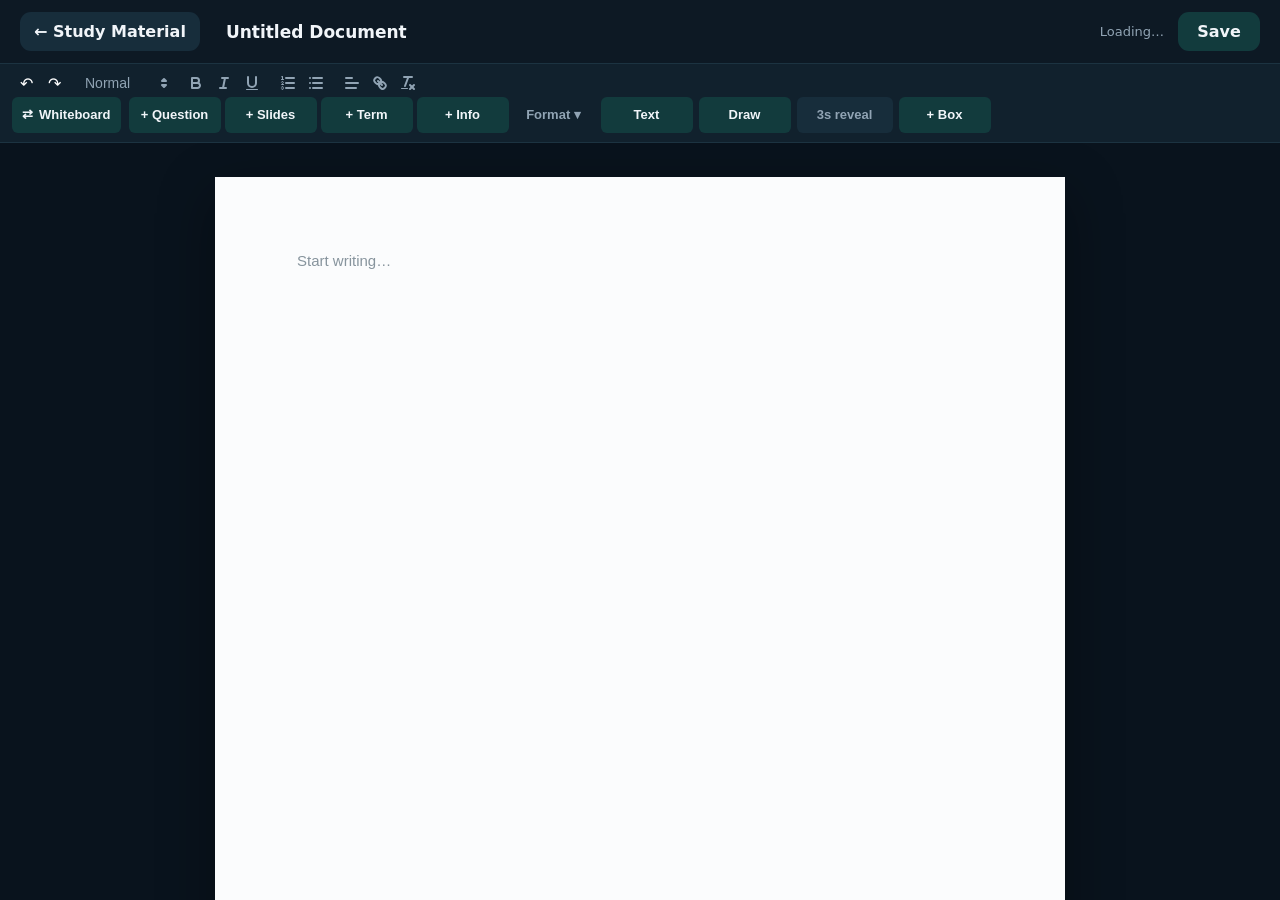
<file: editor/editor(20260909-134030).html>
<!doctype html>
<html lang="en">
<head>
  <meta charset="utf-8">
  <meta name="viewport" content="width=device-width, initial-scale=1, viewport-fit=cover, maximum-scale=1">
  <title>Study Material</title>
  <link rel="stylesheet" href="quill/quill.snow.css">
  <style>
    :root {
      color-scheme: dark;
      font-family: "Segoe UI", system-ui, sans-serif;
      --bg: #09131d;
      --bar: #0d1924;
      --card: #11212d;
      --inner: #172d3b;
      --accent: #26c8b8;
      --text: #f1f5f9;
      --muted: #91a4b4;
      --paper: #fbfcfd;
      --ink: #1c2730;
    }

    * { box-sizing: border-box; }

    html, body {
      margin: 0;
      width: 100%;
      height: 100%;
      overflow: hidden;
      background: var(--bg);
    }

    body { color: var(--text); }

    .app {
      display: grid;
      grid-template-rows: 64px auto minmax(0, 1fr);
      width: 100vw;
      max-width: 100vw;
      height: 100vh;
      min-width: 0;
      overflow: hidden;
    }

    .topbar {
      display: grid;
      grid-template-columns: auto minmax(240px, 1fr) auto auto;
      align-items: center;
      gap: 14px;
      padding: 10px 20px;
      background: var(--bar);
      border-bottom: 1px solid #1c3341;
    }

    button, input, textarea { font: inherit; }

    .nav-button, .save-button {
      border: 0;
      border-radius: 11px;
      padding: 10px 14px;
      color: var(--text);
      background: var(--inner);
      font-weight: 650;
      cursor: pointer;
    }

    .nav-button:hover { background: #1b3545; }

    .save-button {
      min-width: 82px;
      background: #123b3d;
    }

    .save-button:hover { background: var(--accent); color: #071314; }

    #title {
      width: 100%;
      border: 0;
      border-radius: 10px;
      outline: none;
      padding: 9px 12px;
      color: var(--text);
      background: transparent;
      font-size: 17px;
      font-weight: 700;
    }

    #title:focus { background: var(--inner); }

    #save-status {
      min-width: 82px;
      color: var(--muted);
      font-size: 13px;
      text-align: right;
    }

    #toolbar {
      display: flex;
      align-items: center;
      flex-wrap: wrap;
      gap: 2px;
      width: 100%;
      max-width: 100%;
      min-width: 0;
      min-height: 50px;
      padding: 7px 20px;
      overflow: visible;
      background: var(--card);
      border: 0;
      border-bottom: 1px solid #1c3341;
    }

    #toolbar .ql-formats { margin-right: 10px; }

    #toolbar .study-actions {
      display: flex !important;
      flex: 1 1 720px;
      align-items: center;
      flex-wrap: wrap;
      gap: 4px;
      max-width: 100%;
      min-width: 0;
      margin-right: 0;
    }
    #toolbar button, #toolbar .ql-picker-label { border-radius: 6px; }
    #toolbar button:hover, #toolbar button.ql-active,
    #toolbar .ql-picker-label:hover { background: var(--inner); }
    .ql-snow .ql-stroke { stroke: var(--muted); }
    .ql-snow .ql-fill { fill: var(--muted); }
    .ql-snow .ql-picker { color: var(--muted); }
    .ql-snow .ql-picker-options {
      background: var(--card);
      border-color: #284353;
    }

    .format-menu {
      position: relative;
      display: inline-flex;
      align-items: center;
      margin-left: 4px;
      margin-right: 8px;
      vertical-align: middle;
    }

    #format-menu-button {
      float: none;
      width: auto;
      min-width: 86px;
      height: 36px;
      padding: 0 12px;
      border: 0;
      border-radius: 7px;
      color: var(--muted);
      background: transparent;
      font-size: 13px;
      font-weight: 650;
      line-height: 36px;
      cursor: pointer;
    }

    #format-menu-button:hover,
    #format-menu-button[aria-expanded="true"] {
      color: var(--text);
      background: var(--inner);
    }

    #format-menu-button:disabled {
      opacity: 0.42;
      cursor: default;
      background: transparent;
    }

    .format-menu-popover[hidden] { display: none; }
    .format-menu-popover {
      position: absolute;
      z-index: 1250;
      left: 0;
      top: calc(100% + 7px);
      width: 142px;
      padding: 6px;
      border: 1px solid #284353;
      border-radius: 9px;
      background: var(--bar);
      box-shadow: 0 12px 30px rgba(0, 0, 0, 0.34);
    }

    .format-option {
      display: block !important;
      float: none !important;
      width: 100% !important;
      height: 34px !important;
      padding: 0 10px !important;
      border: 0;
      border-radius: 6px;
      color: var(--text);
      background: transparent;
      font-size: 13px;
      font-weight: 650;
      line-height: 34px;
      text-align: left;
      cursor: pointer;
      clear: both;
    }

    .format-option:hover, .format-option.selected {
      background: var(--inner);
    }

    .format-option.selected::after {
      content: "✓";
      float: right;
      color: var(--accent);
    }

    #whiteboard-toggle-button, #create-question-button, #slides-layout-button, #create-term-button, #create-info-button, #slide-label-button, #slide-text-button, #draw-menu-button, #create-box-button {
      float: none;
      width: auto;
      min-width: 116px;
      height: 36px;
      padding: 0 14px;
      color: var(--text);
      background: #123b3d;
      font-size: 13px;
      font-weight: 700;
      line-height: 36px;
    }

    #whiteboard-toggle-button:hover, #create-question-button:hover, #slides-layout-button:hover, #create-term-button:hover,
    #create-info-button:hover, #slide-label-button:hover, #slide-label-button.active, #slide-text-button:hover, #slide-text-button.active, #draw-menu-button:hover, #draw-menu-button.active, #create-box-button:hover, #create-box-button.active {
      color: #071314;
      background: var(--accent);
    }

    #whiteboard-toggle-button {
      display: inline-flex;
      flex: 0 0 auto;
      align-items: center;
      justify-content: center;
      gap: 6px;
      min-width: 126px;
      margin-right: 4px;
      white-space: nowrap;
    }

    .whiteboard-toggle-icon,
    .whiteboard-toggle-label {
      pointer-events: none;
    }

    .whiteboard-zoom-controls {
      display: inline-flex;
      flex: 0 0 auto;
      align-items: center;
      height: 34px;
      margin-left: 4px;
      border: 1px solid #284353;
      border-radius: 7px;
      overflow: hidden;
      background: #0d2630;
      color: var(--text);
      vertical-align: middle;
    }

    .whiteboard-zoom-controls[hidden] { display: none !important; }

    #toolbar .whiteboard-zoom-controls button {
      float: none;
      width: 30px;
      min-width: 30px;
      height: 32px;
      padding: 0;
      border-radius: 0;
      color: var(--text);
      background: transparent;
      font-size: 16px;
      font-weight: 800;
      line-height: 32px;
    }

    #toolbar .whiteboard-zoom-controls button:hover:not(:disabled) {
      color: #071314;
      background: var(--accent);
    }

    #toolbar .whiteboard-zoom-controls button:disabled {
      opacity: 0.38;
      cursor: default;
    }

    #whiteboard-zoom-value {
      min-width: 56px;
      padding: 0 7px;
      border-left: 1px solid #284353;
      border-right: 1px solid #284353;
      font-size: 13px;
      font-weight: 750;
      line-height: 32px;
      text-align: center;
      white-space: nowrap;
      user-select: none;
    }

    #toolbar #whiteboard-zoom-reset {
      width: auto;
      min-width: 48px;
      padding: 0 9px;
      border-left: 1px solid #284353;
      font-size: 11px;
      font-weight: 700;
    }

    #slide-label-button:disabled, #slide-text-button:disabled, #draw-menu-button:disabled, #create-box-button:disabled, #box-timer-button:disabled {
      opacity: 0.45;
      cursor: default;
    }

    .box-tool-stack {
      position: relative;
      display: inline-flex;
      flex: 0 1 auto;
      align-items: center;
      flex-wrap: wrap;
      gap: 6px;
      max-width: 100%;
      min-width: 0;
      margin-left: auto;
      vertical-align: middle;
    }

    .slide-annotation-tools {
      display: inline-flex;
      flex: 0 1 auto;
      align-items: center;
      flex-wrap: wrap;
      gap: 6px;
      max-width: 100%;
      min-width: 0;
    }

    .draw-tool-menu,
    .slide-label-menu {
      position: relative;
      display: inline-flex;
      align-items: center;
    }

    .slide-label-menu[hidden] { display: none !important; }

    #slide-label-button, #slide-text-button, #draw-menu-button {
      min-width: 100px;
    }

    .slide-label-popover[hidden] { display: none; }
    .slide-label-popover {
      position: absolute;
      z-index: 1550;
      left: 0;
      top: calc(100% + 7px);
      width: 132px;
      padding: 4px 0;
      border: 1px solid #315356;
      border-radius: 2px;
      background: #123b3d;
      box-shadow: 0 8px 24px rgba(3, 12, 16, 0.28);
    }
    #toolbar .slide-label-option {
      float: none;
      display: block;
      width: 100%;
      height: 34px;
      padding: 0 12px;
      border: 0;
      border-radius: 0;
      color: #ffffff;
      background: #123b3d;
      font-size: 13px;
      font-weight: 600;
      line-height: 34px;
      text-align: left;
      cursor: pointer;
    }
    #toolbar .slide-label-option:hover {
      color: #071314;
      background: var(--accent);
    }

    .draw-tool-popover[hidden], .draw-size-popover[hidden] { display: none; }
    .draw-tool-popover {
      position: absolute;
      z-index: 1500;
      left: 50%;
      top: calc(100% + 8px);
      transform: translateX(-50%);
      display: grid;
      grid-template-columns: repeat(3, 104px);
      overflow: visible;
      border: 1px solid #52616a;
      border-radius: 8px;
      background: #f7f8fa;
      box-shadow: 0 14px 32px rgba(0, 0, 0, 0.38);
    }

    .draw-tool-card {
      position: relative;
      min-height: 126px;
      padding: 10px 8px 8px;
      border: 0;
      border-right: 1px solid #aab1b8;
      color: #15191c;
      background: #ffffff;
      text-align: center;
    }
    .draw-tool-card:last-child { border-right: 0; }
    .draw-tool-card.selected { background: #e7ebff; }
    .draw-tool-card-main {
      display: flex !important;
      float: none !important;
      width: 100% !important;
      height: 74px !important;
      padding: 0 !important;
      align-items: center;
      justify-content: center;
      border: 0 !important;
      background: transparent !important;
      cursor: pointer;
    }
    .draw-tool-card-main svg { width: 58px; height: 58px; }
    .draw-tool-card.selected .draw-tool-card-main svg { color: #3457e5; }
    .draw-tool-controls {
      display: flex;
      align-items: center;
      justify-content: center;
      gap: 12px;
      height: 28px;
    }
    .draw-size-button, .draw-color-button {
      display: inline-grid !important;
      float: none !important;
      width: 26px !important;
      min-width: 26px !important;
      height: 26px !important;
      padding: 0 !important;
      place-items: center;
      border: 0 !important;
      border-radius: 5px !important;
      background: transparent !important;
      cursor: pointer;
    }
    .draw-size-button:hover, .draw-color-button:hover { background: #e8edf2 !important; }
    .draw-size-dot {
      display: block;
      width: var(--dot-size, 12px);
      height: var(--dot-size, 12px);
      border: 2px solid #5368ff;
      border-radius: 50%;
      background: var(--dot-color, #26c86f);
      box-shadow: 0 0 0 2px #fff inset;
    }
    .draw-color-wheel {
      display: block;
      width: 20px;
      height: 20px;
      border: 1px solid #7d8790;
      border-radius: 50%;
      background: conic-gradient(#ff0000, #ffff00, #00ff00, #00ffff, #0000ff, #ff00ff, #ff0000);
    }

    .draw-size-popover {
      position: fixed;
      z-index: 1700;
      width: 42px;
      padding: 5px;
      border: 1px solid #9aa4ad;
      border-radius: 7px;
      background: #ffffff;
      box-shadow: 0 10px 26px rgba(0, 0, 0, 0.3);
    }
    .draw-size-option {
      display: grid !important;
      float: none !important;
      width: 30px !important;
      min-width: 30px !important;
      height: 34px !important;
      padding: 0 !important;
      place-items: center;
      border: 0 !important;
      border-radius: 5px !important;
      background: transparent !important;
      cursor: pointer;
    }
    .draw-size-option:hover, .draw-size-option.selected { background: #eef2f6 !important; }
    .draw-size-option .draw-size-dot { --dot-color: #26c86f; }

    .slide-annotation-layer {
      position: absolute;
      z-index: 4;
      inset: 0;
      overflow: hidden;
      pointer-events: none;
      touch-action: none;
    }
    .slide-annotation-svg {
      position: absolute;
      inset: 0;
      width: 100%;
      height: 100%;
      overflow: visible;
      pointer-events: none;
    }
    .slide-annotation-stroke {
      fill: none;
      stroke-linecap: round;
      stroke-linejoin: round;
      vector-effect: non-scaling-stroke;
      pointer-events: none;
    }
    .slide-text-annotation {
      position: absolute;
      z-index: 6;
      box-sizing: border-box;
      min-width: 64px;
      min-height: 30px;
      padding: 4px 7px;
      border: 1px solid rgba(40, 53, 64, 0.28);
      border-radius: 2px;
      color: #111827;
      background: #ffffff;
      font-family: Arial, sans-serif;
      font-size: 18px;
      line-height: 1.28;
      white-space: pre-wrap;
      overflow-wrap: anywhere;
      overflow: hidden;
      cursor: text;
      pointer-events: auto;
      user-select: text;
    }
    .slide-text-annotation.selected {
      z-index: 9;
      border: 2px solid #1a73e8;
      overflow: visible;
    }
    .slide-text-content {
      display: block;
      width: 100%;
      height: 100%;
      overflow: hidden;
      pointer-events: none;
    }
    .slide-text-move-zone,
    .slide-text-resize-handle {
      display: none;
      position: absolute;
      z-index: 12;
      touch-action: none;
      user-select: none;
    }
    .slide-text-annotation.selected .slide-text-move-zone,
    .slide-text-annotation.selected .slide-text-resize-handle {
      display: block;
    }
    .slide-text-move-zone { cursor: move; }
    .slide-text-move-zone[data-edge="n"] { left: 9px; right: 9px; top: -6px; height: 10px; }
    .slide-text-move-zone[data-edge="e"] { top: 9px; bottom: 9px; right: -6px; width: 10px; }
    .slide-text-move-zone[data-edge="s"] { left: 9px; right: 9px; bottom: -6px; height: 10px; }
    .slide-text-move-zone[data-edge="w"] { top: 9px; bottom: 9px; left: -6px; width: 10px; }
    .slide-text-resize-handle {
      width: 10px;
      height: 10px;
      border: 2px solid #1a73e8;
      border-radius: 50%;
      background: #fff;
      box-sizing: border-box;
    }
    .slide-text-resize-handle[data-handle="nw"] { left: -6px; top: -6px; cursor: nwse-resize; }
    .slide-text-resize-handle[data-handle="n"] { left: 50%; top: -6px; transform: translateX(-50%); cursor: ns-resize; }
    .slide-text-resize-handle[data-handle="ne"] { right: -6px; top: -6px; cursor: nesw-resize; }
    .slide-text-resize-handle[data-handle="e"] { right: -6px; top: 50%; transform: translateY(-50%); cursor: ew-resize; }
    .slide-text-resize-handle[data-handle="se"] { right: -6px; bottom: -6px; cursor: nwse-resize; }
    .slide-text-resize-handle[data-handle="s"] { left: 50%; bottom: -6px; transform: translateX(-50%); cursor: ns-resize; }
    .slide-text-resize-handle[data-handle="sw"] { left: -6px; bottom: -6px; cursor: nesw-resize; }
    .slide-text-resize-handle[data-handle="w"] { left: -6px; top: 50%; transform: translateY(-50%); cursor: ew-resize; }
    .slide-text-editor {
      position: absolute;
      z-index: 10;
      box-sizing: border-box;
      min-width: 64px;
      min-height: 30px;
      padding: 4px 7px;
      border: 2px solid #1a73e8;
      border-radius: 2px;
      outline: none;
      color: #111827;
      background: #ffffff;
      font-family: Arial, sans-serif;
      font-size: 18px;
      line-height: 1.28;
      white-space: pre-wrap;
      overflow-wrap: anywhere;
      overflow: auto;
      resize: both;
      pointer-events: auto;
      user-select: text;
      caret-color: currentColor;
    }
    .slide-text-editor:empty::before {
      content: attr(data-placeholder);
      color: #8a939d;
      pointer-events: none;
    }

    .slide-label-annotation {
      position: absolute;
      z-index: 7;
      box-sizing: border-box;
      min-width: 34px;
      min-height: 22px;
      padding: 3px 8px;
      border: 1px solid transparent;
      border-radius: 1px;
      color: #ffffff;
      background: #123b3d;
      font-family: Arial, sans-serif;
      font-size: 16px;
      font-weight: 700;
      line-height: 1;
      white-space: nowrap;
      overflow: hidden;
      display: flex;
      align-items: center;
      justify-content: center;
      cursor: move;
      pointer-events: auto;
      user-select: none;
    }
    .slide-label-annotation.selected {
      z-index: 10;
      border: 2px solid #1a73e8;
      overflow: visible;
    }
    .slide-label-annotation.selected .slide-text-resize-handle { display: block; }
    .slide-text-format-toolbar[hidden] { display: none; }
    .slide-text-format-toolbar {
      position: fixed;
      z-index: 2100;
      display: flex;
      align-items: center;
      gap: 4px;
      padding: 5px;
      border: 1px solid #d7dce2;
      border-radius: 8px;
      background: #fff;
      box-shadow: 0 6px 22px rgba(20, 32, 45, 0.2);
      color: #202124;
      font-family: Arial, sans-serif;
      font-size: 13px;
    }
    .slide-text-format-toolbar button {
      height: 32px;
      padding: 0 10px;
      border: 0;
      border-radius: 5px;
      background: transparent;
      color: inherit;
      font: inherit;
      cursor: pointer;
      white-space: nowrap;
    }
    .slide-text-format-toolbar button:hover { background: #f1f3f4; }
    .slide-text-format-toolbar button:disabled {
      color: #9aa0a6;
      cursor: default;
      background: transparent;
    }
    .slide-text-format-toolbar .format-divider {
      width: 1px;
      height: 22px;
      background: #e4e7eb;
    }
    .slide-text-context-menu[hidden] { display: none; }
    .slide-text-context-menu {
      position: fixed;
      z-index: 2000;
      width: 250px;
      padding: 6px 0;
      border: 1px solid #d7dce2;
      border-radius: 7px;
      background: #fff;
      box-shadow: 0 8px 28px rgba(20, 32, 45, 0.22);
      color: #202124;
      font-family: Arial, sans-serif;
      font-size: 15px;
    }
    .slide-text-context-menu button {
      width: 100%;
      height: 38px;
      padding: 0 14px;
      border: 0;
      background: transparent;
      color: inherit;
      font: inherit;
      text-align: left;
      cursor: pointer;
    }
    .slide-text-context-menu button:hover { background: #f1f3f4; }
    .slide-text-context-menu .menu-separator {
      height: 1px;
      margin: 5px 0;
      background: #e4e7eb;
    }
    #slide-label-context-menu { width: 150px; }
    .slides-pdf-viewer.draw-mode .slide-annotation-layer,
    .slides-pdf-viewer.text-mode .slide-annotation-layer,
    .slides-pdf-viewer.label-mode .slide-annotation-layer {
      pointer-events: auto;
    }
    .slides-pdf-viewer.draw-mode .slide-annotation-layer,
    .slides-pdf-viewer.label-mode .slide-annotation-layer { cursor: crosshair; }
    .slides-pdf-viewer.text-mode .slide-annotation-layer { cursor: text; }
    .slides-pdf-viewer.draw-mode .slide-text-annotation,
    .slides-pdf-viewer.text-mode .slide-text-annotation,
    .slides-pdf-viewer.label-mode .slide-text-annotation,
    .slides-pdf-viewer.box-mode .slide-text-annotation,
    .slides-pdf-viewer.draw-mode .slide-label-annotation,
    .slides-pdf-viewer.text-mode .slide-label-annotation,
    .slides-pdf-viewer.label-mode .slide-label-annotation,
    .slides-pdf-viewer.box-mode .slide-label-annotation { pointer-events: none; }

    #box-timer-button {
      float: none;
      width: auto;
      min-width: 96px;
      height: 36px;
      padding: 0 12px;
      border: 0;
      border-radius: 7px;
      color: var(--muted);
      background: #172d3b;
      font-size: 13px;
      font-weight: 700;
      line-height: 36px;
      cursor: pointer;
    }

    #box-timer-button:hover { color: var(--text); background: #1b3545; }

    #create-box-button {
      width: auto;
      min-width: 116px;
      height: 36px;
    }

    .box-timer-popover[hidden] { display: none; }
    .box-timer-popover {
      position: absolute;
      z-index: 1250;
      right: 0;
      bottom: calc(100% + 8px);
      width: 260px;
      padding: 10px 12px;
      border: 1px solid #284353;
      border-radius: 10px;
      color: var(--text);
      background: var(--bar);
      box-shadow: 0 12px 30px rgba(0, 0, 0, 0.34);
      font-size: 12px;
      font-weight: 650;
      white-space: nowrap;
    }

    .box-timer-popover input {
      width: 42px;
      height: 26px;
      margin: 0 4px;
      padding: 2px 5px;
      border: 1px solid #284353;
      border-radius: 7px;
      outline: none;
      color: var(--text);
      background: var(--inner);
      text-align: center;
      font-weight: 700;
    }

    .box-timer-popover input:focus {
      border-color: var(--accent);
      box-shadow: 0 0 0 1px var(--accent);
    }

    .whiteboard-shell[hidden] { display: none; }
    .editor-stage.whiteboard-active {
      position: relative;
      overflow: hidden;
      padding: 0 !important;
    }
    .whiteboard-shell {
      position: absolute;
      inset: 0;
      overflow: hidden;
      background: #eef1f3;
    }
    .whiteboard-scrollport {
      position: absolute;
      inset: 0;
      overflow: scroll;
      overscroll-behavior: contain;
      scrollbar-gutter: stable;
      background: #eef1f3;
      touch-action: none;
    }
    .whiteboard-scrollport.grabbing,
    .whiteboard-scrollport.grabbing * {
      cursor: grabbing !important;
      user-select: none !important;
    }
    .whiteboard-surface {
      position: relative;
      min-width: 1px;
      min-height: 1px;
      overflow: visible;
    }
    .whiteboard-world {
      position: absolute;
      left: 0;
      top: 0;
      box-sizing: border-box;
      transform-origin: 0 0;
      min-width: 1px;
      min-height: 1px;
      overflow: hidden;
      background-color: #fbfbfa;
      background-image:
        linear-gradient(rgba(72, 91, 108, 0.09) 1px, transparent 1px),
        linear-gradient(90deg, rgba(72, 91, 108, 0.09) 1px, transparent 1px);
      background-size: 32px 32px;
      box-shadow: inset 0 0 0 1px rgba(65, 82, 98, 0.18);
      cursor: default;
      touch-action: none;
    }
    .whiteboard-world.draw-mode { cursor: crosshair; }
    .whiteboard-world.text-mode { cursor: text; }
    .whiteboard-svg {
      position: absolute;
      z-index: 2;
      inset: 0;
      overflow: visible;
      pointer-events: none;
    }
    .whiteboard-text-layer {
      position: absolute;
      z-index: 4;
      inset: 0;
      overflow: visible;
      pointer-events: none;
    }
    .whiteboard-text-annotation,
    .whiteboard-text-editor {
      pointer-events: auto;
    }
    .whiteboard-world.draw-mode .whiteboard-text-annotation,
    .whiteboard-world.text-mode .whiteboard-text-annotation {
      pointer-events: none;
    }
    .whiteboard-add-space {
      position: absolute;
      z-index: 25;
      width: 52px;
      height: 52px;
      padding: 0;
      border: 0;
      border-radius: 50%;
      background: transparent;
      filter: drop-shadow(0 4px 8px rgba(15, 28, 38, 0.28));
      cursor: pointer;
    }
    .whiteboard-add-space:hover { transform: scale(1.04); }
    .whiteboard-add-space:active { transform: scale(0.98); }
    .whiteboard-add-space img {
      display: block;
      width: 100%;
      height: 100%;
      object-fit: contain;
      pointer-events: none;
      user-select: none;
    }
    .whiteboard-add-right {
      right: 20px;
      top: 50%;
      transform: translateY(-50%);
    }
    .whiteboard-add-right:hover { transform: translateY(-50%) scale(1.04); }
    .whiteboard-add-right:active { transform: translateY(-50%) scale(0.98); }
    .whiteboard-add-bottom {
      left: 50%;
      bottom: 20px;
      transform: translateX(-50%);
    }
    .whiteboard-add-bottom:hover { transform: translateX(-50%) scale(1.04); }
    .whiteboard-add-bottom:active { transform: translateX(-50%) scale(0.98); }
    .whiteboard-toolbar-disabled {
      opacity: 0.45 !important;
      cursor: default !important;
    }

    .editor-workspace {
      display: flex;
      width: 100%;
      max-width: 100%;
      min-width: 0;
      min-height: 0;
      overflow: hidden;
      background: var(--bg);
    }

    .editor-stage {
      flex: 1 1 auto;
      min-width: 0;
      overflow: auto;
      padding: 34px 5vw 70px;
      background: var(--bg);
    }

    .split-divider {
      display: none;
      flex: 0 0 6px;
      background: #1c3341;
      border-left: 1px solid #284353;
      border-right: 1px solid #09131d;
      cursor: col-resize;
      touch-action: none;
      user-select: none;
    }

    .split-divider:hover,
    .editor-workspace.resizing .split-divider {
      background: var(--accent);
    }

    .slides-stage {
      display: none;
      flex: 1 1 0;
      width: 0;
      max-width: 100%;
      min-width: 0;
      overflow: auto;
      padding: 34px 24px 70px;
      background: #0b1620;
    }

    .editor-workspace.split-preview .editor-stage {
      flex: 0 0 calc((var(--notes-ratio, 0.5) * 100%) - 3px);
    }

    .editor-workspace.split-preview .split-divider {
      display: block;
    }

    .editor-workspace.split-preview .slides-stage {
      display: block;
    }

    .editor-workspace.full-width .editor-stage {
      padding: 0 0 70px;
    }

    .editor-workspace.full-width .paper {
      width: 100%;
      max-width: none;
      margin: 0;
      border-radius: 0;
      box-shadow: none;
    }

    .editor-workspace.full-width.split-preview .editor-stage {
      padding-right: 6px;
    }

    .slides-placeholder {
      display: grid;
      place-items: center;
      align-content: center;
      min-height: 100%;
      padding: 28px;
      border: 1px dashed #284353;
      border-radius: 14px;
      color: var(--muted);
      text-align: center;
    }

    .slides-placeholder strong {
      margin-bottom: 8px;
      color: var(--text);
      font-size: 18px;
    }

    .slides-placeholder span {
      max-width: 330px;
      font-size: 13px;
      line-height: 1.5;
    }

    .slides-pdf-viewer {
      display: flex;
      flex-direction: column;
      align-items: center;
      gap: 18px;
      width: 100%;
    }

    .slides-pdf-page {
      position: relative;
      width: 100%;
      background: #ffffff;
      border-radius: 3px;
      box-shadow: 0 10px 30px rgba(0, 0, 0, 0.34);
      overflow: hidden;
    }

    .slides-pdf-page canvas {
      display: block;
      width: 100%;
      height: auto;
      background: #ffffff;
    }

    .occlusion-layer {
      position: absolute;
      z-index: 2;
      inset: 0;
      overflow: hidden;
      pointer-events: none;
      touch-action: none;
    }

    .image-occlusion-box {
      position: absolute;
      z-index: 3;
      min-width: 2px;
      min-height: 2px;
      border: 2px solid #26c8b8;
      border-radius: 2px;
      background: rgba(9, 19, 29, 0.97);
      box-shadow: 0 2px 8px rgba(0, 0, 0, 0.32);
      cursor: pointer;
      pointer-events: auto;
      transition: opacity 100ms ease;
      user-select: none;
    }

    .image-occlusion-box.revealed {
      opacity: 0;
      pointer-events: none;
    }

    .image-occlusion-box.draft {
      border-style: dashed;
      background: rgba(9, 19, 29, 0.72);
      pointer-events: none;
    }

    .slides-pdf-viewer.box-mode .occlusion-layer {
      cursor: crosshair;
      pointer-events: auto;
    }

    .slides-pdf-viewer.box-mode .image-occlusion-box:not(.draft) {
      pointer-events: none;
    }

    .paper {
      width: min(850px, 100%);
      min-height: 1050px;
      margin: 0 auto;
      background: var(--paper);
      border-radius: 3px;
      box-shadow: 0 18px 55px rgba(0, 0, 0, 0.38);
    }

    #editor {
      min-height: 1050px;
      color: var(--ink);
      background: var(--paper);
      border: 0;
      font-family: Arial, sans-serif;
      font-size: 15px;
    }

    #editor .ql-editor {
      position: relative;
      min-height: 1050px;
      padding: 72px 82px;
      line-height: 1.65;
    }

    #editor .ql-editor.ql-blank::before {
      left: 82px;
      color: #87949d;
      font-style: normal;
    }

    #editor .ql-editor [data-term-id] {
      background: #b9efc5;
      border-radius: 3px;
      box-shadow: inset 0 -1px 0 rgba(42, 121, 66, 0.18);
      color: inherit;
      padding: 0 1px;
    }

    #editor .ql-editor [data-info-id] {
      color: inherit;
      background: #d9dde1 !important;
      background-color: #d9dde1 !important;
      border-radius: 3px;
      box-shadow: inset 0 -1px 0 rgba(78, 88, 97, 0.18) !important;
      padding: 0 1px;
    }

    .info-popover[hidden] { display: none; }
    .info-popover {
      --pointer-left: 50%;
      position: fixed;
      z-index: 1500;
      width: min(320px, calc(100vw - 24px));
      min-height: 76px;
      padding: 12px 14px;
      border: 2px solid #1f252b;
      border-radius: 2px;
      color: #f4f6f8;
      background: #5d5d5d;
      box-shadow: 0 10px 28px rgba(0, 0, 0, 0.28);
      font-family: Arial, sans-serif;
      font-size: 14px;
      line-height: 1.45;
      user-select: text;
    }

    .info-popover::before, .info-popover::after {
      content: "";
      position: absolute;
      left: var(--pointer-left);
      transform: translateX(-50%);
      width: 0;
      height: 0;
      pointer-events: none;
    }

    .info-popover::before {
      top: 100%;
      border-left: 11px solid transparent;
      border-right: 11px solid transparent;
      border-top: 20px solid #1f252b;
    }

    .info-popover::after {
      top: calc(100% - 2px);
      border-left: 8px solid transparent;
      border-right: 8px solid transparent;
      border-top: 16px solid #5d5d5d;
    }

    .info-popover.below::before {
      top: auto;
      bottom: 100%;
      border-top: 0;
      border-bottom: 20px solid #1f252b;
    }

    .info-popover.below::after {
      top: auto;
      bottom: calc(100% - 2px);
      border-top: 0;
      border-bottom: 16px solid #5d5d5d;
    }

    .info-popover-content {
      min-height: 48px;
      outline: none;
      white-space: pre-wrap;
      overflow-wrap: anywhere;
      cursor: text;
      user-select: text;
    }

    .info-popover-content.editing:empty::before {
      content: "Type information…";
      color: #d0d4d8;
      pointer-events: none;
    }

    #editor .ql-editor::after {
      content: "";
      display: table;
      clear: both;
    }

    #editor .ql-editor img {
      width: auto;
      max-width: 100%;
      height: auto;
      object-fit: fill;
      cursor: pointer;
      box-sizing: border-box;
    }

    #editor .ql-editor img:not([data-image-mode]),
    #editor .ql-editor img[data-image-mode="inline"] {
      position: static;
      z-index: auto;
      display: inline-block;
      float: none;
      clear: none;
      max-width: 100%;
      margin: 2px 4px;
      vertical-align: middle;
    }

    #editor .ql-editor img[data-image-mode="wrap"] {
      position: relative;
      z-index: 1;
      display: block;
      float: left;
      clear: none;
      max-width: min(70%, 100%);
      margin: 6px 14px 8px 0;
    }

    #editor .ql-editor img[data-image-mode="break"] {
      position: relative;
      z-index: 1;
      display: block;
      float: none;
      clear: both;
      max-width: 100%;
      margin: 14px 0;
    }

    #editor .ql-editor > *:has(img[data-image-mode="behind"]:not([data-image-anchor="fixed"])),
    #editor .ql-editor li:has(img[data-image-mode="behind"]:not([data-image-anchor="fixed"])),
    #editor .ql-editor > *:has(img[data-image-mode="front"]:not([data-image-anchor="fixed"])),
    #editor .ql-editor li:has(img[data-image-mode="front"]:not([data-image-anchor="fixed"])) {
      position: relative;
      isolation: isolate;
      min-height: 1.65em;
    }

    #editor .ql-editor img[data-image-mode="behind"],
    #editor .ql-editor img[data-image-mode="front"] {
      position: absolute;
      top: 0;
      left: 0;
      display: block;
      float: none;
      clear: none;
      max-width: 100%;
      margin: 0;
    }

    #editor .ql-editor img[data-image-mode="behind"] { z-index: -1; }
    #editor .ql-editor img[data-image-mode="front"] { z-index: 8; }

    #editor .ql-editor > *:has(img[data-image-anchor="fixed"]),
    #editor .ql-editor li:has(img[data-image-anchor="fixed"]) {
      position: static !important;
      isolation: auto !important;
    }

    /* A fixed image is visually positioned independently, but its Quill host still
       reserves document space so ordinary text cannot silently run underneath it. */
    #editor .ql-editor .study-fixed-image-flow-host {
      min-height: var(--study-fixed-flow-height, 1.65em) !important;
      box-sizing: border-box;
    }

    #editor .ql-editor .study-fixed-image-flow-host.study-fixed-image-flow-text {
      padding-top: var(--study-fixed-flow-height, 0px) !important;
    }

    #editor .ql-editor img[data-image-anchor="fixed"] {
      position: absolute !important;
      float: none !important;
      clear: none !important;
      margin: 0 !important;
      max-width: none !important;
      cursor: move;
      touch-action: none;
      user-select: none;
    }

    #editor .ql-editor img.study-image-selected[data-image-mode="behind"] {
      z-index: 8;
    }

    .image-selection-overlay[hidden] { display: none; }
    .image-selection-overlay {
      position: fixed;
      z-index: 1490;
      border: 2px solid #1a73e8;
      pointer-events: none;
      box-sizing: border-box;
    }

    .image-resize-handle {
      position: absolute;
      width: 10px;
      height: 10px;
      border: 1px solid #1a73e8;
      background: #ffffff;
      border-radius: 1px;
      pointer-events: auto;
      box-sizing: border-box;
    }

    .image-resize-handle[data-handle="nw"] { left: -6px; top: -6px; cursor: nwse-resize; }
    .image-resize-handle[data-handle="n"]  { left: 50%; top: -6px; transform: translateX(-50%); cursor: ns-resize; }
    .image-resize-handle[data-handle="ne"] { right: -6px; top: -6px; cursor: nesw-resize; }
    .image-resize-handle[data-handle="e"]  { right: -6px; top: 50%; transform: translateY(-50%); cursor: ew-resize; }
    .image-resize-handle[data-handle="se"] { right: -6px; bottom: -6px; cursor: nwse-resize; }
    .image-resize-handle[data-handle="s"]  { left: 50%; bottom: -6px; transform: translateX(-50%); cursor: ns-resize; }
    .image-resize-handle[data-handle="sw"] { left: -6px; bottom: -6px; cursor: nesw-resize; }
    .image-resize-handle[data-handle="w"]  { left: -6px; top: 50%; transform: translateY(-50%); cursor: ew-resize; }

    .image-layout-toolbar[hidden] { display: none; }
    .image-layout-toolbar {
      position: fixed;
      z-index: 1500;
      display: flex;
      align-items: center;
      gap: 6px;
      padding: 5px 7px;
      border: 1px solid #dadce0;
      border-radius: 22px;
      color: #3c4043;
      background: #ffffff;
      box-shadow: 0 2px 8px rgba(60, 64, 67, 0.30);
      user-select: none;
      font-family: Arial, sans-serif;
    }

    .image-toolbar-divider {
      width: 1px;
      height: 28px;
      background: #dadce0;
    }

    .image-control-dropdown { position: relative; }

    .image-control-menu-button {
      display: inline-flex;
      align-items: center;
      gap: 7px;
      height: 34px;
      padding: 0 10px;
      border: 0;
      border-radius: 17px;
      color: #3c4043;
      background: transparent;
      cursor: pointer;
      font: 500 13px/1 Arial, sans-serif;
      white-space: nowrap;
    }

    .image-control-menu-button:hover,
    .image-control-menu-button.open { background: #f1f3f4; }

    .image-control-menu-button svg {
      width: 26px;
      height: 22px;
      stroke: currentColor;
      fill: none;
      stroke-width: 1.6;
      stroke-linecap: round;
      stroke-linejoin: round;
    }

    .image-control-caret {
      width: 0;
      height: 0;
      border-left: 4px solid transparent;
      border-right: 4px solid transparent;
      border-top: 5px solid #5f6368;
    }

    .image-dropdown-menu[hidden] { display: none; }
    .image-dropdown-menu {
      position: absolute;
      left: 0;
      top: calc(100% + 7px);
      z-index: 1510;
      min-width: 210px;
      padding: 6px 0;
      border: 1px solid #dadce0;
      border-radius: 8px;
      color: #3c4043;
      background: #ffffff;
      box-shadow: 0 4px 12px rgba(60, 64, 67, 0.30);
    }

    .image-layout-option,
    .image-anchor-option {
      display: grid;
      grid-template-columns: 34px 1fr 22px;
      align-items: center;
      gap: 8px;
      width: 100%;
      min-height: 40px;
      padding: 6px 12px;
      border: 0;
      color: #3c4043;
      background: transparent;
      cursor: pointer;
      text-align: left;
      font: 500 13px/1.2 Arial, sans-serif;
    }

    .image-layout-option:hover,
    .image-anchor-option:hover { background: #f1f3f4; }

    .image-layout-option.selected,
    .image-anchor-option.selected { background: #e8f0fe; }

    .image-layout-option svg {
      width: 30px;
      height: 24px;
      overflow: visible;
      stroke: #5f6368;
      fill: none;
      stroke-width: 1.6;
      stroke-linecap: round;
      stroke-linejoin: round;
      pointer-events: none;
    }

    .image-option-check {
      color: #1a73e8;
      font-size: 18px;
      text-align: center;
      visibility: hidden;
    }

    .image-layout-option.selected .image-option-check,
    .image-anchor-option.selected .image-option-check { visibility: visible; }

    .ql-snow .ql-tooltip { z-index: 10; }

    .question-overlay[hidden], .question-toast[hidden] { display: none; }

    .question-overlay {
      position: fixed;
      inset: 0;
      z-index: 1000;
      background: transparent;
      pointer-events: none;
    }

    .question-dialog {
      position: fixed;
      width: min(340px, calc(100vw - 24px));
      max-height: calc(100vh - 24px);
      overflow: auto;
      padding: 14px;
      border: 1px solid #284353;
      border-radius: 14px;
      background: var(--bar);
      box-shadow: 0 12px 30px rgba(0, 0, 0, 0.32);
      pointer-events: auto;
    }

    .question-dialog h2 {
      margin: 0 0 12px;
      font-size: 16px;
    }

    .question-field {
      display: block;
      margin: 0 0 10px;
      color: var(--text);
      font-size: 13px;
      font-weight: 700;
    }

    .question-field textarea {
      display: block;
      width: 100%;
      height: 68px;
      min-height: 68px;
      margin-top: 5px;
      padding: 8px 10px;
      resize: vertical;
      border: 1px solid #284353;
      border-radius: 9px;
      outline: none;
      color: var(--text);
      background: var(--inner);
      font-size: 13px;
      font-weight: 400;
      line-height: 1.4;
    }

    .question-field.answer textarea { height: 96px; min-height: 96px; }
    .question-field textarea:focus {
      border-color: var(--accent);
      box-shadow: 0 0 0 1px var(--accent);
    }

    .question-error {
      min-height: 18px;
      margin: -2px 0 8px;
      color: #ff8c8c;
      font-size: 12px;
    }

    .question-actions {
      display: flex;
      justify-content: flex-end;
      gap: 8px;
    }

    .question-actions button {
      min-width: 74px;
      padding: 7px 12px;
      border: 1px solid #284353;
      border-radius: 9px;
      color: var(--text);
      background: var(--inner);
      font-size: 12px;
      font-weight: 700;
      cursor: pointer;
    }

    .question-actions .question-save { background: #123b3d; }
    .question-actions .question-save:hover { background: var(--accent); color: #071314; }
    .question-actions button:disabled { opacity: 0.55; cursor: default; }

    .question-toast {
      position: fixed;
      z-index: 1100;
      right: 24px;
      bottom: 24px;
      padding: 12px 16px;
      border: 1px solid #1f655f;
      border-radius: 12px;
      color: #c9fff9;
      background: #123b3d;
      box-shadow: 0 14px 35px rgba(0, 0, 0, 0.35);
      font-size: 14px;
      font-weight: 700;
    }

    /* Keep the lecture toolbar and split PDF view inside the native window on
       narrower displays and in macOS WKWebView, whose font metrics are wider
       than the Windows WebView defaults. */
    @media (max-width: 1900px) {
      #toolbar { padding-left: 12px; padding-right: 12px; }
      #toolbar .ql-formats { margin-right: 6px; }
      #whiteboard-toggle-button, #create-question-button, #slides-layout-button,
      #create-term-button, #create-info-button, #slide-label-button,
      #slide-text-button, #draw-menu-button, #create-box-button {
        min-width: 92px;
        padding-left: 10px;
        padding-right: 10px;
      }
      #whiteboard-toggle-button { min-width: 106px; }
      .format-menu { margin-left: 2px; margin-right: 4px; }
      #format-menu-button { min-width: 78px; padding-left: 8px; padding-right: 8px; }
      .slides-stage { padding-left: 16px; padding-right: 16px; }
    }

    @media (max-width: 1400px) {
      #toolbar .study-actions { flex-basis: 100%; }
      .box-tool-stack { margin-left: 0; }
      .editor-stage { padding-left: 3vw; padding-right: 3vw; }
      .slides-stage { padding-left: 12px; padding-right: 12px; }
    }

    @media (max-width: 760px) {
      .topbar { grid-template-columns: auto 1fr auto; }
      #save-status { display: none; }
      .editor-stage { padding: 18px 12px 48px; }
      #editor .ql-editor { padding: 46px 36px; }
    }
  </style>
</head>
<body>
  <main class="app">
    <header class="topbar">
      <button id="back-button" class="nav-button" type="button">← Study Material</button>
      <input id="title" value="Untitled Document" aria-label="Document title">
      <span id="save-status">Loading…</span>
      <button id="save-button" class="save-button" type="button">Save</button>
    </header>

    <div id="toolbar">
      <span class="ql-formats">
        <button class="ql-undo" type="button" title="Undo">↶</button>
        <button class="ql-redo" type="button" title="Redo">↷</button>
      </span>
      <span class="ql-formats">
        <select class="ql-header" title="Text style">
          <option selected></option>
          <option value="1"></option>
          <option value="2"></option>
        </select>
      </span>
      <span class="ql-formats">
        <button class="ql-bold" type="button" title="Bold"></button>
        <button class="ql-italic" type="button" title="Italic"></button>
        <button class="ql-underline" type="button" title="Underline"></button>
      </span>
      <span class="ql-formats">
        <button class="ql-list" value="ordered" type="button" title="Numbered list"></button>
        <button class="ql-list" value="bullet" type="button" title="Bullet list"></button>
      </span>
      <span class="ql-formats">
        <select class="ql-align" title="Alignment"></select>
        <button class="ql-link" type="button" title="Link"></button>
        <button class="ql-clean" type="button" title="Clear formatting"></button>
      </span>
      <span class="ql-formats study-actions">
        <button id="whiteboard-toggle-button" type="button" title="Switch this Lecture to Whiteboard mode"><span class="whiteboard-toggle-icon" aria-hidden="true">⇄</span><span id="whiteboard-toggle-label" class="whiteboard-toggle-label">Whiteboard</span></button>
        <button id="create-question-button" type="button" title="Create a question from selected text">+ Question</button>
        <button id="slides-layout-button" type="button" title="Assign one PDF slide deck to this lecture" aria-pressed="false">+ Slides</button>
        <button id="create-term-button" type="button" title="Save selected text as an important term">+ Term</button>
        <button id="create-info-button" type="button" title="Attach info to selected text">+ Info</button>
        <span class="format-menu">
          <button id="format-menu-button" type="button" title="Change Lecture document width" aria-haspopup="menu" aria-expanded="false">Format ▾</button>
          <span id="format-menu-popover" class="format-menu-popover" role="menu" hidden>
            <button class="format-option" type="button" role="menuitem" data-format="normal">Normal</button>
            <button class="format-option" type="button" role="menuitem" data-format="full_width">Full-width</button>
          </span>
        </span>
        <span id="whiteboard-zoom-controls" class="whiteboard-zoom-controls" aria-label="Whiteboard zoom controls" hidden>
          <button id="whiteboard-zoom-out" type="button" title="Zoom Whiteboard out (Ctrl+-)" aria-label="Zoom Whiteboard out">−</button>
          <span id="whiteboard-zoom-value" aria-live="polite">100%</span>
          <button id="whiteboard-zoom-in" type="button" title="Zoom Whiteboard in (Ctrl++)" aria-label="Zoom Whiteboard in">+</button>
          <button id="whiteboard-zoom-reset" type="button" title="Reset Whiteboard zoom to 100%">Reset</button>
        </span>
        <span class="box-tool-stack">
          <span class="slide-annotation-tools">
            <span id="slide-label-menu" class="slide-label-menu" hidden>
              <button id="slide-label-button" type="button" title="Place a label on a visible PDF slide" aria-haspopup="menu" aria-expanded="false">+ Label</button>
              <span id="slide-label-popover" class="slide-label-popover" role="menu" hidden>
                <button class="slide-label-option" type="button" role="menuitem" data-slide-label="Exam">Exam</button>
                <button class="slide-label-option" type="button" role="menuitem" data-slide-label="Important">Important</button>
                <button class="slide-label-option" type="button" role="menuitem" data-slide-label="Disregard">Disregard</button>
              </span>
            </span>
            <button id="slide-text-button" type="button" title="Add persistent text to a PDF slide" aria-pressed="false">Text</button>
            <span class="draw-tool-menu">
              <button id="draw-menu-button" type="button" title="Draw on PDF slides" aria-haspopup="menu" aria-expanded="false">Draw</button>
              <span id="draw-tool-popover" class="draw-tool-popover" role="menu" hidden>
                <span class="draw-tool-card" data-draw-card="marker">
                  <button class="draw-tool-card-main" type="button" data-draw-tool="marker" title="Drawing marker" aria-label="Drawing marker">
                    <svg viewBox="0 0 64 64" aria-hidden="true"><path d="M15 50c4-10 7-17 14-25 7-8 11-11 18-14-6 5-10 10-13 16-4 7-5 12-3 15 3 4 10 1 17-5-5 8-11 13-18 15-6 2-11 1-15-2Z" fill="none" stroke="currentColor" stroke-width="5" stroke-linecap="round" stroke-linejoin="round"/></svg>
                  </button>
                  <span class="draw-tool-controls">
                    <button class="draw-size-button" type="button" data-size-tool="marker" title="Marker size" aria-haspopup="menu"><span class="draw-size-dot"></span></button>
                    <button class="draw-color-button" type="button" data-color-tool="marker" title="Marker colour"><span class="draw-color-wheel"></span></button>
                  </span>
                </span>
                <span class="draw-tool-card" data-draw-card="highlighter">
                  <button class="draw-tool-card-main" type="button" data-draw-tool="highlighter" title="Highlight marker" aria-label="Highlight marker">
                    <svg viewBox="0 0 64 64" aria-hidden="true"><path d="M18 49 35 18l11 6-17 31-16 2 5-8Zm18-29 6-11 11 6-6 11" fill="none" stroke="currentColor" stroke-width="5" stroke-linecap="round" stroke-linejoin="round"/></svg>
                  </button>
                  <span class="draw-tool-controls">
                    <button class="draw-size-button" type="button" data-size-tool="highlighter" title="Highlighter size" aria-haspopup="menu"><span class="draw-size-dot"></span></button>
                    <button class="draw-color-button" type="button" data-color-tool="highlighter" title="Highlighter colour"><span class="draw-color-wheel"></span></button>
                  </span>
                </span>
                <span class="draw-tool-card" data-draw-card="eraser">
                  <button class="draw-tool-card-main" type="button" data-draw-tool="eraser" title="Eraser" aria-label="Eraser">
                    <svg viewBox="0 0 64 64" aria-hidden="true"><path d="m18 43 20-25a6 6 0 0 1 9-1l7 6a6 6 0 0 1 1 9L39 52H23l-5-4a4 4 0 0 1 0-5Zm12 9 9-11 10 8-3 3H30Z" fill="none" stroke="currentColor" stroke-width="5" stroke-linecap="round" stroke-linejoin="round"/><path d="M22 52h31" stroke="currentColor" stroke-width="5" stroke-linecap="round"/></svg>
                  </button>
                  <span class="draw-tool-controls">
                    <button class="draw-size-button" type="button" data-size-tool="eraser" title="Eraser size" aria-haspopup="menu"><span class="draw-size-dot"></span></button>
                  </span>
                </span>
              </span>
            </span>
          </span>
          <button id="box-timer-button" type="button" title="Set how long a box disappears after clicking it">3s reveal</button>
          <button id="create-box-button" type="button" title="Draw an image-occlusion box on a PDF slide">+ Box</button>
          <span id="box-timer-popover" class="box-timer-popover" hidden>
            Box disappears after click for
            <input id="box-timer-input" type="number" min="1" max="10" step="1" inputmode="numeric" aria-label="Box reveal seconds">
            seconds
          </span>
        </span>
        <span id="draw-size-popover" class="draw-size-popover" role="menu" hidden>
          <button class="draw-size-option" type="button" data-draw-size="small" title="Small"><span class="draw-size-dot" style="--dot-size:7px"></span></button>
          <button class="draw-size-option" type="button" data-draw-size="medium" title="Medium"><span class="draw-size-dot" style="--dot-size:12px"></span></button>
          <button class="draw-size-option" type="button" data-draw-size="large" title="Large"><span class="draw-size-dot" style="--dot-size:18px"></span></button>
        </span>
      </span>
    </div>

    <form
      id="slides-upload-form"
      action="/api/assign-slides-form?token=__STUDY_HUB_SLIDES_TOKEN__"
      method="post"
      enctype="multipart/form-data"
      target="slides-upload-frame"
      hidden
    >
      <input id="slides-file-input" name="slides_pdf" type="file" accept=".pdf,application/pdf">
    </form>
    <iframe id="slides-upload-frame" name="slides-upload-frame" title="Slides upload result" hidden></iframe>

    <section id="editor-workspace" class="editor-workspace">
      <section id="notes-stage" class="editor-stage">
        <div id="notes-paper" class="paper">
          <div id="editor" aria-label="Document content"></div>
        </div>
        <div id="whiteboard-shell" class="whiteboard-shell" hidden>
          <div id="whiteboard-scrollport" class="whiteboard-scrollport" aria-label="Whiteboard canvas">
            <div id="whiteboard-surface" class="whiteboard-surface">
              <div id="whiteboard-world" class="whiteboard-world">
                <svg id="whiteboard-svg" class="whiteboard-svg" aria-hidden="true"></svg>
                <div id="whiteboard-text-layer" class="whiteboard-text-layer"></div>
              </div>
            </div>
          </div>
          <button id="whiteboard-add-right" class="whiteboard-add-space whiteboard-add-right" type="button" title="Add one page-width to the right" aria-label="Add whiteboard space to the right"><img src="whiteboard_plus.webp" alt=""></button>
          <button id="whiteboard-add-bottom" class="whiteboard-add-space whiteboard-add-bottom" type="button" title="Add one page-height below" aria-label="Add whiteboard space below"><img src="whiteboard_plus.webp" alt=""></button>
        </div>
      </section>
      <div id="split-divider" class="split-divider" aria-hidden="true"></div>
      <aside id="slides-stage" class="slides-stage" aria-label="Slides" hidden>
        <div id="slides-placeholder" class="slides-placeholder">
          <strong id="slides-placeholder-title">Slides</strong>
          <span id="slides-placeholder-copy">Assign a PDF with + Slides.</span>
        </div>
        <div id="slides-pdf-viewer" class="slides-pdf-viewer" hidden></div>
      </aside>
    </section>
  </main>

  <aside id="info-popover" class="info-popover" role="note" hidden>
    <div id="info-popover-content" class="info-popover-content"></div>
  </aside>

  <div id="image-selection-overlay" class="image-selection-overlay" hidden aria-hidden="true">
    <span class="image-resize-handle" data-handle="nw"></span>
    <span class="image-resize-handle" data-handle="n"></span>
    <span class="image-resize-handle" data-handle="ne"></span>
    <span class="image-resize-handle" data-handle="e"></span>
    <span class="image-resize-handle" data-handle="se"></span>
    <span class="image-resize-handle" data-handle="s"></span>
    <span class="image-resize-handle" data-handle="sw"></span>
    <span class="image-resize-handle" data-handle="w"></span>
  </div>

  <div id="image-layout-toolbar" class="image-layout-toolbar" role="toolbar" aria-label="Image options" hidden>
    <div class="image-control-dropdown">
      <button id="image-mode-menu-button" class="image-control-menu-button" type="button" aria-haspopup="menu" aria-expanded="false">
        <svg viewBox="0 0 32 24" aria-hidden="true">
          <path d="M3 5h26M3 19h26M3 12h8M21 12h8"/>
          <rect x="12" y="8" width="8" height="8" rx="1"/>
        </svg>
        <span id="image-mode-menu-label">In line</span>
        <span class="image-control-caret" aria-hidden="true"></span>
      </button>
      <div id="image-mode-menu-popover" class="image-dropdown-menu" role="menu" hidden>
        <button class="image-layout-option" type="button" data-image-mode="inline" role="menuitem" title="In line">
          <svg viewBox="0 0 32 24" aria-hidden="true"><path d="M3 5h26M3 19h26M3 12h8M21 12h8"/><rect x="12" y="8" width="8" height="8" rx="1"/></svg>
          <span>In line</span><span class="image-option-check">✓</span>
        </button>
        <button class="image-layout-option" type="button" data-image-mode="wrap" role="menuitem" title="Wrap text">
          <svg viewBox="0 0 32 24" aria-hidden="true"><path d="M3 4h26M3 20h26M3 8h7M22 8h7M3 12h7M22 12h7M3 16h7M22 16h7"/><rect x="11" y="7" width="10" height="10" rx="1"/></svg>
          <span>Wrap text</span><span class="image-option-check">✓</span>
        </button>
        <button class="image-layout-option" type="button" data-image-mode="break" role="menuitem" title="Break text">
          <svg viewBox="0 0 32 24" aria-hidden="true"><path d="M3 4h26M3 8h26M3 16h26M3 20h26"/><rect x="11" y="9" width="10" height="6" rx="1"/></svg>
          <span>Break text</span><span class="image-option-check">✓</span>
        </button>
        <button class="image-layout-option" type="button" data-image-mode="behind" role="menuitem" title="Behind text">
          <svg viewBox="0 0 32 24" aria-hidden="true"><rect x="8" y="5" width="16" height="14" rx="1"/><path d="M3 8h26M3 12h26M3 16h26"/></svg>
          <span>Behind text</span><span class="image-option-check">✓</span>
        </button>
        <button class="image-layout-option" type="button" data-image-mode="front" role="menuitem" title="In front of text">
          <svg viewBox="0 0 32 24" aria-hidden="true"><path d="M3 7h26M3 12h26M3 17h26" opacity="0.55"/><rect x="9" y="5" width="14" height="14" rx="1" fill="#fff"/><rect x="9" y="5" width="14" height="14" rx="1"/></svg>
          <span>In front of text</span><span class="image-option-check">✓</span>
        </button>
      </div>
    </div>

    <div class="image-toolbar-divider" aria-hidden="true"></div>

    <div class="image-control-dropdown">
      <button id="image-anchor-menu-button" class="image-control-menu-button" type="button" aria-haspopup="menu" aria-expanded="false">
        <span id="image-anchor-menu-label">Move with text</span>
        <span class="image-control-caret" aria-hidden="true"></span>
      </button>
      <div id="image-anchor-menu-popover" class="image-dropdown-menu" role="menu" hidden>
        <button class="image-anchor-option" type="button" data-image-anchor="move" role="menuitem">
          <span></span><span>Move with text</span><span class="image-option-check">✓</span>
        </button>
        <button class="image-anchor-option" type="button" data-image-anchor="fixed" role="menuitem">
          <span></span><span>Fix position on page</span><span class="image-option-check">✓</span>
        </button>
      </div>
    </div>
  </div>

  <div id="slide-text-context-menu" class="slide-text-context-menu" role="menu" hidden>
    <button type="button" data-slide-text-action="font-color" role="menuitem">Font color</button>
    <button type="button" data-slide-text-action="box-color" role="menuitem">Box color</button>
    <div class="menu-separator" aria-hidden="true"></div>
    <button type="button" data-slide-text-action="cut" role="menuitem">Cut</button>
    <button type="button" data-slide-text-action="copy" role="menuitem">Copy</button>
    <button type="button" data-slide-text-action="paste" role="menuitem">Paste</button>
    <div class="menu-separator" aria-hidden="true"></div>
    <button type="button" data-slide-text-action="delete" role="menuitem">Delete</button>
  </div>

  <div id="slide-label-context-menu" class="slide-text-context-menu" role="menu" hidden>
    <button id="slide-label-delete-action" type="button" role="menuitem">Delete</button>
  </div>

  <div id="slide-text-format-toolbar" class="slide-text-format-toolbar" role="toolbar" aria-label="Selected text formatting" hidden>
    <button type="button" data-slide-text-format="font-color" title="Change the font color of the selected text">Font color</button>
    <button type="button" data-slide-text-format="highlight-color" title="Highlight only the selected text">Highlight</button>
    <div class="format-divider" aria-hidden="true"></div>
    <button type="button" data-slide-text-format="clear-highlight" title="Remove highlighting from the selected text">No highlight</button>
  </div>

  <div id="question-overlay" class="question-overlay" hidden>
    <section class="question-dialog" role="dialog" aria-labelledby="question-dialog-title">
      <h2 id="question-dialog-title">Create Question</h2>
      <label class="question-field">
        Question:
        <textarea id="question-input" rows="3" aria-label="Question"></textarea>
      </label>
      <label class="question-field answer">
        Answer:
        <textarea id="answer-input" rows="5" aria-label="Answer"></textarea>
      </label>
      <div id="question-error" class="question-error" role="alert"></div>
      <div class="question-actions">
        <button id="question-cancel" type="button">Cancel</button>
        <button id="question-save" class="question-save" type="button">Save</button>
      </div>
    </section>
  </div>
  <div id="question-toast" class="question-toast" role="status" hidden>✓ Question saved</div>

  <script src="quill/quill.js"></script>
  <script>
    const titleInput = document.getElementById('title');
    const statusLabel = document.getElementById('save-status');
    const saveButton = document.getElementById('save-button');
    const backButton = document.getElementById('back-button');
    const formatMenuButton = document.getElementById('format-menu-button');
    const formatMenuPopover = document.getElementById('format-menu-popover');
    const formatOptions = Array.from(document.querySelectorAll('.format-option'));
    const whiteboardToggleButton = document.getElementById('whiteboard-toggle-button');
    const whiteboardToggleLabel = document.getElementById('whiteboard-toggle-label');
    const whiteboardZoomControls = document.getElementById('whiteboard-zoom-controls');
    const whiteboardZoomOutButton = document.getElementById('whiteboard-zoom-out');
    const whiteboardZoomValue = document.getElementById('whiteboard-zoom-value');
    const whiteboardZoomInButton = document.getElementById('whiteboard-zoom-in');
    const whiteboardZoomResetButton = document.getElementById('whiteboard-zoom-reset');
    const createQuestionButton = document.getElementById('create-question-button');
    const slidesLayoutButton = document.getElementById('slides-layout-button');
    const createTermButton = document.getElementById('create-term-button');
    const createInfoButton = document.getElementById('create-info-button');
    const slideLabelMenu = document.getElementById('slide-label-menu');
    const slideLabelButton = document.getElementById('slide-label-button');
    const slideLabelPopover = document.getElementById('slide-label-popover');
    const slideLabelOptions = Array.from(document.querySelectorAll('[data-slide-label]'));
    const slideTextButton = document.getElementById('slide-text-button');
    const drawMenuButton = document.getElementById('draw-menu-button');
    const drawToolPopover = document.getElementById('draw-tool-popover');
    const drawSizePopover = document.getElementById('draw-size-popover');
    const drawToolButtons = Array.from(document.querySelectorAll('[data-draw-tool]'));
    const drawToolCards = Array.from(document.querySelectorAll('[data-draw-card]'));
    const drawSizeButtons = Array.from(document.querySelectorAll('[data-size-tool]'));
    const drawColorButtons = Array.from(document.querySelectorAll('[data-color-tool]'));
    const drawSizeOptions = Array.from(document.querySelectorAll('[data-draw-size]'));
    const createBoxButton = document.getElementById('create-box-button');
    const boxTimerButton = document.getElementById('box-timer-button');
    const boxTimerPopover = document.getElementById('box-timer-popover');
    const boxTimerInput = document.getElementById('box-timer-input');
    const slidesUploadForm = document.getElementById('slides-upload-form');
    const slidesFileInput = document.getElementById('slides-file-input');
    const slidesUploadFrame = document.getElementById('slides-upload-frame');
    const editorWorkspace = document.getElementById('editor-workspace');
    const notesStage = document.getElementById('notes-stage');
    const notesPaper = document.getElementById('notes-paper');
    const whiteboardShell = document.getElementById('whiteboard-shell');
    const whiteboardScrollport = document.getElementById('whiteboard-scrollport');
    const whiteboardSurface = document.getElementById('whiteboard-surface');
    const whiteboardWorld = document.getElementById('whiteboard-world');
    const whiteboardSvg = document.getElementById('whiteboard-svg');
    const whiteboardTextLayer = document.getElementById('whiteboard-text-layer');
    const whiteboardAddRight = document.getElementById('whiteboard-add-right');
    const whiteboardAddBottom = document.getElementById('whiteboard-add-bottom');
    const lectureOnlyToolbarControls = Array.from(document.querySelectorAll('#toolbar .ql-formats:not(.study-actions) button, #toolbar .ql-formats:not(.study-actions) select'));
    const splitDivider = document.getElementById('split-divider');
    const slidesStage = document.getElementById('slides-stage');
    const slidesPlaceholder = document.getElementById('slides-placeholder');
    const slidesPlaceholderTitle = document.getElementById('slides-placeholder-title');
    const slidesPlaceholderCopy = document.getElementById('slides-placeholder-copy');
    const slidesPdfViewer = document.getElementById('slides-pdf-viewer');
    const questionOverlay = document.getElementById('question-overlay');
    const questionDialog = questionOverlay.querySelector('.question-dialog');
    const questionInput = document.getElementById('question-input');
    const answerInput = document.getElementById('answer-input');
    const questionError = document.getElementById('question-error');
    const questionCancel = document.getElementById('question-cancel');
    const questionSave = document.getElementById('question-save');
    const questionToast = document.getElementById('question-toast');
    const imageLayoutToolbar = document.getElementById('image-layout-toolbar');
    const imageSelectionOverlay = document.getElementById('image-selection-overlay');
    const imageResizeHandles = Array.from(document.querySelectorAll('.image-resize-handle'));
    const imageModeMenuButton = document.getElementById('image-mode-menu-button');
    const imageModeMenuLabel = document.getElementById('image-mode-menu-label');
    const imageModeMenuPopover = document.getElementById('image-mode-menu-popover');
    const imageAnchorMenuButton = document.getElementById('image-anchor-menu-button');
    const imageAnchorMenuLabel = document.getElementById('image-anchor-menu-label');
    const imageAnchorMenuPopover = document.getElementById('image-anchor-menu-popover');
    const infoPopover = document.getElementById('info-popover');
    const infoPopoverContent = document.getElementById('info-popover-content');
    const slideTextContextMenu = document.getElementById('slide-text-context-menu');
    const slideTextContextActions = Array.from(slideTextContextMenu.querySelectorAll('[data-slide-text-action]'));
    const slideLabelContextMenu = document.getElementById('slide-label-context-menu');
    const slideLabelDeleteAction = document.getElementById('slide-label-delete-action');
    const slideTextFormatToolbar = document.getElementById('slide-text-format-toolbar');
    const slideTextFormatActions = Array.from(slideTextFormatToolbar.querySelectorAll('[data-slide-text-format]'));
    const imageLayoutOptions = Array.from(document.querySelectorAll('.image-layout-option'));
    const imageAnchorOptions = Array.from(document.querySelectorAll('.image-anchor-option'));

    const IMAGE_LAYOUT_MODES = new Set(['inline', 'wrap', 'break', 'behind', 'front']);
    const IMAGE_ANCHOR_MODES = new Set(['move', 'fixed']);

    function normalizeImageLayoutMode(value) {
      return IMAGE_LAYOUT_MODES.has(String(value || '')) ? String(value) : 'inline';
    }

    function normalizeImageAnchorMode(value) {
      return IMAGE_ANCHOR_MODES.has(String(value || '')) ? String(value) : 'move';
    }

    function finiteImageNumber(value, fallback = null) {
      // Missing geometry must stay missing. Number(null) and Number('') are 0,
      // which previously collapsed a newly selected image to the 1% minimum.
      if (value === null || value === undefined || String(value).trim() === '') {
        return fallback;
      }
      const numeric = Number(value);
      return Number.isFinite(numeric) ? numeric : fallback;
    }

    const BaseImageBlot = Quill.import('formats/image');
    class StudyImageBlot extends BaseImageBlot {
      static create(value) {
        const node = super.create(value);
        if (!node.hasAttribute('data-image-mode')) node.setAttribute('data-image-mode', 'inline');
        if (!node.hasAttribute('data-image-anchor')) node.setAttribute('data-image-anchor', 'move');
        return node;
      }

      static formats(node) {
        const formats = super.formats(node) || {};
        formats.imageMode = normalizeImageLayoutMode(node.getAttribute('data-image-mode'));
        formats.imageAnchor = normalizeImageAnchorMode(node.getAttribute('data-image-anchor'));
        for (const [format, attribute] of [
          ['imageWidthPx', 'data-image-width-px'],
          ['imageWidthPct', 'data-image-width-pct'],
          ['imageHeightRatio', 'data-image-height-ratio'],
          ['imageX', 'data-image-x'],
          ['imageY', 'data-image-y'],
        ]) {
          const value = node.getAttribute(attribute);
          if (value !== null && value !== '') formats[format] = value;
        }
        return formats;
      }

      format(name, value) {
        if (name === 'imageMode') {
          this.domNode.setAttribute('data-image-mode', normalizeImageLayoutMode(value));
          return;
        }
        if (name === 'imageAnchor') {
          this.domNode.setAttribute('data-image-anchor', normalizeImageAnchorMode(value));
          return;
        }
        const geometryAttributes = {
          imageWidthPx: 'data-image-width-px',
          imageWidthPct: 'data-image-width-pct',
          imageHeightRatio: 'data-image-height-ratio',
          imageX: 'data-image-x',
          imageY: 'data-image-y',
        };
        if (Object.prototype.hasOwnProperty.call(geometryAttributes, name)) {
          const attribute = geometryAttributes[name];
          const numeric = finiteImageNumber(value);
          if (numeric === null) this.domNode.removeAttribute(attribute);
          else this.domNode.setAttribute(attribute, String(numeric));
          return;
        }
        super.format(name, value);
      }
    }
    StudyImageBlot.blotName = 'image';
    StudyImageBlot.tagName = 'IMG';
    Quill.register(StudyImageBlot, true);

    const InlineBlot = Quill.import('blots/inline');
    class TermBlot extends InlineBlot {
      static create(value) {
        const node = super.create();
        node.setAttribute('data-term-id', String(value));
        return node;
      }

      static formats(node) {
        return node.getAttribute('data-term-id');
      }

      format(name, value) {
        if (name === 'term') {
          if (value) this.domNode.setAttribute('data-term-id', String(value));
          else this.domNode.removeAttribute('data-term-id');
          return;
        }
        super.format(name, value);
      }
    }
    TermBlot.blotName = 'term';
    TermBlot.tagName = 'SPAN';
    Quill.register(TermBlot);

    function normalizeInfoPayload(value) {
      if (value && typeof value === 'object') {
        return {
          id: String(value.id || ''),
          text: String(value.text || '')
        };
      }
      try {
        const parsed = JSON.parse(String(value || ''));
        if (parsed && typeof parsed === 'object') {
          return {
            id: String(parsed.id || ''),
            text: String(parsed.text || '')
          };
        }
      } catch (_error) {}
      return {id: '', text: ''};
    }

    function serializeInfoPayload(value) {
      const payload = normalizeInfoPayload(value);
      return JSON.stringify({id: payload.id, text: payload.text});
    }

    class InfoBlot extends InlineBlot {
      static create(value) {
        const node = super.create();
        const payload = normalizeInfoPayload(value);
        node.setAttribute('data-info-id', payload.id);
        node.setAttribute('data-info-text', payload.text);
        return node;
      }

      static formats(node) {
        return serializeInfoPayload({
          id: node.getAttribute('data-info-id') || '',
          text: node.getAttribute('data-info-text') || ''
        });
      }

      format(name, value) {
        if (name === 'info') {
          if (!value) {
            this.domNode.removeAttribute('data-info-id');
            this.domNode.removeAttribute('data-info-text');
          } else {
            const payload = normalizeInfoPayload(value);
            this.domNode.setAttribute('data-info-id', payload.id);
            this.domNode.setAttribute('data-info-text', payload.text);
          }
          return;
        }
        super.format(name, value);
      }
    }
    InfoBlot.blotName = 'info';
    InfoBlot.tagName = 'SPAN';
    Quill.register(InfoBlot);

    const quill = new Quill('#editor', {
      theme: 'snow',
      placeholder: 'Start writing…',
      modules: {
        history: { delay: 800, maxStack: 100, userOnly: true },
        toolbar: {
          container: '#toolbar',
          handlers: {
            undo() { this.quill.history.undo(); },
            redo() { this.quill.history.redo(); },
            clean() {
              const range = this.quill.getSelection();
              if (!range || !range.length) return;
              const fragment = this.quill.getContents(range.index, range.length);
              const preservedTerms = [];
              const preservedInfo = [];
              let offset = 0;
              for (const op of fragment.ops || []) {
                const length = typeof op.insert === 'string' ? op.insert.length : 1;
                const termId = op.attributes && op.attributes.term;
                const infoValue = op.attributes && op.attributes.info;
                if (termId) {
                  preservedTerms.push({
                    index: range.index + offset,
                    length,
                    termId
                  });
                }
                if (infoValue) {
                  preservedInfo.push({
                    index: range.index + offset,
                    length,
                    infoValue
                  });
                }
                offset += length;
              }
              this.quill.removeFormat(range.index, range.length, 'user');
              for (const term of preservedTerms) {
                this.quill.formatText(
                  term.index,
                  term.length,
                  'term',
                  term.termId,
                  'silent'
                );
              }
              for (const info of preservedInfo) {
                this.quill.formatText(
                  info.index,
                  info.length,
                  'info',
                  info.infoValue,
                  'silent'
                );
              }
            }
          }
        }
      }
    });

    let initialized = false;
    let saveTimer = null;
    let saveQueue = Promise.resolve();
    let editRevision = 0;
    let dirty = false;
    let closingRequested = false;
    let toastTimer = null;
    let slidesAttachment = null;
    let slidesBusy = false;
    let slidesUploadPending = false;
    let pdfServiceConfig = window.__studyHubPdfServiceConfig || null;
    let scrollSensitivity = 1.0;
    let clickAudio = null;
    let pdfJsModulePromise = null;
    let pdfRenderPromise = null;
    let renderedPdfPath = null;
    let splitRatio = 0.5;
    let documentFormat = 'normal';
    let dividerDrag = null;
    let layoutSaveTimer = null;
    let pendingLayoutPatch = {};
    let rememberedSlidesScrollTop = 0;
    let occlusionBoxes = [];
    let boxRevealSeconds = 3;
    let boxModeActive = false;
    let boxDrawState = null;
    let occlusionSaveQueue = Promise.resolve();
    let slideAnnotationStrokes = [];
    let slideAnnotationTexts = [];
    let slideAnnotationLabels = [];
    let slideAnnotationSettings = {
      marker_color: '#2457e6',
      highlighter_color: '#ffe14f',
      marker_size: 'medium',
      highlighter_size: 'medium',
      eraser_size: 'medium'
    };
    let slideAnnotationMode = null;
    let slideAnnotationDrawState = null;
    let slideAnnotationSaveQueue = Promise.resolve();
    let activeSizeTool = null;
    let activeTextEditor = null;
    let selectedSlideTextId = null;
    let slideTextTransformState = null;
    let selectedSlideLabelId = null;
    let slideLabelTransformState = null;
    let pendingSlideLabelType = null;
    let slideLabelContextId = null;
    let slideUndoStack = [];
    let slideUndoApplying = false;
    const SLIDE_UNDO_LIMIT = 100;
    let slideTextContextId = null;
    let slideTextContextKind = null;
    let selectedImage = null;
    let whiteboardModeActive = false;
    let whiteboardPageWidth = 0;
    let whiteboardPageHeight = 0;
    let whiteboardPagesX = 1;
    let whiteboardPagesY = 1;
    let whiteboardScrollX = 0;
    let whiteboardScrollY = 0;
    let whiteboardZoomPercent = 100;
    let whiteboardExists = false;
    let whiteboardStrokes = [];
    let whiteboardTexts = [];
    let whiteboardDrawState = null;
    let whiteboardPanState = null;
    let whiteboardSaveTimer = null;
    let whiteboardSaveQueue = Promise.resolve();
    let whiteboardViewportSaveTimer = null;
    let whiteboardViewportSaveQueue = Promise.resolve();
    let whiteboardViewportSaveStatusText = '';
    let activeWhiteboardTextEditor = null;
    let selectedWhiteboardTextId = null;
    let whiteboardTextTransformState = null;


    function clampSplitRatio(value) {
      const numeric = Number(value);
      if (!Number.isFinite(numeric)) return 0.5;
      return Math.max(0.25, Math.min(0.75, numeric));
    }

    function applySplitRatio(value) {
      splitRatio = clampSplitRatio(value);
      editorWorkspace.style.setProperty('--notes-ratio', String(splitRatio));
      window.requestAnimationFrame(() => {
        updateImageLayoutToolbarPosition();
        positionInfoPopover();
      });
    }

    function normalizeDocumentFormat(value) {
      return value === 'full_width' ? 'full_width' : 'normal';
    }

    function closeFormatMenu() {
      formatMenuPopover.hidden = true;
      formatMenuButton.setAttribute('aria-expanded', 'false');
    }

    function updateFormatMenu() {
      const slidesVisible = editorWorkspace.classList.contains('split-preview');
      const blocked = whiteboardModeActive || slidesVisible;
      formatMenuButton.disabled = blocked;
      formatMenuButton.title = whiteboardModeActive
        ? 'Format is unavailable in Whiteboard mode'
        : slidesVisible
          ? 'Hide Slides before changing the Lecture format'
          : 'Change Lecture document width';
      formatOptions.forEach((option) => {
        const selected = option.dataset.format === documentFormat;
        option.classList.toggle('selected', selected);
        option.setAttribute('aria-checked', selected ? 'true' : 'false');
      });
      if (slidesVisible) closeFormatMenu();
    }

    function applyDocumentFormat(value, persist = true) {
      const nextFormat = normalizeDocumentFormat(value);
      const previousScrollTop = notesStage.scrollTop;
      const changed = nextFormat !== documentFormat;
      documentFormat = nextFormat;
      editorWorkspace.classList.toggle('full-width', documentFormat === 'full_width');
      updateFormatMenu();
      window.requestAnimationFrame(() => {
        notesStage.scrollTop = previousScrollTop;
        updateImageLayoutToolbarPosition();
        positionInfoPopover();
      });
      if (persist && initialized && changed) {
        queueEditorLayoutPatch({document_format: documentFormat}, 0);
      }
    }

    function toggleFormatMenu(event) {
      event.preventDefault();
      event.stopPropagation();
      if (formatMenuButton.disabled) return;
      const opening = formatMenuPopover.hidden;
      formatMenuPopover.hidden = !opening;
      formatMenuButton.setAttribute('aria-expanded', opening ? 'true' : 'false');
    }

    async function persistEditorLayout(patch) {
      if (!pdfServiceConfig || !pdfServiceConfig.layoutUrl) return;
      try {
        const response = await fetch(pdfServiceConfig.layoutUrl, {
          method: 'POST',
          headers: {'Content-Type': 'application/json'},
          body: JSON.stringify(patch)
        });
        const result = await response.json();
        if (!response.ok || !result.ok) {
          throw new Error(result.error || 'Editor layout could not be saved.');
        }
      } catch (error) {
        console.error(error);
        setStatus('Editor layout was not saved', 'error');
      }
    }

    function queueEditorLayoutPatch(patch, delay = 350) {
      pendingLayoutPatch = {...pendingLayoutPatch, ...patch};
      window.clearTimeout(layoutSaveTimer);
      layoutSaveTimer = window.setTimeout(() => flushEditorLayoutPatch(), delay);
    }

    async function flushEditorLayoutPatch() {
      window.clearTimeout(layoutSaveTimer);
      layoutSaveTimer = null;
      const patch = pendingLayoutPatch;
      pendingLayoutPatch = {};
      if (!Object.keys(patch).length) return;
      await persistEditorLayout(patch);
    }

    const SLIDE_DRAW_TOOLS = new Set(['marker', 'highlighter', 'eraser']);
    const SLIDE_ANNOTATION_SIZES = new Set(['small', 'medium', 'large']);

    function normalizeAnnotationColor(value, fallback) {
      const text = String(value || '').trim();
      return /^#[0-9a-fA-F]{6}$/.test(text) ? text.toUpperCase() : fallback;
    }

    function normalizeOptionalAnnotationColor(value) {
      const text = String(value || '').trim();
      return /^#[0-9a-fA-F]{6}$/.test(text) ? text.toUpperCase() : null;
    }

    function normalizeSlideTextFormatRuns(rawRuns, textLength) {
      if (!Array.isArray(rawRuns) || !Number.isInteger(textLength) || textLength <= 0) return [];
      const normalized = [];
      for (const raw of rawRuns) {
        if (!raw || typeof raw !== 'object') continue;
        let start = Number(raw.start);
        let end = Number(raw.end);
        if (!Number.isInteger(start) || !Number.isInteger(end)) continue;
        start = Math.max(0, Math.min(textLength, start));
        end = Math.max(0, Math.min(textLength, end));
        if (end <= start) continue;
        const fontColor = normalizeOptionalAnnotationColor(raw.font_color);
        const highlightColor = normalizeOptionalAnnotationColor(raw.highlight_color);
        if (!fontColor && !highlightColor) continue;
        normalized.push({
          start,
          end,
          font_color: fontColor,
          highlight_color: highlightColor
        });
      }
      normalized.sort((a, b) => a.start - b.start || a.end - b.end);
      return normalized;
    }

    function renderSlideTextRichContent(container, item) {
      container.replaceChildren();
      const text = String(item && item.text || '');
      if (!text) return;
      const runs = normalizeSlideTextFormatRuns(item && item.format_runs, text.length);
      if (!runs.length) {
        container.appendChild(document.createTextNode(text));
        return;
      }
      const fontAt = new Array(text.length).fill(null);
      const highlightAt = new Array(text.length).fill(null);
      for (const run of runs) {
        for (let index = run.start; index < run.end; index += 1) {
          if (run.font_color) fontAt[index] = run.font_color;
          if (run.highlight_color) highlightAt[index] = run.highlight_color;
        }
      }
      let start = 0;
      while (start < text.length) {
        const fontColor = fontAt[start];
        const highlightColor = highlightAt[start];
        let end = start + 1;
        while (end < text.length && fontAt[end] === fontColor && highlightAt[end] === highlightColor) end += 1;
        const value = text.slice(start, end);
        if (fontColor || highlightColor) {
          const span = document.createElement('span');
          if (fontColor) span.style.color = fontColor;
          if (highlightColor) span.style.backgroundColor = highlightColor;
          span.textContent = value;
          container.appendChild(span);
        } else {
          container.appendChild(document.createTextNode(value));
        }
        start = end;
      }
    }

    function cssColorToHex(value) {
      const text = String(value || '').trim();
      if (!text || text === 'transparent' || text === 'rgba(0, 0, 0, 0)') return null;
      if (/^#[0-9a-fA-F]{6}$/.test(text)) return text.toUpperCase();
      const match = text.match(/^rgba?\(\s*(\d+(?:\.\d+)?)\s*,\s*(\d+(?:\.\d+)?)\s*,\s*(\d+(?:\.\d+)?)(?:\s*,\s*([0-9.]+))?\s*\)$/i);
      if (!match) return null;
      if (match[4] !== undefined && Number(match[4]) === 0) return null;
      const parts = match.slice(1, 4).map((part) => Math.max(0, Math.min(255, Math.round(Number(part)))));
      return `#${parts.map((part) => part.toString(16).padStart(2, '0')).join('').toUpperCase()}`;
    }

    function serializeSlideTextRichContent(editor, defaultFontColor) {
      const defaultColor = normalizeAnnotationColor(defaultFontColor, '#111827');
      const segments = [];
      let text = '';

      function append(value, fontColor, highlightColor) {
        if (!value) return;
        const start = text.length;
        text += value;
        const end = text.length;
        const normalizedFont = normalizeOptionalAnnotationColor(fontColor);
        const normalizedHighlight = normalizeOptionalAnnotationColor(highlightColor);
        const effectiveFont = normalizedFont && normalizedFont !== defaultColor ? normalizedFont : null;
        if (!effectiveFont && !normalizedHighlight) return;
        const previous = segments[segments.length - 1];
        if (previous && previous.end === start && previous.font_color === effectiveFont && previous.highlight_color === normalizedHighlight) {
          previous.end = end;
        } else {
          segments.push({start, end, font_color: effectiveFont, highlight_color: normalizedHighlight});
        }
      }

      function walk(node, inheritedFont = null, inheritedHighlight = null) {
        if (node.nodeType === Node.TEXT_NODE) {
          append(node.data, inheritedFont, inheritedHighlight);
          return;
        }
        if (node.nodeType !== Node.ELEMENT_NODE) return;
        if (node.tagName === 'BR') {
          append('\n', inheritedFont, inheritedHighlight);
          return;
        }
        const inlineFont = cssColorToHex(node.style && node.style.color);
        const inlineHighlight = cssColorToHex(node.style && node.style.backgroundColor);
        const nextFont = inlineFont || inheritedFont;
        const nextHighlight = inlineHighlight || inheritedHighlight;
        for (const child of node.childNodes) walk(child, nextFont, nextHighlight);
        if (node !== editor && (node.tagName === 'DIV' || node.tagName === 'P') && node.nextSibling) {
          append('\n', nextFont, nextHighlight);
        }
      }

      for (const child of editor.childNodes) walk(child, null, null);
      return {text, format_runs: normalizeSlideTextFormatRuns(segments, text.length)};
    }

    function normalizeAnnotationSize(value) {
      return SLIDE_ANNOTATION_SIZES.has(String(value || '')) ? String(value) : 'medium';
    }

    function annotationStrokeWidth(tool, size) {
      const normalized = normalizeAnnotationSize(size);
      if (tool === 'highlighter') {
        return {small: 12, medium: 22, large: 34}[normalized];
      }
      return {small: 2.5, medium: 5, large: 8}[normalized];
    }

    function annotationEraserRadius(size) {
      return {small: 10, medium: 18, large: 30}[normalizeAnnotationSize(size)];
    }

    function annotationSizeDotPixels(size) {
      return {small: 7, medium: 12, large: 18}[normalizeAnnotationSize(size)];
    }

    function normalizeSlideAnnotationStroke(raw) {
      if (!raw || typeof raw !== 'object') return null;
      const id = String(raw.id || '').trim();
      const pageNumber = Number(raw.page_number);
      const tool = String(raw.tool || '');
      const color = normalizeAnnotationColor(raw.color, tool === 'highlighter' ? '#FFE14F' : '#2457E6');
      const size = normalizeAnnotationSize(raw.size);
      const points = Array.isArray(raw.points)
        ? raw.points.map((point) => ({x: Number(point && point.x), y: Number(point && point.y)}))
          .filter((point) => Number.isFinite(point.x) && Number.isFinite(point.y) && point.x >= 0 && point.x <= 1 && point.y >= 0 && point.y <= 1)
        : [];
      if (!id || !Number.isInteger(pageNumber) || pageNumber <= 0) return null;
      if (tool !== 'marker' && tool !== 'highlighter') return null;
      if (!points.length) return null;
      return {id, page_number: pageNumber, tool, color, size, points};
    }

    function normalizeSlideAnnotationText(raw) {
      if (!raw || typeof raw !== 'object') return null;
      const id = String(raw.id || '').trim();
      const pageNumber = Number(raw.page_number);
      let x = Number(raw.x);
      let y = Number(raw.y);
      let width = Number(raw.width);
      let height = Number(raw.height);
      const text = String(raw.text || '');
      if (!id || !Number.isInteger(pageNumber) || pageNumber <= 0) return null;
      if (![x, y].every(Number.isFinite) || x < 0 || x > 1 || y < 0 || y > 1) return null;
      if (!Number.isFinite(width)) width = 0.28;
      if (!Number.isFinite(height)) height = 0.08;
      width = Math.max(0.06, Math.min(1, width));
      height = Math.max(0.03, Math.min(1, height));
      x = Math.max(0, Math.min(1 - width, x));
      y = Math.max(0, Math.min(1 - height, y));
      if (!text.trim()) return null;
      return {
        id,
        page_number: pageNumber,
        x,
        y,
        width,
        height,
        text,
        font_color: normalizeAnnotationColor(raw.font_color, '#111827'),
        box_color: normalizeAnnotationColor(raw.box_color, '#FFFFFF'),
        format_runs: normalizeSlideTextFormatRuns(raw.format_runs, text.length)
      };
    }

    function normalizeSlideAnnotationLabel(raw) {
      if (!raw || typeof raw !== 'object') return null;
      const id = String(raw.id || '').trim();
      const pageNumber = Number(raw.page_number);
      const label = String(raw.label || '').trim();
      let x = Number(raw.x);
      let y = Number(raw.y);
      let width = Number(raw.width);
      let height = Number(raw.height);
      if (!id || !Number.isInteger(pageNumber) || pageNumber <= 0) return null;
      if (!['Exam', 'Important', 'Disregard'].includes(label)) return null;
      if (![x, y, width, height].every(Number.isFinite)) return null;
      width = Math.max(0.035, Math.min(1, width));
      height = Math.max(0.022, Math.min(1, height));
      x = Math.max(0, Math.min(1 - width, x));
      y = Math.max(0, Math.min(1 - height, y));
      return {id, page_number: pageNumber, label, x, y, width, height};
    }

    function loadSlideAnnotationState(documentData) {
      const state = documentData && documentData.slide_annotations;
      const settings = state && state.settings && typeof state.settings === 'object'
        ? state.settings
        : {};
      slideAnnotationSettings = {
        marker_color: normalizeAnnotationColor(settings.marker_color, '#2457E6'),
        highlighter_color: normalizeAnnotationColor(settings.highlighter_color, '#FFE14F'),
        marker_size: normalizeAnnotationSize(settings.marker_size),
        highlighter_size: normalizeAnnotationSize(settings.highlighter_size),
        eraser_size: normalizeAnnotationSize(settings.eraser_size)
      };
      slideAnnotationStrokes = state && Array.isArray(state.strokes)
        ? state.strokes.map(normalizeSlideAnnotationStroke).filter(Boolean)
        : [];
      slideAnnotationTexts = state && Array.isArray(state.texts)
        ? state.texts.map(normalizeSlideAnnotationText).filter(Boolean)
        : [];
      slideAnnotationLabels = state && Array.isArray(state.labels)
        ? state.labels.map(normalizeSlideAnnotationLabel).filter(Boolean)
        : [];
      slideUndoStack = [];
      updateDrawMenuUi();
      refreshSlideAnnotations();
    }

    function snapshotSlideAnnotationState() {
      return {
        settings: {...slideAnnotationSettings},
        strokes: slideAnnotationStrokes.map((stroke) => ({
          id: stroke.id,
          page_number: stroke.page_number,
          tool: stroke.tool,
          color: stroke.color,
          size: stroke.size,
          points: stroke.points.map((point) => ({x: point.x, y: point.y}))
        })),
        texts: slideAnnotationTexts.map((item) => ({
          id: item.id,
          page_number: item.page_number,
          x: item.x,
          y: item.y,
          width: item.width,
          height: item.height,
          text: item.text,
          font_color: item.font_color,
          box_color: item.box_color,
          format_runs: normalizeSlideTextFormatRuns(item.format_runs, item.text.length).map((run) => ({
            start: run.start,
            end: run.end,
            font_color: run.font_color,
            highlight_color: run.highlight_color
          }))
        })),
        labels: slideAnnotationLabels.map((item) => ({
          id: item.id,
          page_number: item.page_number,
          label: item.label,
          x: item.x,
          y: item.y,
          width: item.width,
          height: item.height
        }))
      };
    }

    function cloneSlideUndoValue(value) {
      return JSON.parse(JSON.stringify(value));
    }

    function snapshotSlideUndoState() {
      return {
        annotations: snapshotSlideAnnotationState(),
        occlusion: {
          reveal_seconds: boxRevealSeconds,
          boxes: snapshotOcclusionBoxes()
        }
      };
    }

    function slideUndoSignature(snapshot) {
      try { return JSON.stringify(snapshot); } catch (_error) { return ''; }
    }

    function commitSlideUndoSnapshot(beforeSnapshot) {
      if (slideUndoApplying || !beforeSnapshot) return false;
      const currentSnapshot = snapshotSlideUndoState();
      if (slideUndoSignature(beforeSnapshot) === slideUndoSignature(currentSnapshot)) return false;
      const snapshotCopy = cloneSlideUndoValue(beforeSnapshot);
      const last = slideUndoStack[slideUndoStack.length - 1];
      if (!last || slideUndoSignature(last) !== slideUndoSignature(snapshotCopy)) {
        slideUndoStack.push(snapshotCopy);
        if (slideUndoStack.length > SLIDE_UNDO_LIMIT) slideUndoStack.splice(0, slideUndoStack.length - SLIDE_UNDO_LIMIT);
      }
      return true;
    }

    function applySlideUndoSnapshot(snapshot) {
      if (!snapshot || typeof snapshot !== 'object') return;
      const annotations = snapshot.annotations && typeof snapshot.annotations === 'object' ? snapshot.annotations : {};
      const settings = annotations.settings && typeof annotations.settings === 'object' ? annotations.settings : {};
      slideAnnotationSettings = {
        marker_color: normalizeAnnotationColor(settings.marker_color, '#2457E6'),
        highlighter_color: normalizeAnnotationColor(settings.highlighter_color, '#FFE14F'),
        marker_size: normalizeAnnotationSize(settings.marker_size),
        highlighter_size: normalizeAnnotationSize(settings.highlighter_size),
        eraser_size: normalizeAnnotationSize(settings.eraser_size)
      };
      slideAnnotationStrokes = Array.isArray(annotations.strokes)
        ? annotations.strokes.map(normalizeSlideAnnotationStroke).filter(Boolean) : [];
      slideAnnotationTexts = Array.isArray(annotations.texts)
        ? annotations.texts.map(normalizeSlideAnnotationText).filter(Boolean) : [];
      slideAnnotationLabels = Array.isArray(annotations.labels)
        ? annotations.labels.map(normalizeSlideAnnotationLabel).filter(Boolean) : [];

      const occlusion = snapshot.occlusion && typeof snapshot.occlusion === 'object' ? snapshot.occlusion : {};
      boxRevealSeconds = clampRevealSeconds(occlusion.reveal_seconds);
      occlusionBoxes = Array.isArray(occlusion.boxes)
        ? occlusion.boxes.map(normalizeOcclusionBox).filter(Boolean) : [];

      selectedSlideTextId = null;
      selectedSlideLabelId = null;
      slideTextTransformState = null;
      slideLabelTransformState = null;
      closeSlideTextContextMenu();
      closeSlideLabelContextMenu();
      updateDrawMenuUi();
      updateBoxTimerButton();
      refreshSlideAnnotations();
      refreshOcclusionBoxes();
    }

    async function undoLastSlideChange() {
      if (!slideUndoStack.length) return false;
      const snapshot = slideUndoStack.pop();
      slideUndoApplying = true;
      try {
        applySlideUndoSnapshot(snapshot);
        await Promise.all([saveSlideAnnotationState(), saveOcclusionState()]);
        setStatus('↶ Slide change undone', 'saved');
        return true;
      } catch (error) {
        console.error(error);
        setStatus(error.message || 'Slide change could not be undone.', 'error');
        return false;
      } finally {
        slideUndoApplying = false;
      }
    }

    function saveSlideAnnotationState(successText = '') {
      const state = snapshotSlideAnnotationState();
      slideAnnotationSaveQueue = slideAnnotationSaveQueue.then(async () => {
        const result = await window.pywebview.api.save_slide_annotations_state(state);
        if (!result.ok) throw new Error(result.error || 'Slide annotations could not be saved.');
        if (successText) setStatus(successText, 'saved');
      }).catch((error) => {
        console.error(error);
        setStatus(error.message || 'Slide annotations could not be saved.', 'error');
      });
      return slideAnnotationSaveQueue;
    }

    function makeSlideAnnotationId(prefix) {
      if (window.crypto && typeof window.crypto.randomUUID === 'function') {
        return `${prefix}_${window.crypto.randomUUID().replace(/-/g, '')}`;
      }
      return `${prefix}_${Date.now()}_${Math.random().toString(16).slice(2)}`;
    }

    function whiteboardWorldWidth() {
      return Math.max(1, whiteboardPageWidth * whiteboardPagesX);
    }

    function whiteboardWorldHeight() {
      return Math.max(1, whiteboardPageHeight * whiteboardPagesY);
    }

    function normalizeWhiteboardZoom(value) {
      const numeric = Number(value);
      if (!Number.isFinite(numeric)) return 100;
      return Math.max(10, Math.min(500, Math.round(numeric / 10) * 10));
    }

    function whiteboardZoomScale() {
      return whiteboardZoomPercent / 100;
    }

    function whiteboardLogicalScrollX() {
      return Math.max(0, whiteboardScrollport.scrollLeft / whiteboardZoomScale());
    }

    function whiteboardLogicalScrollY() {
      return Math.max(0, whiteboardScrollport.scrollTop / whiteboardZoomScale());
    }

    function updateWhiteboardZoomControls() {
      whiteboardZoomControls.hidden = !whiteboardModeActive;
      whiteboardZoomValue.textContent = `${whiteboardZoomPercent}%`;
      whiteboardZoomOutButton.disabled = !whiteboardModeActive || whiteboardZoomPercent <= 10;
      whiteboardZoomInButton.disabled = !whiteboardModeActive || whiteboardZoomPercent >= 500;
      whiteboardZoomResetButton.disabled = !whiteboardModeActive || whiteboardZoomPercent === 100;
    }

    function applyWhiteboardZoom(value, persist = true) {
      const nextZoom = normalizeWhiteboardZoom(value);
      if (nextZoom === whiteboardZoomPercent) {
        updateWhiteboardZoomControls();
        return;
      }
      const oldScale = whiteboardZoomScale();
      const viewportWidth = Math.max(0, whiteboardScrollport.clientWidth);
      const viewportHeight = Math.max(0, whiteboardScrollport.clientHeight);
      const visibleWorldWidth = Math.min(whiteboardWorldWidth(), viewportWidth / oldScale);
      const visibleWorldHeight = Math.min(whiteboardWorldHeight(), viewportHeight / oldScale);
      const centerWorldX = Math.min(whiteboardWorldWidth(), whiteboardLogicalScrollX() + visibleWorldWidth / 2);
      const centerWorldY = Math.min(whiteboardWorldHeight(), whiteboardLogicalScrollY() + visibleWorldHeight / 2);
      whiteboardZoomPercent = nextZoom;
      updateWhiteboardWorldSize();
      updateWhiteboardZoomControls();
      const newScale = whiteboardZoomScale();
      window.requestAnimationFrame(() => {
        whiteboardScrollport.scrollLeft = Math.max(0, centerWorldX * newScale - whiteboardScrollport.clientWidth / 2);
        whiteboardScrollport.scrollTop = Math.max(0, centerWorldY * newScale - whiteboardScrollport.clientHeight / 2);
        whiteboardScrollX = whiteboardLogicalScrollX();
        whiteboardScrollY = whiteboardLogicalScrollY();
        positionSlideTextFormatToolbar();
        if (persist && whiteboardExists) {
          setStatus('Saving…');
          queueWhiteboardViewportSave(180, `✓ Whiteboard zoom ${whiteboardZoomPercent}% saved`);
        }
      });
    }

    function changeWhiteboardZoom(delta) {
      if (!whiteboardModeActive) return;
      applyWhiteboardZoom(whiteboardZoomPercent + Number(delta || 0), true);
    }

    function normalizeWhiteboardText(raw) {
      if (!raw || typeof raw !== 'object') return null;
      const id = String(raw.id || '').trim();
      const text = String(raw.text || '');
      if (!id || !text.trim()) return null;
      const width = Math.max(64, Number(raw.width) || 260);
      const height = Math.max(30, Number(raw.height) || 90);
      const maxX = Math.max(0, whiteboardWorldWidth() - width);
      const maxY = Math.max(0, whiteboardWorldHeight() - height);
      return {
        id,
        x: Math.max(0, Math.min(maxX, Number(raw.x) || 0)),
        y: Math.max(0, Math.min(maxY, Number(raw.y) || 0)),
        width: Math.min(whiteboardWorldWidth(), width),
        height: Math.min(whiteboardWorldHeight(), height),
        text,
        font_color: normalizeAnnotationColor(raw.font_color, '#111827'),
        box_color: normalizeAnnotationColor(raw.box_color, '#FFFFFF'),
        format_runs: normalizeSlideTextFormatRuns(raw.format_runs, text.length)
      };
    }

    function loadWhiteboardState(documentData) {
      const raw = documentData && documentData.whiteboard && typeof documentData.whiteboard === 'object'
        ? documentData.whiteboard
        : null;
      whiteboardExists = Boolean(raw && raw.exists);
      whiteboardPageWidth = raw && Number.isFinite(Number(raw.page_width)) && Number(raw.page_width) >= 320
        ? Number(raw.page_width)
        : 0;
      whiteboardPageHeight = raw && Number.isFinite(Number(raw.page_height)) && Number(raw.page_height) >= 320
        ? Number(raw.page_height)
        : 0;
      whiteboardPagesX = raw ? Math.max(1, Math.floor(Number(raw.pages_x) || 1)) : 1;
      whiteboardPagesY = raw ? Math.max(1, Math.floor(Number(raw.pages_y) || 1)) : 1;
      whiteboardScrollX = raw ? Math.max(0, Number(raw.scroll_x) || 0) : 0;
      whiteboardScrollY = raw ? Math.max(0, Number(raw.scroll_y) || 0) : 0;
      whiteboardZoomPercent = normalizeWhiteboardZoom(raw && raw.zoom_percent);
      whiteboardStrokes = [];
      if (raw && Array.isArray(raw.drawings)) {
        for (const candidate of raw.drawings) {
          if (!candidate || typeof candidate !== 'object') continue;
          const tool = candidate.tool === 'highlighter' ? 'highlighter' : candidate.tool === 'marker' ? 'marker' : null;
          if (!tool || !Array.isArray(candidate.points) || !candidate.points.length) continue;
          const points = candidate.points.map((point) => ({
            x: Math.max(0, Number(point && point.x) || 0),
            y: Math.max(0, Number(point && point.y) || 0)
          }));
          whiteboardStrokes.push({
            id: String(candidate.id || makeSlideAnnotationId('wbstroke')),
            tool,
            color: normalizeAnnotationColor(candidate.color, tool === 'highlighter' ? '#FFE14F' : '#2457E6'),
            size: normalizeAnnotationSize(candidate.size),
            points
          });
        }
      }
      whiteboardTexts = raw && Array.isArray(raw.text_objects)
        ? raw.text_objects.map(normalizeWhiteboardText).filter(Boolean)
        : [];
      if (whiteboardExists && whiteboardPageWidth && whiteboardPageHeight) {
        updateWhiteboardWorldSize();
        renderWhiteboardStrokes();
        renderWhiteboardTexts();
      }
    }

    function ensureWhiteboardDimensions() {
      let created = false;
      if (!(whiteboardPageWidth >= 320) || !(whiteboardPageHeight >= 320)) {
        whiteboardPageWidth = Math.max(640, Math.round(notesStage.clientWidth || 850));
        whiteboardPageHeight = Math.max(720, Math.round(notesStage.clientHeight || 1050));
        whiteboardPagesX = 1;
        whiteboardPagesY = 1;
        whiteboardScrollX = 0;
        whiteboardScrollY = 0;
        whiteboardZoomPercent = 100;
        created = true;
      }
      if (!whiteboardExists) {
        whiteboardExists = true;
        created = true;
      }
      updateWhiteboardWorldSize();
      return created;
    }

    function updateWhiteboardWorldSize() {
      const width = whiteboardWorldWidth();
      const height = whiteboardWorldHeight();
      const scale = whiteboardZoomScale();
      whiteboardSurface.style.width = `${Math.max(1, width * scale)}px`;
      whiteboardSurface.style.height = `${Math.max(1, height * scale)}px`;
      whiteboardWorld.style.width = `${Math.round(width)}px`;
      whiteboardWorld.style.height = `${Math.round(height)}px`;
      whiteboardWorld.style.transform = `scale(${scale})`;
      whiteboardSvg.setAttribute('width', String(Math.round(width)));
      whiteboardSvg.setAttribute('height', String(Math.round(height)));
      whiteboardSvg.setAttribute('viewBox', `0 0 ${Math.round(width)} ${Math.round(height)}`);
    }

    function whiteboardPathData(points) {
      if (!Array.isArray(points) || !points.length) return '';
      return points.map((point, index) => `${index ? 'L' : 'M'} ${Number(point.x).toFixed(2)} ${Number(point.y).toFixed(2)}`).join(' ');
    }

    function createWhiteboardStrokeElement(stroke) {
      const path = document.createElementNS('http://www.w3.org/2000/svg', 'path');
      path.classList.add('slide-annotation-stroke', 'whiteboard-stroke');
      path.dataset.strokeId = stroke.id;
      path.setAttribute('d', whiteboardPathData(stroke.points));
      path.setAttribute('stroke', stroke.color);
      path.setAttribute('stroke-width', String(annotationStrokeWidth(stroke.tool, stroke.size)));
      path.setAttribute('opacity', stroke.tool === 'highlighter' ? '0.36' : '1');
      return path;
    }

    function renderWhiteboardStrokes() {
      whiteboardSvg.replaceChildren();
      for (const stroke of whiteboardStrokes) whiteboardSvg.appendChild(createWhiteboardStrokeElement(stroke));
    }

    function applyWhiteboardTextGeometry(element, item) {
      element.style.left = `${item.x}px`;
      element.style.top = `${item.y}px`;
      element.style.width = `${item.width}px`;
      element.style.height = `${item.height}px`;
      element.style.color = item.font_color;
      element.style.backgroundColor = item.box_color;
    }

    function whiteboardTextItemById(textId) {
      return whiteboardTexts.find((item) => item.id === textId) || null;
    }

    function updateWhiteboardTextSelectionUi() {
      for (const element of whiteboardTextLayer.querySelectorAll('.whiteboard-text-annotation')) {
        element.classList.toggle('selected', element.dataset.textId === selectedWhiteboardTextId);
      }
    }

    function selectWhiteboardText(textId) {
      selectedWhiteboardTextId = textId || null;
      updateWhiteboardTextSelectionUi();
    }

    function clearWhiteboardTextSelection() {
      if (!selectedWhiteboardTextId) return;
      selectedWhiteboardTextId = null;
      updateWhiteboardTextSelectionUi();
    }

    function beginWhiteboardTextTransform(event, item, element, mode, handle = '') {
      if (event.button !== 0 || slideAnnotationMode) return;
      event.preventDefault();
      event.stopPropagation();
      closeSlideTextContextMenu();
      selectWhiteboardText(item.id);
      const captureTarget = event.currentTarget;
      whiteboardTextTransformState = {
        pointerId: event.pointerId,
        mode,
        handle,
        item,
        element,
        captureTarget,
        startClientX: event.clientX,
        startClientY: event.clientY,
        start: {x: item.x, y: item.y, width: item.width, height: item.height},
        changed: false
      };
      try { captureTarget.setPointerCapture(event.pointerId); } catch (_error) {}
    }

    function moveWhiteboardTextTransform(event) {
      const state = whiteboardTextTransformState;
      if (!state || event.pointerId !== state.pointerId) return;
      event.preventDefault();
      event.stopPropagation();
      const scale = whiteboardZoomScale();
      const dx = (event.clientX - state.startClientX) / scale;
      const dy = (event.clientY - state.startClientY) / scale;
      const start = state.start;
      const worldWidth = whiteboardWorldWidth();
      const worldHeight = whiteboardWorldHeight();
      let x = start.x;
      let y = start.y;
      let width = start.width;
      let height = start.height;
      if (state.mode === 'move') {
        x = Math.max(0, Math.min(worldWidth - width, start.x + dx));
        y = Math.max(0, Math.min(worldHeight - height, start.y + dy));
      } else {
        const minWidth = 64;
        const minHeight = 30;
        let left = start.x;
        let top = start.y;
        let right = start.x + start.width;
        let bottom = start.y + start.height;
        if (state.handle.includes('w')) left = Math.max(0, Math.min(right - minWidth, start.x + dx));
        if (state.handle.includes('e')) right = Math.min(worldWidth, Math.max(left + minWidth, start.x + start.width + dx));
        if (state.handle.includes('n')) top = Math.max(0, Math.min(bottom - minHeight, start.y + dy));
        if (state.handle.includes('s')) bottom = Math.min(worldHeight, Math.max(top + minHeight, start.y + start.height + dy));
        x = left;
        y = top;
        width = right - left;
        height = bottom - top;
      }
      if (
        Math.abs(x - state.item.x) < 0.01 && Math.abs(y - state.item.y) < 0.01
        && Math.abs(width - state.item.width) < 0.01 && Math.abs(height - state.item.height) < 0.01
      ) return;
      state.changed = true;
      Object.assign(state.item, {x, y, width, height});
      applyWhiteboardTextGeometry(state.element, state.item);
    }

    function endWhiteboardTextTransform(event) {
      const state = whiteboardTextTransformState;
      if (!state || event.pointerId !== state.pointerId) return;
      moveWhiteboardTextTransform(event);
      whiteboardTextTransformState = null;
      try { state.captureTarget.releasePointerCapture(event.pointerId); } catch (_error) {}
      if (state.changed) scheduleWhiteboardSave(0, '✓ Whiteboard text position saved');
    }

    function cancelWhiteboardTextTransform(event) {
      const state = whiteboardTextTransformState;
      if (!state || event.pointerId !== state.pointerId) return;
      whiteboardTextTransformState = null;
      try { state.captureTarget.releasePointerCapture(event.pointerId); } catch (_error) {}
      Object.assign(state.item, state.start);
      applyWhiteboardTextGeometry(state.element, state.item);
    }

    function addWhiteboardTextSelectionControls(element, item) {
      for (const edge of ['n', 'e', 's', 'w']) {
        const zone = document.createElement('span');
        zone.className = 'slide-text-move-zone';
        zone.dataset.edge = edge;
        zone.title = 'Drag to move text box';
        zone.addEventListener('pointerdown', (event) => beginWhiteboardTextTransform(event, item, element, 'move'));
        zone.addEventListener('pointermove', moveWhiteboardTextTransform);
        zone.addEventListener('pointerup', endWhiteboardTextTransform);
        zone.addEventListener('pointercancel', cancelWhiteboardTextTransform);
        element.appendChild(zone);
      }
      for (const handle of ['nw', 'n', 'ne', 'e', 'se', 's', 'sw', 'w']) {
        const grip = document.createElement('span');
        grip.className = 'slide-text-resize-handle';
        grip.dataset.handle = handle;
        grip.title = `Resize ${handle.toUpperCase()}`;
        grip.addEventListener('pointerdown', (event) => beginWhiteboardTextTransform(event, item, element, 'resize', handle));
        grip.addEventListener('pointermove', moveWhiteboardTextTransform);
        grip.addEventListener('pointerup', endWhiteboardTextTransform);
        grip.addEventListener('pointercancel', cancelWhiteboardTextTransform);
        element.appendChild(grip);
      }
    }

    function openWhiteboardTextContextMenu(event, item) {
      closeSlideTextContextMenu();
      clearWhiteboardTextSelection();
      slideTextContextId = item.id;
      slideTextContextKind = 'whiteboard';
      slideTextContextMenu.hidden = false;
      const menuRect = slideTextContextMenu.getBoundingClientRect();
      const edge = 8;
      const left = Math.max(edge, Math.min(event.clientX, window.innerWidth - menuRect.width - edge));
      const top = Math.max(edge, Math.min(event.clientY, window.innerHeight - menuRect.height - edge));
      slideTextContextMenu.style.left = `${Math.round(left)}px`;
      slideTextContextMenu.style.top = `${Math.round(top)}px`;
    }

    function createWhiteboardTextElement(item) {
      const element = document.createElement('div');
      element.className = 'slide-text-annotation whiteboard-text-annotation';
      element.dataset.textId = item.id;
      applyWhiteboardTextGeometry(element, item);
      const textNode = document.createElement('span');
      textNode.className = 'slide-text-content';
      renderSlideTextRichContent(textNode, item);
      element.appendChild(textNode);
      addWhiteboardTextSelectionControls(element, item);
      element.classList.toggle('selected', selectedWhiteboardTextId === item.id);
      element.title = 'Click to select. Double-click to edit. Right-click for options.';
      element.addEventListener('click', (event) => {
        if (slideAnnotationMode || event.target.closest('.slide-text-resize-handle, .slide-text-move-zone')) return;
        event.preventDefault();
        event.stopPropagation();
        closeSlideTextContextMenu();
        selectWhiteboardText(item.id);
      });
      element.addEventListener('dblclick', (event) => {
        if (slideAnnotationMode || event.target.closest('.slide-text-resize-handle, .slide-text-move-zone')) return;
        event.preventDefault();
        event.stopPropagation();
        openWhiteboardTextEditor(item.x, item.y, item);
      });
      element.addEventListener('contextmenu', (event) => {
        if (slideAnnotationMode) return;
        event.preventDefault();
        event.stopPropagation();
        openWhiteboardTextContextMenu(event, item);
      });
      return element;
    }

    function renderWhiteboardTexts() {
      if (activeWhiteboardTextEditor) return;
      whiteboardTextLayer.replaceChildren();
      for (const item of whiteboardTexts) whiteboardTextLayer.appendChild(createWhiteboardTextElement(item));
    }

    function snapshotActiveWhiteboardText() {
      const state = activeWhiteboardTextEditor;
      if (!state) return null;
      const rich = serializeSlideTextRichContent(state.element, state.fontColor);
      if (!rich.text.trim()) return null;
      const width = Math.max(64, Math.min(whiteboardWorldWidth(), state.element.offsetWidth || state.width));
      const height = Math.max(30, Math.min(whiteboardWorldHeight(), state.element.offsetHeight || state.height));
      const x = Math.max(0, Math.min(whiteboardWorldWidth() - width, state.element.offsetLeft));
      const y = Math.max(0, Math.min(whiteboardWorldHeight() - height, state.element.offsetTop));
      return {
        id: state.id,
        x,
        y,
        width,
        height,
        text: rich.text,
        font_color: state.fontColor,
        box_color: state.boxColor,
        format_runs: rich.format_runs
      };
    }

    function snapshotWhiteboardState() {
      const active = snapshotActiveWhiteboardText();
      const texts = whiteboardTexts
        .filter((item) => !active || item.id !== active.id)
        .map((item) => ({
          id: item.id,
          x: item.x,
          y: item.y,
          width: item.width,
          height: item.height,
          text: item.text,
          font_color: item.font_color,
          box_color: item.box_color,
          format_runs: normalizeSlideTextFormatRuns(item.format_runs, item.text.length).map((run) => ({...run}))
        }));
      if (active) texts.push(active);
      return {
        exists: whiteboardExists,
        page_width: whiteboardPageWidth,
        page_height: whiteboardPageHeight,
        pages_x: whiteboardPagesX,
        pages_y: whiteboardPagesY,
        scroll_x: whiteboardLogicalScrollX(),
        scroll_y: whiteboardLogicalScrollY(),
        zoom_percent: whiteboardZoomPercent,
        drawings: whiteboardStrokes.map((stroke) => ({
          id: stroke.id,
          tool: stroke.tool,
          color: stroke.color,
          size: stroke.size,
          points: stroke.points.map((point) => ({x: point.x, y: point.y}))
        })),
        text_objects: texts
      };
    }

    async function saveWhiteboardState(successText = '') {
      if (!initialized || !whiteboardExists || !(window.pywebview && window.pywebview.api)) return;
      const state = snapshotWhiteboardState();
      whiteboardSaveQueue = whiteboardSaveQueue.then(async () => {
        const result = await window.pywebview.api.save_whiteboard_state(state);
        if (!result || !result.ok) throw new Error(result && result.error ? result.error : 'Whiteboard could not be saved.');
        if (successText) setStatus(successText, 'saved');
      }).catch((error) => {
        console.error(error);
        setStatus(error.message || 'Whiteboard could not be saved.', 'error');
      });
      return whiteboardSaveQueue;
    }

    function scheduleWhiteboardSave(delay = 550, successText = '') {
      if (!initialized || !whiteboardExists) return;
      setStatus('Saving…');
      window.clearTimeout(whiteboardSaveTimer);
      whiteboardSaveTimer = window.setTimeout(() => {
        whiteboardSaveTimer = null;
        saveWhiteboardState(successText || '✓ Saved');
      }, Math.max(0, delay));
    }

    async function flushWhiteboardSave() {
      if (whiteboardSaveTimer !== null) {
        window.clearTimeout(whiteboardSaveTimer);
        whiteboardSaveTimer = null;
        await saveWhiteboardState();
      }
      await whiteboardSaveQueue;
    }

    async function saveWhiteboardViewportNow(successText = '') {
      if (!initialized || !whiteboardExists || !(window.pywebview && window.pywebview.api)) return;
      const x = whiteboardLogicalScrollX();
      const y = whiteboardLogicalScrollY();
      const zoom = whiteboardZoomPercent;
      whiteboardScrollX = x;
      whiteboardScrollY = y;
      whiteboardViewportSaveQueue = whiteboardViewportSaveQueue.then(async () => {
        const result = await window.pywebview.api.save_whiteboard_viewport(x, y, zoom);
        if (!result || !result.ok) throw new Error(result && result.error ? result.error : 'Whiteboard position could not be saved.');
        if (successText) setStatus(successText, 'saved');
      }).catch((error) => {
        console.error(error);
      });
      return whiteboardViewportSaveQueue;
    }

    function queueWhiteboardViewportSave(delay = 350, successText = '') {
      if (!initialized || !whiteboardExists) return;
      whiteboardScrollX = whiteboardLogicalScrollX();
      whiteboardScrollY = whiteboardLogicalScrollY();
      if (successText) whiteboardViewportSaveStatusText = successText;
      window.clearTimeout(whiteboardViewportSaveTimer);
      whiteboardViewportSaveTimer = window.setTimeout(() => {
        whiteboardViewportSaveTimer = null;
        const statusText = whiteboardViewportSaveStatusText;
        whiteboardViewportSaveStatusText = '';
        saveWhiteboardViewportNow(statusText);
      }, Math.max(0, delay));
    }

    async function flushWhiteboardViewportSave() {
      if (whiteboardViewportSaveTimer !== null) {
        window.clearTimeout(whiteboardViewportSaveTimer);
        whiteboardViewportSaveTimer = null;
        const statusText = whiteboardViewportSaveStatusText;
        whiteboardViewportSaveStatusText = '';
        await saveWhiteboardViewportNow(statusText);
      }
      await whiteboardViewportSaveQueue;
    }

    function updateWhiteboardToolbarState() {
      whiteboardToggleLabel.textContent = whiteboardModeActive ? 'Lecture' : 'Whiteboard';
      whiteboardToggleButton.title = whiteboardModeActive
        ? 'Return to the normal Lecture document'
        : 'Switch this Lecture to Whiteboard mode';
      lectureOnlyToolbarControls.forEach((control) => {
        control.disabled = whiteboardModeActive;
        control.classList.toggle('whiteboard-toolbar-disabled', whiteboardModeActive);
      });
      for (const control of [createQuestionButton, createTermButton, createInfoButton]) {
        control.disabled = whiteboardModeActive;
        control.classList.toggle('whiteboard-toolbar-disabled', whiteboardModeActive);
      }
      updateFormatMenu();
      updateWhiteboardZoomControls();
    }

    function setWhiteboardMode(active) {
      const next = Boolean(active);
      if (next === whiteboardModeActive) return;
      if (next) {
        finishActiveTextEditor(true);
        clearSlideTextSelection();
        clearSelectedImage();
        if (!infoPopover.hidden) closeInfoPopover(true);
        const created = ensureWhiteboardDimensions();
        whiteboardModeActive = true;
        notesPaper.hidden = true;
        whiteboardShell.hidden = false;
        notesStage.classList.add('whiteboard-active');
        updateWhiteboardWorldSize();
        renderWhiteboardStrokes();
        renderWhiteboardTexts();
        updateWhiteboardToolbarState();
        updateSlidesButton(editorWorkspace.classList.contains('split-preview'));
        whiteboardWorld.classList.toggle('draw-mode', SLIDE_DRAW_TOOLS.has(slideAnnotationMode));
        whiteboardWorld.classList.toggle('text-mode', slideAnnotationMode === 'text');
        window.requestAnimationFrame(() => {
          const scale = whiteboardZoomScale();
          whiteboardScrollport.scrollLeft = Math.max(0, whiteboardScrollX * scale);
          whiteboardScrollport.scrollTop = Math.max(0, whiteboardScrollY * scale);
          updateWhiteboardZoomControls();
        });
        if (created) scheduleWhiteboardSave(0, '✓ Whiteboard created');
      } else {
        finishActiveWhiteboardTextEditor(true);
        whiteboardScrollX = whiteboardLogicalScrollX();
        whiteboardScrollY = whiteboardLogicalScrollY();
        queueWhiteboardViewportSave(0);
        closeSlideTextContextMenu();
        clearWhiteboardTextSelection();
        whiteboardModeActive = false;
        whiteboardShell.hidden = true;
        notesPaper.hidden = false;
        notesStage.classList.remove('whiteboard-active');
        whiteboardWorld.classList.remove('draw-mode', 'text-mode');
        updateWhiteboardToolbarState();
        updateSlidesButton(editorWorkspace.classList.contains('split-preview'));
        if (!editorWorkspace.classList.contains('split-preview')) setSlideAnnotationMode(null);
        window.requestAnimationFrame(() => {
          updateImageLayoutToolbarPosition();
          positionInfoPopover();
        });
      }
    }

    function toggleWhiteboardMode() {
      setWhiteboardMode(!whiteboardModeActive);
    }

    function addWhiteboardHorizontalPage() {
      if (!whiteboardModeActive) return;
      ensureWhiteboardDimensions();
      whiteboardPagesX += 1;
      updateWhiteboardWorldSize();
      scheduleWhiteboardSave(0, '✓ Whiteboard width expanded');
    }

    function addWhiteboardVerticalPage() {
      if (!whiteboardModeActive) return;
      ensureWhiteboardDimensions();
      whiteboardPagesY += 1;
      updateWhiteboardWorldSize();
      scheduleWhiteboardSave(0, '✓ Whiteboard height expanded');
    }

    function whiteboardPointerPosition(event) {
      const bounds = whiteboardWorld.getBoundingClientRect();
      if (!bounds.width || !bounds.height) return null;
      const scale = whiteboardZoomScale();
      return {
        x: Math.max(0, Math.min(whiteboardWorldWidth(), (event.clientX - bounds.left) / scale)),
        y: Math.max(0, Math.min(whiteboardWorldHeight(), (event.clientY - bounds.top) / scale))
      };
    }

    function eraseWhiteboardStrokesAt(position) {
      const radius = annotationEraserRadius(slideAnnotationSettings.eraser_size);
      const radiusSquared = radius * radius;
      let changed = false;
      for (let index = whiteboardStrokes.length - 1; index >= 0; index -= 1) {
        const stroke = whiteboardStrokes[index];
        const points = stroke.points;
        let touched = false;
        if (points.length === 1) {
          const dx = position.x - points[0].x;
          const dy = position.y - points[0].y;
          touched = dx * dx + dy * dy <= radiusSquared;
        } else {
          for (let pointIndex = 1; pointIndex < points.length; pointIndex += 1) {
            const a = points[pointIndex - 1];
            const b = points[pointIndex];
            if (distanceToSegmentSquared(position.x, position.y, a.x, a.y, b.x, b.y) <= radiusSquared) {
              touched = true;
              break;
            }
          }
        }
        if (!touched) continue;
        changed = true;
        whiteboardStrokes.splice(index, 1);
        const path = whiteboardSvg.querySelector(`[data-stroke-id="${CSS.escape(stroke.id)}"]`);
        if (path) path.remove();
      }
      return changed;
    }

    function beginWhiteboardAnnotationPointer(event) {
      if (!whiteboardModeActive || !slideAnnotationMode || event.button !== 0) return;
      if (slideAnnotationMode === 'label') return;
      if (event.target.closest('.whiteboard-text-editor')) return;
      if (slideAnnotationMode === 'text' && activeWhiteboardTextEditor) {
        event.preventDefault();
        event.stopPropagation();
        finishActiveWhiteboardTextEditor(true);
        return;
      }
      const position = whiteboardPointerPosition(event);
      if (!position) return;
      event.preventDefault();
      event.stopPropagation();
      if (slideAnnotationMode === 'text') {
        openWhiteboardTextEditor(position.x, position.y);
        return;
      }
      if (slideAnnotationMode === 'eraser') {
        whiteboardDrawState = {
          mode: 'eraser',
          pointerId: event.pointerId,
          changed: eraseWhiteboardStrokesAt(position)
        };
        try { whiteboardWorld.setPointerCapture(event.pointerId); } catch (_error) {}
        return;
      }
      const tool = slideAnnotationMode;
      const stroke = {
        id: makeSlideAnnotationId('wbstroke'),
        tool,
        color: slideAnnotationSettings[`${tool}_color`],
        size: slideAnnotationSettings[`${tool}_size`],
        points: [{x: position.x, y: position.y}]
      };
      const path = createWhiteboardStrokeElement(stroke);
      whiteboardSvg.appendChild(path);
      whiteboardDrawState = {mode: tool, pointerId: event.pointerId, stroke, path};
      try { whiteboardWorld.setPointerCapture(event.pointerId); } catch (_error) {}
    }

    function moveWhiteboardAnnotationPointer(event) {
      const state = whiteboardDrawState;
      if (!state || event.pointerId !== state.pointerId) return;
      const position = whiteboardPointerPosition(event);
      if (!position) return;
      event.preventDefault();
      event.stopPropagation();
      if (state.mode === 'eraser') {
        if (eraseWhiteboardStrokesAt(position)) state.changed = true;
        return;
      }
      const last = state.stroke.points[state.stroke.points.length - 1];
      const dx = position.x - last.x;
      const dy = position.y - last.y;
      if (dx * dx + dy * dy < 2.25) return;
      state.stroke.points.push({x: position.x, y: position.y});
      state.path.setAttribute('d', whiteboardPathData(state.stroke.points));
    }

    function endWhiteboardAnnotationPointer(event) {
      const state = whiteboardDrawState;
      if (!state || event.pointerId !== state.pointerId) return;
      event.preventDefault();
      event.stopPropagation();
      moveWhiteboardAnnotationPointer(event);
      whiteboardDrawState = null;
      try { whiteboardWorld.releasePointerCapture(event.pointerId); } catch (_error) {}
      if (state.mode === 'eraser') {
        if (state.changed) scheduleWhiteboardSave(0, '✓ Whiteboard drawing erased');
        return;
      }
      if (state.stroke.points.length === 1) {
        const point = state.stroke.points[0];
        state.stroke.points.push({x: Math.min(whiteboardWorldWidth(), point.x + 0.1), y: point.y});
        state.path.setAttribute('d', whiteboardPathData(state.stroke.points));
      }
      whiteboardStrokes.push(state.stroke);
      scheduleWhiteboardSave(0, '✓ Whiteboard drawing saved');
    }

    function cancelWhiteboardAnnotationPointer(event) {
      const state = whiteboardDrawState;
      if (!state || event.pointerId !== state.pointerId) return;
      whiteboardDrawState = null;
      try { whiteboardWorld.releasePointerCapture(event.pointerId); } catch (_error) {}
      if (state.mode === 'eraser') {
        if (state.changed) scheduleWhiteboardSave(0, '✓ Whiteboard drawing erased');
      } else if (state.path) {
        state.path.remove();
      }
    }

    function beginWhiteboardPan(event) {
      if (!whiteboardModeActive || event.button !== 2) return;
      if (event.target.closest('.whiteboard-text-annotation, .whiteboard-text-editor')) return;
      event.preventDefault();
      event.stopPropagation();
      whiteboardPanState = {
        pointerId: event.pointerId,
        startClientX: event.clientX,
        startClientY: event.clientY,
        startScrollLeft: whiteboardScrollport.scrollLeft,
        startScrollTop: whiteboardScrollport.scrollTop
      };
      whiteboardScrollport.classList.add('grabbing');
      try { whiteboardScrollport.setPointerCapture(event.pointerId); } catch (_error) {}
    }

    function moveWhiteboardPan(event) {
      const state = whiteboardPanState;
      if (!state || event.pointerId !== state.pointerId) return;
      event.preventDefault();
      event.stopPropagation();
      whiteboardScrollport.scrollLeft = state.startScrollLeft - (event.clientX - state.startClientX);
      whiteboardScrollport.scrollTop = state.startScrollTop - (event.clientY - state.startClientY);
    }

    function endWhiteboardPan(event) {
      const state = whiteboardPanState;
      if (!state || event.pointerId !== state.pointerId) return;
      moveWhiteboardPan(event);
      whiteboardPanState = null;
      whiteboardScrollport.classList.remove('grabbing');
      try { whiteboardScrollport.releasePointerCapture(event.pointerId); } catch (_error) {}
      queueWhiteboardViewportSave(0);
    }

    function cancelWhiteboardPan(event) {
      const state = whiteboardPanState;
      if (!state || event.pointerId !== state.pointerId) return;
      whiteboardPanState = null;
      whiteboardScrollport.classList.remove('grabbing');
      try { whiteboardScrollport.releasePointerCapture(event.pointerId); } catch (_error) {}
      queueWhiteboardViewportSave(0);
    }

    function finishActiveWhiteboardTextEditor(commit = true) {
      if (!activeWhiteboardTextEditor) return;
      const state = activeWhiteboardTextEditor;
      const exitTextCreationMode = commit && slideAnnotationMode === 'text' && !state.existing;
      const rich = serializeSlideTextRichContent(state.element, state.fontColor);
      const hasValue = Boolean(rich.text.trim());
      const width = Math.max(64, Math.min(whiteboardWorldWidth(), state.element.offsetWidth || state.width));
      const height = Math.max(30, Math.min(whiteboardWorldHeight(), state.element.offsetHeight || state.height));
      const x = Math.max(0, Math.min(whiteboardWorldWidth() - width, state.element.offsetLeft));
      const y = Math.max(0, Math.min(whiteboardWorldHeight() - height, state.element.offsetTop));
      activeWhiteboardTextEditor = null;
      closeSlideTextFormatToolbar();
      state.element.remove();
      selectedWhiteboardTextId = null;
      if (commit) {
        whiteboardTexts = whiteboardTexts.filter((item) => item.id !== state.id);
        if (hasValue) {
          whiteboardTexts.push({
            id: state.id,
            x,
            y,
            width,
            height,
            text: rich.text,
            font_color: state.fontColor,
            box_color: state.boxColor,
            format_runs: rich.format_runs
          });
        }
      }
      renderWhiteboardTexts();
      if (commit) {
        scheduleWhiteboardSave(0, hasValue ? '✓ Whiteboard text saved' : '✓ Whiteboard text deleted');
      } else {
        scheduleWhiteboardSave(0, '✓ Whiteboard edit cancelled');
      }
      if (exitTextCreationMode) setSlideAnnotationMode(null);
    }

    function openWhiteboardTextEditor(x, y, existing = null) {
      finishActiveTextEditor(true);
      finishActiveWhiteboardTextEditor(true);
      closeSlideTextContextMenu();
      clearWhiteboardTextSelection();
      const width = Math.min(whiteboardWorldWidth(), existing ? existing.width : 280);
      const height = Math.min(whiteboardWorldHeight(), existing ? existing.height : 100);
      x = Math.max(0, Math.min(whiteboardWorldWidth() - width, x));
      y = Math.max(0, Math.min(whiteboardWorldHeight() - height, y));
      const fontColor = existing ? existing.font_color : '#111827';
      const boxColor = existing ? existing.box_color : '#FFFFFF';
      const id = existing ? existing.id : makeSlideAnnotationId('wbtext');
      const editor = document.createElement('div');
      editor.className = 'slide-text-editor whiteboard-text-editor';
      editor.contentEditable = 'true';
      editor.spellcheck = true;
      editor.dataset.placeholder = 'Type on whiteboard…';
      editor.style.left = `${x}px`;
      editor.style.top = `${y}px`;
      editor.style.width = `${width}px`;
      editor.style.height = `${height}px`;
      editor.style.color = fontColor;
      editor.style.backgroundColor = boxColor;
      if (existing) renderSlideTextRichContent(editor, existing);
      if (existing) {
        const existingElement = whiteboardTextLayer.querySelector(`[data-text-id="${CSS.escape(existing.id)}"]`);
        if (existingElement) existingElement.remove();
      }
      whiteboardTextLayer.appendChild(editor);
      activeWhiteboardTextEditor = {
        kind: 'whiteboard',
        id,
        existing: Boolean(existing),
        element: editor,
        x,
        y,
        width,
        height,
        fontColor,
        boxColor,
        selectionStart: 0,
        selectionEnd: 0,
        suspendBlur: false
      };
      slideTextFormatToolbar.hidden = false;
      editor.addEventListener('pointerdown', (event) => event.stopPropagation());
      editor.addEventListener('mouseup', updateSlideTextFormatToolbarState);
      editor.addEventListener('keyup', updateSlideTextFormatToolbarState);
      editor.addEventListener('input', () => {
        updateSlideTextFormatToolbarState();
        scheduleWhiteboardSave(700);
      });
      editor.addEventListener('paste', (event) => {
        event.preventDefault();
        const text = event.clipboardData ? event.clipboardData.getData('text/plain') : '';
        insertPlainTextAtSlideSelection(editor, text);
        updateSlideTextFormatToolbarState();
        scheduleWhiteboardSave(700);
      });
      editor.addEventListener('keydown', (event) => {
        if (event.key === 'Escape') {
          event.preventDefault();
          finishActiveWhiteboardTextEditor(false);
        } else if (event.key === 'Enter' && (event.ctrlKey || event.metaKey)) {
          event.preventDefault();
          editor.blur();
        } else if (event.key === 'Enter') {
          event.preventDefault();
          insertPlainTextAtSlideSelection(editor, '\n');
          updateSlideTextFormatToolbarState();
          scheduleWhiteboardSave(700);
        }
      });
      editor.addEventListener('blur', () => {
        window.setTimeout(() => {
          if (!activeWhiteboardTextEditor || activeWhiteboardTextEditor.element !== editor) return;
          if (activeWhiteboardTextEditor.suspendBlur) return;
          if (slideTextFormatToolbar.contains(document.activeElement)) return;
          finishActiveWhiteboardTextEditor(true);
        }, 0);
      });
      window.setTimeout(() => {
        if (!activeWhiteboardTextEditor || activeWhiteboardTextEditor.element !== editor) return;
        editor.focus();
        const end = editor.textContent.length;
        setSlideTextSelectionOffsets(editor, end, end);
        activeWhiteboardTextEditor.selectionStart = end;
        activeWhiteboardTextEditor.selectionEnd = end;
        updateSlideTextFormatToolbarState();
      }, 0);
    }

    async function handleWhiteboardTextContextAction(action) {
      const textId = slideTextContextId;
      const item = whiteboardTextItemById(textId);
      if (!item) {
        closeSlideTextContextMenu();
        return;
      }
      closeSlideTextContextMenu();
      if (action === 'font-color' || action === 'box-color') {
        const key = action === 'font-color' ? 'font_color' : 'box_color';
        const title = action === 'font-color' ? 'Choose font colour' : 'Choose text box colour';
        try {
          const result = await window.pywebview.api.choose_slide_annotation_color(item[key], title);
          if (!result.ok) throw new Error(result.error || 'Colour picker could not be opened.');
          if (!result.color) return;
          item[key] = normalizeAnnotationColor(result.color, item[key]);
          renderWhiteboardTexts();
          scheduleWhiteboardSave(0, `✓ ${action === 'font-color' ? 'Font' : 'Box'} colour saved`);
        } catch (error) {
          console.error(error);
          setStatus(error.message || 'Colour picker could not be opened.', 'error');
        }
        return;
      }
      if (action === 'copy' || action === 'cut') {
        try {
          const result = await window.pywebview.api.copy_text_to_clipboard(item.text);
          if (!result.ok) throw new Error(result.error || 'Text could not be copied.');
          if (action === 'copy') {
            setStatus('✓ Text copied', 'saved');
            return;
          }
          openWhiteboardTextEditor(item.x, item.y, {...item, text: '', format_runs: []});
          setStatus('✓ Text cut — type replacement text', 'saved');
        } catch (error) {
          console.error(error);
          setStatus(error.message || 'Text could not be copied.', 'error');
        }
        return;
      }
      if (action === 'paste') {
        try {
          const result = await window.pywebview.api.read_text_from_clipboard();
          if (!result.ok) throw new Error(result.error || 'Clipboard text could not be read.');
          const pasted = String(result.text || '');
          if (!pasted) return;
          if (item.text.length + pasted.length > 5000) throw new Error('Pasted text would make this Whiteboard text box too long.');
          item.text += pasted;
          renderWhiteboardTexts();
          scheduleWhiteboardSave(0, '✓ Clipboard text appended');
        } catch (error) {
          console.error(error);
          setStatus(error.message || 'Clipboard text could not be read.', 'error');
        }
        return;
      }
      if (action === 'delete') {
        whiteboardTexts = whiteboardTexts.filter((candidate) => candidate.id !== item.id);
        if (selectedWhiteboardTextId === item.id) selectedWhiteboardTextId = null;
        renderWhiteboardTexts();
        scheduleWhiteboardSave(0, '✓ Whiteboard text deleted');
      }
    }

    function closeSlideLabelPopover() {
      slideLabelPopover.hidden = true;
      slideLabelButton.setAttribute('aria-expanded', 'false');
    }

    function openSlideLabelPopover() {
      if (slideLabelMenu.hidden || slideLabelButton.disabled) return;
      closeDrawToolPopover();
      slideLabelPopover.hidden = false;
      slideLabelButton.setAttribute('aria-expanded', 'true');
    }

    function toggleSlideLabelPopover() {
      if (slideLabelPopover.hidden) openSlideLabelPopover();
      else closeSlideLabelPopover();
    }

    function closeDrawSizePopover() {
      drawSizePopover.hidden = true;
      activeSizeTool = null;
    }

    function closeDrawToolPopover() {
      drawToolPopover.hidden = true;
      drawMenuButton.setAttribute('aria-expanded', 'false');
      closeDrawSizePopover();
    }

    function openDrawToolPopover() {
      if (drawMenuButton.disabled) return;
      drawToolPopover.hidden = false;
      drawMenuButton.setAttribute('aria-expanded', 'true');
      updateDrawMenuUi();
    }

    function toggleDrawToolPopover() {
      if (drawToolPopover.hidden) openDrawToolPopover();
      else closeDrawToolPopover();
    }

    function openDrawSizePopover(tool, anchorButton) {
      activeSizeTool = tool;
      for (const option of drawSizeOptions) {
        option.classList.toggle('selected', option.dataset.drawSize === slideAnnotationSettings[`${tool}_size`]);
      }
      drawSizePopover.hidden = false;
      const anchorRect = anchorButton.getBoundingClientRect();
      const menuRect = drawToolPopover.getBoundingClientRect();
      const popupRect = drawSizePopover.getBoundingClientRect();
      const edge = 8;
      let left = anchorRect.left + (anchorRect.width - popupRect.width) / 2;
      let top = menuRect.bottom + 7;
      if (top + popupRect.height > window.innerHeight - edge) {
        top = menuRect.top - popupRect.height - 7;
      }
      left = Math.max(edge, Math.min(left, window.innerWidth - popupRect.width - edge));
      top = Math.max(edge, Math.min(top, window.innerHeight - popupRect.height - edge));
      drawSizePopover.style.left = `${Math.round(left)}px`;
      drawSizePopover.style.top = `${Math.round(top)}px`;
    }

    function updateDrawMenuUi() {
      drawToolCards.forEach((card) => {
        card.classList.toggle('selected', card.dataset.drawCard === slideAnnotationMode);
      });
      drawSizeButtons.forEach((button) => {
        const tool = button.dataset.sizeTool;
        const size = normalizeAnnotationSize(slideAnnotationSettings[`${tool}_size`]);
        const dot = button.querySelector('.draw-size-dot');
        if (dot) {
          dot.style.setProperty('--dot-size', `${annotationSizeDotPixels(size)}px`);
          const color = tool === 'marker'
            ? slideAnnotationSettings.marker_color
            : tool === 'highlighter'
              ? slideAnnotationSettings.highlighter_color
              : '#26C86F';
          dot.style.setProperty('--dot-color', color);
        }
      });
      slideLabelButton.classList.toggle('active', slideAnnotationMode === 'label');
      slideTextButton.classList.toggle('active', slideAnnotationMode === 'text');
      slideTextButton.setAttribute('aria-pressed', slideAnnotationMode === 'text' ? 'true' : 'false');
      const drawing = SLIDE_DRAW_TOOLS.has(slideAnnotationMode);
      drawMenuButton.classList.toggle('active', drawing);
      drawMenuButton.setAttribute('aria-pressed', drawing ? 'true' : 'false');
    }

    function setSlideAnnotationMode(mode) {
      const allowed = mode === 'text' || mode === 'label' || SLIDE_DRAW_TOOLS.has(mode) ? mode : null;
      const canAnnotateSlides = hasSlidesAttachment() && editorWorkspace.classList.contains('split-preview');
      const canAnnotate = allowed === 'label' ? canAnnotateSlides : (whiteboardModeActive || canAnnotateSlides);
      slideAnnotationMode = canAnnotate ? allowed : null;
      if (slideAnnotationMode !== 'label') pendingSlideLabelType = null;
      closeSlideTextContextMenu();
      clearSlideTextSelection();
      clearSlideLabelSelection();
      clearWhiteboardTextSelection();
      if (slideAnnotationMode) setBoxMode(false);
      slidesPdfViewer.classList.toggle('draw-mode', SLIDE_DRAW_TOOLS.has(slideAnnotationMode));
      slidesPdfViewer.classList.toggle('text-mode', slideAnnotationMode === 'text');
      slidesPdfViewer.classList.toggle('label-mode', slideAnnotationMode === 'label');
      whiteboardWorld.classList.toggle('draw-mode', whiteboardModeActive && SLIDE_DRAW_TOOLS.has(slideAnnotationMode));
      whiteboardWorld.classList.toggle('text-mode', whiteboardModeActive && slideAnnotationMode === 'text');
      updateDrawMenuUi();
      if (!slideAnnotationMode) {
        closeSlideLabelPopover();
        finishActiveTextEditor(false);
        finishActiveWhiteboardTextEditor(false);
      }
    }

    async function chooseSlideAnnotationColor(tool) {
      if (tool !== 'marker' && tool !== 'highlighter') return;
      closeDrawSizePopover();
      const key = `${tool}_color`;
      const label = tool === 'marker' ? 'drawing marker' : 'highlight marker';
      try {
        const result = await window.pywebview.api.choose_slide_annotation_color(
          slideAnnotationSettings[key],
          `Choose ${label} colour`
        );
        if (!result || !result.ok) {
          if (result && result.error) throw new Error(result.error);
          return;
        }
        if (!result.color) return;
        slideAnnotationSettings[key] = normalizeAnnotationColor(result.color, slideAnnotationSettings[key]);
        updateDrawMenuUi();
        closeDrawToolPopover();
        saveSlideAnnotationState(`✓ ${tool === 'marker' ? 'Marker' : 'Highlighter'} colour saved`);
      } catch (error) {
        console.error(error);
        setStatus(error.message || 'Colour picker could not be opened.', 'error');
      }
    }

    function annotationPathData(points) {
      if (!points.length) return '';
      const scale = 1000;
      return points.map((point, index) => {
        const x = Math.max(0, Math.min(scale, point.x * scale));
        const y = Math.max(0, Math.min(scale, point.y * scale));
        return `${index ? 'L' : 'M'} ${x.toFixed(2)} ${y.toFixed(2)}`;
      }).join(' ');
    }

    function createAnnotationStrokeElement(stroke) {
      const path = document.createElementNS('http://www.w3.org/2000/svg', 'path');
      path.classList.add('slide-annotation-stroke');
      path.dataset.strokeId = stroke.id;
      path.setAttribute('d', annotationPathData(stroke.points));
      path.setAttribute('stroke', stroke.color);
      path.setAttribute('stroke-width', String(annotationStrokeWidth(stroke.tool, stroke.size)));
      path.setAttribute('opacity', stroke.tool === 'highlighter' ? '0.36' : '1');
      return path;
    }

    function ensureAnnotationSvg(layer) {
      let svg = layer.querySelector('.slide-annotation-svg');
      if (svg) return svg;
      svg = document.createElementNS('http://www.w3.org/2000/svg', 'svg');
      svg.classList.add('slide-annotation-svg');
      svg.setAttribute('viewBox', '0 0 1000 1000');
      svg.setAttribute('preserveAspectRatio', 'none');
      layer.prepend(svg);
      return svg;
    }

    function estimateSlideLabelGeometry(label, layer, centerX, centerY) {
      const bounds = layer.getBoundingClientRect();
      if (!bounds.width || !bounds.height) return null;
      const canvas = document.createElement('canvas');
      const context = canvas.getContext('2d');
      let textWidth = label.length * 9.5;
      if (context) {
        context.font = '700 16px Arial';
        textWidth = context.measureText(label).width;
      }
      const pixelWidth = Math.max(42, Math.ceil(textWidth + 18));
      const pixelHeight = 28;
      const width = Math.max(0.035, Math.min(0.5, pixelWidth / bounds.width));
      const height = Math.max(0.022, Math.min(0.25, pixelHeight / bounds.height));
      return {
        width,
        height,
        x: Math.max(0, Math.min(1 - width, centerX - width / 2)),
        y: Math.max(0, Math.min(1 - height, centerY - height / 2))
      };
    }

    function applySlideLabelGeometry(element, item, layer) {
      element.style.left = `${item.x * 100}%`;
      element.style.top = `${item.y * 100}%`;
      element.style.width = `${item.width * 100}%`;
      element.style.height = `${item.height * 100}%`;
      const bounds = layer.getBoundingClientRect();
      if (bounds.height) {
        const pixelHeight = item.height * bounds.height;
        element.style.fontSize = `${Math.max(9, Math.min(42, pixelHeight * 0.57))}px`;
        element.style.padding = `${Math.max(2, Math.min(8, pixelHeight * 0.11))}px ${Math.max(5, Math.min(16, pixelHeight * 0.28))}px`;
      }
    }

    function slideLabelItemById(labelId) {
      return slideAnnotationLabels.find((item) => item.id === labelId) || null;
    }

    function updateSlideLabelSelectionUi() {
      for (const element of slidesPdfViewer.querySelectorAll('.slide-label-annotation')) {
        element.classList.toggle('selected', element.dataset.labelId === selectedSlideLabelId);
      }
    }

    function selectSlideLabel(labelId) {
      clearSlideTextSelection();
      selectedSlideLabelId = labelId || null;
      updateSlideLabelSelectionUi();
    }

    function clearSlideLabelSelection() {
      if (!selectedSlideLabelId) return;
      selectedSlideLabelId = null;
      updateSlideLabelSelectionUi();
    }

    function beginSlideLabelTransform(event, item, layer, element, mode = 'move', handle = '') {
      if (event.button !== 0 || slideAnnotationMode) return;
      event.preventDefault();
      event.stopPropagation();
      closeSlideLabelContextMenu();
      selectSlideLabel(item.id);
      const bounds = layer.getBoundingClientRect();
      if (!bounds.width || !bounds.height) return;
      const captureTarget = event.currentTarget;
      slideLabelTransformState = {
        pointerId: event.pointerId,
        mode,
        handle,
        item,
        layer,
        element,
        captureTarget,
        bounds,
        undoSnapshot: snapshotSlideUndoState(),
        startClientX: event.clientX,
        startClientY: event.clientY,
        start: {x: item.x, y: item.y, width: item.width, height: item.height},
        changed: false
      };
      try { captureTarget.setPointerCapture(event.pointerId); } catch (_error) {}
    }

    function moveSlideLabelTransform(event) {
      const state = slideLabelTransformState;
      if (!state || event.pointerId !== state.pointerId) return;
      event.preventDefault();
      event.stopPropagation();
      const dx = (event.clientX - state.startClientX) / state.bounds.width;
      const dy = (event.clientY - state.startClientY) / state.bounds.height;
      const start = state.start;
      let x = start.x;
      let y = start.y;
      let width = start.width;
      let height = start.height;

      if (state.mode === 'move') {
        x = Math.max(0, Math.min(1 - width, start.x + dx));
        y = Math.max(0, Math.min(1 - height, start.y + dy));
      } else {
        const minWidth = Math.max(0.035, 34 / state.bounds.width);
        const minHeight = Math.max(0.022, 22 / state.bounds.height);
        let left = start.x;
        let top = start.y;
        let right = start.x + start.width;
        let bottom = start.y + start.height;
        if (state.handle.includes('w')) left = Math.max(0, Math.min(right - minWidth, start.x + dx));
        if (state.handle.includes('e')) right = Math.min(1, Math.max(left + minWidth, start.x + start.width + dx));
        if (state.handle.includes('n')) top = Math.max(0, Math.min(bottom - minHeight, start.y + dy));
        if (state.handle.includes('s')) bottom = Math.min(1, Math.max(top + minHeight, start.y + start.height + dy));
        x = left;
        y = top;
        width = right - left;
        height = bottom - top;
      }

      const changed = Math.abs(x - state.item.x) > 0.000001
        || Math.abs(y - state.item.y) > 0.000001
        || Math.abs(width - state.item.width) > 0.000001
        || Math.abs(height - state.item.height) > 0.000001;
      if (!changed) return;
      state.changed = true;
      state.item.x = x;
      state.item.y = y;
      state.item.width = width;
      state.item.height = height;
      applySlideLabelGeometry(state.element, state.item, state.layer);
    }

    function endSlideLabelTransform(event) {
      const state = slideLabelTransformState;
      if (!state || event.pointerId !== state.pointerId) return;
      moveSlideLabelTransform(event);
      slideLabelTransformState = null;
      try { state.captureTarget.releasePointerCapture(event.pointerId); } catch (_error) {}
      if (state.changed) {
        commitSlideUndoSnapshot(state.undoSnapshot);
        saveSlideAnnotationState(state.mode === 'move' ? '✓ Slide label position saved' : '✓ Slide label resized');
      }
    }

    function cancelSlideLabelTransform(event) {
      const state = slideLabelTransformState;
      if (!state || event.pointerId !== state.pointerId) return;
      slideLabelTransformState = null;
      try { state.captureTarget.releasePointerCapture(event.pointerId); } catch (_error) {}
      Object.assign(state.item, state.start);
      applySlideLabelGeometry(state.element, state.item, state.layer);
    }

    function addSlideLabelResizeHandles(element, item, layer) {
      for (const handle of ['nw', 'n', 'ne', 'e', 'se', 's', 'sw', 'w']) {
        const grip = document.createElement('span');
        grip.className = 'slide-text-resize-handle';
        grip.dataset.handle = handle;
        grip.title = `Resize ${handle.toUpperCase()}`;
        grip.addEventListener('pointerdown', (event) => beginSlideLabelTransform(event, item, layer, element, 'resize', handle));
        grip.addEventListener('pointermove', moveSlideLabelTransform);
        grip.addEventListener('pointerup', endSlideLabelTransform);
        grip.addEventListener('pointercancel', cancelSlideLabelTransform);
        element.appendChild(grip);
      }
    }

    function createSlideLabelElement(item, layer) {
      const element = document.createElement('div');
      element.className = 'slide-label-annotation';
      element.dataset.labelId = item.id;
      element.tabIndex = -1;
      element.textContent = item.label;
      applySlideLabelGeometry(element, item, layer);
      addSlideLabelResizeHandles(element, item, layer);
      element.classList.toggle('selected', selectedSlideLabelId === item.id);
      element.title = 'Click to select. Drag to move. Right-click to delete.';
      element.addEventListener('pointerdown', (event) => {
        if (slideAnnotationMode || event.target.closest('.slide-text-resize-handle')) return;
        try { element.focus({preventScroll: true}); } catch (_error) { element.focus(); }
        beginSlideLabelTransform(event, item, layer, element, 'move');
      });
      element.addEventListener('pointermove', moveSlideLabelTransform);
      element.addEventListener('pointerup', endSlideLabelTransform);
      element.addEventListener('pointercancel', cancelSlideLabelTransform);
      element.addEventListener('click', (event) => {
        if (slideAnnotationMode || event.target.closest('.slide-text-resize-handle')) return;
        event.preventDefault();
        event.stopPropagation();
        try { element.focus({preventScroll: true}); } catch (_error) { element.focus(); }
        selectSlideLabel(item.id);
      });
      element.addEventListener('contextmenu', (event) => {
        if (slideAnnotationMode) return;
        event.preventDefault();
        event.stopPropagation();
        openSlideLabelContextMenu(event, item);
      });
      return element;
    }

    function placeSlideLabel(layer, pageNumber, position) {
      if (!pendingSlideLabelType) return false;
      const undoSnapshot = snapshotSlideUndoState();
      const geometry = estimateSlideLabelGeometry(pendingSlideLabelType, layer, position.x, position.y);
      if (!geometry) return false;
      const item = {
        id: makeSlideAnnotationId('label'),
        page_number: pageNumber,
        label: pendingSlideLabelType,
        ...geometry
      };
      slideAnnotationLabels.push(item);
      pendingSlideLabelType = null;
      setSlideAnnotationMode(null);
      renderSlideAnnotationsForLayer(layer, pageNumber);
      selectSlideLabel(item.id);
      commitSlideUndoSnapshot(undoSnapshot);
      saveSlideAnnotationState(`✓ ${item.label} label placed`);
      return true;
    }

    function applySlideTextGeometry(element, item) {
      element.style.left = `${item.x * 100}%`;
      element.style.top = `${item.y * 100}%`;
      element.style.width = `${item.width * 100}%`;
      element.style.height = `${item.height * 100}%`;
      element.style.color = item.font_color;
      element.style.backgroundColor = item.box_color;
    }

    function slideTextItemById(textId) {
      return slideAnnotationTexts.find((item) => item.id === textId) || null;
    }

    function slideTextLayerForItem(item) {
      if (!item) return null;
      return slidesPdfViewer.querySelector(`.slide-annotation-layer[data-page-number="${item.page_number}"]`);
    }

    function updateSlideTextSelectionUi() {
      for (const element of slidesPdfViewer.querySelectorAll('.slide-text-annotation')) {
        element.classList.toggle('selected', element.dataset.textId === selectedSlideTextId);
      }
    }

    function selectSlideText(textId) {
      clearSlideLabelSelection();
      selectedSlideTextId = textId || null;
      updateSlideTextSelectionUi();
    }

    function clearSlideTextSelection() {
      if (!selectedSlideTextId) return;
      selectedSlideTextId = null;
      updateSlideTextSelectionUi();
    }

    function closeSlideLabelContextMenu() {
      slideLabelContextMenu.hidden = true;
      slideLabelContextId = null;
    }

    function openSlideLabelContextMenu(event, item) {
      closeSlideTextContextMenu();
      closeSlideLabelContextMenu();
      selectSlideLabel(item.id);
      slideLabelContextId = item.id;
      slideLabelContextMenu.hidden = false;
      const menuRect = slideLabelContextMenu.getBoundingClientRect();
      const edge = 8;
      const left = Math.max(edge, Math.min(event.clientX, window.innerWidth - menuRect.width - edge));
      const top = Math.max(edge, Math.min(event.clientY, window.innerHeight - menuRect.height - edge));
      slideLabelContextMenu.style.left = `${Math.round(left)}px`;
      slideLabelContextMenu.style.top = `${Math.round(top)}px`;
    }

    function deleteSlideLabelById(labelId, successText = '✓ Slide label deleted') {
      const item = slideLabelItemById(labelId);
      if (!item) {
        closeSlideLabelContextMenu();
        return false;
      }
      const undoSnapshot = snapshotSlideUndoState();
      slideAnnotationLabels = slideAnnotationLabels.filter((candidate) => candidate.id !== item.id);
      if (selectedSlideLabelId === item.id) selectedSlideLabelId = null;
      closeSlideLabelContextMenu();
      const layer = slidesPdfViewer.querySelector(`.slide-annotation-layer[data-page-number="${item.page_number}"]`);
      if (layer) renderSlideAnnotationsForLayer(layer, item.page_number);
      commitSlideUndoSnapshot(undoSnapshot);
      saveSlideAnnotationState(successText);
      return true;
    }

    function closeSlideTextContextMenu() {
      slideTextContextMenu.hidden = true;
      slideTextContextId = null;
      slideTextContextKind = null;
    }

    function openSlideTextContextMenu(event, item) {
      closeSlideTextContextMenu();
      clearSlideTextSelection();
      slideTextContextId = item.id;
      slideTextContextKind = 'slide';
      slideTextContextMenu.hidden = false;
      const menuRect = slideTextContextMenu.getBoundingClientRect();
      const edge = 8;
      const left = Math.max(edge, Math.min(event.clientX, window.innerWidth - menuRect.width - edge));
      const top = Math.max(edge, Math.min(event.clientY, window.innerHeight - menuRect.height - edge));
      slideTextContextMenu.style.left = `${Math.round(left)}px`;
      slideTextContextMenu.style.top = `${Math.round(top)}px`;
    }

    function beginSlideTextTransform(event, item, layer, element, mode, handle = '') {
      if (event.button !== 0 || slideAnnotationMode) return;
      event.preventDefault();
      event.stopPropagation();
      closeSlideTextContextMenu();
      selectSlideText(item.id);
      const bounds = layer.getBoundingClientRect();
      if (!bounds.width || !bounds.height) return;
      const captureTarget = event.currentTarget;
      slideTextTransformState = {
        pointerId: event.pointerId,
        mode,
        handle,
        item,
        layer,
        element,
        captureTarget,
        bounds,
        undoSnapshot: snapshotSlideUndoState(),
        startClientX: event.clientX,
        startClientY: event.clientY,
        start: {
          x: item.x,
          y: item.y,
          width: item.width,
          height: item.height
        },
        changed: false
      };
      try { captureTarget.setPointerCapture(event.pointerId); } catch (_error) {}
    }

    function moveSlideTextTransform(event) {
      const state = slideTextTransformState;
      if (!state || event.pointerId !== state.pointerId) return;
      event.preventDefault();
      event.stopPropagation();
      const dx = (event.clientX - state.startClientX) / state.bounds.width;
      const dy = (event.clientY - state.startClientY) / state.bounds.height;
      const start = state.start;
      let x = start.x;
      let y = start.y;
      let width = start.width;
      let height = start.height;

      if (state.mode === 'move') {
        x = Math.max(0, Math.min(1 - width, start.x + dx));
        y = Math.max(0, Math.min(1 - height, start.y + dy));
      } else {
        const minWidth = Math.max(0.06, 64 / state.bounds.width);
        const minHeight = Math.max(0.03, 30 / state.bounds.height);
        let left = start.x;
        let top = start.y;
        let right = start.x + start.width;
        let bottom = start.y + start.height;
        if (state.handle.includes('w')) left = Math.max(0, Math.min(right - minWidth, start.x + dx));
        if (state.handle.includes('e')) right = Math.min(1, Math.max(left + minWidth, start.x + start.width + dx));
        if (state.handle.includes('n')) top = Math.max(0, Math.min(bottom - minHeight, start.y + dy));
        if (state.handle.includes('s')) bottom = Math.min(1, Math.max(top + minHeight, start.y + start.height + dy));
        x = left;
        y = top;
        width = right - left;
        height = bottom - top;
      }

      const changed = Math.abs(x - state.item.x) > 0.000001
        || Math.abs(y - state.item.y) > 0.000001
        || Math.abs(width - state.item.width) > 0.000001
        || Math.abs(height - state.item.height) > 0.000001;
      if (!changed) return;
      state.changed = true;
      state.item.x = x;
      state.item.y = y;
      state.item.width = width;
      state.item.height = height;
      applySlideTextGeometry(state.element, state.item);
    }

    function endSlideTextTransform(event) {
      const state = slideTextTransformState;
      if (!state || event.pointerId !== state.pointerId) return;
      moveSlideTextTransform(event);
      slideTextTransformState = null;
      try { state.captureTarget.releasePointerCapture(event.pointerId); } catch (_error) {}
      if (state.changed) {
        commitSlideUndoSnapshot(state.undoSnapshot);
        saveSlideAnnotationState('✓ Slide text position saved');
      }
    }

    function cancelSlideTextTransform(event) {
      const state = slideTextTransformState;
      if (!state || event.pointerId !== state.pointerId) return;
      slideTextTransformState = null;
      try { state.captureTarget.releasePointerCapture(event.pointerId); } catch (_error) {}
      state.item.x = state.start.x;
      state.item.y = state.start.y;
      state.item.width = state.start.width;
      state.item.height = state.start.height;
      applySlideTextGeometry(state.element, state.item);
    }

    function addSlideTextSelectionControls(element, item, layer) {
      for (const edge of ['n', 'e', 's', 'w']) {
        const zone = document.createElement('span');
        zone.className = 'slide-text-move-zone';
        zone.dataset.edge = edge;
        zone.title = 'Drag to move text box';
        zone.addEventListener('pointerdown', (event) => beginSlideTextTransform(event, item, layer, element, 'move'));
        zone.addEventListener('pointermove', moveSlideTextTransform);
        zone.addEventListener('pointerup', endSlideTextTransform);
        zone.addEventListener('pointercancel', cancelSlideTextTransform);
        element.appendChild(zone);
      }
      for (const handle of ['nw', 'n', 'ne', 'e', 'se', 's', 'sw', 'w']) {
        const grip = document.createElement('span');
        grip.className = 'slide-text-resize-handle';
        grip.dataset.handle = handle;
        grip.title = `Resize ${handle.toUpperCase()}`;
        grip.addEventListener('pointerdown', (event) => beginSlideTextTransform(event, item, layer, element, 'resize', handle));
        grip.addEventListener('pointermove', moveSlideTextTransform);
        grip.addEventListener('pointerup', endSlideTextTransform);
        grip.addEventListener('pointercancel', cancelSlideTextTransform);
        element.appendChild(grip);
      }
    }

    function createSlideTextElement(item, layer) {
      const element = document.createElement('div');
      element.className = 'slide-text-annotation';
      element.dataset.textId = item.id;
      applySlideTextGeometry(element, item);
      const textNode = document.createElement('span');
      textNode.className = 'slide-text-content';
      renderSlideTextRichContent(textNode, item);
      element.appendChild(textNode);
      addSlideTextSelectionControls(element, item, layer);
      element.classList.toggle('selected', selectedSlideTextId === item.id);
      element.title = 'Click to select. Double-click to edit. Right-click for options.';
      element.addEventListener('click', (event) => {
        if (slideAnnotationMode || event.target.closest('.slide-text-resize-handle, .slide-text-move-zone')) return;
        event.preventDefault();
        event.stopPropagation();
        closeSlideTextContextMenu();
        selectSlideText(item.id);
      });
      element.addEventListener('dblclick', (event) => {
        if (slideAnnotationMode || event.target.closest('.slide-text-resize-handle, .slide-text-move-zone')) return;
        event.preventDefault();
        event.stopPropagation();
        openSlideTextEditor(layer, item.page_number, item.x, item.y, item);
      });
      element.addEventListener('contextmenu', (event) => {
        if (slideAnnotationMode) return;
        event.preventDefault();
        event.stopPropagation();
        openSlideTextContextMenu(event, item);
      });
      return element;
    }

    function renderSlideAnnotationsForLayer(layer, pageNumber) {
      if (!layer) return;
      if (activeTextEditor && activeTextEditor.layer === layer) return;
      layer.replaceChildren();
      const svg = ensureAnnotationSvg(layer);
      for (const stroke of slideAnnotationStrokes) {
        if (stroke.page_number === pageNumber) svg.appendChild(createAnnotationStrokeElement(stroke));
      }
      for (const item of slideAnnotationTexts) {
        if (item.page_number === pageNumber) layer.appendChild(createSlideTextElement(item, layer));
      }
      for (const item of slideAnnotationLabels) {
        if (item.page_number === pageNumber) layer.appendChild(createSlideLabelElement(item, layer));
      }
    }

    function refreshSlideAnnotations() {
      for (const layer of slidesPdfViewer.querySelectorAll('.slide-annotation-layer')) {
        const pageNumber = Number(layer.dataset.pageNumber);
        if (Number.isInteger(pageNumber)) renderSlideAnnotationsForLayer(layer, pageNumber);
      }
    }

    function annotationPointerPosition(event, layer) {
      const bounds = layer.getBoundingClientRect();
      if (!bounds.width || !bounds.height) return null;
      return {
        x: Math.max(0, Math.min(1, (event.clientX - bounds.left) / bounds.width)),
        y: Math.max(0, Math.min(1, (event.clientY - bounds.top) / bounds.height)),
        bounds
      };
    }

    function activeTextFormattingState() {
      return activeWhiteboardTextEditor || activeTextEditor;
    }

    function positionSlideTextFormatToolbar() {
      const activeState = activeTextFormattingState();
      if (!activeState || slideTextFormatToolbar.hidden) return;
      const editorRect = activeState.element.getBoundingClientRect();
      const toolbarRect = slideTextFormatToolbar.getBoundingClientRect();
      const edge = 8;
      let left = Math.max(edge, Math.min(editorRect.left, window.innerWidth - toolbarRect.width - edge));
      let top = editorRect.top - toolbarRect.height - 8;
      if (top < edge) top = Math.min(window.innerHeight - toolbarRect.height - edge, editorRect.bottom + 8);
      slideTextFormatToolbar.style.left = `${Math.round(left)}px`;
      slideTextFormatToolbar.style.top = `${Math.round(Math.max(edge, top))}px`;
    }

    function slideTextSelectionOffsets(editor) {
      const selection = window.getSelection();
      if (!selection || selection.rangeCount === 0) return null;
      const range = selection.getRangeAt(0);
      if (!editor.contains(range.startContainer) || !editor.contains(range.endContainer)) return null;
      try {
        const beforeStart = document.createRange();
        beforeStart.selectNodeContents(editor);
        beforeStart.setEnd(range.startContainer, range.startOffset);
        const beforeEnd = document.createRange();
        beforeEnd.selectNodeContents(editor);
        beforeEnd.setEnd(range.endContainer, range.endOffset);
        const start = beforeStart.toString().length;
        const end = beforeEnd.toString().length;
        return {start: Math.min(start, end), end: Math.max(start, end)};
      } catch (_error) {
        return null;
      }
    }

    function setSlideTextSelectionOffsets(editor, start, end) {
      const textLength = editor.textContent.length;
      const targetStart = Math.max(0, Math.min(textLength, Number(start) || 0));
      const targetEnd = Math.max(targetStart, Math.min(textLength, Number(end) || targetStart));
      const walker = document.createTreeWalker(editor, NodeFilter.SHOW_TEXT);
      let current = walker.nextNode();
      let offset = 0;
      let startNode = null;
      let startOffset = 0;
      let endNode = null;
      let endOffset = 0;
      while (current) {
        const nextOffset = offset + current.data.length;
        if (!startNode && targetStart >= offset && targetStart <= nextOffset) {
          startNode = current;
          startOffset = targetStart - offset;
        }
        if (!endNode && targetEnd >= offset && targetEnd <= nextOffset) {
          endNode = current;
          endOffset = targetEnd - offset;
        }
        if (startNode && endNode) break;
        offset = nextOffset;
        current = walker.nextNode();
      }
      if (!startNode || !endNode) {
        if (!editor.firstChild) editor.appendChild(document.createTextNode(''));
        const fallback = editor.lastChild.nodeType === Node.TEXT_NODE
          ? editor.lastChild
          : editor.appendChild(document.createTextNode(''));
        startNode = startNode || fallback;
        endNode = endNode || fallback;
        startOffset = startNode.data.length;
        endOffset = endNode.data.length;
      }
      const range = document.createRange();
      range.setStart(startNode, Math.min(startOffset, startNode.data.length));
      range.setEnd(endNode, Math.min(endOffset, endNode.data.length));
      const selection = window.getSelection();
      selection.removeAllRanges();
      selection.addRange(range);
    }

    function updateSlideTextFormatToolbarState() {
      const state = activeTextFormattingState();
      if (!state) {
        slideTextFormatToolbar.hidden = true;
        return;
      }
      const selection = slideTextSelectionOffsets(state.element);
      if (selection) {
        state.selectionStart = selection.start;
        state.selectionEnd = selection.end;
      }
      const hasSelection = Number.isInteger(state.selectionStart)
        && Number.isInteger(state.selectionEnd)
        && state.selectionEnd > state.selectionStart;
      for (const button of slideTextFormatActions) button.disabled = !hasSelection;
      slideTextFormatToolbar.hidden = false;
      positionSlideTextFormatToolbar();
    }

    function insertPlainTextAtSlideSelection(editor, text) {
      const selection = window.getSelection();
      if (!selection || selection.rangeCount === 0) return;
      const range = selection.getRangeAt(0);
      if (!editor.contains(range.startContainer) || !editor.contains(range.endContainer)) return;
      range.deleteContents();
      const node = document.createTextNode(String(text || ''));
      range.insertNode(node);
      range.setStartAfter(node);
      range.collapse(true);
      selection.removeAllRanges();
      selection.addRange(range);
    }

    function closeSlideTextFormatToolbar() {
      slideTextFormatToolbar.hidden = true;
    }

    function updateSlideTextRunsForSelection(text, rawRuns, defaultFontColor, start, end, action, color = null) {
      const length = text.length;
      const fontAt = new Array(length).fill(null);
      const highlightAt = new Array(length).fill(null);
      for (const run of normalizeSlideTextFormatRuns(rawRuns, length)) {
        for (let index = run.start; index < run.end; index += 1) {
          if (run.font_color) fontAt[index] = run.font_color;
          if (run.highlight_color) highlightAt[index] = run.highlight_color;
        }
      }
      const safeStart = Math.max(0, Math.min(length, start));
      const safeEnd = Math.max(safeStart, Math.min(length, end));
      const normalizedDefault = normalizeAnnotationColor(defaultFontColor, '#111827');
      const normalizedColor = normalizeOptionalAnnotationColor(color);
      for (let index = safeStart; index < safeEnd; index += 1) {
        if (action === 'font-color') {
          fontAt[index] = normalizedColor === normalizedDefault ? null : normalizedColor;
        } else if (action === 'highlight-color') {
          highlightAt[index] = normalizedColor;
        } else if (action === 'clear-highlight') {
          highlightAt[index] = null;
        }
      }
      const runs = [];
      let index = 0;
      while (index < length) {
        const fontColor = fontAt[index];
        const highlightColor = highlightAt[index];
        if (!fontColor && !highlightColor) {
          index += 1;
          continue;
        }
        let runEnd = index + 1;
        while (runEnd < length && fontAt[runEnd] === fontColor && highlightAt[runEnd] === highlightColor) runEnd += 1;
        runs.push({
          start: index,
          end: runEnd,
          font_color: fontColor,
          highlight_color: highlightColor
        });
        index = runEnd;
      }
      return runs;
    }

    async function applySlideTextSelectionFormat(action) {
      const state = activeTextFormattingState();
      if (!state) return;
      const editor = state.element;
      updateSlideTextFormatToolbarState();
      const start = state.selectionStart;
      const end = state.selectionEnd;
      if (!Number.isInteger(start) || !Number.isInteger(end) || end <= start) {
        setStatus('Select part of the text first.', 'error');
        return;
      }

      let color = null;
      if (action === 'font-color' || action === 'highlight-color') {
        state.suspendBlur = true;
        try {
          const initial = action === 'font-color' ? state.fontColor : '#FFE14F';
          const title = action === 'font-color'
            ? 'Choose selected text colour'
            : 'Choose selected text highlight colour';
          const result = await window.pywebview.api.choose_slide_annotation_color(initial, title);
          if (!result.ok) throw new Error(result.error || 'Colour picker could not be opened.');
          if (!result.color) return;
          color = normalizeAnnotationColor(result.color, initial);
        } catch (error) {
          console.error(error);
          setStatus(error.message || 'Colour picker could not be opened.', 'error');
          return;
        } finally {
          state.suspendBlur = false;
        }
      }

      const stillActive = activeTextFormattingState();
      if (!stillActive || stillActive.element !== editor) return;
      const rich = serializeSlideTextRichContent(editor, state.fontColor);
      const nextRuns = updateSlideTextRunsForSelection(
        rich.text,
        rich.format_runs,
        state.fontColor,
        start,
        end,
        action,
        color
      );
      renderSlideTextRichContent(editor, {text: rich.text, format_runs: nextRuns});
      editor.focus();
      state.selectionStart = start;
      state.selectionEnd = end;
      setSlideTextSelectionOffsets(editor, start, end);
      updateSlideTextFormatToolbarState();
      setStatus(action === 'font-color'
        ? '✓ Selected text colour changed'
        : action === 'highlight-color'
          ? '✓ Selected text highlighted'
          : '✓ Selected text highlight removed', 'saved');
      if (state.kind === 'whiteboard') scheduleWhiteboardSave(0);
    }

    function finishActiveTextEditor(commit = true) {
      if (!activeTextEditor) return;
      const state = activeTextEditor;
      const exitTextCreationMode = commit && slideAnnotationMode === 'text' && !state.existingId;
      const rich = serializeSlideTextRichContent(state.element, state.fontColor);
      const value = rich.text;
      const hasValue = Boolean(value.trim());
      activeTextEditor = null;
      closeSlideTextFormatToolbar();
      const layerBounds = state.layer.getBoundingClientRect();
      const editorBounds = state.element.getBoundingClientRect();
      let width = state.width;
      let height = state.height;
      let x = state.x;
      let y = state.y;
      if (layerBounds.width && layerBounds.height) {
        width = Math.max(0.06, Math.min(1, editorBounds.width / layerBounds.width));
        height = Math.max(0.03, Math.min(1, editorBounds.height / layerBounds.height));
        x = Math.max(0, Math.min(1 - width, (editorBounds.left - layerBounds.left) / layerBounds.width));
        y = Math.max(0, Math.min(1 - height, (editorBounds.top - layerBounds.top) / layerBounds.height));
      }
      state.element.remove();
      selectedSlideTextId = null;
      if (commit) {
        if (state.existingId) {
          slideAnnotationTexts = slideAnnotationTexts.filter((item) => item.id !== state.existingId);
        }
        if (hasValue) {
          slideAnnotationTexts.push({
            id: state.existingId || makeSlideAnnotationId('text'),
            page_number: state.pageNumber,
            x,
            y,
            width,
            height,
            text: value,
            font_color: state.fontColor,
            box_color: state.boxColor,
            format_runs: rich.format_runs
          });
        }
      }
      renderSlideAnnotationsForLayer(state.layer, state.pageNumber);
      if (commit) {
        commitSlideUndoSnapshot(state.undoSnapshot);
        saveSlideAnnotationState(hasValue ? '✓ Slide text saved' : '✓ Slide text deleted');
      }
      if (exitTextCreationMode) setSlideAnnotationMode(null);
    }

    function openSlideTextEditor(layer, pageNumber, x, y, existing = null) {
      finishActiveWhiteboardTextEditor(true);
      finishActiveTextEditor(true);
      closeSlideTextContextMenu();
      clearSlideTextSelection();
      const width = existing ? existing.width : 0.28;
      const height = existing ? existing.height : 0.08;
      x = Math.max(0, Math.min(1 - width, x));
      y = Math.max(0, Math.min(1 - height, y));
      const fontColor = existing ? existing.font_color : '#111827';
      const boxColor = existing ? existing.box_color : '#FFFFFF';
      const editor = document.createElement('div');
      editor.className = 'slide-text-editor';
      editor.contentEditable = 'true';
      editor.spellcheck = true;
      editor.dataset.placeholder = 'Type on slide…';
      editor.style.left = `${x * 100}%`;
      editor.style.top = `${y * 100}%`;
      editor.style.width = `${width * 100}%`;
      editor.style.height = `${height * 100}%`;
      editor.style.color = fontColor;
      editor.style.backgroundColor = boxColor;
      if (existing) renderSlideTextRichContent(editor, existing);
      if (existing) {
        const existingElement = layer.querySelector(`[data-text-id="${CSS.escape(existing.id)}"]`);
        if (existingElement) existingElement.remove();
      }
      layer.appendChild(editor);
      activeTextEditor = {
        kind: 'slide',
        element: editor,
        layer,
        pageNumber,
        x,
        y,
        width,
        height,
        fontColor,
        boxColor,
        undoSnapshot: snapshotSlideUndoState(),
        existingId: existing ? existing.id : null,
        selectionStart: 0,
        selectionEnd: 0,
        suspendBlur: false
      };
      slideTextFormatToolbar.hidden = false;
      editor.addEventListener('pointerdown', (event) => event.stopPropagation());
      editor.addEventListener('mouseup', updateSlideTextFormatToolbarState);
      editor.addEventListener('keyup', updateSlideTextFormatToolbarState);
      editor.addEventListener('input', updateSlideTextFormatToolbarState);
      editor.addEventListener('paste', (event) => {
        event.preventDefault();
        const text = event.clipboardData ? event.clipboardData.getData('text/plain') : '';
        insertPlainTextAtSlideSelection(editor, text);
        updateSlideTextFormatToolbarState();
      });
      editor.addEventListener('keydown', (event) => {
        if (event.key === 'Escape') {
          event.preventDefault();
          finishActiveTextEditor(false);
        } else if (event.key === 'Enter' && (event.ctrlKey || event.metaKey)) {
          event.preventDefault();
          editor.blur();
        } else if (event.key === 'Enter') {
          event.preventDefault();
          insertPlainTextAtSlideSelection(editor, '\n');
          updateSlideTextFormatToolbarState();
        }
      });
      editor.addEventListener('blur', () => {
        window.setTimeout(() => {
          if (!activeTextEditor || activeTextEditor.element !== editor) return;
          if (activeTextEditor.suspendBlur) return;
          if (slideTextFormatToolbar.contains(document.activeElement)) return;
          finishActiveTextEditor(true);
        }, 0);
      });
      window.setTimeout(() => {
        if (!activeTextEditor || activeTextEditor.element !== editor) return;
        editor.focus();
        const end = editor.textContent.length;
        setSlideTextSelectionOffsets(editor, end, end);
        activeTextEditor.selectionStart = end;
        activeTextEditor.selectionEnd = end;
        updateSlideTextFormatToolbarState();
      }, 0);
    }

    async function handleSlideTextContextAction(action) {
      if (slideTextContextKind === 'whiteboard') {
        await handleWhiteboardTextContextAction(action);
        return;
      }
      const textId = slideTextContextId;
      const item = slideTextItemById(textId);
      if (!item) {
        closeSlideTextContextMenu();
        return;
      }
      const layer = slideTextLayerForItem(item);
      closeSlideTextContextMenu();
      if (!layer) return;

      if (action === 'font-color' || action === 'box-color') {
        const key = action === 'font-color' ? 'font_color' : 'box_color';
        const title = action === 'font-color' ? 'Choose font colour' : 'Choose text box colour';
        try {
          const result = await window.pywebview.api.choose_slide_annotation_color(item[key], title);
          if (!result.ok) throw new Error(result.error || 'Colour picker could not be opened.');
          if (!result.color) return;
          const undoSnapshot = snapshotSlideUndoState();
          item[key] = normalizeAnnotationColor(result.color, item[key]);
          renderSlideAnnotationsForLayer(layer, item.page_number);
          commitSlideUndoSnapshot(undoSnapshot);
          saveSlideAnnotationState(`✓ ${action === 'font-color' ? 'Font' : 'Box'} colour saved`);
        } catch (error) {
          console.error(error);
          setStatus(error.message || 'Colour picker could not be opened.', 'error');
        }
        return;
      }

      if (action === 'copy' || action === 'cut') {
        try {
          const result = await window.pywebview.api.copy_text_to_clipboard(item.text);
          if (!result.ok) throw new Error(result.error || 'Text could not be copied.');
          if (action === 'copy') {
            setStatus('✓ Text copied', 'saved');
            return;
          }
          openSlideTextEditor(layer, item.page_number, item.x, item.y, {...item, text: ''});
          setStatus('✓ Text cut — type replacement text', 'saved');
        } catch (error) {
          console.error(error);
          setStatus(error.message || 'Text could not be copied.', 'error');
        }
        return;
      }

      if (action === 'paste') {
        try {
          const result = await window.pywebview.api.read_text_from_clipboard();
          if (!result.ok) throw new Error(result.error || 'Clipboard text could not be read.');
          const pasted = String(result.text || '');
          if (!pasted) return;
          if (item.text.length + pasted.length > 5000) {
            throw new Error('Pasted text would make this slide text box too long.');
          }
          const undoSnapshot = snapshotSlideUndoState();
          item.text += pasted;
          renderSlideAnnotationsForLayer(layer, item.page_number);
          commitSlideUndoSnapshot(undoSnapshot);
          saveSlideAnnotationState('✓ Clipboard text appended');
        } catch (error) {
          console.error(error);
          setStatus(error.message || 'Clipboard text could not be read.', 'error');
        }
        return;
      }

      if (action === 'delete') {
        const undoSnapshot = snapshotSlideUndoState();
        slideAnnotationTexts = slideAnnotationTexts.filter((candidate) => candidate.id !== item.id);
        if (selectedSlideTextId === item.id) selectedSlideTextId = null;
        renderSlideAnnotationsForLayer(layer, item.page_number);
        commitSlideUndoSnapshot(undoSnapshot);
        saveSlideAnnotationState('✓ Slide text deleted');
      }
    }

    slideTextContextActions.forEach((button) => {
      button.addEventListener('click', () => handleSlideTextContextAction(button.dataset.slideTextAction));
    });

    slideLabelDeleteAction.addEventListener('click', () => {
      if (slideLabelContextId) deleteSlideLabelById(slideLabelContextId);
    });

    slideTextFormatActions.forEach((button) => {
      button.addEventListener('pointerdown', (event) => event.preventDefault());
      button.addEventListener('click', () => applySlideTextSelectionFormat(button.dataset.slideTextFormat));
    });
    slidesStage.addEventListener('scroll', positionSlideTextFormatToolbar, {passive: true});
    window.addEventListener('resize', positionSlideTextFormatToolbar);
    document.addEventListener('selectionchange', () => {
      if (activeTextEditor || activeWhiteboardTextEditor) updateSlideTextFormatToolbarState();
    });


    function distanceToSegmentSquared(px, py, ax, ay, bx, by) {
      const abx = bx - ax;
      const aby = by - ay;
      const apx = px - ax;
      const apy = py - ay;
      const lengthSquared = abx * abx + aby * aby;
      if (!lengthSquared) return apx * apx + apy * apy;
      const t = Math.max(0, Math.min(1, (apx * abx + apy * aby) / lengthSquared));
      const dx = px - (ax + t * abx);
      const dy = py - (ay + t * aby);
      return dx * dx + dy * dy;
    }

    function eraseSlideStrokesAt(pageNumber, position, layer) {
      const radius = annotationEraserRadius(slideAnnotationSettings.eraser_size);
      const radiusSquared = radius * radius;
      const px = position.x * position.bounds.width;
      const py = position.y * position.bounds.height;
      let changed = false;
      slideAnnotationStrokes = slideAnnotationStrokes.filter((stroke) => {
        if (stroke.page_number !== pageNumber) return true;
        const points = stroke.points;
        let touched = false;
        if (points.length === 1) {
          const dx = px - points[0].x * position.bounds.width;
          const dy = py - points[0].y * position.bounds.height;
          touched = dx * dx + dy * dy <= radiusSquared;
        } else {
          for (let index = 1; index < points.length; index += 1) {
            const a = points[index - 1];
            const b = points[index];
            if (distanceToSegmentSquared(
              px, py,
              a.x * position.bounds.width, a.y * position.bounds.height,
              b.x * position.bounds.width, b.y * position.bounds.height
            ) <= radiusSquared) {
              touched = true;
              break;
            }
          }
        }
        if (touched) changed = true;
        return !touched;
      });
      if (changed) renderSlideAnnotationsForLayer(layer, pageNumber);
      return changed;
    }

    function beginSlideAnnotationPointer(event) {
      if (!slideAnnotationMode || event.button !== 0) return;
      const layer = event.currentTarget;
      const pageNumber = Number(layer.dataset.pageNumber);
      if (!Number.isInteger(pageNumber)) return;

      if (slideAnnotationMode === 'text' && activeTextEditor) {
        event.preventDefault();
        event.stopPropagation();
        finishActiveTextEditor(true);
        return;
      }

      const position = annotationPointerPosition(event, layer);
      if (!position) return;
      event.preventDefault();
      event.stopPropagation();

      if (slideAnnotationMode === 'text') {
        openSlideTextEditor(layer, pageNumber, position.x, position.y);
        return;
      }

      if (slideAnnotationMode === 'label') {
        placeSlideLabel(layer, pageNumber, position);
        return;
      }

      if (slideAnnotationMode === 'eraser') {
        slideAnnotationDrawState = {
          mode: 'eraser', pointerId: event.pointerId, layer, pageNumber,
          undoSnapshot: snapshotSlideUndoState(),
          changed: eraseSlideStrokesAt(pageNumber, position, layer)
        };
        try { layer.setPointerCapture(event.pointerId); } catch (_error) {}
        return;
      }

      const tool = slideAnnotationMode;
      const stroke = {
        id: makeSlideAnnotationId('stroke'),
        page_number: pageNumber,
        tool,
        color: slideAnnotationSettings[`${tool}_color`],
        size: slideAnnotationSettings[`${tool}_size`],
        points: [{x: position.x, y: position.y}]
      };
      const svg = ensureAnnotationSvg(layer);
      const path = createAnnotationStrokeElement(stroke);
      svg.appendChild(path);
      slideAnnotationDrawState = {
        mode: tool, pointerId: event.pointerId, layer, pageNumber, stroke, path, lastPosition: position,
        undoSnapshot: snapshotSlideUndoState()
      };
      try { layer.setPointerCapture(event.pointerId); } catch (_error) {}
    }

    function moveSlideAnnotationPointer(event) {
      const state = slideAnnotationDrawState;
      if (!state || event.pointerId !== state.pointerId) return;
      const position = annotationPointerPosition(event, state.layer);
      if (!position) return;
      event.preventDefault();
      event.stopPropagation();
      if (state.mode === 'eraser') {
        if (eraseSlideStrokesAt(state.pageNumber, position, state.layer)) state.changed = true;
        return;
      }
      const last = state.stroke.points[state.stroke.points.length - 1];
      const dx = (position.x - last.x) * position.bounds.width;
      const dy = (position.y - last.y) * position.bounds.height;
      if (dx * dx + dy * dy < 2.25) return;
      state.stroke.points.push({x: position.x, y: position.y});
      state.path.setAttribute('d', annotationPathData(state.stroke.points));
      state.lastPosition = position;
    }

    function endSlideAnnotationPointer(event) {
      const state = slideAnnotationDrawState;
      if (!state || event.pointerId !== state.pointerId) return;
      event.preventDefault();
      event.stopPropagation();
      moveSlideAnnotationPointer(event);
      slideAnnotationDrawState = null;
      try { state.layer.releasePointerCapture(event.pointerId); } catch (_error) {}
      if (state.mode === 'eraser') {
        if (state.changed) {
          commitSlideUndoSnapshot(state.undoSnapshot);
          saveSlideAnnotationState('✓ Slide drawing erased');
        }
        return;
      }
      if (state.stroke.points.length === 1) {
        const point = state.stroke.points[0];
        state.stroke.points.push({x: Math.min(1, point.x + 0.0001), y: point.y});
        state.path.setAttribute('d', annotationPathData(state.stroke.points));
      }
      slideAnnotationStrokes.push(state.stroke);
      commitSlideUndoSnapshot(state.undoSnapshot);
      saveSlideAnnotationState('✓ Slide drawing saved');
    }

    function cancelSlideAnnotationPointer(event) {
      const state = slideAnnotationDrawState;
      if (!state || event.pointerId !== state.pointerId) return;
      slideAnnotationDrawState = null;
      try { state.layer.releasePointerCapture(event.pointerId); } catch (_error) {}
      if (state.mode === 'eraser') {
        if (state.changed) {
          commitSlideUndoSnapshot(state.undoSnapshot);
          saveSlideAnnotationState('✓ Slide drawing erased');
        }
      } else {
        state.path.remove();
      }
    }

    function prepareSlideAnnotationLayer(layer, pageNumber) {
      layer.dataset.pageNumber = String(pageNumber);
      layer.addEventListener('pointerdown', beginSlideAnnotationPointer);
      layer.addEventListener('pointermove', moveSlideAnnotationPointer);
      layer.addEventListener('pointerup', endSlideAnnotationPointer);
      layer.addEventListener('pointercancel', cancelSlideAnnotationPointer);
      renderSlideAnnotationsForLayer(layer, pageNumber);
    }


    function clampRevealSeconds(value) {
      const numeric = Number(value);
      if (!Number.isInteger(numeric)) return 3;
      return Math.max(1, Math.min(10, numeric));
    }

    function normalizeOcclusionBox(raw) {
      if (!raw || typeof raw !== 'object') return null;
      const pageNumber = Number(raw.page_number);
      const x = Number(raw.x);
      const y = Number(raw.y);
      const width = Number(raw.width);
      const height = Number(raw.height);
      if (!Number.isInteger(pageNumber) || pageNumber <= 0) return null;
      if (![x, y, width, height].every(Number.isFinite)) return null;
      if (x < 0 || y < 0 || width <= 0 || height <= 0) return null;
      if (x + width > 1.000001 || y + height > 1.000001) return null;
      const id = String(raw.id || '').trim();
      if (!id) return null;
      return {id, page_number: pageNumber, x, y, width, height};
    }

    function loadOcclusionState(documentData) {
      const state = documentData && documentData.image_occlusion;
      boxRevealSeconds = clampRevealSeconds(state && state.reveal_seconds);
      const boxes = state && Array.isArray(state.boxes) ? state.boxes : [];
      occlusionBoxes = boxes.map(normalizeOcclusionBox).filter(Boolean);
      updateBoxTimerButton();
    }

    function makeOcclusionBoxId() {
      if (window.crypto && typeof window.crypto.randomUUID === 'function') {
        return `box_${window.crypto.randomUUID().replace(/-/g, '')}`;
      }
      return `box_${Date.now()}_${Math.random().toString(16).slice(2)}`;
    }

    function snapshotOcclusionBoxes() {
      return occlusionBoxes.map((box) => ({
        id: box.id,
        page_number: box.page_number,
        x: box.x,
        y: box.y,
        width: box.width,
        height: box.height
      }));
    }

    function saveOcclusionState(successText = '') {
      const boxes = snapshotOcclusionBoxes();
      const seconds = boxRevealSeconds;
      occlusionSaveQueue = occlusionSaveQueue.then(async () => {
        const result = await window.pywebview.api.save_image_occlusion_state(boxes, seconds);
        if (!result.ok) {
          throw new Error(result.error || 'Image occlusion could not be saved.');
        }
        if (successText) setStatus(successText, 'saved');
      }).catch((error) => {
        console.error(error);
        setStatus(error.message || 'Image occlusion could not be saved.', 'error');
      });
      return occlusionSaveQueue;
    }

    function updateBoxTimerButton() {
      boxTimerButton.textContent = `${boxRevealSeconds}s reveal`;
      boxTimerInput.value = String(boxRevealSeconds);
    }

    function closeBoxTimerPopover() {
      boxTimerPopover.hidden = true;
    }

    function openBoxTimerPopover() {
      if (boxTimerButton.disabled) return;
      boxTimerPopover.hidden = false;
      boxTimerInput.value = String(boxRevealSeconds);
      window.requestAnimationFrame(() => {
        boxTimerInput.focus();
        boxTimerInput.select();
      });
    }

    function commitBoxRevealSeconds(closeAfter = true) {
      const numeric = Number(boxTimerInput.value);
      if (!Number.isInteger(numeric) || numeric < 1 || numeric > 10) {
        boxTimerInput.value = String(boxRevealSeconds);
        setStatus('Box reveal time must be a whole number from 1 to 10.', 'error');
        boxTimerInput.focus();
        boxTimerInput.select();
        return false;
      }
      const changed = numeric !== boxRevealSeconds;
      const undoSnapshot = changed ? snapshotSlideUndoState() : null;
      boxRevealSeconds = numeric;
      updateBoxTimerButton();
      if (closeAfter) closeBoxTimerPopover();
      if (changed) {
        commitSlideUndoSnapshot(undoSnapshot);
        saveOcclusionState(`✓ Box reveal set to ${boxRevealSeconds}s`);
      }
      return true;
    }

    function applyOcclusionGeometry(element, box) {
      element.style.left = `${box.x * 100}%`;
      element.style.top = `${box.y * 100}%`;
      element.style.width = `${box.width * 100}%`;
      element.style.height = `${box.height * 100}%`;
    }

    function revealOcclusionBoxTemporarily(element) {
      if (boxModeActive || element.classList.contains('draft')) return;
      window.clearTimeout(element.__studyHubRevealTimer);
      element.classList.add('revealed');
      element.__studyHubRevealTimer = window.setTimeout(() => {
        if (element.isConnected) element.classList.remove('revealed');
      }, boxRevealSeconds * 1000);
    }

    function deleteOcclusionBox(boxId, element) {
      if (!window.confirm('Delete this image-occlusion box?')) return;
      const undoSnapshot = snapshotSlideUndoState();
      occlusionBoxes = occlusionBoxes.filter((box) => box.id !== boxId);
      element.remove();
      commitSlideUndoSnapshot(undoSnapshot);
      saveOcclusionState('✓ Box deleted');
    }

    function createOcclusionElement(box) {
      const element = document.createElement('div');
      element.className = 'image-occlusion-box';
      element.dataset.boxId = box.id;
      element.title = 'Click to reveal temporarily. Right-click to delete.';
      applyOcclusionGeometry(element, box);
      element.addEventListener('click', (event) => {
        event.preventDefault();
        event.stopPropagation();
        revealOcclusionBoxTemporarily(element);
      });
      element.addEventListener('contextmenu', (event) => {
        event.preventDefault();
        event.stopPropagation();
        deleteOcclusionBox(box.id, element);
      });
      return element;
    }

    function renderOcclusionBoxesForLayer(layer, pageNumber) {
      layer.replaceChildren();
      for (const box of occlusionBoxes) {
        if (box.page_number === pageNumber) {
          layer.appendChild(createOcclusionElement(box));
        }
      }
    }

    function refreshOcclusionBoxes() {
      for (const layer of slidesPdfViewer.querySelectorAll('.occlusion-layer')) {
        const pageNumber = Number(layer.dataset.pageNumber);
        if (Number.isInteger(pageNumber)) {
          renderOcclusionBoxesForLayer(layer, pageNumber);
        }
      }
    }

    function setBoxMode(active) {
      if (boxDrawState) {
        const state = boxDrawState;
        boxDrawState = null;
        state.draft.remove();
        try { state.layer.releasePointerCapture(state.pointerId); } catch (_error) {}
      }
      boxModeActive = Boolean(active) && hasSlidesAttachment();
      createBoxButton.classList.toggle('active', boxModeActive);
      createBoxButton.setAttribute('aria-pressed', boxModeActive ? 'true' : 'false');
      createBoxButton.title = boxModeActive
        ? 'Drag across a slide to create an image-occlusion box'
        : 'Draw an image-occlusion box on a PDF slide';
      slidesPdfViewer.classList.toggle('box-mode', boxModeActive);
      if (boxModeActive) {
        setSlideAnnotationMode(null);
        closeDrawToolPopover();
        closeBoxTimerPopover();
        setStatus('Box mode: drag across a slide.', 'saved');
      }
    }

    async function toggleBoxMode() {
      if (!hasSlidesAttachment()) {
        setStatus('Assign Slides before using + Box.', 'error');
        return;
      }
      if (!editorWorkspace.classList.contains('split-preview')) {
        await setSplitPreview(true);
      }
      setBoxMode(!boxModeActive);
    }

    function pointerPositionInLayer(event, layer) {
      const bounds = layer.getBoundingClientRect();
      if (!bounds.width || !bounds.height) return null;
      return {
        x: Math.max(0, Math.min(1, (event.clientX - bounds.left) / bounds.width)),
        y: Math.max(0, Math.min(1, (event.clientY - bounds.top) / bounds.height)),
        bounds
      };
    }

    function updateDraftBox(event) {
      if (!boxDrawState || event.pointerId !== boxDrawState.pointerId) return;
      const position = pointerPositionInLayer(event, boxDrawState.layer);
      if (!position) return;
      const x = Math.min(boxDrawState.startX, position.x);
      const y = Math.min(boxDrawState.startY, position.y);
      const width = Math.abs(position.x - boxDrawState.startX);
      const height = Math.abs(position.y - boxDrawState.startY);
      applyOcclusionGeometry(boxDrawState.draft, {x, y, width, height});
      boxDrawState.current = {x, y, width, height, bounds: position.bounds};
    }

    function beginBoxDraw(event) {
      if (!boxModeActive || event.button !== 0) return;
      const layer = event.currentTarget;
      const position = pointerPositionInLayer(event, layer);
      if (!position) return;
      event.preventDefault();
      event.stopPropagation();

      const draft = document.createElement('div');
      draft.className = 'image-occlusion-box draft';
      applyOcclusionGeometry(draft, {x: position.x, y: position.y, width: 0, height: 0});
      layer.appendChild(draft);
      boxDrawState = {
        pointerId: event.pointerId,
        undoSnapshot: snapshotSlideUndoState(),
        layer,
        draft,
        pageNumber: Number(layer.dataset.pageNumber),
        startX: position.x,
        startY: position.y,
        current: {x: position.x, y: position.y, width: 0, height: 0, bounds: position.bounds}
      };
      try { layer.setPointerCapture(event.pointerId); } catch (_error) {}
    }

    function moveBoxDraw(event) {
      if (!boxDrawState) return;
      event.preventDefault();
      updateDraftBox(event);
    }

    function endBoxDraw(event) {
      if (!boxDrawState || event.pointerId !== boxDrawState.pointerId) return;
      event.preventDefault();
      updateDraftBox(event);
      const state = boxDrawState;
      boxDrawState = null;
      try { state.layer.releasePointerCapture(event.pointerId); } catch (_error) {}

      const current = state.current;
      const pixelWidth = current.width * current.bounds.width;
      const pixelHeight = current.height * current.bounds.height;
      state.draft.remove();
      if (pixelWidth < 6 || pixelHeight < 6) {
        setBoxMode(false);
        setStatus('Box was too small to save.', 'error');
        return;
      }

      const box = {
        id: makeOcclusionBoxId(),
        page_number: state.pageNumber,
        x: current.x,
        y: current.y,
        width: current.width,
        height: current.height
      };
      occlusionBoxes.push(box);
      state.layer.appendChild(createOcclusionElement(box));
      setBoxMode(false);
      commitSlideUndoSnapshot(state.undoSnapshot);
      saveOcclusionState('✓ Box saved');
    }

    function cancelBoxDraw(event) {
      if (!boxDrawState || event.pointerId !== boxDrawState.pointerId) return;
      const state = boxDrawState;
      boxDrawState = null;
      state.draft.remove();
      setBoxMode(false);
    }

    function prepareOcclusionLayer(layer, pageNumber) {
      layer.dataset.pageNumber = String(pageNumber);
      layer.addEventListener('pointerdown', beginBoxDraw);
      layer.addEventListener('pointermove', moveBoxDraw);
      layer.addEventListener('pointerup', endBoxDraw);
      layer.addEventListener('pointercancel', cancelBoxDraw);
      renderOcclusionBoxesForLayer(layer, pageNumber);
    }

    function persistSplitRatio() {
      queueEditorLayoutPatch({split_ratio: splitRatio}, 0);
    }

    function beginDividerDrag(event) {
      if (!editorWorkspace.classList.contains('split-preview')) return;
      event.preventDefault();
      dividerDrag = {pointerId: event.pointerId};
      editorWorkspace.classList.add('resizing');
      splitDivider.setPointerCapture(event.pointerId);
    }

    function moveDivider(event) {
      if (!dividerDrag || event.pointerId !== dividerDrag.pointerId) return;
      const bounds = editorWorkspace.getBoundingClientRect();
      if (!bounds.width) return;
      applySplitRatio((event.clientX - bounds.left) / bounds.width);
    }

    function endDividerDrag(event) {
      if (!dividerDrag || event.pointerId !== dividerDrag.pointerId) return;
      dividerDrag = null;
      editorWorkspace.classList.remove('resizing');
      try { splitDivider.releasePointerCapture(event.pointerId); } catch (_error) {}
      persistSplitRatio();
    }

    function setStatus(text, state = '') {
      statusLabel.textContent = text;
      statusLabel.dataset.state = state;
      statusLabel.style.color = state === 'error' ? '#dc6666'
        : state === 'saving' ? '#d39147'
        : state === 'saved' ? '#31b77b'
        : '#91a4b4';
    }

    function snapshot() {
      return {
        title: titleInput.value.trim() || 'Untitled Document',
        delta: quill.getContents()
      };
    }

    function clipboardImageFiles(event) {
      const clipboard = event.clipboardData;
      if (!clipboard) return [];

      const images = [];
      const seen = new Set();
      const addImage = (file) => {
        if (!file || !String(file.type || '').toLowerCase().startsWith('image/')) return;
        // Windows screenshot clipboard data can expose the same bitmap through both
        // clipboard.items and clipboard.files with slightly different filenames/timestamps.
        const key = `${String(file.type || '').toLowerCase()}:${file.size || 0}`;
        if (seen.has(key)) return;
        seen.add(key);
        images.push(file);
      };

      for (const item of Array.from(clipboard.items || [])) {
        if (item.kind === 'file' && String(item.type || '').toLowerCase().startsWith('image/')) {
          addImage(item.getAsFile());
        }
      }
      for (const file of Array.from(clipboard.files || [])) addImage(file);
      return images;
    }

    function readImageAsDataUrl(file) {
      return new Promise((resolve, reject) => {
        const reader = new FileReader();
        reader.onload = () => resolve(String(reader.result || ''));
        reader.onerror = () => reject(reader.error || new Error('Clipboard image could not be read.'));
        reader.readAsDataURL(file);
      });
    }

    let lastImagePasteSignature = '';
    let lastImagePasteAt = 0;

    async function handleClipboardImagePaste(event) {
      const images = clipboardImageFiles(event);
      if (!images.length) return;
      const eventTarget = event.target instanceof Node ? event.target : null;
      if (eventTarget && !quill.root.contains(eventTarget) && !selectedImage) return;

      // Own image pastes at the document capture phase so Quill's native clipboard
      // path cannot also insert the same Windows+Shift+S bitmap a second time.
      event.preventDefault();
      event.stopImmediatePropagation();

      try {
        const uniqueDataUrls = [];
        const seenPayloads = new Set();
        for (const image of images) {
          const dataUrl = await readImageAsDataUrl(image);
          if (!dataUrl || seenPayloads.has(dataUrl)) continue;
          seenPayloads.add(dataUrl);
          uniqueDataUrls.push(dataUrl);
        }
        if (!uniqueDataUrls.length) return;

        const signature = uniqueDataUrls
          .map((value) => `${value.length}:${value.slice(-96)}`)
          .join('|');
        const now = performance.now();
        if (signature === lastImagePasteSignature && now - lastImagePasteAt < 650) return;
        lastImagePasteSignature = signature;
        lastImagePasteAt = now;

        let range = null;
        if (event.key === 'Escape' && selectedWhiteboardTextId) {
        event.preventDefault();
        clearWhiteboardTextSelection();
        return;
      }
      if (event.key === 'Escape' && activeWhiteboardTextEditor) {
        event.preventDefault();
        finishActiveWhiteboardTextEditor(false);
        return;
      }
      if (selectedImage && selectedImage.isConnected) {
          const blot = imageBlotForElement(selectedImage);
          if (blot) range = {index: quill.getIndex(blot) + 1, length: 0};
        }
        if (!range) range = quill.getSelection(true);
        if (!range) range = {index: Math.max(0, quill.getLength() - 1), length: 0};
        let insertAt = range.index;

        if (range.length) {
          quill.deleteText(insertAt, range.length, 'user');
        }

        for (const dataUrl of uniqueDataUrls) {
          quill.insertEmbed(insertAt, 'image', dataUrl, 'user');
          quill.insertText(insertAt + 1, '\n', 'user');
          insertAt += 2;
        }

        quill.setSelection(insertAt, 0, 'silent');
        quill.focus({preventScroll: true});
      } catch (error) {
        console.error(error);
        setStatus('Image paste failed', 'error');
      }
    }

    function imageBlotForElement(image) {
      if (!(image instanceof HTMLImageElement) || !quill.root.contains(image)) return null;
      const blot = Quill.find(image, true);
      return blot && blot.domNode === image ? blot : null;
    }

    function editorContentWidth() {
      const style = getComputedStyle(quill.root);
      const horizontalPadding = (parseFloat(style.paddingLeft) || 0) + (parseFloat(style.paddingRight) || 0);
      return Math.max(1, quill.root.clientWidth - horizontalPadding);
    }

    function selectedImageMode() {
      if (!selectedImage) return 'inline';
      return normalizeImageLayoutMode(selectedImage.getAttribute('data-image-mode'));
    }

    function selectedImageAnchor() {
      if (!selectedImage) return 'move';
      return normalizeImageAnchorMode(selectedImage.getAttribute('data-image-anchor'));
    }

    function imageModeLabel(mode) {
      return ({inline: 'In line', wrap: 'Wrap text', break: 'Break text', behind: 'Behind text', front: 'In front of text'})[mode] || 'In line';
    }

    function fixedImageParticipatesInTextFlow(image) {
      if (!(image instanceof HTMLImageElement)) return false;
      if (normalizeImageAnchorMode(image.getAttribute('data-image-anchor')) !== 'fixed') return false;
      const mode = normalizeImageLayoutMode(image.getAttribute('data-image-mode'));
      return mode !== 'behind' && mode !== 'front';
    }

    function clearFixedImageFlowHost(image) {
      const host = image && image.parentElement;
      if (!host) return;
      host.classList.remove('study-fixed-image-flow-host', 'study-fixed-image-flow-text');
      host.style.removeProperty('--study-fixed-flow-height');
      host.style.removeProperty('min-height');
      host.style.removeProperty('padding-top');
    }

    function syncFixedImageFlowSpace(image) {
      if (!(image instanceof HTMLImageElement) || !image.isConnected) return;
      const host = image.parentElement;
      if (!host) return;
      if (!fixedImageParticipatesInTextFlow(image)) {
        clearFixedImageFlowHost(image);
        return;
      }
      const rect = image.getBoundingClientRect();
      if (!(rect.height > 0)) return;
      const flowHeight = Math.max(24, Math.ceil(rect.height + 12));
      host.classList.add('study-fixed-image-flow-host');
      host.style.setProperty('--study-fixed-flow-height', `${flowHeight}px`);
      host.style.minHeight = `${flowHeight}px`;
      const hasText = Array.from(host.childNodes).some((node) => {
        if (node === image) return false;
        return String(node.textContent || '').trim().length > 0;
      });
      host.classList.toggle('study-fixed-image-flow-text', hasText);
      if (hasText) host.style.paddingTop = `${flowHeight}px`;
      else host.style.removeProperty('padding-top');
    }

    function syncAllFixedImageFlowSpaces() {
      quill.root.querySelectorAll('.study-fixed-image-flow-host').forEach((host) => {
        const image = host.querySelector('img[data-image-anchor="fixed"]');
        if (!image || !fixedImageParticipatesInTextFlow(image)) {
          host.classList.remove('study-fixed-image-flow-host', 'study-fixed-image-flow-text');
          host.style.removeProperty('--study-fixed-flow-height');
          host.style.removeProperty('min-height');
          host.style.removeProperty('padding-top');
        }
      });
      quill.root.querySelectorAll('img[data-image-anchor="fixed"]').forEach(syncFixedImageFlowSpace);
    }

    function refreshImageLayoutButtons() {
      const mode = selectedImageMode();
      const anchor = selectedImageAnchor();
      imageModeMenuLabel.textContent = imageModeLabel(mode);
      imageAnchorMenuLabel.textContent = anchor === 'fixed' ? 'Fix position on page' : 'Move with text';
      imageLayoutOptions.forEach((button) => {
        const active = button.dataset.imageMode === mode;
        button.classList.toggle('selected', active);
        button.setAttribute('aria-pressed', active ? 'true' : 'false');
      });
      imageAnchorOptions.forEach((button) => {
        const active = button.dataset.imageAnchor === anchor;
        button.classList.toggle('selected', active);
        button.setAttribute('aria-pressed', active ? 'true' : 'false');
      });
    }

    function closeImageControlMenus() {
      imageModeMenuPopover.hidden = true;
      imageAnchorMenuPopover.hidden = true;
      imageModeMenuButton.classList.remove('open');
      imageAnchorMenuButton.classList.remove('open');
      imageModeMenuButton.setAttribute('aria-expanded', 'false');
      imageAnchorMenuButton.setAttribute('aria-expanded', 'false');
    }

    function toggleImageControlMenu(which) {
      const openMode = which === 'mode' && imageModeMenuPopover.hidden;
      const openAnchor = which === 'anchor' && imageAnchorMenuPopover.hidden;
      closeImageControlMenus();
      if (openMode) {
        imageModeMenuPopover.hidden = false;
        imageModeMenuButton.classList.add('open');
        imageModeMenuButton.setAttribute('aria-expanded', 'true');
      } else if (openAnchor) {
        imageAnchorMenuPopover.hidden = false;
        imageAnchorMenuButton.classList.add('open');
        imageAnchorMenuButton.setAttribute('aria-expanded', 'true');
      }
    }

    function applyImageGeometry(image) {
      if (!(image instanceof HTMLImageElement) || !image.isConnected) return;
      const storedWidthPx = finiteImageNumber(image.getAttribute('data-image-width-px'));
      const widthPct = finiteImageNumber(image.getAttribute('data-image-width-pct'));
      const heightRatio = finiteImageNumber(image.getAttribute('data-image-height-ratio'));

      // Resized images are stored in screen pixels, not as a percentage of the
      // current lecture-paper width. This keeps their visible size unchanged
      // when switching Normal <-> Full-width or when the Slides pane appears.
      let renderedWidthPx = null;
      if (storedWidthPx !== null && storedWidthPx > 0) {
        renderedWidthPx = Math.max(1, storedWidthPx);
        image.style.width = `${renderedWidthPx}px`;
        image.style.maxWidth = 'none';
      } else if (widthPct !== null) {
        // Backward compatibility for documents saved by the older percentage-
        // based image system. These values are migrated to pixels after load.
        renderedWidthPx = editorContentWidth() * Math.max(1, Math.min(100, widthPct)) / 100;
        image.style.width = `${Math.max(1, renderedWidthPx)}px`;
        image.style.maxWidth = 'none';
      } else {
        image.style.removeProperty('width');
        image.style.removeProperty('height');
        image.style.removeProperty('max-width');
      }

      if (renderedWidthPx !== null) {
        if (heightRatio !== null && heightRatio > 0) {
          image.style.height = `${Math.max(12, renderedWidthPx * heightRatio)}px`;
        } else {
          image.style.height = 'auto';
        }
      }

      if (normalizeImageAnchorMode(image.getAttribute('data-image-anchor')) === 'fixed') {
        const x = finiteImageNumber(image.getAttribute('data-image-x'), 0);
        const y = finiteImageNumber(image.getAttribute('data-image-y'), 0);
        image.style.left = `${Math.max(0, Math.min(100, x))}%`;
        image.style.top = `${Math.max(0, y)}px`;
      } else {
        image.style.removeProperty('left');
        image.style.removeProperty('top');
      }
      syncFixedImageFlowSpace(image);
    }

    function migrateLegacyImageGeometryToPixels() {
      let changed = false;
      quill.root.querySelectorAll('img').forEach((image) => {
        if (!(image instanceof HTMLImageElement)) return;
        if (finiteImageNumber(image.getAttribute('data-image-width-px')) !== null) return;
        if (finiteImageNumber(image.getAttribute('data-image-width-pct')) === null) return;

        const blot = imageBlotForElement(image);
        if (!blot) return;
        const rect = image.getBoundingClientRect();
        if (!(rect.width > 0)) return;

        const index = quill.getIndex(blot);
        quill.formatText(index, 1, {
          imageWidthPx: rect.width,
          imageWidthPct: null,
          imageHeightRatio: rect.height / Math.max(1, rect.width),
        }, 'silent');
        changed = true;
      });
      return changed;
    }

    function refreshAllImageGeometry() {
      quill.root.querySelectorAll('img').forEach((image) => {
        if (imageResizeState && image === selectedImage) return;
        applyImageGeometry(image);
      });
      syncAllFixedImageFlowSpaces();
      if (selectedImage) window.requestAnimationFrame(updateImageLayoutToolbarPosition);
    }

    function updateImageSelectionOverlay() {
      if (!selectedImage || !selectedImage.isConnected || imageLayoutToolbar.hidden) {
        imageSelectionOverlay.hidden = true;
        return;
      }
      const rect = selectedImage.getBoundingClientRect();
      imageSelectionOverlay.hidden = false;
      imageSelectionOverlay.style.left = `${Math.round(rect.left - 2)}px`;
      imageSelectionOverlay.style.top = `${Math.round(rect.top - 2)}px`;
      imageSelectionOverlay.style.width = `${Math.max(4, Math.round(rect.width + 4))}px`;
      imageSelectionOverlay.style.height = `${Math.max(4, Math.round(rect.height + 4))}px`;
    }

    function updateImageLayoutToolbarPosition() {
      if (!selectedImage || !selectedImage.isConnected || imageLayoutToolbar.hidden) return;
      // Do not restore the last-saved geometry while a resize handle is being dragged.
      // The drag loop owns the image's live width/height until pointer-up persists them.
      if (!imageResizeState && !imageMoveState) applyImageGeometry(selectedImage);
      const imageRect = selectedImage.getBoundingClientRect();
      const stageRect = notesStage.getBoundingClientRect();
      if (
        imageRect.bottom < stageRect.top ||
        imageRect.top > stageRect.bottom ||
        imageRect.right < stageRect.left ||
        imageRect.left > stageRect.right
      ) {
        imageLayoutToolbar.style.visibility = 'hidden';
        imageSelectionOverlay.hidden = true;
        return;
      }

      updateImageSelectionOverlay();
      imageLayoutToolbar.style.visibility = 'hidden';
      const toolbarRect = imageLayoutToolbar.getBoundingClientRect();
      const edge = 8;
      const gap = 10;
      let left = imageRect.left + (imageRect.width - toolbarRect.width) / 2;
      let top = imageRect.bottom + gap;

      if (top + toolbarRect.height > window.innerHeight - edge) {
        top = imageRect.top - toolbarRect.height - gap;
      }
      left = Math.max(edge, Math.min(left, window.innerWidth - toolbarRect.width - edge));
      top = Math.max(edge, Math.min(top, window.innerHeight - toolbarRect.height - edge));
      imageLayoutToolbar.style.left = `${Math.round(left)}px`;
      imageLayoutToolbar.style.top = `${Math.round(top)}px`;
      imageLayoutToolbar.style.visibility = 'visible';
    }

    function clearSelectedImage() {
      if (selectedImage && selectedImage.isConnected) {
        selectedImage.classList.remove('study-image-selected');
      }
      selectedImage = null;
      closeImageControlMenus();
      imageLayoutToolbar.hidden = true;
      imageLayoutToolbar.style.visibility = 'hidden';
      imageSelectionOverlay.hidden = true;
    }

    function selectEditorImage(image) {
      if (!(image instanceof HTMLImageElement) || !quill.root.contains(image)) return;
      if (selectedImage && selectedImage !== image && selectedImage.isConnected) {
        selectedImage.classList.remove('study-image-selected');
      }
      selectedImage = image;
      selectedImage.setAttribute('data-image-mode', normalizeImageLayoutMode(selectedImage.getAttribute('data-image-mode')));
      selectedImage.setAttribute('data-image-anchor', normalizeImageAnchorMode(selectedImage.getAttribute('data-image-anchor')));
      selectedImage.classList.add('study-image-selected');
      applyImageGeometry(selectedImage);
      imageLayoutToolbar.hidden = false;
      refreshImageLayoutButtons();
      window.requestAnimationFrame(updateImageLayoutToolbarPosition);
    }

    function applySelectedImageMode(mode) {
      if (!selectedImage || !selectedImage.isConnected) {
        clearSelectedImage();
        return;
      }
      const normalized = normalizeImageLayoutMode(mode);
      const blot = imageBlotForElement(selectedImage);
      if (!blot) {
        clearSelectedImage();
        return;
      }
      const index = quill.getIndex(blot);
      clearFixedImageFlowHost(selectedImage);
      quill.formatText(index, 1, 'imageMode', normalized, 'user');
      if (blot.domNode instanceof HTMLImageElement) selectedImage = blot.domNode;
      selectedImage.classList.add('study-image-selected');
      applyImageGeometry(selectedImage);
      refreshImageLayoutButtons();
      window.requestAnimationFrame(updateImageLayoutToolbarPosition);
    }

    function applySelectedImageAnchor(anchor) {
      if (!selectedImage || !selectedImage.isConnected) {
        clearSelectedImage();
        return;
      }
      const normalized = normalizeImageAnchorMode(anchor);
      const blot = imageBlotForElement(selectedImage);
      if (!blot) {
        clearSelectedImage();
        return;
      }
      const index = quill.getIndex(blot);
      clearFixedImageFlowHost(selectedImage);
      const formats = {imageAnchor: normalized};
      if (normalized === 'fixed') {
        const imageRect = selectedImage.getBoundingClientRect();
        const rootRect = quill.root.getBoundingClientRect();
        formats.imageX = Math.max(0, Math.min(100, ((imageRect.left - rootRect.left) / Math.max(1, rootRect.width)) * 100));
        formats.imageY = Math.max(0, imageRect.top - rootRect.top);
      }
      quill.formatText(index, 1, formats, 'user');
      if (blot.domNode instanceof HTMLImageElement) selectedImage = blot.domNode;
      selectedImage.classList.add('study-image-selected');
      applyImageGeometry(selectedImage);
      refreshImageLayoutButtons();
      window.requestAnimationFrame(updateImageLayoutToolbarPosition);
    }

    function selectedImageBlotAndIndex() {
      if (!selectedImage || !selectedImage.isConnected) return null;
      const blot = imageBlotForElement(selectedImage);
      if (!blot) return null;
      return {blot, index: quill.getIndex(blot)};
    }

    function deleteSelectedImage() {
      const target = selectedImageBlotAndIndex();
      if (!target) {
        clearSelectedImage();
        return false;
      }
      const image = selectedImage;
      clearFixedImageFlowHost(image);
      const index = target.index;
      clearSelectedImage();
      quill.deleteText(index, 1, 'user');
      quill.setSelection(Math.min(index, Math.max(0, quill.getLength() - 1)), 0, 'silent');
      syncAllFixedImageFlowSpaces();
      return true;
    }

    function selectedImagePngBlob(image) {
      return new Promise((resolve, reject) => {
        if (!(image instanceof HTMLImageElement)) {
          reject(new Error('No image is selected.'));
          return;
        }
        const canvas = document.createElement('canvas');
        canvas.width = Math.max(1, image.naturalWidth || Math.round(image.getBoundingClientRect().width));
        canvas.height = Math.max(1, image.naturalHeight || Math.round(image.getBoundingClientRect().height));
        const context = canvas.getContext('2d');
        if (!context) {
          reject(new Error('Image clipboard is unavailable.'));
          return;
        }
        try {
          context.drawImage(image, 0, 0, canvas.width, canvas.height);
        } catch (error) {
          reject(error);
          return;
        }
        canvas.toBlob((blob) => {
          if (blob) resolve(blob);
          else reject(new Error('Image clipboard conversion failed.'));
        }, 'image/png');
      });
    }

    async function copySelectedImageToClipboard() {
      if (!selectedImage || !selectedImage.isConnected) return false;
      try {
        if (navigator.clipboard && typeof navigator.clipboard.write === 'function' && typeof ClipboardItem !== 'undefined') {
          const blob = await selectedImagePngBlob(selectedImage);
          await navigator.clipboard.write([new ClipboardItem({'image/png': blob})]);
          setStatus('✓ Image copied', 'saved');
          return true;
        }
      } catch (error) {
        console.warn('Clipboard API image copy failed; trying DOM copy.', error);
      }

      try {
        const nativeSelection = window.getSelection();
        const range = document.createRange();
        range.selectNode(selectedImage);
        nativeSelection.removeAllRanges();
        nativeSelection.addRange(range);
        const copied = document.execCommand('copy');
        nativeSelection.removeAllRanges();
        if (copied) {
          setStatus('✓ Image copied', 'saved');
          return true;
        }
      } catch (error) {
        console.warn('DOM image copy failed.', error);
      }
      setStatus('Image copy failed', 'error');
      return false;
    }

    function nearestQuillBlockIndex(clientY) {
      const children = Array.from(quill.root.children).filter((node) => node instanceof HTMLElement);
      if (!children.length) return Math.max(0, quill.getLength() - 1);
      let best = children[0];
      let bestDistance = Infinity;
      for (const child of children) {
        const rect = child.getBoundingClientRect();
        const center = (rect.top + rect.bottom) / 2;
        const distance = Math.abs(center - clientY);
        if (distance < bestDistance) {
          best = child;
          bestDistance = distance;
        }
      }
      const blot = Quill.find(best, true);
      if (!blot) return Math.max(0, quill.getLength() - 1);
      return Math.max(0, quill.getIndex(blot));
    }

    function selectedImageFormats(image) {
      return {
        imageMode: normalizeImageLayoutMode(image.getAttribute('data-image-mode')),
        imageAnchor: normalizeImageAnchorMode(image.getAttribute('data-image-anchor')),
        imageWidthPx: finiteImageNumber(image.getAttribute('data-image-width-px')),
        imageHeightRatio: finiteImageNumber(image.getAttribute('data-image-height-ratio')),
        imageX: finiteImageNumber(image.getAttribute('data-image-x')),
        imageY: finiteImageNumber(image.getAttribute('data-image-y')),
      };
    }

    function moveSelectedImageEmbed(targetIndex, formats) {
      const target = selectedImageBlotAndIndex();
      if (!target || !selectedImage) return null;
      const oldIndex = target.index;
      const src = selectedImage.getAttribute('src') || selectedImage.src;
      if (!src) return null;
      const maxIndex = Math.max(0, quill.getLength() - 1);
      targetIndex = Math.max(0, Math.min(maxIndex, Number(targetIndex) || 0));
      if (targetIndex === oldIndex || targetIndex === oldIndex + 1) return oldIndex;

      clearFixedImageFlowHost(selectedImage);
      let delta;
      let newIndex;
      if (targetIndex < oldIndex) {
        delta = {ops: [
          ...(targetIndex ? [{retain: targetIndex}] : []),
          {insert: {image: src}, attributes: formats},
          {retain: oldIndex - targetIndex},
          {delete: 1},
        ]};
        newIndex = targetIndex;
      } else {
        delta = {ops: [
          ...(oldIndex ? [{retain: oldIndex}] : []),
          {delete: 1},
          ...(targetIndex - oldIndex - 1 ? [{retain: targetIndex - oldIndex - 1}] : []),
          {insert: {image: src}, attributes: formats},
        ]};
        newIndex = targetIndex - 1;
      }
      quill.updateContents(delta, 'user');
      const leafInfo = quill.getLeaf(newIndex);
      const leaf = Array.isArray(leafInfo) ? leafInfo[0] : null;
      if (leaf && leaf.domNode instanceof HTMLImageElement) selectedImage = leaf.domNode;
      return newIndex;
    }

    let imageMoveState = null;

    function beginFixedImageMove(event) {
      const image = event.target instanceof HTMLImageElement ? event.target : null;
      if (!image || !quill.root.contains(image) || event.button !== 0) return;
      selectEditorImage(image);
      if (normalizeImageAnchorMode(image.getAttribute('data-image-anchor')) !== 'fixed') return;
      const rect = image.getBoundingClientRect();
      const rootRect = quill.root.getBoundingClientRect();
      imageMoveState = {
        pointerId: event.pointerId,
        startX: event.clientX,
        startY: event.clientY,
        left: rect.left,
        top: rect.top,
        width: rect.width,
        height: rect.height,
        rootLeft: rootRect.left,
        rootTop: rootRect.top,
      };
      try { image.setPointerCapture(event.pointerId); } catch (_error) {}
      event.preventDefault();
      event.stopPropagation();
    }

    function moveFixedImage(event) {
      if (!imageMoveState || imageMoveState.pointerId !== event.pointerId || !selectedImage) return;
      const state = imageMoveState;
      const rootRect = quill.root.getBoundingClientRect();
      const dx = event.clientX - state.startX;
      const dy = event.clientY - state.startY;
      const maxLeft = Math.max(0, rootRect.width - state.width);
      const maxTop = Math.max(0, quill.root.scrollHeight - state.height);
      const leftPx = Math.max(0, Math.min(maxLeft, state.left - state.rootLeft + dx));
      const topPx = Math.max(0, Math.min(maxTop, state.top - state.rootTop + dy));
      selectedImage.style.left = `${Math.max(0, Math.min(100, leftPx / Math.max(1, rootRect.width) * 100))}%`;
      selectedImage.style.top = `${topPx}px`;
      updateImageSelectionOverlay();
      updateImageLayoutToolbarPosition();
      event.preventDefault();
      event.stopPropagation();
    }

    function endFixedImageMove(event) {
      if (!imageMoveState || imageMoveState.pointerId !== event.pointerId || !selectedImage) return;
      const state = imageMoveState;
      imageMoveState = null;
      const image = selectedImage;
      try { image.releasePointerCapture(event.pointerId); } catch (_error) {}
      const rootRect = quill.root.getBoundingClientRect();
      const rect = image.getBoundingClientRect();
      const leftPct = Math.max(0, Math.min(100, (rect.left - rootRect.left) / Math.max(1, rootRect.width) * 100));
      const topPx = Math.max(0, rect.top - rootRect.top);
      const formats = selectedImageFormats(image);
      formats.imageX = leftPct;
      formats.imageY = topPx;
      formats.imageWidthPx = rect.width;
      formats.imageHeightRatio = rect.height / Math.max(1, rect.width);

      // Move the Quill embed to the nearest vertical text block as well. The image
      // remains absolutely positioned, but this host reserves space at the drop area,
      // preventing normal text from sitting invisibly behind a fixed image.
      const targetIndex = nearestQuillBlockIndex(event.clientY);
      const newIndex = moveSelectedImageEmbed(targetIndex, formats);
      if (newIndex !== null && selectedImage && selectedImage.isConnected) {
        const blot = imageBlotForElement(selectedImage);
        if (blot) {
          quill.formatText(quill.getIndex(blot), 1, formats, 'silent');
        }
        selectedImage.classList.add('study-image-selected');
        applyImageGeometry(selectedImage);
        syncFixedImageFlowSpace(selectedImage);
        refreshImageLayoutButtons();
        window.requestAnimationFrame(updateImageLayoutToolbarPosition);
      }
      event.preventDefault();
      event.stopPropagation();
    }

    let imageResizeState = null;

    function beginImageResize(event) {
      if (!selectedImage || !selectedImage.isConnected) return;
      const handle = event.currentTarget.dataset.handle;
      const rect = selectedImage.getBoundingClientRect();
      const rootRect = quill.root.getBoundingClientRect();
      imageResizeState = {
        pointerId: event.pointerId,
        handle,
        startX: event.clientX,
        startY: event.clientY,
        width: rect.width,
        height: rect.height,
        left: rect.left,
        top: rect.top,
        rootLeft: rootRect.left,
        rootTop: rootRect.top,
        fixed: selectedImageAnchor() === 'fixed',
        ratio: rect.height / Math.max(1, rect.width),
      };
      event.currentTarget.setPointerCapture(event.pointerId);
      event.preventDefault();
      event.stopPropagation();
    }

    function moveImageResize(event) {
      if (!imageResizeState || imageResizeState.pointerId !== event.pointerId || !selectedImage) return;
      const state = imageResizeState;
      const dx = event.clientX - state.startX;
      const dy = event.clientY - state.startY;
      const west = state.handle.includes('w');
      const east = state.handle.includes('e');
      const north = state.handle.includes('n');
      const south = state.handle.includes('s');
      const horizontal = west || east;
      const vertical = north || south;
      const corner = horizontal && vertical;
      const minWidth = 40;
      const minHeight = 30;
      // Width is measured in screen pixels so the result is independent of
      // Normal/Full-width paper geometry. Keep the same practical viewport cap
      // the user sees while dragging.
      const maxWidth = Math.max(minWidth, window.innerWidth - 24);

      let width = state.width;
      let height = state.height;

      if (corner) {
        // Google-Docs-style corner resizing: preserve the image's current aspect ratio.
        const rawWidth = state.width + (east ? dx : -dx);
        const rawHeight = state.height + (south ? dy : -dy);
        const ratio = Math.max(0.05, state.ratio);
        const heightDrivenWidth = rawHeight / ratio;

        if (Math.abs(rawWidth - state.width) >= Math.abs(rawHeight - state.height)) {
          width = Math.max(minWidth, Math.min(maxWidth, rawWidth));
          height = Math.max(minHeight, width * ratio);
        } else {
          height = Math.max(minHeight, rawHeight);
          width = Math.max(minWidth, Math.min(maxWidth, heightDrivenWidth));
          height = width * ratio;
        }
      } else if (horizontal) {
        // Side handles alter only width.
        width = state.width + (east ? dx : -dx);
        width = Math.max(minWidth, Math.min(maxWidth, width));
      } else if (vertical) {
        // Top/bottom handles alter only height.
        height = state.height + (south ? dy : -dy);
        height = Math.max(minHeight, height);
      }

      selectedImage.style.width = `${width}px`;
      selectedImage.style.height = `${height}px`;
      selectedImage.style.maxWidth = 'none';

      if (state.fixed) {
        // When resizing from the top or left, keep the opposite edge stationary.
        let left = state.left;
        let top = state.top;
        if (west) left = state.left + (state.width - width);
        if (north) top = state.top + (state.height - height);
        const rootWidth = Math.max(1, quill.root.getBoundingClientRect().width);
        selectedImage.style.left = `${Math.max(0, Math.min(100, (left - state.rootLeft) / rootWidth * 100))}%`;
        selectedImage.style.top = `${Math.max(0, top - state.rootTop)}px`;
      }

      updateImageSelectionOverlay();
      updateImageLayoutToolbarPosition();
      event.preventDefault();
      event.stopPropagation();
    }

    function endImageResize(event) {
      if (!imageResizeState || imageResizeState.pointerId !== event.pointerId || !selectedImage) return;
      const state = imageResizeState;
      imageResizeState = null;
      const blot = imageBlotForElement(selectedImage);
      if (!blot) return;
      const index = quill.getIndex(blot);
      const rect = selectedImage.getBoundingClientRect();
      const formats = {
        imageWidthPx: rect.width,
        imageWidthPct: null,
        imageHeightRatio: rect.height / Math.max(1, rect.width),
      };
      if (state.fixed) {
        const rootRect = quill.root.getBoundingClientRect();
        formats.imageX = Math.max(0, Math.min(100, (rect.left - rootRect.left) / Math.max(1, rootRect.width) * 100));
        formats.imageY = Math.max(0, rect.top - rootRect.top);
      }
      quill.formatText(index, 1, formats, 'user');
      if (blot.domNode instanceof HTMLImageElement) selectedImage = blot.domNode;
      selectedImage.classList.add('study-image-selected');
      applyImageGeometry(selectedImage);
      syncFixedImageFlowSpace(selectedImage);
      refreshImageLayoutButtons();
      window.requestAnimationFrame(updateImageLayoutToolbarPosition);
      event.preventDefault();
      event.stopPropagation();
    }

    function handleEditorImageClick(event) {
      const image = event.target instanceof HTMLImageElement ? event.target : null;
      if (!image || !quill.root.contains(image)) return;
      event.preventDefault();
      event.stopPropagation();
      selectEditorImage(image);
    }

    function markDirty() {
      if (!initialized) return;
      editRevision += 1;
      dirty = true;
      setStatus('Unsaved');
      window.clearTimeout(saveTimer);
      saveTimer = window.setTimeout(() => saveNow(), 750);
    }

    function saveNow() {
      window.clearTimeout(saveTimer);
      const revision = editRevision;
      const data = snapshot();
      saveQueue = saveQueue.then(async () => {
        setStatus('Saving…', 'saving');
        const result = await window.pywebview.api.save_document(data.title, data.delta);
        if (!result.ok) throw new Error(result.error || 'Save failed');
        if (revision === editRevision) {
          dirty = false;
          setStatus('✓ Saved', 'saved');
        }
      }).catch((error) => {
        console.error(error);
        setStatus('Save failed', 'error');
      });
      return saveQueue;
    }

    async function flushPendingSave() {
      window.clearTimeout(saveTimer);
      if (dirty) await saveNow();
      else await saveQueue;
    }

    async function requestClose() {
      if (closingRequested) return;
      if (!infoPopover.hidden) closeInfoPopover(true);
      if (!boxTimerPopover.hidden && !commitBoxRevealSeconds(true)) return;
      finishActiveTextEditor(true);
      finishActiveWhiteboardTextEditor(true);
      if (whiteboardExists) {
        whiteboardScrollX = whiteboardLogicalScrollX();
        whiteboardScrollY = whiteboardLogicalScrollY();
        queueWhiteboardViewportSave(0);
      }
      closeDrawToolPopover();
      setSlideAnnotationMode(null);
      setBoxMode(false);
      closingRequested = true;
      backButton.disabled = true;
      saveButton.disabled = true;
      queueEditorLayoutPatch({
        notes_scroll_top: Math.max(0, Math.round(notesStage.scrollTop)),
        slides_scroll_top: Math.max(0, Math.round(slidesStage.scrollTop)),
        slides_visible: editorWorkspace.classList.contains('split-preview'),
        split_ratio: splitRatio,
        document_format: documentFormat
      }, 0);
      await Promise.all([
        flushPendingSave(),
        flushEditorLayoutPatch(),
        flushWhiteboardSave(),
        flushWhiteboardViewportSave(),
        occlusionSaveQueue,
        slideAnnotationSaveQueue
      ]);
      await window.pywebview.api.request_close();
    }

    function hasSlidesAttachment() {
      return Boolean(slidesAttachment && slidesAttachment.relative_path);
    }

    function showSlidesPlaceholder(title, copy) {
      slidesPlaceholderTitle.textContent = title;
      slidesPlaceholderCopy.textContent = copy;
      slidesPlaceholder.hidden = false;
      slidesPdfViewer.hidden = true;
    }

    function renderSlidesAttachment() {
      if (!hasSlidesAttachment()) {
        renderedPdfPath = null;
        slidesPdfViewer.replaceChildren();
        showSlidesPlaceholder('Slides', 'Assign a PDF with + Slides.');
        return;
      }
      if (renderedPdfPath !== slidesAttachment.relative_path) {
        slidesPdfViewer.replaceChildren();
        showSlidesPlaceholder(
          slidesAttachment.display_name || 'Assigned PDF',
          'Loading PDF…'
        );
      }
    }

    async function loadPdfJs() {
      if (!pdfServiceConfig || !pdfServiceConfig.pdfJsUrl) {
        throw new Error('The local PDF service is not ready.');
      }
      if (!pdfJsModulePromise) {
        pdfJsModulePromise = import(pdfServiceConfig.pdfJsUrl);
      }
      const pdfjsLib = await pdfJsModulePromise;
      pdfjsLib.GlobalWorkerOptions.workerSrc = pdfServiceConfig.pdfWorkerUrl;
      return pdfjsLib;
    }

    async function renderAssignedPdf() {
      if (!hasSlidesAttachment()) return;
      if (!pdfServiceConfig || !pdfServiceConfig.pdfUrl) return;
      if (renderedPdfPath === slidesAttachment.relative_path && slidesPdfViewer.childElementCount) {
        refreshOcclusionBoxes();
        refreshSlideAnnotations();
        slidesPdfViewer.classList.toggle('box-mode', boxModeActive);
        slidesPdfViewer.classList.toggle('draw-mode', SLIDE_DRAW_TOOLS.has(slideAnnotationMode));
        slidesPdfViewer.classList.toggle('text-mode', slideAnnotationMode === 'text');
        slidesPdfViewer.classList.toggle('label-mode', slideAnnotationMode === 'label');
        slidesPlaceholder.hidden = true;
        slidesPdfViewer.hidden = false;
        return;
      }
      if (pdfRenderPromise) return pdfRenderPromise;

      const attachmentPath = slidesAttachment.relative_path;
      pdfRenderPromise = (async () => {
        showSlidesPlaceholder(
          slidesAttachment.display_name || 'Assigned PDF',
          'Loading PDF…'
        );
        try {
          const pdfjsLib = await loadPdfJs();
          const loadingTask = pdfjsLib.getDocument({ url: pdfServiceConfig.pdfUrl });
          const pdf = await loadingTask.promise;
          const viewerFragment = document.createDocumentFragment();
          const availableWidth = Math.max(320, slidesStage.clientWidth - 48);
          const outputScale = Math.min(window.devicePixelRatio || 1, 1.5);

          for (let pageNumber = 1; pageNumber <= pdf.numPages; pageNumber += 1) {
            const page = await pdf.getPage(pageNumber);
            const baseViewport = page.getViewport({ scale: 1 });
            const cssScale = availableWidth / baseViewport.width;
            const renderViewport = page.getViewport({ scale: cssScale * outputScale });

            const pageFrame = document.createElement('div');
            pageFrame.className = 'slides-pdf-page';
            pageFrame.dataset.pageNumber = String(pageNumber);
            const canvas = document.createElement('canvas');
            canvas.width = Math.max(1, Math.floor(renderViewport.width));
            canvas.height = Math.max(1, Math.floor(renderViewport.height));
            canvas.setAttribute('aria-label', `PDF page ${pageNumber}`);
            const occlusionLayer = document.createElement('div');
            occlusionLayer.className = 'occlusion-layer';
            prepareOcclusionLayer(occlusionLayer, pageNumber);
            const annotationLayer = document.createElement('div');
            annotationLayer.className = 'slide-annotation-layer';
            prepareSlideAnnotationLayer(annotationLayer, pageNumber);
            pageFrame.appendChild(canvas);
            pageFrame.appendChild(occlusionLayer);
            pageFrame.appendChild(annotationLayer);
            viewerFragment.appendChild(pageFrame);

            const context = canvas.getContext('2d', { alpha: false });
            await page.render({ canvasContext: context, viewport: renderViewport }).promise;
          }

          if (!slidesAttachment || slidesAttachment.relative_path !== attachmentPath) return;
          slidesPdfViewer.replaceChildren(viewerFragment);
          slidesPdfViewer.classList.toggle('box-mode', boxModeActive);
          slidesPdfViewer.classList.toggle('draw-mode', SLIDE_DRAW_TOOLS.has(slideAnnotationMode));
          slidesPdfViewer.classList.toggle('text-mode', slideAnnotationMode === 'text');
          slidesPdfViewer.classList.toggle('label-mode', slideAnnotationMode === 'label');
          renderedPdfPath = attachmentPath;
          slidesPlaceholder.hidden = true;
          slidesPdfViewer.hidden = false;
        } catch (error) {
          console.error(error);
          renderedPdfPath = null;
          const message = error && error.message ? error.message : 'PDF could not be rendered.';
          showSlidesPlaceholder(
            slidesAttachment && slidesAttachment.display_name ? slidesAttachment.display_name : 'Slides',
            `PDF rendering failed: ${message}`
          );
          setStatus(`PDF rendering failed: ${message}`, 'error');
        } finally {
          pdfRenderPromise = null;
        }
      })();
      return pdfRenderPromise;
    }

    function configureClickAudio() {
      clickAudio = null;
      if (!pdfServiceConfig || !pdfServiceConfig.clickAudioUrl) return;
      if (pdfServiceConfig.clickAudioEnabled === false) return;
      const audio = new Audio(pdfServiceConfig.clickAudioUrl);
      audio.preload = 'auto';
      const volume = Number(pdfServiceConfig.clickAudioVolume);
      audio.volume = Number.isFinite(volume)
        ? Math.max(0, Math.min(1, volume))
        : 0.55;
      clickAudio = audio;
    }

    function playInterfaceClick() {
      if (!clickAudio) return;
      try {
        clickAudio.pause();
        clickAudio.currentTime = 0;
        const playback = clickAudio.play();
        if (playback && typeof playback.catch === 'function') {
          playback.catch(() => {});
        }
      } catch (_error) {
        // Click audio is cosmetic; never interrupt the editor for it.
      }
    }

    function normalizeScrollSensitivity(value) {
      const numeric = Number(value);
      if (!Number.isFinite(numeric)) return 1.0;
      if (![0.5, 1.0, 1.5, 2.0, 2.5, 3.0, 3.5, 4.0].includes(numeric)) return 1.0;
      return numeric;
    }

    function scaledWheelDelta(stage, value, deltaMode) {
      if (deltaMode === 1) return value * 16;
      if (deltaMode === 2) return value * Math.max(1, stage.clientHeight);
      return value;
    }

    function handleSensitiveWheel(stage, event) {
      if (Math.abs(scrollSensitivity - 1.0) < 0.001) return;
      if (event.ctrlKey || event.metaKey || !stage || stage.scrollHeight <= stage.clientHeight) return;
      const deltaY = scaledWheelDelta(stage, event.deltaY, event.deltaMode);
      const deltaX = scaledWheelDelta(stage, event.deltaX, event.deltaMode);
      event.preventDefault();
      stage.scrollTop += deltaY * scrollSensitivity;
      if (deltaX) stage.scrollLeft += deltaX * scrollSensitivity;
    }

    async function refreshScrollSensitivityFromHost() {
      if (!(window.pywebview && window.pywebview.api)) return;
      if (typeof window.pywebview.api.get_scroll_sensitivity !== 'function') return;
      try {
        scrollSensitivity = normalizeScrollSensitivity(
          await window.pywebview.api.get_scroll_sensitivity()
        );
      } catch (_error) {
        // Keep the last known sensitivity if the host is temporarily unavailable.
      }
    }

    function setPdfServiceConfig(config) {
      pdfServiceConfig = config || null;
      scrollSensitivity = normalizeScrollSensitivity(
        pdfServiceConfig && pdfServiceConfig.scrollSensitivity
      );
      configureClickAudio();
      pdfJsModulePromise = null;
      if (editorWorkspace.classList.contains('split-preview')) {
        renderAssignedPdf();
      }
    }

    function updateSlidesButton(showSlides) {
      const hasSlides = hasSlidesAttachment();
      const canAnnotateSlides = hasSlides && showSlides;
      const canAnnotate = whiteboardModeActive || canAnnotateSlides;
      slideLabelMenu.hidden = !canAnnotateSlides;
      slideLabelButton.disabled = !canAnnotateSlides;
      if (!canAnnotateSlides) {
        closeSlideLabelPopover();
        if (slideAnnotationMode === 'label') setSlideAnnotationMode(null);
      }
      createBoxButton.disabled = !hasSlides;
      boxTimerButton.disabled = !hasSlides;
      slideTextButton.disabled = !canAnnotate;
      drawMenuButton.disabled = !canAnnotate;
      slideTextButton.title = whiteboardModeActive
        ? (hasSlides && showSlides ? 'Add persistent text to the Whiteboard or PDF slides' : 'Add persistent text to the Whiteboard')
        : 'Add persistent text to a PDF slide';
      drawMenuButton.title = whiteboardModeActive
        ? (hasSlides && showSlides ? 'Draw on the Whiteboard or PDF slides' : 'Draw on the Whiteboard')
        : 'Draw on PDF slides';
      if (!canAnnotate) {
        setSlideAnnotationMode(null);
        closeDrawToolPopover();
      }
      if (!hasSlides) {
        setBoxMode(false);
        closeBoxTimerPopover();
        slidesLayoutButton.textContent = '+ Slides';
        slidesLayoutButton.title = 'Assign one PDF slide deck to this lecture';
        slidesLayoutButton.setAttribute('aria-pressed', 'false');
        return;
      }
      slidesLayoutButton.textContent = showSlides ? 'Hide Slides' : 'Unhide Slides';
      slidesLayoutButton.title = showSlides ? 'Hide assigned slides' : 'Show assigned slides';
      slidesLayoutButton.setAttribute('aria-pressed', showSlides ? 'true' : 'false');
    }

    async function setSplitPreview(visible, persist = true) {
      const showSlides = Boolean(visible) && hasSlidesAttachment();
      const wasVisible = editorWorkspace.classList.contains('split-preview');
      if (wasVisible && !showSlides) {
        rememberedSlidesScrollTop = Math.max(0, Math.round(slidesStage.scrollTop));
      }
      if (!showSlides) {
        setBoxMode(false);
        if (!whiteboardModeActive) setSlideAnnotationMode(null);
      }
      editorWorkspace.classList.toggle('split-preview', showSlides);
      slidesStage.hidden = !showSlides;
      updateSlidesButton(showSlides);
      updateFormatMenu();
      if (persist && initialized && showSlides !== wasVisible) {
        queueEditorLayoutPatch({
          slides_visible: showSlides,
          slides_scroll_top: rememberedSlidesScrollTop
        });
      }
      if (showSlides) {
        await renderAssignedPdf();
        window.requestAnimationFrame(() => {
          slidesStage.scrollTop = rememberedSlidesScrollTop;
          updateImageLayoutToolbarPosition();
          positionInfoPopover();
        });
      } else {
        window.requestAnimationFrame(() => {
          updateImageLayoutToolbarPosition();
          positionInfoPopover();
        });
      }
    }

    function finishSlidesUpload() {
      slidesUploadPending = false;
      slidesBusy = false;
      slidesLayoutButton.disabled = false;
      slidesFileInput.value = '';
      updateSlidesButton(editorWorkspace.classList.contains('split-preview'));
    }

    async function processSlidesUploadResult() {
      if (!slidesUploadPending) return;

      try {
        let result = null;
        try {
          const body = slidesUploadFrame.contentDocument && slidesUploadFrame.contentDocument.body;
          const text = body ? body.textContent.trim() : '';
          if (text) result = JSON.parse(text);
        } catch (_parseError) {
          // The authoritative Lecture JSON below is the fallback/source of truth.
        }

        if (result && result.ok === false) {
          throw new Error(result.error || 'Slides could not be assigned.');
        }

        const documentData = await window.pywebview.api.load_document();
        slidesAttachment = documentData.slides_attachment || (result && result.attachment) || null;
        loadOcclusionState(documentData);
        loadSlideAnnotationState(documentData);
        renderedPdfPath = null;
        if (!hasSlidesAttachment()) {
          throw new Error(
            (result && result.error) || 'The PDF upload finished, but no attachment was saved.'
          );
        }

        renderSlidesAttachment();
        const layout = documentData.editor_layout || (result && result.editor_layout) || {};
        applySplitRatio(layout.split_ratio);
        applyDocumentFormat(layout.document_format, false);
        setSplitPreview(layout.slides_visible !== false);
        setStatus('✓ Slides assigned', 'saved');
      } catch (error) {
        console.error(error);
        const message = error && error.message ? error.message : 'Slides could not be assigned.';
        setStatus(`Slides import failed: ${message}`, 'error');
        slidesLayoutButton.title = `Slides import failed: ${message}`;
      } finally {
        finishSlidesUpload();
      }
    }

    async function importSelectedSlides() {
      const file = slidesFileInput.files && slidesFileInput.files[0]
        ? slidesFileInput.files[0]
        : null;
      if (!file) return;

      if (!file.name.toLowerCase().endsWith('.pdf')) {
        slidesFileInput.value = '';
        setStatus('Slides import failed: select a PDF file.', 'error');
        return;
      }

      slidesBusy = true;
      slidesLayoutButton.disabled = true;
      slidesLayoutButton.textContent = 'Importing…';
      try {
        await flushPendingSave();
        slidesUploadPending = true;
        slidesUploadForm.submit();
      } catch (error) {
        console.error(error);
        const message = error && error.message ? error.message : 'Slides could not be assigned.';
        setStatus(`Slides import failed: ${message}`, 'error');
        finishSlidesUpload();
      }
    }

    function handleSlidesButton() {
      if (slidesBusy) return;

      if (hasSlidesAttachment()) {
        setSplitPreview(!editorWorkspace.classList.contains('split-preview'));
        return;
      }

      slidesFileInput.value = '';
      slidesFileInput.click();
    }

    let selectedRangeBeforeInfo = null;
    let activeInfoId = null;
    let activeInfoEditing = false;

    function makeInfoId() {
      if (window.crypto && typeof window.crypto.randomUUID === 'function') {
        return `info_${window.crypto.randomUUID().replace(/-/g, '')}`;
      }
      return `info_${Date.now()}_${Math.random().toString(16).slice(2)}`;
    }

    function captureInfoSelection() {
      const selection = quill.getSelection();
      selectedRangeBeforeInfo = selection && selection.length
        ? {index: selection.index, length: selection.length}
        : null;
    }

    function infoNodes(infoId) {
      if (!infoId) return [];
      return Array.from(quill.root.querySelectorAll('[data-info-id]')).filter(
        (node) => node.getAttribute('data-info-id') === infoId
      );
    }

    function infoPayloadFromId(infoId) {
      const node = infoNodes(infoId)[0];
      return node
        ? {id: infoId, text: node.getAttribute('data-info-text') || ''}
        : {id: infoId, text: ''};
    }

    function infoRanges(infoId) {
      const ranges = [];
      let index = 0;
      for (const op of (quill.getContents().ops || [])) {
        const length = typeof op.insert === 'string' ? op.insert.length : 1;
        const payload = normalizeInfoPayload(op.attributes && op.attributes.info);
        if (payload.id === infoId) ranges.push({index, length});
        index += length;
      }
      return ranges;
    }

    function updateInfoValue(infoId, text, source = 'user') {
      const ranges = infoRanges(infoId);
      if (!ranges.length) return false;
      const normalizedText = String(text || '').trim();
      if (!normalizedText) {
        for (const range of ranges) {
          quill.formatText(range.index, range.length, 'info', false, source);
        }
        return false;
      }
      const value = serializeInfoPayload({id: infoId, text: normalizedText});
      for (const range of ranges) {
        quill.formatText(range.index, range.length, 'info', value, source);
      }
      return true;
    }

    function getInfoAnchorRect(infoId) {
      const nodes = infoNodes(infoId).filter((node) => {
        const rect = node.getBoundingClientRect();
        return rect.width > 0 && rect.height > 0;
      });
      if (!nodes.length) return null;
      const rects = nodes.map((node) => node.getBoundingClientRect());
      return {
        left: Math.min(...rects.map((rect) => rect.left)),
        right: Math.max(...rects.map((rect) => rect.right)),
        top: Math.min(...rects.map((rect) => rect.top)),
        bottom: Math.max(...rects.map((rect) => rect.bottom))
      };
    }

    function positionInfoPopover() {
      if (infoPopover.hidden || !activeInfoId) return;
      const anchor = getInfoAnchorRect(activeInfoId);
      if (!anchor) {
        closeInfoPopover(false);
        return;
      }

      const edge = 12;
      const gap = 18;
      const popoverRect = infoPopover.getBoundingClientRect();
      const anchorCenter = (anchor.left + anchor.right) / 2;
      let left = anchorCenter - (popoverRect.width / 2);
      left = Math.max(edge, Math.min(left, window.innerWidth - popoverRect.width - edge));

      let top = anchor.top - popoverRect.height - gap;
      let below = false;
      if (top < edge) {
        top = anchor.bottom + gap;
        below = true;
      }
      infoPopover.classList.toggle('below', below);
      infoPopover.style.left = `${Math.round(left)}px`;
      infoPopover.style.top = `${Math.round(top)}px`;
      const pointerLeft = Math.max(14, Math.min(popoverRect.width - 14, anchorCenter - left));
      infoPopover.style.setProperty('--pointer-left', `${Math.round(pointerLeft)}px`);
    }

    function openInfoPopover(infoId, editing = false) {
      const payload = infoPayloadFromId(infoId);
      activeInfoId = infoId;
      activeInfoEditing = Boolean(editing);
      infoPopoverContent.textContent = payload.text;
      infoPopoverContent.contentEditable = activeInfoEditing ? 'true' : 'false';
      infoPopoverContent.classList.toggle('editing', activeInfoEditing);
      infoPopover.hidden = false;
      window.requestAnimationFrame(() => {
        positionInfoPopover();
        if (activeInfoEditing) {
          infoPopoverContent.focus({preventScroll: true});
          const range = document.createRange();
          range.selectNodeContents(infoPopoverContent);
          range.collapse(false);
          const selection = window.getSelection();
          selection.removeAllRanges();
          selection.addRange(range);
        }
      });
    }

    function closeInfoPopover(commit = true) {
      if (infoPopover.hidden) return;
      const infoId = activeInfoId;
      const shouldCommit = commit && activeInfoEditing && infoId;
      const text = infoPopoverContent.textContent || '';
      infoPopover.hidden = true;
      infoPopover.classList.remove('below');
      infoPopoverContent.contentEditable = 'false';
      infoPopoverContent.classList.remove('editing');
      activeInfoId = null;
      activeInfoEditing = false;
      if (shouldCommit) {
        const kept = updateInfoValue(infoId, text, 'user');
        setStatus(kept ? '✓ Info saved' : 'Info removed', kept ? 'saved' : '');
      }
    }

    function createInfoFromSelection() {
      const selection = selectedRangeBeforeInfo || quill.getSelection();
      selectedRangeBeforeInfo = null;
      if (!selection || !selection.length) {
        setStatus('Select text before using + Info.', 'error');
        return;
      }

      const rawText = quill.getText(selection.index, selection.length);
      const leadingWhitespace = (rawText.match(/^\s*/) || [''])[0].length;
      const trailingWhitespace = (rawText.match(/\s*$/) || [''])[0].length;
      const infoLength = selection.length - leadingWhitespace - trailingWhitespace;
      if (infoLength <= 0) {
        setStatus('Select text before using + Info.', 'error');
        return;
      }

      const infoIndex = selection.index + leadingWhitespace;
      const existing = normalizeInfoPayload(quill.getFormat(infoIndex, Math.max(1, infoLength)).info);
      const infoId = existing.id || makeInfoId();
      const value = serializeInfoPayload({id: infoId, text: existing.text || ''});
      quill.formatText(infoIndex, infoLength, 'info', value, 'user');
      quill.setSelection(null, 'silent');
      if (typeof quill.blur === 'function') quill.blur();
      const nativeSelection = window.getSelection && window.getSelection();
      if (nativeSelection) nativeSelection.removeAllRanges();
      openInfoPopover(infoId, true);
    }

    function handleEditorInfoClick(event) {
      if (event.target.closest('img')) return;
      const node = event.target.closest('[data-info-id]');
      if (!node || !quill.root.contains(node)) return;
      const infoId = node.getAttribute('data-info-id');
      const text = node.getAttribute('data-info-text') || '';
      if (!infoId || !text.trim()) return;
      event.stopPropagation();
      openInfoPopover(infoId, false);
    }

    let selectedRangeBeforeTerm = null;

    function captureTermSelection() {
      const selection = quill.getSelection();
      selectedRangeBeforeTerm = selection && selection.length
        ? {index: selection.index, length: selection.length}
        : null;
    }

    function makeTermId() {
      if (window.crypto && typeof window.crypto.randomUUID === 'function') {
        return `term_${window.crypto.randomUUID().replace(/-/g, '')}`;
      }
      return `term_${Date.now()}_${Math.random().toString(16).slice(2)}`;
    }

    function createTermFromSelection() {
      const selection = selectedRangeBeforeTerm || quill.getSelection();
      selectedRangeBeforeTerm = null;
      if (!selection || !selection.length) {
        setStatus('Select text before using + Term.', 'error');
        return;
      }

      const rawText = quill.getText(selection.index, selection.length);
      const leadingWhitespace = (rawText.match(/^\s*/) || [''])[0].length;
      const trailingWhitespace = (rawText.match(/\s*$/) || [''])[0].length;
      const termLength = selection.length - leadingWhitespace - trailingWhitespace;
      if (termLength <= 0) {
        setStatus('Select text before using + Term.', 'error');
        return;
      }

      const termIndex = selection.index + leadingWhitespace;
      quill.formatText(termIndex, termLength, 'term', makeTermId(), 'user');
      quill.setSelection(termIndex, termLength, 'silent');
      setStatus('✓ Term saved', 'saved');
    }

    let selectedTextBeforeQuestion = '';

    function captureQuestionSelection() {
      const selection = quill.getSelection();
      selectedTextBeforeQuestion = selection && selection.length
        ? quill.getText(selection.index, selection.length).trim()
        : '';
    }

    function positionQuestionDialog() {
      if (questionOverlay.hidden) return;
      const edge = 12;
      const gap = 8;
      const buttonRect = createQuestionButton.getBoundingClientRect();
      const panelRect = questionDialog.getBoundingClientRect();

      let left = buttonRect.right + gap;
      let top = buttonRect.top;
      if (left + panelRect.width > window.innerWidth - edge) {
        left = buttonRect.left;
        top = buttonRect.bottom + gap;
      }

      left = Math.max(edge, Math.min(left, window.innerWidth - panelRect.width - edge));
      top = Math.max(edge, Math.min(top, window.innerHeight - panelRect.height - edge));
      questionDialog.style.left = `${Math.round(left)}px`;
      questionDialog.style.top = `${Math.round(top)}px`;
    }

    function openQuestionDialog() {
      if (!questionOverlay.hidden) {
        questionInput.focus();
        return;
      }
      const selection = quill.getSelection();
      const selectedText = selectedTextBeforeQuestion || (selection && selection.length
        ? quill.getText(selection.index, selection.length).trim()
        : '');
      questionInput.value = '';
      answerInput.value = selectedText;
      questionError.textContent = '';
      questionSave.disabled = false;
      questionOverlay.hidden = false;
      window.requestAnimationFrame(() => {
        positionQuestionDialog();
        questionInput.focus();
      });
    }

    function closeQuestionDialog() {
      questionOverlay.hidden = true;
      questionError.textContent = '';
      questionSave.disabled = false;
      selectedTextBeforeQuestion = '';
    }

    function showQuestionSaved() {
      window.clearTimeout(toastTimer);
      questionToast.hidden = false;
      toastTimer = window.setTimeout(() => {
        questionToast.hidden = true;
      }, 1800);
    }

    async function saveQuestion() {
      const prompt = questionInput.value.trim();
      const answer = answerInput.value.trim();
      if (!prompt) {
        questionError.textContent = 'Question cannot be empty.';
        questionInput.focus();
        return;
      }
      if (!answer) {
        questionError.textContent = 'Answer cannot be empty.';
        answerInput.focus();
        return;
      }

      questionError.textContent = '';
      questionSave.disabled = true;
      try {
        const result = await window.pywebview.api.create_question(
          prompt,
          answer,
          titleInput.value.trim() || 'Untitled Document'
        );
        if (!result.ok) throw new Error(result.error || 'Question could not be saved.');
        questionInput.value = '';
        answerInput.value = '';
        closeQuestionDialog();
        showQuestionSaved();
      } catch (error) {
        console.error(error);
        questionError.textContent = error.message || 'Question could not be saved.';
        questionSave.disabled = false;
      }
    }

    window.editorApp = {
      snapshot,
      saveNow,
      closeFromNative: requestClose,
      createQuestionFromSelection: openQuestionDialog,
      setSlidesPreview: setSplitPreview,
      setPdfServiceConfig,
      isReady() { return initialized; }
    };

    window.addEventListener('pywebviewready', async () => {
      try {
        const documentData = await window.pywebview.api.load_document();
        titleInput.value = documentData.title || 'Untitled Document';
        quill.setContents(documentData.delta || {ops: [{insert: '\n'}]});
        slidesAttachment = documentData.slides_attachment || null;
        loadOcclusionState(documentData);
        loadSlideAnnotationState(documentData);
        loadWhiteboardState(documentData);
        renderSlidesAttachment();
        const layout = documentData.editor_layout || {};
        applySplitRatio(layout.split_ratio);
        applyDocumentFormat(layout.document_format, false);
        rememberedSlidesScrollTop = Math.max(
          0,
          Number(layout.slides_scroll_top) || 0
        );
        const notesScrollTop = Math.max(0, Number(layout.notes_scroll_top) || 0);
        initialized = true;
        await setSplitPreview(layout.slides_visible === true, false);
        updateWhiteboardToolbarState();

        // First reproduce any old percentage-based image at the size it had in
        // the document's saved layout, then convert that exact visible size to
        // pixels. From this point on, paper-width changes cannot scale it.
        refreshAllImageGeometry();
        if (migrateLegacyImageGeometryToPixels()) {
          refreshAllImageGeometry();
          markDirty();
        }

        window.requestAnimationFrame(() => {
          notesStage.scrollTop = notesScrollTop;
          if (editorWorkspace.classList.contains('split-preview')) {
            slidesStage.scrollTop = rememberedSlidesScrollTop;
          }
        });
        setStatus('✓ Saved', 'saved');
        quill.focus();
      } catch (error) {
        console.error(error);
        setStatus('Load failed', 'error');
      }
    });

    document.addEventListener('paste', handleClipboardImagePaste, true);
    quill.root.addEventListener('pointerdown', beginFixedImageMove);
    quill.root.addEventListener('pointermove', moveFixedImage);
    quill.root.addEventListener('pointerup', endFixedImageMove);
    quill.root.addEventListener('pointercancel', endFixedImageMove);
    quill.root.addEventListener('click', handleEditorImageClick);
    quill.root.addEventListener('click', handleEditorInfoClick);
    imageModeMenuButton.addEventListener('pointerdown', (event) => {
      event.preventDefault();
      event.stopPropagation();
    });
    imageModeMenuButton.addEventListener('click', (event) => {
      event.preventDefault();
      event.stopPropagation();
      toggleImageControlMenu('mode');
    });
    imageAnchorMenuButton.addEventListener('pointerdown', (event) => {
      event.preventDefault();
      event.stopPropagation();
    });
    imageAnchorMenuButton.addEventListener('click', (event) => {
      event.preventDefault();
      event.stopPropagation();
      toggleImageControlMenu('anchor');
    });
    imageLayoutOptions.forEach((button) => {
      button.addEventListener('pointerdown', (event) => {
        event.preventDefault();
        event.stopPropagation();
      });
      button.addEventListener('click', (event) => {
        event.preventDefault();
        event.stopPropagation();
        applySelectedImageMode(button.dataset.imageMode);
        closeImageControlMenus();
      });
    });
    imageAnchorOptions.forEach((button) => {
      button.addEventListener('pointerdown', (event) => {
        event.preventDefault();
        event.stopPropagation();
      });
      button.addEventListener('click', (event) => {
        event.preventDefault();
        event.stopPropagation();
        applySelectedImageAnchor(button.dataset.imageAnchor);
        closeImageControlMenus();
      });
    });
    imageResizeHandles.forEach((handle) => {
      handle.addEventListener('pointerdown', beginImageResize);
      handle.addEventListener('pointermove', moveImageResize);
      handle.addEventListener('pointerup', endImageResize);
      handle.addEventListener('pointercancel', endImageResize);
    });
    quill.on('text-change', (_delta, _oldDelta, source) => {
      // Quill can remove an image while our selection overlay still points at the old DOM node.
      // Clear that UI immediately so Backspace/Delete cannot leave a floating blue outline behind.
      if (selectedImage && !selectedImage.isConnected) {
        clearSelectedImage();
      } else if (selectedImage) {
        window.requestAnimationFrame(updateImageLayoutToolbarPosition);
      }
      if (source === 'user') markDirty();
    });
    titleInput.addEventListener('input', markDirty);
    saveButton.addEventListener('click', async () => {
      if (activeWhiteboardTextEditor) finishActiveWhiteboardTextEditor(true);
      await Promise.all([saveNow(), flushWhiteboardSave(), flushWhiteboardViewportSave()]);
    });
    backButton.addEventListener('click', requestClose);
    formatMenuButton.addEventListener('click', toggleFormatMenu);
    formatOptions.forEach((option) => {
      option.addEventListener('click', (event) => {
        event.preventDefault();
        event.stopPropagation();
        if (formatMenuButton.disabled) return;
        applyDocumentFormat(option.dataset.format, true);
        closeFormatMenu();
      });
    });
    whiteboardToggleButton.addEventListener('click', (event) => {
      event.preventDefault();
      event.stopPropagation();
      toggleWhiteboardMode();
    });
    createQuestionButton.addEventListener('mousedown', (event) => {
      captureQuestionSelection();
      event.preventDefault();
    });
    createQuestionButton.addEventListener('click', openQuestionDialog);
    slidesLayoutButton.addEventListener('click', handleSlidesButton);
    createTermButton.addEventListener('mousedown', (event) => {
      captureTermSelection();
      event.preventDefault();
    });
    createTermButton.addEventListener('click', createTermFromSelection);
    createInfoButton.addEventListener('mousedown', (event) => {
      captureInfoSelection();
      event.preventDefault();
    });
    createInfoButton.addEventListener('click', createInfoFromSelection);
    slideLabelButton.addEventListener('click', (event) => {
      event.preventDefault();
      event.stopPropagation();
      if (slideLabelButton.disabled || slideLabelMenu.hidden) return;
      if (slideAnnotationMode === 'label') {
        setSlideAnnotationMode(null);
        closeSlideLabelPopover();
        return;
      }
      toggleSlideLabelPopover();
    });
    slideLabelOptions.forEach((option) => {
      option.addEventListener('click', (event) => {
        event.preventDefault();
        event.stopPropagation();
        if (slideLabelButton.disabled || slideLabelMenu.hidden) return;
        pendingSlideLabelType = option.dataset.slideLabel || null;
        closeSlideLabelPopover();
        closeDrawToolPopover();
        setSlideAnnotationMode('label');
        if (slideAnnotationMode === 'label' && pendingSlideLabelType) {
          setStatus(`${pendingSlideLabelType} label: click inside a visible PDF slide to place it.`, 'saved');
        }
      });
    });
    slideTextButton.addEventListener('click', (event) => {
      event.preventDefault();
      event.stopPropagation();
      if (slideTextButton.disabled) return;
      closeDrawToolPopover();
      setSlideAnnotationMode(slideAnnotationMode === 'text' ? null : 'text');
      if (slideAnnotationMode === 'text') {
        setStatus(whiteboardModeActive
          ? (editorWorkspace.classList.contains('split-preview') ? 'Text mode: click the Whiteboard or a slide to add text.' : 'Text mode: click the Whiteboard to add text.')
          : 'Text mode: click a slide to add text.', 'saved');
      }
    });
    drawMenuButton.addEventListener('click', (event) => {
      event.preventDefault();
      event.stopPropagation();
      if (drawMenuButton.disabled) return;
      toggleDrawToolPopover();
    });
    drawToolButtons.forEach((button) => {
      button.addEventListener('click', (event) => {
        event.preventDefault();
        event.stopPropagation();
        const tool = button.dataset.drawTool;
        setSlideAnnotationMode(slideAnnotationMode === tool ? null : tool);
        closeDrawToolPopover();
        if (slideAnnotationMode === 'marker') setStatus(whiteboardModeActive ? 'Marker mode: draw on the Whiteboard or visible slides.' : 'Marker mode: draw directly on a slide.', 'saved');
        else if (slideAnnotationMode === 'highlighter') setStatus(whiteboardModeActive ? 'Highlighter mode: draw on the Whiteboard or visible slides.' : 'Highlighter mode: draw directly on a slide.', 'saved');
        else if (slideAnnotationMode === 'eraser') setStatus('Eraser mode: drag across drawing or highlighting.', 'saved');
      });
    });
    drawSizeButtons.forEach((button) => {
      button.addEventListener('click', (event) => {
        event.preventDefault();
        event.stopPropagation();
        openDrawSizePopover(button.dataset.sizeTool, button);
      });
    });
    drawColorButtons.forEach((button) => {
      button.addEventListener('click', (event) => {
        event.preventDefault();
        event.stopPropagation();
        chooseSlideAnnotationColor(button.dataset.colorTool);
      });
    });
    drawSizeOptions.forEach((option) => {
      option.addEventListener('click', (event) => {
        event.preventDefault();
        event.stopPropagation();
        if (!activeSizeTool) return;
        const size = normalizeAnnotationSize(option.dataset.drawSize);
        slideAnnotationSettings[`${activeSizeTool}_size`] = size;
        updateDrawMenuUi();
        closeDrawSizePopover();
        saveSlideAnnotationState('✓ Drawing size saved');
      });
    });
    createBoxButton.addEventListener('click', toggleBoxMode);
    boxTimerButton.addEventListener('click', (event) => {
      event.preventDefault();
      event.stopPropagation();
      if (boxTimerPopover.hidden) openBoxTimerPopover();
      else commitBoxRevealSeconds(true);
    });
    boxTimerInput.addEventListener('input', () => {
      let cleaned = boxTimerInput.value.replace(/[^0-9]/g, '').slice(0, 2);
      if (!cleaned) {
        boxTimerInput.value = '';
        return;
      }
      const numeric = Math.max(1, Math.min(10, Number(cleaned)));
      boxTimerInput.value = String(numeric);
    });
    boxTimerInput.addEventListener('change', () => commitBoxRevealSeconds(true));
    boxTimerInput.addEventListener('keydown', (event) => {
      if (event.key === 'Enter') {
        event.preventDefault();
        commitBoxRevealSeconds(true);
      } else if (event.key === 'Escape') {
        event.preventDefault();
        updateBoxTimerButton();
        closeBoxTimerPopover();
      }
    });
    whiteboardZoomOutButton.addEventListener('click', (event) => {
      event.preventDefault();
      event.stopPropagation();
      changeWhiteboardZoom(-10);
    });
    whiteboardZoomInButton.addEventListener('click', (event) => {
      event.preventDefault();
      event.stopPropagation();
      changeWhiteboardZoom(10);
    });
    whiteboardZoomResetButton.addEventListener('click', (event) => {
      event.preventDefault();
      event.stopPropagation();
      if (whiteboardModeActive) applyWhiteboardZoom(100, true);
    });
    whiteboardAddRight.addEventListener('click', (event) => {
      event.preventDefault();
      event.stopPropagation();
      addWhiteboardHorizontalPage();
    });
    whiteboardAddBottom.addEventListener('click', (event) => {
      event.preventDefault();
      event.stopPropagation();
      addWhiteboardVerticalPage();
    });
    whiteboardWorld.addEventListener('pointerdown', beginWhiteboardAnnotationPointer);
    whiteboardWorld.addEventListener('pointermove', moveWhiteboardAnnotationPointer);
    whiteboardWorld.addEventListener('pointerup', endWhiteboardAnnotationPointer);
    whiteboardWorld.addEventListener('pointercancel', cancelWhiteboardAnnotationPointer);
    whiteboardScrollport.addEventListener('pointerdown', beginWhiteboardPan);
    whiteboardScrollport.addEventListener('pointermove', moveWhiteboardPan);
    whiteboardScrollport.addEventListener('pointerup', endWhiteboardPan);
    whiteboardScrollport.addEventListener('pointercancel', cancelWhiteboardPan);
    whiteboardScrollport.addEventListener('contextmenu', (event) => {
      if (!event.target.closest('.whiteboard-text-annotation, .whiteboard-text-editor')) event.preventDefault();
    });
    splitDivider.addEventListener('pointerdown', beginDividerDrag);
    splitDivider.addEventListener('pointermove', moveDivider);
    splitDivider.addEventListener('pointerup', endDividerDrag);
    splitDivider.addEventListener('pointercancel', endDividerDrag);
    whiteboardScrollport.addEventListener('wheel', (event) => {
      handleSensitiveWheel(whiteboardScrollport, event);
    }, {passive: false});
    notesStage.addEventListener('wheel', (event) => {
      handleSensitiveWheel(notesStage, event);
    }, {passive: false});
    slidesStage.addEventListener('wheel', (event) => {
      handleSensitiveWheel(slidesStage, event);
    }, {passive: false});
    whiteboardScrollport.addEventListener('scroll', () => {
      if (!whiteboardModeActive) return;
      whiteboardScrollX = whiteboardLogicalScrollX();
      whiteboardScrollY = whiteboardLogicalScrollY();
      positionSlideTextFormatToolbar();
      queueWhiteboardViewportSave();
    }, {passive: true});
    notesStage.addEventListener('scroll', () => {
      updateImageLayoutToolbarPosition();
      positionInfoPopover();
      if (!initialized) return;
      queueEditorLayoutPatch({
        notes_scroll_top: Math.max(0, Math.round(notesStage.scrollTop))
      });
    }, {passive: true});
    slidesStage.addEventListener('scroll', () => {
      if (!initialized) return;
      rememberedSlidesScrollTop = Math.max(0, Math.round(slidesStage.scrollTop));
      queueEditorLayoutPatch({slides_scroll_top: rememberedSlidesScrollTop});
    }, {passive: true});
    slidesFileInput.addEventListener('change', importSelectedSlides);
    slidesUploadFrame.addEventListener('load', processSlidesUploadResult);
    questionCancel.addEventListener('click', closeQuestionDialog);
    questionSave.addEventListener('click', saveQuestion);
    window.addEventListener('focus', () => {
      window.setTimeout(refreshScrollSensitivityFromHost, 350);
    });
    window.addEventListener('resize', () => {
      positionQuestionDialog();
      refreshAllImageGeometry();
      updateImageLayoutToolbarPosition();
      positionInfoPopover();
    });
    if ('ResizeObserver' in window) {
      const imageGeometryObserver = new ResizeObserver(() => refreshAllImageGeometry());
      imageGeometryObserver.observe(quill.root);
      imageGeometryObserver.observe(notesStage);
    }
    document.addEventListener('pointerdown', playInterfaceClick, true);
    document.addEventListener('pointerdown', (event) => {
      if (
        !infoPopover.hidden &&
        !event.target.closest('.info-popover')
      ) {
        closeInfoPopover(true);
      }
      if (
        !slideTextContextMenu.hidden &&
        !event.target.closest('#slide-text-context-menu')
      ) {
        closeSlideTextContextMenu();
      }
      if (
        !slideLabelContextMenu.hidden &&
        !event.target.closest('#slide-label-context-menu')
      ) {
        closeSlideLabelContextMenu();
      }
      if (selectedSlideTextId && !slideTextTransformState) {
        const textTarget = event.target.closest('.slide-text-annotation:not(.whiteboard-text-annotation)');
        if (!textTarget || textTarget.dataset.textId !== selectedSlideTextId) {
          clearSlideTextSelection();
        }
      }
      if (selectedSlideLabelId && !slideLabelTransformState) {
        const labelTarget = event.target.closest('.slide-label-annotation');
        if (!labelTarget || labelTarget.dataset.labelId !== selectedSlideLabelId) {
          clearSlideLabelSelection();
        }
      }
      if (selectedWhiteboardTextId && !whiteboardTextTransformState) {
        const textTarget = event.target.closest('.whiteboard-text-annotation');
        if (!textTarget || textTarget.dataset.textId !== selectedWhiteboardTextId) {
          clearWhiteboardTextSelection();
        }
      }
      if (
        selectedImage &&
        event.target !== selectedImage &&
        !event.target.closest('.image-layout-toolbar') &&
        !event.target.closest('.image-selection-overlay')
      ) {
        clearSelectedImage();
      }
      if (
        !formatMenuPopover.hidden &&
        !event.target.closest('.format-menu')
      ) {
        closeFormatMenu();
      }
      if (
        !slideLabelPopover.hidden &&
        !event.target.closest('.slide-label-menu')
      ) {
        closeSlideLabelPopover();
      }
      if (
        !drawToolPopover.hidden &&
        !event.target.closest('.draw-tool-menu') &&
        !event.target.closest('.draw-size-popover')
      ) {
        closeDrawToolPopover();
      }
      if (
        !drawSizePopover.hidden &&
        !event.target.closest('.draw-size-popover') &&
        !event.target.closest('.draw-size-button')
      ) {
        closeDrawSizePopover();
      }
      if (
        !boxTimerPopover.hidden &&
        !event.target.closest('.box-tool-stack')
      ) {
        commitBoxRevealSeconds(true);
      }
    }, true);

    document.addEventListener('keydown', (event) => {
      const target = event.target;
      const targetIsEditable = target instanceof HTMLElement && (
        target.isContentEditable || ['INPUT', 'TEXTAREA', 'SELECT'].includes(target.tagName)
      );
      const keyName = String(event.key || '').toLowerCase();
      const slideUndoShortcut = (event.ctrlKey || event.metaKey) && !event.altKey && !event.shiftKey && keyName === 'z';
      const canUseSlideUndo = editorWorkspace.classList.contains('split-preview') && (!targetIsEditable || Boolean(activeTextEditor));
      if (slideUndoShortcut && canUseSlideUndo && (slideUndoStack.length || activeTextEditor)) {
        event.preventDefault();
        event.stopPropagation();
        if (activeTextEditor) finishActiveTextEditor(true);
        undoLastSlideChange();
        return;
      }

      const whiteboardZoomShortcut = (event.ctrlKey || event.metaKey) && !event.altKey && (
        event.key === '+' || event.key === '=' || event.key === '-' || event.key === '_'
        || event.code === 'NumpadAdd' || event.code === 'NumpadSubtract'
      );
      if (whiteboardZoomShortcut) {
        event.preventDefault();
        event.stopPropagation();
        if (whiteboardModeActive) {
          const zoomIn = event.key === '+' || event.key === '=' || event.code === 'NumpadAdd';
          changeWhiteboardZoom(zoomIn ? 10 : -10);
        }
        return;
      }
      if (event.key === 'Escape' && !slideTextContextMenu.hidden) {
        event.preventDefault();
        closeSlideTextContextMenu();
        return;
      }
      if (event.key === 'Escape' && !slideLabelContextMenu.hidden) {
        event.preventDefault();
        closeSlideLabelContextMenu();
        return;
      }
      if (event.key === 'Escape' && selectedSlideTextId) {
        event.preventDefault();
        clearSlideTextSelection();
        return;
      }
      if (event.key === 'Escape' && selectedSlideLabelId) {
        event.preventDefault();
        clearSlideLabelSelection();
        return;
      }
      if (!targetIsEditable && selectedSlideLabelId && (event.key === 'Backspace' || event.key === 'Delete')) {
        event.preventDefault();
        event.stopPropagation();
        deleteSlideLabelById(selectedSlideLabelId);
        return;
      }
      if (selectedImage && selectedImage.isConnected) {
        const key = String(event.key || '').toLowerCase();
        if (event.key === 'Backspace' || event.key === 'Delete') {
          event.preventDefault();
          event.stopPropagation();
          deleteSelectedImage();
          return;
        }
        if ((event.ctrlKey || event.metaKey) && key === 'c') {
          event.preventDefault();
          event.stopPropagation();
          copySelectedImageToClipboard();
          return;
        }
        if ((event.ctrlKey || event.metaKey) && key === 'x') {
          event.preventDefault();
          event.stopPropagation();
          copySelectedImageToClipboard().then((copied) => {
            if (copied && selectedImage && selectedImage.isConnected) deleteSelectedImage();
          });
          return;
        }
      }
      if (event.key === 'Escape' && !infoPopover.hidden) {
        event.preventDefault();
        closeInfoPopover(true);
        return;
      }
      if (event.key === 'Escape' && selectedImage) {
        event.preventDefault();
        clearSelectedImage();
        return;
      }
      if (event.key === 'Escape' && !formatMenuPopover.hidden) {
        event.preventDefault();
        closeFormatMenu();
        return;
      }
      if (event.key === 'Escape' && !slideLabelPopover.hidden) {
        event.preventDefault();
        closeSlideLabelPopover();
        return;
      }
      if (event.key === 'Escape' && !drawSizePopover.hidden) {
        event.preventDefault();
        closeDrawSizePopover();
        return;
      }
      if (event.key === 'Escape' && !drawToolPopover.hidden) {
        event.preventDefault();
        closeDrawToolPopover();
        return;
      }
      if (event.key === 'Escape' && slideAnnotationMode) {
        event.preventDefault();
        finishActiveTextEditor(false);
        setSlideAnnotationMode(null);
        setStatus('Slide annotation mode cancelled.');
        return;
      }
      if (event.key === 'Escape' && !boxTimerPopover.hidden) {
        event.preventDefault();
        updateBoxTimerButton();
        closeBoxTimerPopover();
        return;
      }
      if (event.key === 'Escape' && boxModeActive) {
        event.preventDefault();
        setBoxMode(false);
        setStatus('Box mode cancelled.');
        return;
      }
      if (event.key === 'Escape' && !questionOverlay.hidden) {
        event.preventDefault();
        closeQuestionDialog();
        return;
      }
      if ((event.ctrlKey || event.metaKey) && event.key.toLowerCase() === 's') {
        event.preventDefault();
        if (activeWhiteboardTextEditor) finishActiveWhiteboardTextEditor(true);
        Promise.all([saveNow(), flushWhiteboardSave(), flushWhiteboardViewportSave()]);
      }
    });
  </script>
  <script src="../cloud_sync.js"></script>
  <script src="browser_editor_bridge.js"></script>
</body>
</html>
</file>
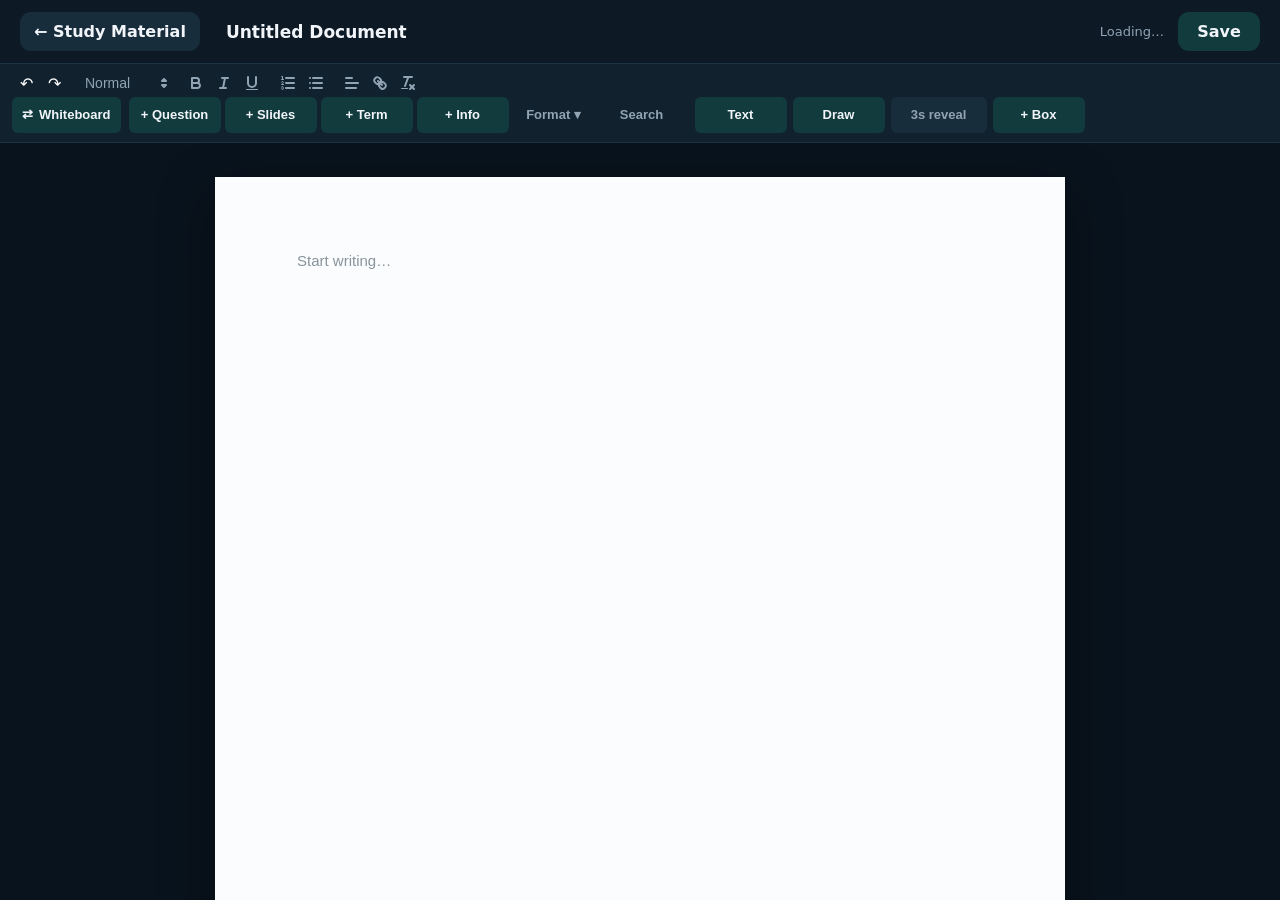
<file: editor/editor.html>
<!doctype html>
<html lang="en">
<head>
  <meta charset="utf-8">
  <meta name="viewport" content="width=device-width, initial-scale=1, viewport-fit=cover, maximum-scale=1">
  <title>Study Material</title>
  <link rel="stylesheet" href="quill/quill.snow.css">
  <style>
    :root {
      color-scheme: dark;
      font-family: "Segoe UI", system-ui, sans-serif;
      --bg: #09131d;
      --bar: #0d1924;
      --card: #11212d;
      --inner: #172d3b;
      --accent: #26c8b8;
      --text: #f1f5f9;
      --muted: #91a4b4;
      --paper: #fbfcfd;
      --ink: #1c2730;
    }

    * { box-sizing: border-box; }

    html, body {
      margin: 0;
      width: 100%;
      height: 100%;
      overflow: hidden;
      background: var(--bg);
    }

    body { color: var(--text); }

    .app {
      display: grid;
      grid-template-rows: 64px auto minmax(0, 1fr);
      width: 100vw;
      max-width: 100vw;
      height: 100vh;
      min-width: 0;
      overflow: hidden;
    }

    .topbar {
      display: grid;
      grid-template-columns: auto minmax(240px, 1fr) auto auto;
      align-items: center;
      gap: 14px;
      padding: 10px 20px;
      background: var(--bar);
      border-bottom: 1px solid #1c3341;
    }

    button, input, textarea { font: inherit; }

    .nav-button, .save-button {
      border: 0;
      border-radius: 11px;
      padding: 10px 14px;
      color: var(--text);
      background: var(--inner);
      font-weight: 650;
      cursor: pointer;
    }

    .nav-button:hover { background: #1b3545; }

    .save-button {
      min-width: 82px;
      background: #123b3d;
    }

    .save-button:hover { background: var(--accent); color: #071314; }

    #title {
      width: 100%;
      border: 0;
      border-radius: 10px;
      outline: none;
      padding: 9px 12px;
      color: var(--text);
      background: transparent;
      font-size: 17px;
      font-weight: 700;
    }

    #title:focus { background: var(--inner); }

    #save-status {
      min-width: 82px;
      color: var(--muted);
      font-size: 13px;
      text-align: right;
    }

    #toolbar {
      display: flex;
      align-items: center;
      flex-wrap: wrap;
      gap: 2px;
      width: 100%;
      max-width: 100%;
      min-width: 0;
      min-height: 50px;
      padding: 7px 20px;
      overflow: visible;
      background: var(--card);
      border: 0;
      border-bottom: 1px solid #1c3341;
    }

    #toolbar .ql-formats { margin-right: 10px; }

    #toolbar .study-actions {
      display: flex !important;
      flex: 1 1 720px;
      align-items: center;
      flex-wrap: wrap;
      gap: 4px;
      max-width: 100%;
      min-width: 0;
      margin-right: 0;
    }
    #toolbar button, #toolbar .ql-picker-label { border-radius: 6px; }
    #toolbar button:hover, #toolbar button.ql-active,
    #toolbar .ql-picker-label:hover { background: var(--inner); }
    .ql-snow .ql-stroke { stroke: var(--muted); }
    .ql-snow .ql-fill { fill: var(--muted); }
    .ql-snow .ql-picker { color: var(--muted); }
    .ql-snow .ql-picker-options {
      background: var(--card);
      border-color: #284353;
    }

    .format-menu {
      position: relative;
      display: inline-flex;
      align-items: center;
      margin-left: 4px;
      margin-right: 8px;
      vertical-align: middle;
    }

    #format-menu-button {
      float: none;
      width: auto;
      min-width: 86px;
      height: 36px;
      padding: 0 12px;
      border: 0;
      border-radius: 7px;
      color: var(--muted);
      background: transparent;
      font-size: 13px;
      font-weight: 650;
      line-height: 36px;
      cursor: pointer;
    }

    #format-menu-button:hover,
    #format-menu-button[aria-expanded="true"] {
      color: var(--text);
      background: var(--inner);
    }

    #format-menu-button:disabled {
      opacity: 0.42;
      cursor: default;
      background: transparent;
    }

    .format-menu-popover[hidden] { display: none; }
    .format-menu-popover {
      position: absolute;
      z-index: 1250;
      left: 0;
      top: calc(100% + 7px);
      width: 142px;
      padding: 6px;
      border: 1px solid #284353;
      border-radius: 9px;
      background: var(--bar);
      box-shadow: 0 12px 30px rgba(0, 0, 0, 0.34);
    }

    .format-option {
      display: block !important;
      float: none !important;
      width: 100% !important;
      height: 34px !important;
      padding: 0 10px !important;
      border: 0;
      border-radius: 6px;
      color: var(--text);
      background: transparent;
      font-size: 13px;
      font-weight: 650;
      line-height: 34px;
      text-align: left;
      cursor: pointer;
      clear: both;
    }

    .format-option:hover, .format-option.selected {
      background: var(--inner);
    }

    .format-option.selected::after {
      content: "✓";
      float: right;
      color: var(--accent);
    }

    .lecture-search-menu { position: relative; display: inline-flex; align-items: center; margin-right: 8px; vertical-align: middle; }
    #lecture-search-button { float:none; width:auto; min-width:82px; height:36px; padding:0 12px; border:0; border-radius:7px; color:var(--muted); background:transparent; font-size:13px; font-weight:650; line-height:36px; cursor:pointer; }
    #lecture-search-button:hover, #lecture-search-button[aria-expanded="true"] { color:var(--text); background:var(--inner); }
    .lecture-search-popover[hidden] { display:none; }
    .lecture-search-popover { position:absolute; z-index:1400; left:0; top:calc(100% + 7px); width:min(370px,78vw); padding:8px; border:1px solid #284353; border-radius:9px; background:var(--bar); box-shadow:0 12px 30px rgba(0,0,0,.34); }
    .lecture-search-row { display:grid; grid-template-columns:minmax(0,1fr) auto auto auto; align-items:center; gap:6px; }
    #lecture-search-input { width:100%; min-width:0; height:34px; padding:0 10px; border:1px solid #315060; border-radius:7px; outline:none; color:var(--text); background:#0a1620; font-size:13px; }
    #lecture-search-input:focus { border-color:var(--accent); box-shadow:0 0 0 2px rgba(38,200,184,.16); }
    #lecture-search-count { display:block; min-height:17px; margin-top:6px; color:var(--muted); font-size:11px; text-align:left; }
    #toolbar .lecture-search-nav { float:none; width:30px; min-width:30px; height:30px; padding:0; border-radius:6px; color:var(--text); background:var(--inner); font-size:14px; line-height:30px; }
    #toolbar .lecture-search-nav:hover:not(:disabled) { color:#071314; background:var(--accent); }
    #toolbar .lecture-search-nav:disabled { opacity:.42; cursor:default; }

    #whiteboard-toggle-button, #create-question-button, #slides-layout-button, #create-term-button, #create-info-button, #slide-label-button, #slide-text-button, #draw-menu-button, #create-box-button {
      float: none;
      width: auto;
      min-width: 116px;
      height: 36px;
      padding: 0 14px;
      color: var(--text);
      background: #123b3d;
      font-size: 13px;
      font-weight: 700;
      line-height: 36px;
    }

    #whiteboard-toggle-button:hover, #create-question-button:hover, #slides-layout-button:hover, #create-term-button:hover,
    #create-info-button:hover, #slide-label-button:hover, #slide-label-button.active, #slide-text-button:hover, #slide-text-button.active, #draw-menu-button:hover, #draw-menu-button.active, #create-box-button:hover, #create-box-button.active {
      color: #071314;
      background: var(--accent);
    }

    #whiteboard-toggle-button {
      display: inline-flex;
      flex: 0 0 auto;
      align-items: center;
      justify-content: center;
      gap: 6px;
      min-width: 126px;
      margin-right: 4px;
      white-space: nowrap;
    }

    .whiteboard-toggle-icon,
    .whiteboard-toggle-label {
      pointer-events: none;
    }

    .whiteboard-zoom-controls {
      display: inline-flex;
      flex: 0 0 auto;
      align-items: center;
      height: 34px;
      margin-left: 4px;
      border: 1px solid #284353;
      border-radius: 7px;
      overflow: hidden;
      background: #0d2630;
      color: var(--text);
      vertical-align: middle;
    }

    .whiteboard-zoom-controls[hidden] { display: none !important; }

    #toolbar .whiteboard-zoom-controls button {
      float: none;
      width: 30px;
      min-width: 30px;
      height: 32px;
      padding: 0;
      border-radius: 0;
      color: var(--text);
      background: transparent;
      font-size: 16px;
      font-weight: 800;
      line-height: 32px;
    }

    #toolbar .whiteboard-zoom-controls button:hover:not(:disabled) {
      color: #071314;
      background: var(--accent);
    }

    #toolbar .whiteboard-zoom-controls button:disabled {
      opacity: 0.38;
      cursor: default;
    }

    #whiteboard-zoom-value {
      min-width: 56px;
      padding: 0 7px;
      border-left: 1px solid #284353;
      border-right: 1px solid #284353;
      font-size: 13px;
      font-weight: 750;
      line-height: 32px;
      text-align: center;
      white-space: nowrap;
      user-select: none;
    }

    #toolbar #whiteboard-zoom-reset {
      width: auto;
      min-width: 48px;
      padding: 0 9px;
      border-left: 1px solid #284353;
      font-size: 11px;
      font-weight: 700;
    }

    #slide-label-button:disabled, #slide-text-button:disabled, #draw-menu-button:disabled, #create-box-button:disabled, #box-timer-button:disabled {
      opacity: 0.45;
      cursor: default;
    }

    .box-tool-stack {
      position: relative;
      display: inline-flex;
      flex: 0 1 auto;
      align-items: center;
      flex-wrap: wrap;
      gap: 6px;
      max-width: 100%;
      min-width: 0;
      margin-left: auto;
      vertical-align: middle;
    }

    .slide-annotation-tools {
      display: inline-flex;
      flex: 0 1 auto;
      align-items: center;
      flex-wrap: wrap;
      gap: 6px;
      max-width: 100%;
      min-width: 0;
    }

    .draw-tool-menu,
    .slide-label-menu {
      position: relative;
      display: inline-flex;
      align-items: center;
    }

    .slide-label-menu[hidden] { display: none !important; }

    #slide-label-button, #slide-text-button, #draw-menu-button {
      min-width: 100px;
    }

    .slide-label-popover[hidden] { display: none; }
    .slide-label-popover {
      position: absolute;
      z-index: 1550;
      left: 0;
      top: calc(100% + 7px);
      width: 132px;
      padding: 4px 0;
      border: 1px solid #315356;
      border-radius: 2px;
      background: #123b3d;
      box-shadow: 0 8px 24px rgba(3, 12, 16, 0.28);
    }
    #toolbar .slide-label-option {
      float: none;
      display: block;
      width: 100%;
      height: 34px;
      padding: 0 12px;
      border: 0;
      border-radius: 0;
      color: #ffffff;
      background: #123b3d;
      font-size: 13px;
      font-weight: 600;
      line-height: 34px;
      text-align: left;
      cursor: pointer;
    }
    #toolbar .slide-label-option:hover {
      color: #071314;
      background: var(--accent);
    }

    .draw-tool-popover[hidden], .draw-size-popover[hidden] { display: none; }
    .draw-tool-popover {
      position: absolute;
      z-index: 1500;
      left: 50%;
      top: calc(100% + 8px);
      transform: translateX(-50%);
      display: grid;
      grid-template-columns: repeat(3, 104px);
      overflow: visible;
      border: 1px solid #52616a;
      border-radius: 8px;
      background: #f7f8fa;
      box-shadow: 0 14px 32px rgba(0, 0, 0, 0.38);
    }

    .draw-tool-card {
      position: relative;
      min-height: 126px;
      padding: 10px 8px 8px;
      border: 0;
      border-right: 1px solid #aab1b8;
      color: #15191c;
      background: #ffffff;
      text-align: center;
    }
    .draw-tool-card:last-child { border-right: 0; }
    .draw-tool-card.selected { background: #e7ebff; }
    .draw-tool-card-main {
      display: flex !important;
      float: none !important;
      width: 100% !important;
      height: 74px !important;
      padding: 0 !important;
      align-items: center;
      justify-content: center;
      border: 0 !important;
      background: transparent !important;
      cursor: pointer;
    }
    .draw-tool-card-main svg { width: 58px; height: 58px; }
    .draw-tool-card.selected .draw-tool-card-main svg { color: #3457e5; }
    .draw-tool-controls {
      display: flex;
      align-items: center;
      justify-content: center;
      gap: 12px;
      height: 28px;
    }
    .draw-size-button, .draw-color-button {
      display: inline-grid !important;
      float: none !important;
      width: 26px !important;
      min-width: 26px !important;
      height: 26px !important;
      padding: 0 !important;
      place-items: center;
      border: 0 !important;
      border-radius: 5px !important;
      background: transparent !important;
      cursor: pointer;
    }
    .draw-size-button:hover, .draw-color-button:hover { background: #e8edf2 !important; }
    .draw-size-dot {
      display: block;
      width: var(--dot-size, 12px);
      height: var(--dot-size, 12px);
      border: 2px solid #5368ff;
      border-radius: 50%;
      background: var(--dot-color, #26c86f);
      box-shadow: 0 0 0 2px #fff inset;
    }
    .draw-color-wheel {
      display: block;
      width: 20px;
      height: 20px;
      border: 1px solid #7d8790;
      border-radius: 50%;
      background: conic-gradient(#ff0000, #ffff00, #00ff00, #00ffff, #0000ff, #ff00ff, #ff0000);
    }

    .draw-size-popover {
      position: fixed;
      z-index: 1700;
      width: 42px;
      padding: 5px;
      border: 1px solid #9aa4ad;
      border-radius: 7px;
      background: #ffffff;
      box-shadow: 0 10px 26px rgba(0, 0, 0, 0.3);
    }
    .draw-size-option {
      display: grid !important;
      float: none !important;
      width: 30px !important;
      min-width: 30px !important;
      height: 34px !important;
      padding: 0 !important;
      place-items: center;
      border: 0 !important;
      border-radius: 5px !important;
      background: transparent !important;
      cursor: pointer;
    }
    .draw-size-option:hover, .draw-size-option.selected { background: #eef2f6 !important; }
    .draw-size-option .draw-size-dot { --dot-color: #26c86f; }

    .slide-annotation-layer {
      position: absolute;
      z-index: 4;
      inset: 0;
      overflow: hidden;
      pointer-events: none;
      touch-action: none;
    }
    .slide-annotation-svg {
      position: absolute;
      inset: 0;
      width: 100%;
      height: 100%;
      overflow: visible;
      pointer-events: none;
    }
    .slide-annotation-stroke {
      fill: none;
      stroke-linecap: round;
      stroke-linejoin: round;
      vector-effect: non-scaling-stroke;
      pointer-events: none;
    }
    .slide-text-annotation {
      position: absolute;
      z-index: 6;
      box-sizing: border-box;
      min-width: 64px;
      min-height: 30px;
      padding: 4px 7px;
      border: 1px solid rgba(40, 53, 64, 0.28);
      border-radius: 2px;
      color: #111827;
      background: #ffffff;
      font-family: Arial, sans-serif;
      font-size: 18px;
      line-height: 1.28;
      white-space: pre-wrap;
      overflow-wrap: anywhere;
      overflow: hidden;
      cursor: text;
      pointer-events: auto;
      user-select: text;
    }
    .slide-text-annotation.selected {
      z-index: 9;
      border: 2px solid #1a73e8;
      overflow: visible;
    }
    .slide-text-content {
      display: block;
      width: 100%;
      height: 100%;
      overflow: hidden;
      pointer-events: none;
    }
    .slide-text-move-zone,
    .slide-text-resize-handle {
      display: none;
      position: absolute;
      z-index: 12;
      touch-action: none;
      user-select: none;
    }
    .slide-text-annotation.selected .slide-text-move-zone,
    .slide-text-annotation.selected .slide-text-resize-handle {
      display: block;
    }
    .slide-text-move-zone { cursor: move; }
    .slide-text-move-zone[data-edge="n"] { left: 9px; right: 9px; top: -6px; height: 10px; }
    .slide-text-move-zone[data-edge="e"] { top: 9px; bottom: 9px; right: -6px; width: 10px; }
    .slide-text-move-zone[data-edge="s"] { left: 9px; right: 9px; bottom: -6px; height: 10px; }
    .slide-text-move-zone[data-edge="w"] { top: 9px; bottom: 9px; left: -6px; width: 10px; }
    .slide-text-resize-handle {
      width: 10px;
      height: 10px;
      border: 2px solid #1a73e8;
      border-radius: 50%;
      background: #fff;
      box-sizing: border-box;
    }
    .slide-text-resize-handle[data-handle="nw"] { left: -6px; top: -6px; cursor: nwse-resize; }
    .slide-text-resize-handle[data-handle="n"] { left: 50%; top: -6px; transform: translateX(-50%); cursor: ns-resize; }
    .slide-text-resize-handle[data-handle="ne"] { right: -6px; top: -6px; cursor: nesw-resize; }
    .slide-text-resize-handle[data-handle="e"] { right: -6px; top: 50%; transform: translateY(-50%); cursor: ew-resize; }
    .slide-text-resize-handle[data-handle="se"] { right: -6px; bottom: -6px; cursor: nwse-resize; }
    .slide-text-resize-handle[data-handle="s"] { left: 50%; bottom: -6px; transform: translateX(-50%); cursor: ns-resize; }
    .slide-text-resize-handle[data-handle="sw"] { left: -6px; bottom: -6px; cursor: nesw-resize; }
    .slide-text-resize-handle[data-handle="w"] { left: -6px; top: 50%; transform: translateY(-50%); cursor: ew-resize; }
    .slide-text-editor {
      position: absolute;
      z-index: 10;
      box-sizing: border-box;
      min-width: 64px;
      min-height: 30px;
      padding: 4px 7px;
      border: 2px solid #1a73e8;
      border-radius: 2px;
      outline: none;
      color: #111827;
      background: #ffffff;
      font-family: Arial, sans-serif;
      font-size: 18px;
      line-height: 1.28;
      white-space: pre-wrap;
      overflow-wrap: anywhere;
      overflow: auto;
      resize: both;
      pointer-events: auto;
      user-select: text;
      caret-color: currentColor;
    }
    .slide-text-editor:empty::before {
      content: attr(data-placeholder);
      color: #8a939d;
      pointer-events: none;
    }

    .slide-label-annotation {
      position: absolute;
      z-index: 7;
      box-sizing: border-box;
      min-width: 34px;
      min-height: 22px;
      padding: 3px 8px;
      border: 1px solid transparent;
      border-radius: 1px;
      color: #ffffff;
      background: #123b3d;
      font-family: Arial, sans-serif;
      font-size: 16px;
      font-weight: 700;
      line-height: 1;
      white-space: nowrap;
      overflow: hidden;
      display: flex;
      align-items: center;
      justify-content: center;
      cursor: move;
      pointer-events: auto;
      user-select: none;
    }
    .slide-label-annotation.selected {
      z-index: 10;
      border: 2px solid #1a73e8;
      overflow: visible;
    }
    .slide-label-annotation.selected .slide-text-resize-handle { display: block; }
    .slide-text-format-toolbar[hidden] { display: none; }
    .slide-text-format-toolbar {
      position: fixed;
      z-index: 2100;
      display: flex;
      align-items: center;
      gap: 4px;
      padding: 5px;
      border: 1px solid #d7dce2;
      border-radius: 8px;
      background: #fff;
      box-shadow: 0 6px 22px rgba(20, 32, 45, 0.2);
      color: #202124;
      font-family: Arial, sans-serif;
      font-size: 13px;
    }
    .slide-text-format-toolbar button {
      height: 32px;
      padding: 0 10px;
      border: 0;
      border-radius: 5px;
      background: transparent;
      color: inherit;
      font: inherit;
      cursor: pointer;
      white-space: nowrap;
    }
    .slide-text-format-toolbar button:hover { background: #f1f3f4; }
    .slide-text-format-toolbar button:disabled {
      color: #9aa0a6;
      cursor: default;
      background: transparent;
    }
    .slide-text-format-toolbar .format-divider {
      width: 1px;
      height: 22px;
      background: #e4e7eb;
    }
    .slide-text-context-menu[hidden] { display: none; }
    .slide-text-context-menu {
      position: fixed;
      z-index: 2000;
      width: 250px;
      padding: 6px 0;
      border: 1px solid #d7dce2;
      border-radius: 7px;
      background: #fff;
      box-shadow: 0 8px 28px rgba(20, 32, 45, 0.22);
      color: #202124;
      font-family: Arial, sans-serif;
      font-size: 15px;
    }
    .slide-text-context-menu button {
      width: 100%;
      height: 38px;
      padding: 0 14px;
      border: 0;
      background: transparent;
      color: inherit;
      font: inherit;
      text-align: left;
      cursor: pointer;
    }
    .slide-text-context-menu button:hover { background: #f1f3f4; }
    .slide-text-context-menu .menu-separator {
      height: 1px;
      margin: 5px 0;
      background: #e4e7eb;
    }
    #slide-label-context-menu { width: 150px; }
    .slides-pdf-viewer.draw-mode .slide-annotation-layer,
    .slides-pdf-viewer.text-mode .slide-annotation-layer,
    .slides-pdf-viewer.label-mode .slide-annotation-layer {
      pointer-events: auto;
    }
    .slides-pdf-viewer.draw-mode .slide-annotation-layer,
    .slides-pdf-viewer.label-mode .slide-annotation-layer { cursor: crosshair; }
    .slides-pdf-viewer.text-mode .slide-annotation-layer { cursor: text; }
    .slides-pdf-viewer.draw-mode .slide-text-annotation,
    .slides-pdf-viewer.text-mode .slide-text-annotation,
    .slides-pdf-viewer.label-mode .slide-text-annotation,
    .slides-pdf-viewer.box-mode .slide-text-annotation,
    .slides-pdf-viewer.draw-mode .slide-label-annotation,
    .slides-pdf-viewer.text-mode .slide-label-annotation,
    .slides-pdf-viewer.label-mode .slide-label-annotation,
    .slides-pdf-viewer.box-mode .slide-label-annotation { pointer-events: none; }

    #box-timer-button {
      float: none;
      width: auto;
      min-width: 96px;
      height: 36px;
      padding: 0 12px;
      border: 0;
      border-radius: 7px;
      color: var(--muted);
      background: #172d3b;
      font-size: 13px;
      font-weight: 700;
      line-height: 36px;
      cursor: pointer;
    }

    #box-timer-button:hover { color: var(--text); background: #1b3545; }

    #create-box-button {
      width: auto;
      min-width: 116px;
      height: 36px;
    }

    .box-timer-popover[hidden] { display: none; }
    .box-timer-popover {
      position: absolute;
      z-index: 1250;
      right: 0;
      bottom: calc(100% + 8px);
      width: 260px;
      padding: 10px 12px;
      border: 1px solid #284353;
      border-radius: 10px;
      color: var(--text);
      background: var(--bar);
      box-shadow: 0 12px 30px rgba(0, 0, 0, 0.34);
      font-size: 12px;
      font-weight: 650;
      white-space: nowrap;
    }

    .box-timer-popover input {
      width: 42px;
      height: 26px;
      margin: 0 4px;
      padding: 2px 5px;
      border: 1px solid #284353;
      border-radius: 7px;
      outline: none;
      color: var(--text);
      background: var(--inner);
      text-align: center;
      font-weight: 700;
    }

    .box-timer-popover input:focus {
      border-color: var(--accent);
      box-shadow: 0 0 0 1px var(--accent);
    }

    .whiteboard-shell[hidden] { display: none; }
    .editor-stage.whiteboard-active {
      position: relative;
      overflow: hidden;
      padding: 0 !important;
    }
    .whiteboard-shell {
      position: absolute;
      inset: 0;
      overflow: hidden;
      background: #eef1f3;
    }
    .whiteboard-scrollport {
      position: absolute;
      inset: 0;
      overflow: scroll;
      overscroll-behavior: contain;
      scrollbar-gutter: stable;
      background: #eef1f3;
      touch-action: none;
    }
    .whiteboard-scrollport.grabbing,
    .whiteboard-scrollport.grabbing * {
      cursor: grabbing !important;
      user-select: none !important;
    }
    .whiteboard-surface {
      position: relative;
      min-width: 1px;
      min-height: 1px;
      overflow: visible;
    }
    .whiteboard-world {
      position: absolute;
      left: 0;
      top: 0;
      box-sizing: border-box;
      transform-origin: 0 0;
      min-width: 1px;
      min-height: 1px;
      overflow: hidden;
      background-color: #fbfbfa;
      background-image:
        linear-gradient(rgba(72, 91, 108, 0.09) 1px, transparent 1px),
        linear-gradient(90deg, rgba(72, 91, 108, 0.09) 1px, transparent 1px);
      background-size: 32px 32px;
      box-shadow: inset 0 0 0 1px rgba(65, 82, 98, 0.18);
      cursor: default;
      touch-action: none;
    }
    .whiteboard-world.draw-mode { cursor: crosshair; }
    .whiteboard-world.text-mode { cursor: text; }
    .whiteboard-svg {
      position: absolute;
      z-index: 2;
      inset: 0;
      overflow: visible;
      pointer-events: none;
    }
    .whiteboard-text-layer {
      position: absolute;
      z-index: 4;
      inset: 0;
      overflow: visible;
      pointer-events: none;
    }
    .whiteboard-text-annotation,
    .whiteboard-text-editor {
      pointer-events: auto;
    }
    .whiteboard-world.draw-mode .whiteboard-text-annotation,
    .whiteboard-world.text-mode .whiteboard-text-annotation {
      pointer-events: none;
    }
    .whiteboard-add-space {
      position: absolute;
      z-index: 25;
      width: 52px;
      height: 52px;
      padding: 0;
      border: 0;
      border-radius: 50%;
      background: transparent;
      filter: drop-shadow(0 4px 8px rgba(15, 28, 38, 0.28));
      cursor: pointer;
    }
    .whiteboard-add-space:hover { transform: scale(1.04); }
    .whiteboard-add-space:active { transform: scale(0.98); }
    .whiteboard-add-space img {
      display: block;
      width: 100%;
      height: 100%;
      object-fit: contain;
      pointer-events: none;
      user-select: none;
    }
    .whiteboard-add-right {
      right: 20px;
      top: 50%;
      transform: translateY(-50%);
    }
    .whiteboard-add-right:hover { transform: translateY(-50%) scale(1.04); }
    .whiteboard-add-right:active { transform: translateY(-50%) scale(0.98); }
    .whiteboard-add-bottom {
      left: 50%;
      bottom: 20px;
      transform: translateX(-50%);
    }
    .whiteboard-add-bottom:hover { transform: translateX(-50%) scale(1.04); }
    .whiteboard-add-bottom:active { transform: translateX(-50%) scale(0.98); }
    .whiteboard-toolbar-disabled {
      opacity: 0.45 !important;
      cursor: default !important;
    }

    .editor-workspace {
      display: flex;
      width: 100%;
      max-width: 100%;
      min-width: 0;
      min-height: 0;
      overflow: hidden;
      background: var(--bg);
    }

    .editor-stage {
      flex: 1 1 auto;
      min-width: 0;
      overflow: auto;
      padding: 34px 5vw 70px;
      background: var(--bg);
    }

    .split-divider {
      display: none;
      flex: 0 0 6px;
      background: #1c3341;
      border-left: 1px solid #284353;
      border-right: 1px solid #09131d;
      cursor: col-resize;
      touch-action: none;
      user-select: none;
    }

    .split-divider:hover,
    .editor-workspace.resizing .split-divider {
      background: var(--accent);
    }

    .slides-stage {
      display: none;
      flex: 1 1 0;
      width: 0;
      max-width: 100%;
      min-width: 0;
      overflow: auto;
      /* Divider resizing changes every PDF page's rendered CSS height.
         Disable the browser's own scroll anchoring so our page-relative
         viewport anchor below is the single source of truth. */
      overflow-anchor: none;
      padding: 34px 24px 70px;
      background: #0b1620;
    }

    .editor-workspace.split-preview .editor-stage {
      flex: 0 0 calc((var(--notes-ratio, 0.5) * 100%) - 3px);
    }

    .editor-workspace.split-preview .split-divider {
      display: block;
    }

    .editor-workspace.split-preview .slides-stage {
      display: block;
    }

    .editor-workspace.full-width .editor-stage {
      padding: 0 0 70px;
    }

    .editor-workspace.full-width .paper {
      width: 100%;
      max-width: none;
      margin: 0;
      border-radius: 0;
      box-shadow: none;
    }

    .editor-workspace.full-width.split-preview .editor-stage {
      padding-right: 6px;
    }

    .slides-placeholder {
      display: grid;
      place-items: center;
      align-content: center;
      min-height: 100%;
      padding: 28px;
      border: 1px dashed #284353;
      border-radius: 14px;
      color: var(--muted);
      text-align: center;
    }

    .slides-placeholder strong {
      margin-bottom: 8px;
      color: var(--text);
      font-size: 18px;
    }

    .slides-placeholder span {
      max-width: 330px;
      font-size: 13px;
      line-height: 1.5;
    }

    .slides-pdf-viewer {
      display: flex;
      flex-direction: column;
      align-items: center;
      gap: 18px;
      width: 100%;
    }

    .slides-pdf-page {
      position: relative;
      width: 100%;
      background: #ffffff;
      border-radius: 3px;
      box-shadow: 0 10px 30px rgba(0, 0, 0, 0.34);
      overflow: hidden;
    }

    .slides-pdf-page canvas {
      display: block;
      width: 100%;
      height: 100%;
      background: #ffffff;
    }

    .slides-pdf-page.pdf-page-placeholder canvas {
      opacity: 0;
    }

    .occlusion-layer {
      position: absolute;
      z-index: 2;
      inset: 0;
      overflow: hidden;
      pointer-events: none;
      touch-action: none;
    }

    .image-occlusion-box {
      position: absolute;
      z-index: 3;
      min-width: 2px;
      min-height: 2px;
      border: 2px solid #26c8b8;
      border-radius: 2px;
      background: rgba(9, 19, 29, 0.97);
      box-shadow: 0 2px 8px rgba(0, 0, 0, 0.32);
      cursor: pointer;
      pointer-events: auto;
      transition: opacity 100ms ease;
      user-select: none;
    }

    .image-occlusion-box.revealed {
      opacity: 0;
      pointer-events: none;
    }

    .image-occlusion-box.draft {
      border-style: dashed;
      background: rgba(9, 19, 29, 0.72);
      pointer-events: none;
    }

    .slides-pdf-viewer.box-mode .occlusion-layer {
      cursor: crosshair;
      pointer-events: auto;
    }

    .slides-pdf-viewer.box-mode .image-occlusion-box:not(.draft) {
      pointer-events: none;
    }

    .paper {
      width: min(850px, 100%);
      min-height: 1050px;
      margin: 0 auto;
      background: var(--paper);
      border-radius: 3px;
      box-shadow: 0 18px 55px rgba(0, 0, 0, 0.38);
    }

    #editor {
      min-height: 1050px;
      color: var(--ink);
      background: var(--paper);
      border: 0;
      font-family: Arial, sans-serif;
      font-size: 15px;
    }

    #editor .ql-editor {
      position: relative;
      min-height: 1050px;
      padding: 72px 82px;
      line-height: 1.65;
    }

    #editor .ql-editor.ql-blank::before {
      left: 82px;
      color: #87949d;
      font-style: normal;
    }

    #editor .ql-editor [data-term-id] {
      background: #b9efc5;
      border-radius: 3px;
      box-shadow: inset 0 -1px 0 rgba(42, 121, 66, 0.18);
      color: inherit;
      padding: 0 1px;
    }

    #editor .ql-editor [data-info-id] {
      color: inherit;
      background: #d9dde1 !important;
      background-color: #d9dde1 !important;
      border-radius: 3px;
      box-shadow: inset 0 -1px 0 rgba(78, 88, 97, 0.18) !important;
      padding: 0 1px;
    }

    .info-popover[hidden] { display: none; }
    .info-popover {
      --pointer-left: 50%;
      position: fixed;
      z-index: 1500;
      width: min(320px, calc(100vw - 24px));
      min-height: 76px;
      padding: 12px 14px;
      border: 2px solid #1f252b;
      border-radius: 2px;
      color: #f4f6f8;
      background: #5d5d5d;
      box-shadow: 0 10px 28px rgba(0, 0, 0, 0.28);
      font-family: Arial, sans-serif;
      font-size: 14px;
      line-height: 1.45;
      user-select: text;
    }

    .info-popover::before, .info-popover::after {
      content: "";
      position: absolute;
      left: var(--pointer-left);
      transform: translateX(-50%);
      width: 0;
      height: 0;
      pointer-events: none;
    }

    .info-popover::before {
      top: 100%;
      border-left: 11px solid transparent;
      border-right: 11px solid transparent;
      border-top: 20px solid #1f252b;
    }

    .info-popover::after {
      top: calc(100% - 2px);
      border-left: 8px solid transparent;
      border-right: 8px solid transparent;
      border-top: 16px solid #5d5d5d;
    }

    .info-popover.below::before {
      top: auto;
      bottom: 100%;
      border-top: 0;
      border-bottom: 20px solid #1f252b;
    }

    .info-popover.below::after {
      top: auto;
      bottom: calc(100% - 2px);
      border-top: 0;
      border-bottom: 16px solid #5d5d5d;
    }

    .info-popover-content {
      min-height: 48px;
      outline: none;
      white-space: pre-wrap;
      overflow-wrap: anywhere;
      cursor: text;
      user-select: text;
    }

    .info-popover-content.editing:empty::before {
      content: "Type information…";
      color: #d0d4d8;
      pointer-events: none;
    }

    #editor .ql-editor::after {
      content: "";
      display: table;
      clear: both;
    }

    #editor .ql-editor img {
      width: auto;
      max-width: 100%;
      height: auto;
      object-fit: fill;
      cursor: pointer;
      box-sizing: border-box;
    }

    #editor .ql-editor img:not([data-image-mode]),
    #editor .ql-editor img[data-image-mode="inline"] {
      position: static;
      z-index: auto;
      display: inline-block;
      float: none;
      clear: none;
      max-width: 100%;
      margin: 2px 4px;
      vertical-align: middle;
    }

    #editor .ql-editor img[data-image-mode="wrap"] {
      position: relative;
      z-index: 1;
      display: block;
      float: left;
      clear: none;
      max-width: min(70%, 100%);
      margin: 6px 14px 8px 0;
    }

    #editor .ql-editor img[data-image-mode="break"] {
      position: relative;
      z-index: 1;
      display: block;
      float: none;
      clear: both;
      max-width: 100%;
      margin: 14px 0;
    }

    #editor .ql-editor > *:has(img[data-image-mode="behind"]:not([data-image-anchor="fixed"])),
    #editor .ql-editor li:has(img[data-image-mode="behind"]:not([data-image-anchor="fixed"])),
    #editor .ql-editor > *:has(img[data-image-mode="front"]:not([data-image-anchor="fixed"])),
    #editor .ql-editor li:has(img[data-image-mode="front"]:not([data-image-anchor="fixed"])) {
      position: relative;
      isolation: isolate;
      min-height: 1.65em;
    }

    #editor .ql-editor img[data-image-mode="behind"],
    #editor .ql-editor img[data-image-mode="front"] {
      position: absolute;
      top: 0;
      left: 0;
      display: block;
      float: none;
      clear: none;
      max-width: 100%;
      margin: 0;
    }

    #editor .ql-editor img[data-image-mode="behind"] { z-index: -1; }
    #editor .ql-editor img[data-image-mode="front"] { z-index: 8; }

    #editor .ql-editor > *:has(img[data-image-anchor="fixed"]),
    #editor .ql-editor li:has(img[data-image-anchor="fixed"]) {
      position: static !important;
      isolation: auto !important;
    }

    /* A fixed image is visually positioned independently, but its Quill host still
       reserves document space so ordinary text cannot silently run underneath it. */
    #editor .ql-editor .study-fixed-image-flow-host {
      min-height: var(--study-fixed-flow-height, 1.65em) !important;
      box-sizing: border-box;
    }

    #editor .ql-editor .study-fixed-image-flow-host.study-fixed-image-flow-text {
      padding-top: var(--study-fixed-flow-height, 0px) !important;
    }

    #editor .ql-editor img[data-image-anchor="fixed"] {
      position: absolute !important;
      float: none !important;
      clear: none !important;
      margin: 0 !important;
      max-width: none !important;
      cursor: move;
      touch-action: none;
      user-select: none;
    }

    #editor .ql-editor img.study-image-selected[data-image-mode="behind"] {
      z-index: 8;
    }

    .image-selection-overlay[hidden] { display: none; }
    .image-selection-overlay {
      position: fixed;
      z-index: 1490;
      border: 2px solid #1a73e8;
      pointer-events: none;
      box-sizing: border-box;
    }

    .image-resize-handle {
      position: absolute;
      width: 10px;
      height: 10px;
      border: 1px solid #1a73e8;
      background: #ffffff;
      border-radius: 1px;
      pointer-events: auto;
      box-sizing: border-box;
    }

    .image-resize-handle[data-handle="nw"] { left: -6px; top: -6px; cursor: nwse-resize; }
    .image-resize-handle[data-handle="n"]  { left: 50%; top: -6px; transform: translateX(-50%); cursor: ns-resize; }
    .image-resize-handle[data-handle="ne"] { right: -6px; top: -6px; cursor: nesw-resize; }
    .image-resize-handle[data-handle="e"]  { right: -6px; top: 50%; transform: translateY(-50%); cursor: ew-resize; }
    .image-resize-handle[data-handle="se"] { right: -6px; bottom: -6px; cursor: nwse-resize; }
    .image-resize-handle[data-handle="s"]  { left: 50%; bottom: -6px; transform: translateX(-50%); cursor: ns-resize; }
    .image-resize-handle[data-handle="sw"] { left: -6px; bottom: -6px; cursor: nesw-resize; }
    .image-resize-handle[data-handle="w"]  { left: -6px; top: 50%; transform: translateY(-50%); cursor: ew-resize; }

    .image-layout-toolbar[hidden] { display: none; }
    .image-layout-toolbar {
      position: fixed;
      z-index: 1500;
      display: flex;
      align-items: center;
      gap: 6px;
      padding: 5px 7px;
      border: 1px solid #dadce0;
      border-radius: 22px;
      color: #3c4043;
      background: #ffffff;
      box-shadow: 0 2px 8px rgba(60, 64, 67, 0.30);
      user-select: none;
      font-family: Arial, sans-serif;
    }

    .image-toolbar-divider {
      width: 1px;
      height: 28px;
      background: #dadce0;
    }

    .image-control-dropdown { position: relative; }

    .image-control-menu-button {
      display: inline-flex;
      align-items: center;
      gap: 7px;
      height: 34px;
      padding: 0 10px;
      border: 0;
      border-radius: 17px;
      color: #3c4043;
      background: transparent;
      cursor: pointer;
      font: 500 13px/1 Arial, sans-serif;
      white-space: nowrap;
    }

    .image-control-menu-button:hover,
    .image-control-menu-button.open { background: #f1f3f4; }

    .image-control-menu-button svg {
      width: 26px;
      height: 22px;
      stroke: currentColor;
      fill: none;
      stroke-width: 1.6;
      stroke-linecap: round;
      stroke-linejoin: round;
    }

    .image-control-caret {
      width: 0;
      height: 0;
      border-left: 4px solid transparent;
      border-right: 4px solid transparent;
      border-top: 5px solid #5f6368;
    }

    .image-dropdown-menu[hidden] { display: none; }
    .image-dropdown-menu {
      position: absolute;
      left: 0;
      top: calc(100% + 7px);
      z-index: 1510;
      min-width: 210px;
      padding: 6px 0;
      border: 1px solid #dadce0;
      border-radius: 8px;
      color: #3c4043;
      background: #ffffff;
      box-shadow: 0 4px 12px rgba(60, 64, 67, 0.30);
    }

    .image-layout-option,
    .image-anchor-option {
      display: grid;
      grid-template-columns: 34px 1fr 22px;
      align-items: center;
      gap: 8px;
      width: 100%;
      min-height: 40px;
      padding: 6px 12px;
      border: 0;
      color: #3c4043;
      background: transparent;
      cursor: pointer;
      text-align: left;
      font: 500 13px/1.2 Arial, sans-serif;
    }

    .image-layout-option:hover,
    .image-anchor-option:hover { background: #f1f3f4; }

    .image-layout-option.selected,
    .image-anchor-option.selected { background: #e8f0fe; }

    .image-layout-option svg {
      width: 30px;
      height: 24px;
      overflow: visible;
      stroke: #5f6368;
      fill: none;
      stroke-width: 1.6;
      stroke-linecap: round;
      stroke-linejoin: round;
      pointer-events: none;
    }

    .image-option-check {
      color: #1a73e8;
      font-size: 18px;
      text-align: center;
      visibility: hidden;
    }

    .image-layout-option.selected .image-option-check,
    .image-anchor-option.selected .image-option-check { visibility: visible; }

    .ql-snow .ql-tooltip { z-index: 10; }

    .question-overlay[hidden], .question-toast[hidden] { display: none; }

    .question-overlay {
      position: fixed;
      inset: 0;
      z-index: 1000;
      background: transparent;
      pointer-events: none;
    }

    .question-dialog {
      position: fixed;
      width: min(340px, calc(100vw - 24px));
      max-height: calc(100vh - 24px);
      overflow: auto;
      padding: 14px;
      border: 1px solid #284353;
      border-radius: 14px;
      background: var(--bar);
      box-shadow: 0 12px 30px rgba(0, 0, 0, 0.32);
      pointer-events: auto;
    }

    .question-dialog h2 {
      margin: 0 0 12px;
      font-size: 16px;
    }

    .question-field {
      display: block;
      margin: 0 0 10px;
      color: var(--text);
      font-size: 13px;
      font-weight: 700;
    }

    .question-field textarea {
      display: block;
      width: 100%;
      height: 68px;
      min-height: 68px;
      margin-top: 5px;
      padding: 8px 10px;
      resize: vertical;
      border: 1px solid #284353;
      border-radius: 9px;
      outline: none;
      color: var(--text);
      background: var(--inner);
      font-size: 13px;
      font-weight: 400;
      line-height: 1.4;
    }

    .question-field.answer textarea { height: 96px; min-height: 96px; }
    .question-field textarea:focus {
      border-color: var(--accent);
      box-shadow: 0 0 0 1px var(--accent);
    }

    .question-error {
      min-height: 18px;
      margin: -2px 0 8px;
      color: #ff8c8c;
      font-size: 12px;
    }

    .question-actions {
      display: flex;
      justify-content: flex-end;
      gap: 8px;
    }

    .question-actions button {
      min-width: 74px;
      padding: 7px 12px;
      border: 1px solid #284353;
      border-radius: 9px;
      color: var(--text);
      background: var(--inner);
      font-size: 12px;
      font-weight: 700;
      cursor: pointer;
    }

    .question-actions .question-save { background: #123b3d; }
    .question-actions .question-save:hover { background: var(--accent); color: #071314; }
    .question-actions button:disabled { opacity: 0.55; cursor: default; }

    .question-toast {
      position: fixed;
      z-index: 1100;
      right: 24px;
      bottom: 24px;
      padding: 12px 16px;
      border: 1px solid #1f655f;
      border-radius: 12px;
      color: #c9fff9;
      background: #123b3d;
      box-shadow: 0 14px 35px rgba(0, 0, 0, 0.35);
      font-size: 14px;
      font-weight: 700;
    }

    /* Keep the lecture toolbar and split PDF view inside the native window on
       narrower displays and in macOS WKWebView, whose font metrics are wider
       than the Windows WebView defaults. */
    @media (max-width: 1900px) {
      #toolbar { padding-left: 12px; padding-right: 12px; }
      #toolbar .ql-formats { margin-right: 6px; }
      #whiteboard-toggle-button, #create-question-button, #slides-layout-button,
      #create-term-button, #create-info-button, #slide-label-button,
      #slide-text-button, #draw-menu-button, #create-box-button {
        min-width: 92px;
        padding-left: 10px;
        padding-right: 10px;
      }
      #whiteboard-toggle-button { min-width: 106px; }
      .format-menu { margin-left: 2px; margin-right: 4px; }
      #format-menu-button { min-width: 78px; padding-left: 8px; padding-right: 8px; }
      .slides-stage { padding-left: 16px; padding-right: 16px; }
    }

    @media (max-width: 1400px) {
      #toolbar .study-actions { flex-basis: 100%; }
      .box-tool-stack { margin-left: 0; }
      .editor-stage { padding-left: 3vw; padding-right: 3vw; }
      .slides-stage { padding-left: 12px; padding-right: 12px; }
    }

    @media (max-width: 760px) {
      .topbar { grid-template-columns: auto 1fr auto; }
      #save-status { display: none; }
      .editor-stage { padding: 18px 12px 48px; }
      #editor .ql-editor { padding: 46px 36px; }
    }
  
    /* Reliability Fix 13: Draw tool icons are permanent, not hover-dependent. */
    #toolbar .draw-tool-card-main { color: #15191c !important; }
    #toolbar .draw-tool-card-main svg,
    #toolbar .draw-tool-card-main svg path { opacity: 1 !important; visibility: visible !important; }
    #toolbar .draw-tool-card-main svg path { stroke: currentColor !important; }
    #toolbar .draw-tool-card.selected .draw-tool-card-main,
    #toolbar .draw-tool-card-main:hover { color: #3457e5 !important; }
  </style>
</head>
<body>
  <main class="app">
    <header class="topbar">
      <button id="back-button" class="nav-button" type="button">← Study Material</button>
      <input id="title" value="Untitled Document" aria-label="Document title">
      <span id="save-status">Loading…</span>
      <button id="save-button" class="save-button" type="button">Save</button>
    </header>

    <div id="toolbar">
      <span class="ql-formats">
        <button class="ql-undo" type="button" title="Undo">↶</button>
        <button class="ql-redo" type="button" title="Redo">↷</button>
      </span>
      <span class="ql-formats">
        <select class="ql-header" title="Text style">
          <option selected></option>
          <option value="1"></option>
          <option value="2"></option>
        </select>
      </span>
      <span class="ql-formats">
        <button class="ql-bold" type="button" title="Bold"></button>
        <button class="ql-italic" type="button" title="Italic"></button>
        <button class="ql-underline" type="button" title="Underline"></button>
      </span>
      <span class="ql-formats">
        <button class="ql-list" value="ordered" type="button" title="Numbered list"></button>
        <button class="ql-list" value="bullet" type="button" title="Bullet list"></button>
      </span>
      <span class="ql-formats">
        <select class="ql-align" title="Alignment"></select>
        <button class="ql-link" type="button" title="Link"></button>
        <button class="ql-clean" type="button" title="Clear formatting"></button>
      </span>
      <span class="ql-formats study-actions">
        <button id="whiteboard-toggle-button" type="button" title="Switch this Lecture to Whiteboard mode"><span class="whiteboard-toggle-icon" aria-hidden="true">⇄</span><span id="whiteboard-toggle-label" class="whiteboard-toggle-label">Whiteboard</span></button>
        <button id="create-question-button" type="button" title="Create a question from selected text">+ Question</button>
        <button id="slides-layout-button" type="button" title="Assign one PDF slide deck to this lecture" aria-pressed="false">+ Slides</button>
        <button id="create-term-button" type="button" title="Save selected text as an important term">+ Term</button>
        <button id="create-info-button" type="button" title="Attach info to selected text">+ Info</button>
        <span class="format-menu">
          <button id="format-menu-button" type="button" title="Change Lecture document width" aria-haspopup="menu" aria-expanded="false">Format ▾</button>
          <span id="format-menu-popover" class="format-menu-popover" role="menu" hidden>
            <button class="format-option" type="button" role="menuitem" data-format="normal">Normal</button>
            <button class="format-option" type="button" role="menuitem" data-format="full_width">Full-width</button>
          </span>
        </span>
        <span class="lecture-search-menu">
          <button id="lecture-search-button" type="button" title="Search this Lecture (Ctrl+F)" aria-haspopup="dialog" aria-expanded="false">Search</button>
          <span id="lecture-search-popover" class="lecture-search-popover" role="search" hidden>
            <span class="lecture-search-row">
              <input id="lecture-search-input" type="search" autocomplete="off" spellcheck="false" placeholder="Search this Lecture" aria-label="Search this Lecture">
              <button id="lecture-search-prev" class="lecture-search-nav" type="button" title="Previous match" aria-label="Previous match">↑</button>
              <button id="lecture-search-next" class="lecture-search-nav" type="button" title="Next match" aria-label="Next match">↓</button>
              <button id="lecture-search-close" class="lecture-search-nav" type="button" title="Close search" aria-label="Close search">×</button>
            </span>
            <span id="lecture-search-count" aria-live="polite"></span>
          </span>
        </span>
        <span id="whiteboard-zoom-controls" class="whiteboard-zoom-controls" aria-label="Whiteboard zoom controls" hidden>
          <button id="whiteboard-zoom-out" type="button" title="Zoom Whiteboard out (Ctrl+-)" aria-label="Zoom Whiteboard out">−</button>
          <span id="whiteboard-zoom-value" aria-live="polite">100%</span>
          <button id="whiteboard-zoom-in" type="button" title="Zoom Whiteboard in (Ctrl++)" aria-label="Zoom Whiteboard in">+</button>
          <button id="whiteboard-zoom-reset" type="button" title="Reset Whiteboard zoom to 100%">Reset</button>
        </span>
        <span class="box-tool-stack">
          <span class="slide-annotation-tools">
            <span id="slide-label-menu" class="slide-label-menu" hidden>
              <button id="slide-label-button" type="button" title="Place a label on a visible PDF slide" aria-haspopup="menu" aria-expanded="false">+ Label</button>
              <span id="slide-label-popover" class="slide-label-popover" role="menu" hidden>
                <button class="slide-label-option" type="button" role="menuitem" data-slide-label="Exam">Exam</button>
                <button class="slide-label-option" type="button" role="menuitem" data-slide-label="Important">Important</button>
                <button class="slide-label-option" type="button" role="menuitem" data-slide-label="Disregard">Disregard</button>
              </span>
            </span>
            <button id="slide-text-button" type="button" title="Add persistent text to a PDF slide" aria-pressed="false">Text</button>
            <span class="draw-tool-menu">
              <button id="draw-menu-button" type="button" title="Draw on PDF slides" aria-haspopup="menu" aria-expanded="false">Draw</button>
              <span id="draw-tool-popover" class="draw-tool-popover" role="menu" hidden>
                <span class="draw-tool-card" data-draw-card="marker">
                  <button class="draw-tool-card-main" type="button" data-draw-tool="marker" title="Drawing marker" aria-label="Drawing marker">
                    <svg viewBox="0 0 64 64" aria-hidden="true"><path d="M15 50c4-10 7-17 14-25 7-8 11-11 18-14-6 5-10 10-13 16-4 7-5 12-3 15 3 4 10 1 17-5-5 8-11 13-18 15-6 2-11 1-15-2Z" fill="none" stroke="currentColor" stroke-width="5" stroke-linecap="round" stroke-linejoin="round"/></svg>
                  </button>
                  <span class="draw-tool-controls">
                    <button class="draw-size-button" type="button" data-size-tool="marker" title="Marker size" aria-haspopup="menu"><span class="draw-size-dot"></span></button>
                    <button class="draw-color-button" type="button" data-color-tool="marker" title="Marker colour"><span class="draw-color-wheel"></span></button>
                  </span>
                </span>
                <span class="draw-tool-card" data-draw-card="highlighter">
                  <button class="draw-tool-card-main" type="button" data-draw-tool="highlighter" title="Highlight marker" aria-label="Highlight marker">
                    <svg viewBox="0 0 64 64" aria-hidden="true"><path d="M18 49 35 18l11 6-17 31-16 2 5-8Zm18-29 6-11 11 6-6 11" fill="none" stroke="currentColor" stroke-width="5" stroke-linecap="round" stroke-linejoin="round"/></svg>
                  </button>
                  <span class="draw-tool-controls">
                    <button class="draw-size-button" type="button" data-size-tool="highlighter" title="Highlighter size" aria-haspopup="menu"><span class="draw-size-dot"></span></button>
                    <button class="draw-color-button" type="button" data-color-tool="highlighter" title="Highlighter colour"><span class="draw-color-wheel"></span></button>
                  </span>
                </span>
                <span class="draw-tool-card" data-draw-card="eraser">
                  <button class="draw-tool-card-main" type="button" data-draw-tool="eraser" title="Eraser" aria-label="Eraser">
                    <svg viewBox="0 0 64 64" aria-hidden="true"><path d="m18 43 20-25a6 6 0 0 1 9-1l7 6a6 6 0 0 1 1 9L39 52H23l-5-4a4 4 0 0 1 0-5Zm12 9 9-11 10 8-3 3H30Z" fill="none" stroke="currentColor" stroke-width="5" stroke-linecap="round" stroke-linejoin="round"/><path d="M22 52h31" stroke="currentColor" stroke-width="5" stroke-linecap="round"/></svg>
                  </button>
                  <span class="draw-tool-controls">
                    <button class="draw-size-button" type="button" data-size-tool="eraser" title="Eraser size" aria-haspopup="menu"><span class="draw-size-dot"></span></button>
                  </span>
                </span>
              </span>
            </span>
          </span>
          <button id="box-timer-button" type="button" title="Set how long a box disappears after clicking it">3s reveal</button>
          <button id="create-box-button" type="button" title="Draw an image-occlusion box on a PDF slide">+ Box</button>
          <span id="box-timer-popover" class="box-timer-popover" hidden>
            Box disappears after click for
            <input id="box-timer-input" type="number" min="1" max="10" step="1" inputmode="numeric" aria-label="Box reveal seconds">
            seconds
          </span>
        </span>
        <span id="draw-size-popover" class="draw-size-popover" role="menu" hidden>
          <button class="draw-size-option" type="button" data-draw-size="small" title="Small"><span class="draw-size-dot" style="--dot-size:7px"></span></button>
          <button class="draw-size-option" type="button" data-draw-size="medium" title="Medium"><span class="draw-size-dot" style="--dot-size:12px"></span></button>
          <button class="draw-size-option" type="button" data-draw-size="large" title="Large"><span class="draw-size-dot" style="--dot-size:18px"></span></button>
        </span>
      </span>
    </div>

    <form
      id="slides-upload-form"
      action="/api/assign-slides-form?token=__STUDY_HUB_SLIDES_TOKEN__"
      method="post"
      enctype="multipart/form-data"
      target="slides-upload-frame"
      hidden
    >
      <input id="slides-file-input" name="slides_pdf" type="file" accept=".pdf,application/pdf">
    </form>
    <iframe id="slides-upload-frame" name="slides-upload-frame" title="Slides upload result" hidden></iframe>

    <section id="editor-workspace" class="editor-workspace">
      <section id="notes-stage" class="editor-stage">
        <div id="notes-paper" class="paper">
          <div id="editor" aria-label="Document content"></div>
        </div>
        <div id="whiteboard-shell" class="whiteboard-shell" hidden>
          <div id="whiteboard-scrollport" class="whiteboard-scrollport" aria-label="Whiteboard canvas">
            <div id="whiteboard-surface" class="whiteboard-surface">
              <div id="whiteboard-world" class="whiteboard-world">
                <svg id="whiteboard-svg" class="whiteboard-svg" aria-hidden="true"></svg>
                <div id="whiteboard-text-layer" class="whiteboard-text-layer"></div>
              </div>
            </div>
          </div>
          <button id="whiteboard-add-right" class="whiteboard-add-space whiteboard-add-right" type="button" title="Add one page-width to the right" aria-label="Add whiteboard space to the right"><img src="whiteboard_plus.webp" alt=""></button>
          <button id="whiteboard-add-bottom" class="whiteboard-add-space whiteboard-add-bottom" type="button" title="Add one page-height below" aria-label="Add whiteboard space below"><img src="whiteboard_plus.webp" alt=""></button>
        </div>
      </section>
      <div id="split-divider" class="split-divider" aria-hidden="true"></div>
      <aside id="slides-stage" class="slides-stage" aria-label="Slides" hidden>
        <div id="slides-placeholder" class="slides-placeholder">
          <strong id="slides-placeholder-title">Slides</strong>
          <span id="slides-placeholder-copy">Assign a PDF with + Slides.</span>
        </div>
        <div id="slides-pdf-viewer" class="slides-pdf-viewer" hidden></div>
      </aside>
    </section>
  </main>

  <aside id="info-popover" class="info-popover" role="note" hidden>
    <div id="info-popover-content" class="info-popover-content"></div>
  </aside>

  <div id="image-selection-overlay" class="image-selection-overlay" hidden aria-hidden="true">
    <span class="image-resize-handle" data-handle="nw"></span>
    <span class="image-resize-handle" data-handle="n"></span>
    <span class="image-resize-handle" data-handle="ne"></span>
    <span class="image-resize-handle" data-handle="e"></span>
    <span class="image-resize-handle" data-handle="se"></span>
    <span class="image-resize-handle" data-handle="s"></span>
    <span class="image-resize-handle" data-handle="sw"></span>
    <span class="image-resize-handle" data-handle="w"></span>
  </div>

  <div id="image-layout-toolbar" class="image-layout-toolbar" role="toolbar" aria-label="Image options" hidden>
    <div class="image-control-dropdown">
      <button id="image-mode-menu-button" class="image-control-menu-button" type="button" aria-haspopup="menu" aria-expanded="false">
        <svg viewBox="0 0 32 24" aria-hidden="true">
          <path d="M3 5h26M3 19h26M3 12h8M21 12h8"/>
          <rect x="12" y="8" width="8" height="8" rx="1"/>
        </svg>
        <span id="image-mode-menu-label">In line</span>
        <span class="image-control-caret" aria-hidden="true"></span>
      </button>
      <div id="image-mode-menu-popover" class="image-dropdown-menu" role="menu" hidden>
        <button class="image-layout-option" type="button" data-image-mode="inline" role="menuitem" title="In line">
          <svg viewBox="0 0 32 24" aria-hidden="true"><path d="M3 5h26M3 19h26M3 12h8M21 12h8"/><rect x="12" y="8" width="8" height="8" rx="1"/></svg>
          <span>In line</span><span class="image-option-check">✓</span>
        </button>
        <button class="image-layout-option" type="button" data-image-mode="wrap" role="menuitem" title="Wrap text">
          <svg viewBox="0 0 32 24" aria-hidden="true"><path d="M3 4h26M3 20h26M3 8h7M22 8h7M3 12h7M22 12h7M3 16h7M22 16h7"/><rect x="11" y="7" width="10" height="10" rx="1"/></svg>
          <span>Wrap text</span><span class="image-option-check">✓</span>
        </button>
        <button class="image-layout-option" type="button" data-image-mode="break" role="menuitem" title="Break text">
          <svg viewBox="0 0 32 24" aria-hidden="true"><path d="M3 4h26M3 8h26M3 16h26M3 20h26"/><rect x="11" y="9" width="10" height="6" rx="1"/></svg>
          <span>Break text</span><span class="image-option-check">✓</span>
        </button>
        <button class="image-layout-option" type="button" data-image-mode="behind" role="menuitem" title="Behind text">
          <svg viewBox="0 0 32 24" aria-hidden="true"><rect x="8" y="5" width="16" height="14" rx="1"/><path d="M3 8h26M3 12h26M3 16h26"/></svg>
          <span>Behind text</span><span class="image-option-check">✓</span>
        </button>
        <button class="image-layout-option" type="button" data-image-mode="front" role="menuitem" title="In front of text">
          <svg viewBox="0 0 32 24" aria-hidden="true"><path d="M3 7h26M3 12h26M3 17h26" opacity="0.55"/><rect x="9" y="5" width="14" height="14" rx="1" fill="#fff"/><rect x="9" y="5" width="14" height="14" rx="1"/></svg>
          <span>In front of text</span><span class="image-option-check">✓</span>
        </button>
      </div>
    </div>

    <div class="image-toolbar-divider" aria-hidden="true"></div>

    <div class="image-control-dropdown">
      <button id="image-anchor-menu-button" class="image-control-menu-button" type="button" aria-haspopup="menu" aria-expanded="false">
        <span id="image-anchor-menu-label">Move with text</span>
        <span class="image-control-caret" aria-hidden="true"></span>
      </button>
      <div id="image-anchor-menu-popover" class="image-dropdown-menu" role="menu" hidden>
        <button class="image-anchor-option" type="button" data-image-anchor="move" role="menuitem">
          <span></span><span>Move with text</span><span class="image-option-check">✓</span>
        </button>
        <button class="image-anchor-option" type="button" data-image-anchor="fixed" role="menuitem">
          <span></span><span>Fix position on page</span><span class="image-option-check">✓</span>
        </button>
      </div>
    </div>
  </div>

  <div id="slide-text-context-menu" class="slide-text-context-menu" role="menu" hidden>
    <button type="button" data-slide-text-action="font-color" role="menuitem">Font color</button>
    <button type="button" data-slide-text-action="box-color" role="menuitem">Box color</button>
    <div class="menu-separator" aria-hidden="true"></div>
    <button type="button" data-slide-text-action="cut" role="menuitem">Cut</button>
    <button type="button" data-slide-text-action="copy" role="menuitem">Copy</button>
    <button type="button" data-slide-text-action="paste" role="menuitem">Paste</button>
    <div class="menu-separator" aria-hidden="true"></div>
    <button type="button" data-slide-text-action="delete" role="menuitem">Delete</button>
  </div>

  <div id="slide-label-context-menu" class="slide-text-context-menu" role="menu" hidden>
    <button id="slide-label-delete-action" type="button" role="menuitem">Delete</button>
  </div>

  <div id="slide-text-format-toolbar" class="slide-text-format-toolbar" role="toolbar" aria-label="Selected text formatting" hidden>
    <button type="button" data-slide-text-format="font-color" title="Change the font color of the selected text">Font color</button>
    <button type="button" data-slide-text-format="highlight-color" title="Highlight only the selected text">Highlight</button>
    <div class="format-divider" aria-hidden="true"></div>
    <button type="button" data-slide-text-format="clear-highlight" title="Remove highlighting from the selected text">No highlight</button>
  </div>

  <div id="question-overlay" class="question-overlay" hidden>
    <section class="question-dialog" role="dialog" aria-labelledby="question-dialog-title">
      <h2 id="question-dialog-title">Create Question</h2>
      <label class="question-field">
        Question:
        <textarea id="question-input" rows="3" aria-label="Question"></textarea>
      </label>
      <label class="question-field answer">
        Answer:
        <textarea id="answer-input" rows="5" aria-label="Answer"></textarea>
      </label>
      <div id="question-error" class="question-error" role="alert"></div>
      <div class="question-actions">
        <button id="question-cancel" type="button">Cancel</button>
        <button id="question-save" class="question-save" type="button">Save</button>
      </div>
    </section>
  </div>
  <div id="question-toast" class="question-toast" role="status" hidden>✓ Question saved</div>

  <script src="quill/quill.js"></script>
  <script>
    const titleInput = document.getElementById('title');
    const statusLabel = document.getElementById('save-status');
    const saveButton = document.getElementById('save-button');
    const backButton = document.getElementById('back-button');
    const formatMenuButton = document.getElementById('format-menu-button');
    const formatMenuPopover = document.getElementById('format-menu-popover');
    const formatOptions = Array.from(document.querySelectorAll('.format-option'));
    const lectureSearchButton = document.getElementById('lecture-search-button');
    const lectureSearchPopover = document.getElementById('lecture-search-popover');
    const lectureSearchInput = document.getElementById('lecture-search-input');
    const lectureSearchCount = document.getElementById('lecture-search-count');
    const lectureSearchPrev = document.getElementById('lecture-search-prev');
    const lectureSearchNext = document.getElementById('lecture-search-next');
    const lectureSearchClose = document.getElementById('lecture-search-close');
    const whiteboardToggleButton = document.getElementById('whiteboard-toggle-button');
    const whiteboardToggleLabel = document.getElementById('whiteboard-toggle-label');
    const whiteboardZoomControls = document.getElementById('whiteboard-zoom-controls');
    const whiteboardZoomOutButton = document.getElementById('whiteboard-zoom-out');
    const whiteboardZoomValue = document.getElementById('whiteboard-zoom-value');
    const whiteboardZoomInButton = document.getElementById('whiteboard-zoom-in');
    const whiteboardZoomResetButton = document.getElementById('whiteboard-zoom-reset');
    const createQuestionButton = document.getElementById('create-question-button');
    const slidesLayoutButton = document.getElementById('slides-layout-button');
    const createTermButton = document.getElementById('create-term-button');
    const createInfoButton = document.getElementById('create-info-button');
    const slideLabelMenu = document.getElementById('slide-label-menu');
    const slideLabelButton = document.getElementById('slide-label-button');
    const slideLabelPopover = document.getElementById('slide-label-popover');
    const slideLabelOptions = Array.from(document.querySelectorAll('[data-slide-label]'));
    const slideTextButton = document.getElementById('slide-text-button');
    const drawMenuButton = document.getElementById('draw-menu-button');
    const drawToolPopover = document.getElementById('draw-tool-popover');
    const drawSizePopover = document.getElementById('draw-size-popover');
    const drawToolButtons = Array.from(document.querySelectorAll('[data-draw-tool]'));
    const drawToolCards = Array.from(document.querySelectorAll('[data-draw-card]'));
    const drawSizeButtons = Array.from(document.querySelectorAll('[data-size-tool]'));
    const drawColorButtons = Array.from(document.querySelectorAll('[data-color-tool]'));
    const drawSizeOptions = Array.from(document.querySelectorAll('[data-draw-size]'));
    const createBoxButton = document.getElementById('create-box-button');
    const boxTimerButton = document.getElementById('box-timer-button');
    const boxTimerPopover = document.getElementById('box-timer-popover');
    const boxTimerInput = document.getElementById('box-timer-input');
    const slidesUploadForm = document.getElementById('slides-upload-form');
    const slidesFileInput = document.getElementById('slides-file-input');
    const slidesUploadFrame = document.getElementById('slides-upload-frame');
    const editorWorkspace = document.getElementById('editor-workspace');
    const notesStage = document.getElementById('notes-stage');
    const notesPaper = document.getElementById('notes-paper');
    const whiteboardShell = document.getElementById('whiteboard-shell');
    const whiteboardScrollport = document.getElementById('whiteboard-scrollport');
    const whiteboardSurface = document.getElementById('whiteboard-surface');
    const whiteboardWorld = document.getElementById('whiteboard-world');
    const whiteboardSvg = document.getElementById('whiteboard-svg');
    const whiteboardTextLayer = document.getElementById('whiteboard-text-layer');
    const whiteboardAddRight = document.getElementById('whiteboard-add-right');
    const whiteboardAddBottom = document.getElementById('whiteboard-add-bottom');
    const lectureOnlyToolbarControls = Array.from(document.querySelectorAll('#toolbar .ql-formats:not(.study-actions) button, #toolbar .ql-formats:not(.study-actions) select'));
    const splitDivider = document.getElementById('split-divider');
    const slidesStage = document.getElementById('slides-stage');
    const slidesPlaceholder = document.getElementById('slides-placeholder');
    const slidesPlaceholderTitle = document.getElementById('slides-placeholder-title');
    const slidesPlaceholderCopy = document.getElementById('slides-placeholder-copy');
    const slidesPdfViewer = document.getElementById('slides-pdf-viewer');
    const questionOverlay = document.getElementById('question-overlay');
    const questionDialog = questionOverlay.querySelector('.question-dialog');
    const questionInput = document.getElementById('question-input');
    const answerInput = document.getElementById('answer-input');
    const questionError = document.getElementById('question-error');
    const questionCancel = document.getElementById('question-cancel');
    const questionSave = document.getElementById('question-save');
    const questionToast = document.getElementById('question-toast');
    const imageLayoutToolbar = document.getElementById('image-layout-toolbar');
    const imageSelectionOverlay = document.getElementById('image-selection-overlay');
    const imageResizeHandles = Array.from(document.querySelectorAll('.image-resize-handle'));
    const imageModeMenuButton = document.getElementById('image-mode-menu-button');
    const imageModeMenuLabel = document.getElementById('image-mode-menu-label');
    const imageModeMenuPopover = document.getElementById('image-mode-menu-popover');
    const imageAnchorMenuButton = document.getElementById('image-anchor-menu-button');
    const imageAnchorMenuLabel = document.getElementById('image-anchor-menu-label');
    const imageAnchorMenuPopover = document.getElementById('image-anchor-menu-popover');
    const infoPopover = document.getElementById('info-popover');
    const infoPopoverContent = document.getElementById('info-popover-content');
    const slideTextContextMenu = document.getElementById('slide-text-context-menu');
    const slideTextContextActions = Array.from(slideTextContextMenu.querySelectorAll('[data-slide-text-action]'));
    const slideLabelContextMenu = document.getElementById('slide-label-context-menu');
    const slideLabelDeleteAction = document.getElementById('slide-label-delete-action');
    const slideTextFormatToolbar = document.getElementById('slide-text-format-toolbar');
    const slideTextFormatActions = Array.from(slideTextFormatToolbar.querySelectorAll('[data-slide-text-format]'));
    const imageLayoutOptions = Array.from(document.querySelectorAll('.image-layout-option'));
    const imageAnchorOptions = Array.from(document.querySelectorAll('.image-anchor-option'));

    const IMAGE_LAYOUT_MODES = new Set(['inline', 'wrap', 'break', 'behind', 'front']);
    const IMAGE_ANCHOR_MODES = new Set(['move', 'fixed']);

    function normalizeImageLayoutMode(value) {
      return IMAGE_LAYOUT_MODES.has(String(value || '')) ? String(value) : 'inline';
    }

    function normalizeImageAnchorMode(value) {
      return IMAGE_ANCHOR_MODES.has(String(value || '')) ? String(value) : 'move';
    }

    function finiteImageNumber(value, fallback = null) {
      // Missing geometry must stay missing. Number(null) and Number('') are 0,
      // which previously collapsed a newly selected image to the 1% minimum.
      if (value === null || value === undefined || String(value).trim() === '') {
        return fallback;
      }
      const numeric = Number(value);
      return Number.isFinite(numeric) ? numeric : fallback;
    }

    const BaseImageBlot = Quill.import('formats/image');
    class StudyImageBlot extends BaseImageBlot {
      static create(value) {
        const node = super.create(value);
        if (!node.hasAttribute('data-image-mode')) node.setAttribute('data-image-mode', 'inline');
        if (!node.hasAttribute('data-image-anchor')) node.setAttribute('data-image-anchor', 'move');
        return node;
      }

      static formats(node) {
        const formats = super.formats(node) || {};
        formats.imageMode = normalizeImageLayoutMode(node.getAttribute('data-image-mode'));
        formats.imageAnchor = normalizeImageAnchorMode(node.getAttribute('data-image-anchor'));
        for (const [format, attribute] of [
          ['imageWidthPx', 'data-image-width-px'],
          ['imageWidthPct', 'data-image-width-pct'],
          ['imageHeightRatio', 'data-image-height-ratio'],
          ['imageX', 'data-image-x'],
          ['imageY', 'data-image-y'],
        ]) {
          const value = node.getAttribute(attribute);
          if (value !== null && value !== '') formats[format] = value;
        }
        return formats;
      }

      format(name, value) {
        if (name === 'imageMode') {
          this.domNode.setAttribute('data-image-mode', normalizeImageLayoutMode(value));
          return;
        }
        if (name === 'imageAnchor') {
          this.domNode.setAttribute('data-image-anchor', normalizeImageAnchorMode(value));
          return;
        }
        const geometryAttributes = {
          imageWidthPx: 'data-image-width-px',
          imageWidthPct: 'data-image-width-pct',
          imageHeightRatio: 'data-image-height-ratio',
          imageX: 'data-image-x',
          imageY: 'data-image-y',
        };
        if (Object.prototype.hasOwnProperty.call(geometryAttributes, name)) {
          const attribute = geometryAttributes[name];
          const numeric = finiteImageNumber(value);
          if (numeric === null) this.domNode.removeAttribute(attribute);
          else this.domNode.setAttribute(attribute, String(numeric));
          return;
        }
        super.format(name, value);
      }
    }
    StudyImageBlot.blotName = 'image';
    StudyImageBlot.tagName = 'IMG';
    Quill.register(StudyImageBlot, true);

    const InlineBlot = Quill.import('blots/inline');
    class TermBlot extends InlineBlot {
      static create(value) {
        const node = super.create();
        node.setAttribute('data-term-id', String(value));
        return node;
      }

      static formats(node) {
        return node.getAttribute('data-term-id');
      }

      format(name, value) {
        if (name === 'term') {
          if (value) this.domNode.setAttribute('data-term-id', String(value));
          else this.domNode.removeAttribute('data-term-id');
          return;
        }
        super.format(name, value);
      }
    }
    TermBlot.blotName = 'term';
    TermBlot.tagName = 'SPAN';
    Quill.register(TermBlot);

    function normalizeInfoPayload(value) {
      if (value && typeof value === 'object') {
        return {
          id: String(value.id || ''),
          text: String(value.text || '')
        };
      }
      try {
        const parsed = JSON.parse(String(value || ''));
        if (parsed && typeof parsed === 'object') {
          return {
            id: String(parsed.id || ''),
            text: String(parsed.text || '')
          };
        }
      } catch (_error) {}
      return {id: '', text: ''};
    }

    function serializeInfoPayload(value) {
      const payload = normalizeInfoPayload(value);
      return JSON.stringify({id: payload.id, text: payload.text});
    }

    class InfoBlot extends InlineBlot {
      static create(value) {
        const node = super.create();
        const payload = normalizeInfoPayload(value);
        node.setAttribute('data-info-id', payload.id);
        node.setAttribute('data-info-text', payload.text);
        return node;
      }

      static formats(node) {
        return serializeInfoPayload({
          id: node.getAttribute('data-info-id') || '',
          text: node.getAttribute('data-info-text') || ''
        });
      }

      format(name, value) {
        if (name === 'info') {
          if (!value) {
            this.domNode.removeAttribute('data-info-id');
            this.domNode.removeAttribute('data-info-text');
          } else {
            const payload = normalizeInfoPayload(value);
            this.domNode.setAttribute('data-info-id', payload.id);
            this.domNode.setAttribute('data-info-text', payload.text);
          }
          return;
        }
        super.format(name, value);
      }
    }
    InfoBlot.blotName = 'info';
    InfoBlot.tagName = 'SPAN';
    Quill.register(InfoBlot);

    const quill = new Quill('#editor', {
      theme: 'snow',
      placeholder: 'Start writing…',
      modules: {
        history: { delay: 800, maxStack: 100, userOnly: true },
        toolbar: {
          container: '#toolbar',
          handlers: {
            undo() { this.quill.history.undo(); },
            redo() { this.quill.history.redo(); },
            clean() {
              const range = this.quill.getSelection();
              if (!range || !range.length) return;
              const fragment = this.quill.getContents(range.index, range.length);
              const preservedTerms = [];
              const preservedInfo = [];
              let offset = 0;
              for (const op of fragment.ops || []) {
                const length = typeof op.insert === 'string' ? op.insert.length : 1;
                const termId = op.attributes && op.attributes.term;
                const infoValue = op.attributes && op.attributes.info;
                if (termId) {
                  preservedTerms.push({
                    index: range.index + offset,
                    length,
                    termId
                  });
                }
                if (infoValue) {
                  preservedInfo.push({
                    index: range.index + offset,
                    length,
                    infoValue
                  });
                }
                offset += length;
              }
              this.quill.removeFormat(range.index, range.length, 'user');
              for (const term of preservedTerms) {
                this.quill.formatText(
                  term.index,
                  term.length,
                  'term',
                  term.termId,
                  'silent'
                );
              }
              for (const info of preservedInfo) {
                this.quill.formatText(
                  info.index,
                  info.length,
                  'info',
                  info.infoValue,
                  'silent'
                );
              }
            }
          }
        }
      }
    });

    let initialized = false;
    let saveTimer = null;
    let saveQueue = Promise.resolve();
    let lastDocumentSaveError = null;
    let editRevision = 0;
    let dirty = false;
    let closingRequested = false;
    let toastTimer = null;
    let slidesAttachment = null;
    let slidesBusy = false;
    let slidesUploadPending = false;
    let pdfServiceConfig = window.__studyHubPdfServiceConfig || null;
    let scrollSensitivity = 1.0;
    let clickAudio = null;
    let pdfJsModulePromise = null;
    let pdfRenderPromise = null;
    let pdfFirstPagePromise = null;
    let pdfRenderGeneration = 0;
    let pdfDocumentHandle = null;
    let pdfLoadingTask = null;
    let pdfViewportRenderFrame = null;
    let pdfRenderQueue = [];
    let pdfActiveRenderWorkers = 0;
    const pdfPageRenderTasks = new Map();
    const pdfPageRendered = new Set();
    const pdfPageMetadata = new Map();
    const PDF_VIEWPORT_BUFFER_PAGES = 2;
    const PDF_RELEASE_DISTANCE_PAGES = 6;
    const PDF_MAX_RENDER_WORKERS = 2;
    let editorOpenStartedAt = performance.now();
    let editSaveStartedAt = null;
    let maxSaveTimer = null;
    const MAX_AUTOSAVE_INTERVAL_MS = 2000;
    let slidesUploadWatchdogTimer = null;
    const SLIDES_UPLOAD_TIMEOUT_MS = 45000;
    const PDF_MODULE_TIMEOUT_MS = 15000;
    const PDF_LOAD_TIMEOUT_MS = 25000;
    const PDF_PAGE_RENDER_TIMEOUT_MS = 20000;
    let renderedPdfPath = null;
    let splitRatio = 0.5;
    let documentFormat = 'normal';
    let dividerDrag = null;
    let layoutSaveTimer = null;
    let pendingLayoutPatch = {};
    let rememberedSlidesScrollTop = 0;
    let occlusionBoxes = [];
    let boxRevealSeconds = 3;
    let boxModeActive = false;
    let boxDrawState = null;
    let occlusionSaveQueue = Promise.resolve();
    let occlusionSaveError = null;
    let slideAnnotationStrokes = [];
    let slideAnnotationTexts = [];
    let slideAnnotationLabels = [];
    let slideAnnotationSettings = {
      marker_color: '#2457e6',
      highlighter_color: '#ffe14f',
      marker_size: 'medium',
      highlighter_size: 'medium',
      eraser_size: 'medium'
    };
    let slideAnnotationMode = null;
    let slideAnnotationDrawState = null;
    let slideAnnotationSaveQueue = Promise.resolve();
    let slideAnnotationSaveError = null;
    let activeSizeTool = null;
    let activeTextEditor = null;
    let selectedSlideTextId = null;
    let slideTextTransformState = null;
    let selectedSlideLabelId = null;
    let slideLabelTransformState = null;
    let pendingSlideLabelType = null;
    let slideLabelContextId = null;
    let slideUndoStack = [];
    let slideUndoApplying = false;
    const SLIDE_UNDO_LIMIT = 100;
    let slideTextContextId = null;
    let slideTextContextKind = null;
    let selectedImage = null;
    let whiteboardModeActive = false;
    let whiteboardPageWidth = 0;
    let whiteboardPageHeight = 0;
    let whiteboardPagesX = 1;
    let whiteboardPagesY = 1;
    let whiteboardScrollX = 0;
    let whiteboardScrollY = 0;
    let whiteboardZoomPercent = 100;
    let whiteboardExists = false;
    let whiteboardStrokes = [];
    let whiteboardTexts = [];
    let whiteboardDrawState = null;
    let whiteboardPanState = null;
    let whiteboardSaveTimer = null;
    let whiteboardSaveQueue = Promise.resolve();
    let whiteboardSaveError = null;
    let whiteboardViewportSaveTimer = null;
    let whiteboardViewportSaveQueue = Promise.resolve();
    let whiteboardViewportSaveError = null;
    let whiteboardViewportSaveStatusText = '';
    let activeWhiteboardTextEditor = null;
    let selectedWhiteboardTextId = null;
    let whiteboardTextTransformState = null;


    const EDITOR_PERF_KEY = 'ushub:performance-diagnostics:v26';
    function recordEditorPerformance(name, value, meta = {}) {
      const numeric = Number(value);
      if (!name || !Number.isFinite(numeric) || numeric < 0) return;
      try {
        const entries = JSON.parse(localStorage.getItem(EDITOR_PERF_KEY) || '[]');
        const list = Array.isArray(entries) ? entries : [];
        list.push({
          kind: 'timing',
          name: String(name),
          value: Math.round(numeric * 10) / 10,
          at: new Date().toISOString(),
          meta: meta && typeof meta === 'object' ? meta : {}
        });
        localStorage.setItem(EDITOR_PERF_KEY, JSON.stringify(list.slice(-240)));
      } catch (_error) {}
    }

    function recordEditorGauge(name, value, meta = {}) {
      const numeric = Number(value);
      if (!name || !Number.isFinite(numeric)) return;
      try {
        const entries = JSON.parse(localStorage.getItem(EDITOR_PERF_KEY) || '[]');
        const list = Array.isArray(entries) ? entries : [];
        list.push({kind:'gauge',name:String(name),value:numeric,at:new Date().toISOString(),meta});
        localStorage.setItem(EDITOR_PERF_KEY, JSON.stringify(list.slice(-240)));
      } catch (_error) {}
    }

    function clampSplitRatio(value) {
      const numeric = Number(value);
      if (!Number.isFinite(numeric)) return 0.5;
      return Math.max(0.25, Math.min(0.75, numeric));
    }

    function applySplitRatio(value) {
      splitRatio = clampSplitRatio(value);
      editorWorkspace.style.setProperty('--notes-ratio', String(splitRatio));
      window.requestAnimationFrame(() => {
        updateImageLayoutToolbarPosition();
        positionInfoPopover();
      });
    }

    function captureSlidesViewportAnchor() {
      if (!slidesStage || slidesStage.hidden || !editorWorkspace.classList.contains('split-preview')) return null;
      const pages = Array.from(slidesPdfViewer.querySelectorAll('.slides-pdf-page'));
      if (!pages.length || slidesStage.clientHeight <= 0) return null;

      // Keep the same point on the same PDF page at the centre of the slides
      // viewport while the divider is dragged. A raw scrollTop cannot do this
      // because changing pane width also changes every page's CSS height.
      const stageRect = slidesStage.getBoundingClientRect();
      const anchorClientY = stageRect.top + (stageRect.height / 2);
      let bestPage = null;
      let bestRect = null;
      let bestDistance = Number.POSITIVE_INFINITY;

      for (const page of pages) {
        const rect = page.getBoundingClientRect();
        if (rect.height <= 0) continue;
        if (anchorClientY >= rect.top && anchorClientY <= rect.bottom) {
          bestPage = page;
          bestRect = rect;
          break;
        }
        const distance = anchorClientY < rect.top
          ? rect.top - anchorClientY
          : anchorClientY - rect.bottom;
        if (distance < bestDistance) {
          bestDistance = distance;
          bestPage = page;
          bestRect = rect;
        }
      }

      if (!bestPage || !bestRect || bestRect.height <= 0) return null;
      return {
        pageNumber: String(bestPage.dataset.pageNumber || ''),
        fraction: Math.max(0, Math.min(1, (anchorClientY - bestRect.top) / bestRect.height))
      };
    }

    function restoreSlidesViewportAnchor(anchor) {
      if (!anchor || !anchor.pageNumber || slidesStage.hidden) return;
      const page = slidesPdfViewer.querySelector(`.slides-pdf-page[data-page-number="${anchor.pageNumber}"]`);
      if (!page) return;
      const stageRect = slidesStage.getBoundingClientRect();
      const pageRect = page.getBoundingClientRect();
      if (stageRect.height <= 0 || pageRect.height <= 0) return;

      const desiredClientY = stageRect.top + (stageRect.height / 2);
      const currentAnchorClientY = pageRect.top + (pageRect.height * anchor.fraction);
      const delta = currentAnchorClientY - desiredClientY;
      if (Math.abs(delta) > 0.25) {
        slidesStage.scrollTop = Math.max(0, slidesStage.scrollTop + delta);
      }
      rememberedSlidesScrollTop = Math.max(0, Math.round(slidesStage.scrollTop));
    }

    function normalizeDocumentFormat(value) {
      return value === 'full_width' ? 'full_width' : 'normal';
    }

    function closeFormatMenu() {
      formatMenuPopover.hidden = true;
      formatMenuButton.setAttribute('aria-expanded', 'false');
    }

    function updateFormatMenu() {
      const slidesVisible = editorWorkspace.classList.contains('split-preview');
      const blocked = whiteboardModeActive || slidesVisible;
      formatMenuButton.disabled = blocked;
      formatMenuButton.title = whiteboardModeActive
        ? 'Format is unavailable in Whiteboard mode'
        : slidesVisible
          ? 'Hide Slides before changing the Lecture format'
          : 'Change Lecture document width';
      formatOptions.forEach((option) => {
        const selected = option.dataset.format === documentFormat;
        option.classList.toggle('selected', selected);
        option.setAttribute('aria-checked', selected ? 'true' : 'false');
      });
      if (slidesVisible) closeFormatMenu();
    }

    function applyDocumentFormat(value, persist = true) {
      const nextFormat = normalizeDocumentFormat(value);
      const previousScrollTop = notesStage.scrollTop;
      const changed = nextFormat !== documentFormat;
      documentFormat = nextFormat;
      editorWorkspace.classList.toggle('full-width', documentFormat === 'full_width');
      updateFormatMenu();
      window.requestAnimationFrame(() => {
        notesStage.scrollTop = previousScrollTop;
        updateImageLayoutToolbarPosition();
        positionInfoPopover();
      });
      if (persist && initialized && changed) {
        queueEditorLayoutPatch({document_format: documentFormat}, 0);
      }
    }

    function toggleFormatMenu(event) {
      event.preventDefault();
      event.stopPropagation();
      if (formatMenuButton.disabled) return;
      const opening = formatMenuPopover.hidden;
      formatMenuPopover.hidden = !opening;
      formatMenuButton.setAttribute('aria-expanded', opening ? 'true' : 'false');
    }

    async function persistEditorLayout(patch) {
      if (!pdfServiceConfig || !pdfServiceConfig.layoutUrl) return;
      try {
        const response = await fetch(pdfServiceConfig.layoutUrl, {
          method: 'POST',
          headers: {'Content-Type': 'application/json'},
          body: JSON.stringify(patch)
        });
        const result = await response.json();
        if (!response.ok || !result.ok) {
          throw new Error(result.error || 'Editor layout could not be saved.');
        }
      } catch (error) {
        console.error(error);
        setStatus('Editor layout was not saved', 'error');
      }
    }

    function queueEditorLayoutPatch(patch, delay = 350) {
      pendingLayoutPatch = {...pendingLayoutPatch, ...patch};
      window.clearTimeout(layoutSaveTimer);
      layoutSaveTimer = window.setTimeout(() => flushEditorLayoutPatch(), delay);
    }

    async function flushEditorLayoutPatch() {
      window.clearTimeout(layoutSaveTimer);
      layoutSaveTimer = null;
      const patch = pendingLayoutPatch;
      pendingLayoutPatch = {};
      if (!Object.keys(patch).length) return;
      await persistEditorLayout(patch);
    }

    const SLIDE_DRAW_TOOLS = new Set(['marker', 'highlighter', 'eraser']);
    const SLIDE_ANNOTATION_SIZES = new Set(['small', 'medium', 'large']);

    function normalizeAnnotationColor(value, fallback) {
      const text = String(value || '').trim();
      return /^#[0-9a-fA-F]{6}$/.test(text) ? text.toUpperCase() : fallback;
    }

    function normalizeOptionalAnnotationColor(value) {
      const text = String(value || '').trim();
      return /^#[0-9a-fA-F]{6}$/.test(text) ? text.toUpperCase() : null;
    }

    function normalizeSlideTextFormatRuns(rawRuns, textLength) {
      if (!Array.isArray(rawRuns) || !Number.isInteger(textLength) || textLength <= 0) return [];
      const normalized = [];
      for (const raw of rawRuns) {
        if (!raw || typeof raw !== 'object') continue;
        let start = Number(raw.start);
        let end = Number(raw.end);
        if (!Number.isInteger(start) || !Number.isInteger(end)) continue;
        start = Math.max(0, Math.min(textLength, start));
        end = Math.max(0, Math.min(textLength, end));
        if (end <= start) continue;
        const fontColor = normalizeOptionalAnnotationColor(raw.font_color);
        const highlightColor = normalizeOptionalAnnotationColor(raw.highlight_color);
        if (!fontColor && !highlightColor) continue;
        normalized.push({
          start,
          end,
          font_color: fontColor,
          highlight_color: highlightColor
        });
      }
      normalized.sort((a, b) => a.start - b.start || a.end - b.end);
      return normalized;
    }

    function renderSlideTextRichContent(container, item) {
      container.replaceChildren();
      const text = String(item && item.text || '');
      if (!text) return;
      const runs = normalizeSlideTextFormatRuns(item && item.format_runs, text.length);
      if (!runs.length) {
        container.appendChild(document.createTextNode(text));
        return;
      }
      const fontAt = new Array(text.length).fill(null);
      const highlightAt = new Array(text.length).fill(null);
      for (const run of runs) {
        for (let index = run.start; index < run.end; index += 1) {
          if (run.font_color) fontAt[index] = run.font_color;
          if (run.highlight_color) highlightAt[index] = run.highlight_color;
        }
      }
      let start = 0;
      while (start < text.length) {
        const fontColor = fontAt[start];
        const highlightColor = highlightAt[start];
        let end = start + 1;
        while (end < text.length && fontAt[end] === fontColor && highlightAt[end] === highlightColor) end += 1;
        const value = text.slice(start, end);
        if (fontColor || highlightColor) {
          const span = document.createElement('span');
          if (fontColor) span.style.color = fontColor;
          if (highlightColor) span.style.backgroundColor = highlightColor;
          span.textContent = value;
          container.appendChild(span);
        } else {
          container.appendChild(document.createTextNode(value));
        }
        start = end;
      }
    }

    function cssColorToHex(value) {
      const text = String(value || '').trim();
      if (!text || text === 'transparent' || text === 'rgba(0, 0, 0, 0)') return null;
      if (/^#[0-9a-fA-F]{6}$/.test(text)) return text.toUpperCase();
      const match = text.match(/^rgba?\(\s*(\d+(?:\.\d+)?)\s*,\s*(\d+(?:\.\d+)?)\s*,\s*(\d+(?:\.\d+)?)(?:\s*,\s*([0-9.]+))?\s*\)$/i);
      if (!match) return null;
      if (match[4] !== undefined && Number(match[4]) === 0) return null;
      const parts = match.slice(1, 4).map((part) => Math.max(0, Math.min(255, Math.round(Number(part)))));
      return `#${parts.map((part) => part.toString(16).padStart(2, '0')).join('').toUpperCase()}`;
    }

    function serializeSlideTextRichContent(editor, defaultFontColor) {
      const defaultColor = normalizeAnnotationColor(defaultFontColor, '#111827');
      const segments = [];
      let text = '';

      function append(value, fontColor, highlightColor) {
        if (!value) return;
        const start = text.length;
        text += value;
        const end = text.length;
        const normalizedFont = normalizeOptionalAnnotationColor(fontColor);
        const normalizedHighlight = normalizeOptionalAnnotationColor(highlightColor);
        const effectiveFont = normalizedFont && normalizedFont !== defaultColor ? normalizedFont : null;
        if (!effectiveFont && !normalizedHighlight) return;
        const previous = segments[segments.length - 1];
        if (previous && previous.end === start && previous.font_color === effectiveFont && previous.highlight_color === normalizedHighlight) {
          previous.end = end;
        } else {
          segments.push({start, end, font_color: effectiveFont, highlight_color: normalizedHighlight});
        }
      }

      function walk(node, inheritedFont = null, inheritedHighlight = null) {
        if (node.nodeType === Node.TEXT_NODE) {
          append(node.data, inheritedFont, inheritedHighlight);
          return;
        }
        if (node.nodeType !== Node.ELEMENT_NODE) return;
        if (node.tagName === 'BR') {
          append('\n', inheritedFont, inheritedHighlight);
          return;
        }
        const inlineFont = cssColorToHex(node.style && node.style.color);
        const inlineHighlight = cssColorToHex(node.style && node.style.backgroundColor);
        const nextFont = inlineFont || inheritedFont;
        const nextHighlight = inlineHighlight || inheritedHighlight;
        for (const child of node.childNodes) walk(child, nextFont, nextHighlight);
        if (node !== editor && (node.tagName === 'DIV' || node.tagName === 'P') && node.nextSibling) {
          append('\n', nextFont, nextHighlight);
        }
      }

      for (const child of editor.childNodes) walk(child, null, null);
      return {text, format_runs: normalizeSlideTextFormatRuns(segments, text.length)};
    }

    function normalizeAnnotationSize(value) {
      return SLIDE_ANNOTATION_SIZES.has(String(value || '')) ? String(value) : 'medium';
    }

    function annotationStrokeWidth(tool, size) {
      const normalized = normalizeAnnotationSize(size);
      if (tool === 'highlighter') {
        return {small: 12, medium: 22, large: 34}[normalized];
      }
      return {small: 2.5, medium: 5, large: 8}[normalized];
    }

    function annotationEraserRadius(size) {
      return {small: 10, medium: 18, large: 30}[normalizeAnnotationSize(size)];
    }

    function annotationSizeDotPixels(size) {
      return {small: 7, medium: 12, large: 18}[normalizeAnnotationSize(size)];
    }

    function normalizeSlideAnnotationStroke(raw) {
      if (!raw || typeof raw !== 'object') return null;
      const id = String(raw.id || '').trim();
      const pageNumber = Number(raw.page_number);
      const tool = String(raw.tool || '');
      const color = normalizeAnnotationColor(raw.color, tool === 'highlighter' ? '#FFE14F' : '#2457E6');
      const size = normalizeAnnotationSize(raw.size);
      const points = Array.isArray(raw.points)
        ? raw.points.map((point) => ({x: Number(point && point.x), y: Number(point && point.y)}))
          .filter((point) => Number.isFinite(point.x) && Number.isFinite(point.y) && point.x >= 0 && point.x <= 1 && point.y >= 0 && point.y <= 1)
        : [];
      if (!id || !Number.isInteger(pageNumber) || pageNumber <= 0) return null;
      if (tool !== 'marker' && tool !== 'highlighter') return null;
      if (!points.length) return null;
      return {id, page_number: pageNumber, tool, color, size, points};
    }

    function normalizeSlideAnnotationText(raw) {
      if (!raw || typeof raw !== 'object') return null;
      const id = String(raw.id || '').trim();
      const pageNumber = Number(raw.page_number);
      let x = Number(raw.x);
      let y = Number(raw.y);
      let width = Number(raw.width);
      let height = Number(raw.height);
      const text = String(raw.text || '');
      if (!id || !Number.isInteger(pageNumber) || pageNumber <= 0) return null;
      if (![x, y].every(Number.isFinite) || x < 0 || x > 1 || y < 0 || y > 1) return null;
      if (!Number.isFinite(width)) width = 0.28;
      if (!Number.isFinite(height)) height = 0.08;
      width = Math.max(0.06, Math.min(1, width));
      height = Math.max(0.03, Math.min(1, height));
      x = Math.max(0, Math.min(1 - width, x));
      y = Math.max(0, Math.min(1 - height, y));
      if (!text.trim()) return null;
      return {
        id,
        page_number: pageNumber,
        x,
        y,
        width,
        height,
        text,
        font_color: normalizeAnnotationColor(raw.font_color, '#111827'),
        box_color: normalizeAnnotationColor(raw.box_color, '#FFFFFF'),
        format_runs: normalizeSlideTextFormatRuns(raw.format_runs, text.length)
      };
    }

    function normalizeSlideAnnotationLabel(raw) {
      if (!raw || typeof raw !== 'object') return null;
      const id = String(raw.id || '').trim();
      const pageNumber = Number(raw.page_number);
      const label = String(raw.label || '').trim();
      let x = Number(raw.x);
      let y = Number(raw.y);
      let width = Number(raw.width);
      let height = Number(raw.height);
      if (!id || !Number.isInteger(pageNumber) || pageNumber <= 0) return null;
      if (!['Exam', 'Important', 'Disregard'].includes(label)) return null;
      if (![x, y, width, height].every(Number.isFinite)) return null;
      width = Math.max(0.035, Math.min(1, width));
      height = Math.max(0.022, Math.min(1, height));
      x = Math.max(0, Math.min(1 - width, x));
      y = Math.max(0, Math.min(1 - height, y));
      return {id, page_number: pageNumber, label, x, y, width, height};
    }

    function loadSlideAnnotationState(documentData) {
      const state = documentData && documentData.slide_annotations;
      const settings = state && state.settings && typeof state.settings === 'object'
        ? state.settings
        : {};
      slideAnnotationSettings = {
        marker_color: normalizeAnnotationColor(settings.marker_color, '#2457E6'),
        highlighter_color: normalizeAnnotationColor(settings.highlighter_color, '#FFE14F'),
        marker_size: normalizeAnnotationSize(settings.marker_size),
        highlighter_size: normalizeAnnotationSize(settings.highlighter_size),
        eraser_size: normalizeAnnotationSize(settings.eraser_size)
      };
      slideAnnotationStrokes = state && Array.isArray(state.strokes)
        ? state.strokes.map(normalizeSlideAnnotationStroke).filter(Boolean)
        : [];
      slideAnnotationTexts = state && Array.isArray(state.texts)
        ? state.texts.map(normalizeSlideAnnotationText).filter(Boolean)
        : [];
      slideAnnotationLabels = state && Array.isArray(state.labels)
        ? state.labels.map(normalizeSlideAnnotationLabel).filter(Boolean)
        : [];
      slideUndoStack = [];
      updateDrawMenuUi();
      refreshSlideAnnotations();
    }

    function snapshotSlideAnnotationState() {
      return {
        settings: {...slideAnnotationSettings},
        strokes: slideAnnotationStrokes.map((stroke) => ({
          id: stroke.id,
          page_number: stroke.page_number,
          tool: stroke.tool,
          color: stroke.color,
          size: stroke.size,
          points: stroke.points.map((point) => ({x: point.x, y: point.y}))
        })),
        texts: slideAnnotationTexts.map((item) => ({
          id: item.id,
          page_number: item.page_number,
          x: item.x,
          y: item.y,
          width: item.width,
          height: item.height,
          text: item.text,
          font_color: item.font_color,
          box_color: item.box_color,
          format_runs: normalizeSlideTextFormatRuns(item.format_runs, item.text.length).map((run) => ({
            start: run.start,
            end: run.end,
            font_color: run.font_color,
            highlight_color: run.highlight_color
          }))
        })),
        labels: slideAnnotationLabels.map((item) => ({
          id: item.id,
          page_number: item.page_number,
          label: item.label,
          x: item.x,
          y: item.y,
          width: item.width,
          height: item.height
        }))
      };
    }

    function cloneSlideUndoValue(value) {
      return JSON.parse(JSON.stringify(value));
    }

    function snapshotSlideUndoState() {
      return {
        annotations: snapshotSlideAnnotationState(),
        occlusion: {
          reveal_seconds: boxRevealSeconds,
          boxes: snapshotOcclusionBoxes()
        }
      };
    }

    function slideUndoSignature(snapshot) {
      try { return JSON.stringify(snapshot); } catch (_error) { return ''; }
    }

    function commitSlideUndoSnapshot(beforeSnapshot) {
      if (slideUndoApplying || !beforeSnapshot) return false;
      const currentSnapshot = snapshotSlideUndoState();
      if (slideUndoSignature(beforeSnapshot) === slideUndoSignature(currentSnapshot)) return false;
      const snapshotCopy = cloneSlideUndoValue(beforeSnapshot);
      const last = slideUndoStack[slideUndoStack.length - 1];
      if (!last || slideUndoSignature(last) !== slideUndoSignature(snapshotCopy)) {
        slideUndoStack.push(snapshotCopy);
        if (slideUndoStack.length > SLIDE_UNDO_LIMIT) slideUndoStack.splice(0, slideUndoStack.length - SLIDE_UNDO_LIMIT);
      }
      return true;
    }

    function applySlideUndoSnapshot(snapshot) {
      if (!snapshot || typeof snapshot !== 'object') return;
      const annotations = snapshot.annotations && typeof snapshot.annotations === 'object' ? snapshot.annotations : {};
      const settings = annotations.settings && typeof annotations.settings === 'object' ? annotations.settings : {};
      slideAnnotationSettings = {
        marker_color: normalizeAnnotationColor(settings.marker_color, '#2457E6'),
        highlighter_color: normalizeAnnotationColor(settings.highlighter_color, '#FFE14F'),
        marker_size: normalizeAnnotationSize(settings.marker_size),
        highlighter_size: normalizeAnnotationSize(settings.highlighter_size),
        eraser_size: normalizeAnnotationSize(settings.eraser_size)
      };
      slideAnnotationStrokes = Array.isArray(annotations.strokes)
        ? annotations.strokes.map(normalizeSlideAnnotationStroke).filter(Boolean) : [];
      slideAnnotationTexts = Array.isArray(annotations.texts)
        ? annotations.texts.map(normalizeSlideAnnotationText).filter(Boolean) : [];
      slideAnnotationLabels = Array.isArray(annotations.labels)
        ? annotations.labels.map(normalizeSlideAnnotationLabel).filter(Boolean) : [];

      const occlusion = snapshot.occlusion && typeof snapshot.occlusion === 'object' ? snapshot.occlusion : {};
      boxRevealSeconds = clampRevealSeconds(occlusion.reveal_seconds);
      occlusionBoxes = Array.isArray(occlusion.boxes)
        ? occlusion.boxes.map(normalizeOcclusionBox).filter(Boolean) : [];

      selectedSlideTextId = null;
      selectedSlideLabelId = null;
      slideTextTransformState = null;
      slideLabelTransformState = null;
      closeSlideTextContextMenu();
      closeSlideLabelContextMenu();
      updateDrawMenuUi();
      updateBoxTimerButton();
      refreshSlideAnnotations();
      refreshOcclusionBoxes();
    }

    async function undoLastSlideChange() {
      if (!slideUndoStack.length) return false;
      const snapshot = slideUndoStack.pop();
      slideUndoApplying = true;
      try {
        applySlideUndoSnapshot(snapshot);
        await Promise.all([saveSlideAnnotationState(), saveOcclusionState()]);
        setStatus('↶ Slide change undone', 'saved');
        return true;
      } catch (error) {
        console.error(error);
        setStatus(error.message || 'Slide change could not be undone.', 'error');
        return false;
      } finally {
        slideUndoApplying = false;
      }
    }

    function saveSlideAnnotationState(successText = '') {
      const state = snapshotSlideAnnotationState();
      const operation = slideAnnotationSaveQueue.then(async () => {
        const result = await window.pywebview.api.save_slide_annotations_state(state);
        if (!result.ok) throw new Error(result.error || 'Slide annotations could not be saved.');
        slideAnnotationSaveError = null;
        if (successText) setStatus(successText, 'saved');
      });
      slideAnnotationSaveQueue = operation.catch((error) => {
        slideAnnotationSaveError = error;
        console.error(error);
        setStatus(error.message || 'Slide annotations could not be saved.', 'error');
      });
      return slideAnnotationSaveQueue;
    }

    function makeSlideAnnotationId(prefix) {
      if (window.crypto && typeof window.crypto.randomUUID === 'function') {
        return `${prefix}_${window.crypto.randomUUID().replace(/-/g, '')}`;
      }
      return `${prefix}_${Date.now()}_${Math.random().toString(16).slice(2)}`;
    }

    function whiteboardWorldWidth() {
      return Math.max(1, whiteboardPageWidth * whiteboardPagesX);
    }

    function whiteboardWorldHeight() {
      return Math.max(1, whiteboardPageHeight * whiteboardPagesY);
    }

    function normalizeWhiteboardZoom(value) {
      const numeric = Number(value);
      if (!Number.isFinite(numeric)) return 100;
      return Math.max(10, Math.min(500, Math.round(numeric / 10) * 10));
    }

    function whiteboardZoomScale() {
      return whiteboardZoomPercent / 100;
    }

    function whiteboardLogicalScrollX() {
      return Math.max(0, whiteboardScrollport.scrollLeft / whiteboardZoomScale());
    }

    function whiteboardLogicalScrollY() {
      return Math.max(0, whiteboardScrollport.scrollTop / whiteboardZoomScale());
    }

    function updateWhiteboardZoomControls() {
      whiteboardZoomControls.hidden = !whiteboardModeActive;
      whiteboardZoomValue.textContent = `${whiteboardZoomPercent}%`;
      whiteboardZoomOutButton.disabled = !whiteboardModeActive || whiteboardZoomPercent <= 10;
      whiteboardZoomInButton.disabled = !whiteboardModeActive || whiteboardZoomPercent >= 500;
      whiteboardZoomResetButton.disabled = !whiteboardModeActive || whiteboardZoomPercent === 100;
    }

    function applyWhiteboardZoom(value, persist = true) {
      const nextZoom = normalizeWhiteboardZoom(value);
      if (nextZoom === whiteboardZoomPercent) {
        updateWhiteboardZoomControls();
        return;
      }
      const oldScale = whiteboardZoomScale();
      const viewportWidth = Math.max(0, whiteboardScrollport.clientWidth);
      const viewportHeight = Math.max(0, whiteboardScrollport.clientHeight);
      const visibleWorldWidth = Math.min(whiteboardWorldWidth(), viewportWidth / oldScale);
      const visibleWorldHeight = Math.min(whiteboardWorldHeight(), viewportHeight / oldScale);
      const centerWorldX = Math.min(whiteboardWorldWidth(), whiteboardLogicalScrollX() + visibleWorldWidth / 2);
      const centerWorldY = Math.min(whiteboardWorldHeight(), whiteboardLogicalScrollY() + visibleWorldHeight / 2);
      whiteboardZoomPercent = nextZoom;
      updateWhiteboardWorldSize();
      updateWhiteboardZoomControls();
      const newScale = whiteboardZoomScale();
      window.requestAnimationFrame(() => {
        whiteboardScrollport.scrollLeft = Math.max(0, centerWorldX * newScale - whiteboardScrollport.clientWidth / 2);
        whiteboardScrollport.scrollTop = Math.max(0, centerWorldY * newScale - whiteboardScrollport.clientHeight / 2);
        whiteboardScrollX = whiteboardLogicalScrollX();
        whiteboardScrollY = whiteboardLogicalScrollY();
        positionSlideTextFormatToolbar();
        if (persist && whiteboardExists) {
          setStatus('Saving…');
          queueWhiteboardViewportSave(180, `✓ Whiteboard zoom ${whiteboardZoomPercent}% saved`);
        }
      });
    }

    function changeWhiteboardZoom(delta) {
      if (!whiteboardModeActive) return;
      applyWhiteboardZoom(whiteboardZoomPercent + Number(delta || 0), true);
    }

    function normalizeWhiteboardText(raw) {
      if (!raw || typeof raw !== 'object') return null;
      const id = String(raw.id || '').trim();
      const text = String(raw.text || '');
      if (!id || !text.trim()) return null;
      const width = Math.max(64, Number(raw.width) || 260);
      const height = Math.max(30, Number(raw.height) || 90);
      const maxX = Math.max(0, whiteboardWorldWidth() - width);
      const maxY = Math.max(0, whiteboardWorldHeight() - height);
      return {
        id,
        x: Math.max(0, Math.min(maxX, Number(raw.x) || 0)),
        y: Math.max(0, Math.min(maxY, Number(raw.y) || 0)),
        width: Math.min(whiteboardWorldWidth(), width),
        height: Math.min(whiteboardWorldHeight(), height),
        text,
        font_color: normalizeAnnotationColor(raw.font_color, '#111827'),
        box_color: normalizeAnnotationColor(raw.box_color, '#FFFFFF'),
        format_runs: normalizeSlideTextFormatRuns(raw.format_runs, text.length)
      };
    }

    function loadWhiteboardState(documentData) {
      const raw = documentData && documentData.whiteboard && typeof documentData.whiteboard === 'object'
        ? documentData.whiteboard
        : null;
      whiteboardExists = Boolean(raw && raw.exists);
      whiteboardPageWidth = raw && Number.isFinite(Number(raw.page_width)) && Number(raw.page_width) >= 320
        ? Number(raw.page_width)
        : 0;
      whiteboardPageHeight = raw && Number.isFinite(Number(raw.page_height)) && Number(raw.page_height) >= 320
        ? Number(raw.page_height)
        : 0;
      whiteboardPagesX = raw ? Math.max(1, Math.floor(Number(raw.pages_x) || 1)) : 1;
      whiteboardPagesY = raw ? Math.max(1, Math.floor(Number(raw.pages_y) || 1)) : 1;
      whiteboardScrollX = raw ? Math.max(0, Number(raw.scroll_x) || 0) : 0;
      whiteboardScrollY = raw ? Math.max(0, Number(raw.scroll_y) || 0) : 0;
      whiteboardZoomPercent = normalizeWhiteboardZoom(raw && raw.zoom_percent);
      whiteboardStrokes = [];
      if (raw && Array.isArray(raw.drawings)) {
        for (const candidate of raw.drawings) {
          if (!candidate || typeof candidate !== 'object') continue;
          const tool = candidate.tool === 'highlighter' ? 'highlighter' : candidate.tool === 'marker' ? 'marker' : null;
          if (!tool || !Array.isArray(candidate.points) || !candidate.points.length) continue;
          const points = candidate.points.map((point) => ({
            x: Math.max(0, Number(point && point.x) || 0),
            y: Math.max(0, Number(point && point.y) || 0)
          }));
          whiteboardStrokes.push({
            id: String(candidate.id || makeSlideAnnotationId('wbstroke')),
            tool,
            color: normalizeAnnotationColor(candidate.color, tool === 'highlighter' ? '#FFE14F' : '#2457E6'),
            size: normalizeAnnotationSize(candidate.size),
            points
          });
        }
      }
      whiteboardTexts = raw && Array.isArray(raw.text_objects)
        ? raw.text_objects.map(normalizeWhiteboardText).filter(Boolean)
        : [];
      if (whiteboardExists && whiteboardPageWidth && whiteboardPageHeight) {
        updateWhiteboardWorldSize();
        renderWhiteboardStrokes();
        renderWhiteboardTexts();
      }
    }

    function ensureWhiteboardDimensions() {
      let created = false;
      if (!(whiteboardPageWidth >= 320) || !(whiteboardPageHeight >= 320)) {
        whiteboardPageWidth = Math.max(640, Math.round(notesStage.clientWidth || 850));
        whiteboardPageHeight = Math.max(720, Math.round(notesStage.clientHeight || 1050));
        whiteboardPagesX = 1;
        whiteboardPagesY = 1;
        whiteboardScrollX = 0;
        whiteboardScrollY = 0;
        whiteboardZoomPercent = 100;
        created = true;
      }
      if (!whiteboardExists) {
        whiteboardExists = true;
        created = true;
      }
      updateWhiteboardWorldSize();
      return created;
    }

    function updateWhiteboardWorldSize() {
      const width = whiteboardWorldWidth();
      const height = whiteboardWorldHeight();
      const scale = whiteboardZoomScale();
      whiteboardSurface.style.width = `${Math.max(1, width * scale)}px`;
      whiteboardSurface.style.height = `${Math.max(1, height * scale)}px`;
      whiteboardWorld.style.width = `${Math.round(width)}px`;
      whiteboardWorld.style.height = `${Math.round(height)}px`;
      whiteboardWorld.style.transform = `scale(${scale})`;
      whiteboardSvg.setAttribute('width', String(Math.round(width)));
      whiteboardSvg.setAttribute('height', String(Math.round(height)));
      whiteboardSvg.setAttribute('viewBox', `0 0 ${Math.round(width)} ${Math.round(height)}`);
    }

    function whiteboardPathData(points) {
      if (!Array.isArray(points) || !points.length) return '';
      return points.map((point, index) => `${index ? 'L' : 'M'} ${Number(point.x).toFixed(2)} ${Number(point.y).toFixed(2)}`).join(' ');
    }

    function createWhiteboardStrokeElement(stroke) {
      const path = document.createElementNS('http://www.w3.org/2000/svg', 'path');
      path.classList.add('slide-annotation-stroke', 'whiteboard-stroke');
      path.dataset.strokeId = stroke.id;
      path.setAttribute('d', whiteboardPathData(stroke.points));
      path.setAttribute('stroke', stroke.color);
      path.setAttribute('stroke-width', String(annotationStrokeWidth(stroke.tool, stroke.size)));
      path.setAttribute('opacity', stroke.tool === 'highlighter' ? '0.36' : '1');
      return path;
    }

    function renderWhiteboardStrokes() {
      whiteboardSvg.replaceChildren();
      for (const stroke of whiteboardStrokes) whiteboardSvg.appendChild(createWhiteboardStrokeElement(stroke));
    }

    function applyWhiteboardTextGeometry(element, item) {
      element.style.left = `${item.x}px`;
      element.style.top = `${item.y}px`;
      element.style.width = `${item.width}px`;
      element.style.height = `${item.height}px`;
      element.style.color = item.font_color;
      element.style.backgroundColor = item.box_color;
    }

    function whiteboardTextItemById(textId) {
      return whiteboardTexts.find((item) => item.id === textId) || null;
    }

    function updateWhiteboardTextSelectionUi() {
      for (const element of whiteboardTextLayer.querySelectorAll('.whiteboard-text-annotation')) {
        element.classList.toggle('selected', element.dataset.textId === selectedWhiteboardTextId);
      }
    }

    function selectWhiteboardText(textId) {
      selectedWhiteboardTextId = textId || null;
      updateWhiteboardTextSelectionUi();
    }

    function clearWhiteboardTextSelection() {
      if (!selectedWhiteboardTextId) return;
      selectedWhiteboardTextId = null;
      updateWhiteboardTextSelectionUi();
    }

    function beginWhiteboardTextTransform(event, item, element, mode, handle = '') {
      if (event.button !== 0 || slideAnnotationMode) return;
      event.preventDefault();
      event.stopPropagation();
      closeSlideTextContextMenu();
      selectWhiteboardText(item.id);
      const captureTarget = event.currentTarget;
      whiteboardTextTransformState = {
        pointerId: event.pointerId,
        mode,
        handle,
        item,
        element,
        captureTarget,
        startClientX: event.clientX,
        startClientY: event.clientY,
        start: {x: item.x, y: item.y, width: item.width, height: item.height},
        changed: false
      };
      try { captureTarget.setPointerCapture(event.pointerId); } catch (_error) {}
    }

    function moveWhiteboardTextTransform(event) {
      const state = whiteboardTextTransformState;
      if (!state || event.pointerId !== state.pointerId) return;
      event.preventDefault();
      event.stopPropagation();
      const scale = whiteboardZoomScale();
      const dx = (event.clientX - state.startClientX) / scale;
      const dy = (event.clientY - state.startClientY) / scale;
      const start = state.start;
      const worldWidth = whiteboardWorldWidth();
      const worldHeight = whiteboardWorldHeight();
      let x = start.x;
      let y = start.y;
      let width = start.width;
      let height = start.height;
      if (state.mode === 'move') {
        x = Math.max(0, Math.min(worldWidth - width, start.x + dx));
        y = Math.max(0, Math.min(worldHeight - height, start.y + dy));
      } else {
        const minWidth = 64;
        const minHeight = 30;
        let left = start.x;
        let top = start.y;
        let right = start.x + start.width;
        let bottom = start.y + start.height;
        if (state.handle.includes('w')) left = Math.max(0, Math.min(right - minWidth, start.x + dx));
        if (state.handle.includes('e')) right = Math.min(worldWidth, Math.max(left + minWidth, start.x + start.width + dx));
        if (state.handle.includes('n')) top = Math.max(0, Math.min(bottom - minHeight, start.y + dy));
        if (state.handle.includes('s')) bottom = Math.min(worldHeight, Math.max(top + minHeight, start.y + start.height + dy));
        x = left;
        y = top;
        width = right - left;
        height = bottom - top;
      }
      if (
        Math.abs(x - state.item.x) < 0.01 && Math.abs(y - state.item.y) < 0.01
        && Math.abs(width - state.item.width) < 0.01 && Math.abs(height - state.item.height) < 0.01
      ) return;
      state.changed = true;
      Object.assign(state.item, {x, y, width, height});
      applyWhiteboardTextGeometry(state.element, state.item);
    }

    function endWhiteboardTextTransform(event) {
      const state = whiteboardTextTransformState;
      if (!state || event.pointerId !== state.pointerId) return;
      moveWhiteboardTextTransform(event);
      whiteboardTextTransformState = null;
      try { state.captureTarget.releasePointerCapture(event.pointerId); } catch (_error) {}
      if (state.changed) scheduleWhiteboardSave(0, '✓ Whiteboard text position saved');
    }

    function cancelWhiteboardTextTransform(event) {
      const state = whiteboardTextTransformState;
      if (!state || event.pointerId !== state.pointerId) return;
      whiteboardTextTransformState = null;
      try { state.captureTarget.releasePointerCapture(event.pointerId); } catch (_error) {}
      Object.assign(state.item, state.start);
      applyWhiteboardTextGeometry(state.element, state.item);
    }

    function addWhiteboardTextSelectionControls(element, item) {
      for (const edge of ['n', 'e', 's', 'w']) {
        const zone = document.createElement('span');
        zone.className = 'slide-text-move-zone';
        zone.dataset.edge = edge;
        zone.title = 'Drag to move text box';
        zone.addEventListener('pointerdown', (event) => beginWhiteboardTextTransform(event, item, element, 'move'));
        zone.addEventListener('pointermove', moveWhiteboardTextTransform);
        zone.addEventListener('pointerup', endWhiteboardTextTransform);
        zone.addEventListener('pointercancel', cancelWhiteboardTextTransform);
        element.appendChild(zone);
      }
      for (const handle of ['nw', 'n', 'ne', 'e', 'se', 's', 'sw', 'w']) {
        const grip = document.createElement('span');
        grip.className = 'slide-text-resize-handle';
        grip.dataset.handle = handle;
        grip.title = `Resize ${handle.toUpperCase()}`;
        grip.addEventListener('pointerdown', (event) => beginWhiteboardTextTransform(event, item, element, 'resize', handle));
        grip.addEventListener('pointermove', moveWhiteboardTextTransform);
        grip.addEventListener('pointerup', endWhiteboardTextTransform);
        grip.addEventListener('pointercancel', cancelWhiteboardTextTransform);
        element.appendChild(grip);
      }
    }

    function openWhiteboardTextContextMenu(event, item) {
      closeSlideTextContextMenu();
      clearWhiteboardTextSelection();
      slideTextContextId = item.id;
      slideTextContextKind = 'whiteboard';
      slideTextContextMenu.hidden = false;
      const menuRect = slideTextContextMenu.getBoundingClientRect();
      const edge = 8;
      const left = Math.max(edge, Math.min(event.clientX, window.innerWidth - menuRect.width - edge));
      const top = Math.max(edge, Math.min(event.clientY, window.innerHeight - menuRect.height - edge));
      slideTextContextMenu.style.left = `${Math.round(left)}px`;
      slideTextContextMenu.style.top = `${Math.round(top)}px`;
    }

    function createWhiteboardTextElement(item) {
      const element = document.createElement('div');
      element.className = 'slide-text-annotation whiteboard-text-annotation';
      element.dataset.textId = item.id;
      applyWhiteboardTextGeometry(element, item);
      const textNode = document.createElement('span');
      textNode.className = 'slide-text-content';
      renderSlideTextRichContent(textNode, item);
      element.appendChild(textNode);
      addWhiteboardTextSelectionControls(element, item);
      element.classList.toggle('selected', selectedWhiteboardTextId === item.id);
      element.title = 'Click to select. Double-click to edit. Right-click for options.';
      element.addEventListener('click', (event) => {
        if (slideAnnotationMode || event.target.closest('.slide-text-resize-handle, .slide-text-move-zone')) return;
        event.preventDefault();
        event.stopPropagation();
        closeSlideTextContextMenu();
        selectWhiteboardText(item.id);
      });
      element.addEventListener('dblclick', (event) => {
        if (slideAnnotationMode || event.target.closest('.slide-text-resize-handle, .slide-text-move-zone')) return;
        event.preventDefault();
        event.stopPropagation();
        openWhiteboardTextEditor(item.x, item.y, item);
      });
      element.addEventListener('contextmenu', (event) => {
        if (slideAnnotationMode) return;
        event.preventDefault();
        event.stopPropagation();
        openWhiteboardTextContextMenu(event, item);
      });
      return element;
    }

    function renderWhiteboardTexts() {
      if (activeWhiteboardTextEditor) return;
      whiteboardTextLayer.replaceChildren();
      for (const item of whiteboardTexts) whiteboardTextLayer.appendChild(createWhiteboardTextElement(item));
    }

    function snapshotActiveWhiteboardText() {
      const state = activeWhiteboardTextEditor;
      if (!state) return null;
      const rich = serializeSlideTextRichContent(state.element, state.fontColor);
      if (!rich.text.trim()) return null;
      const width = Math.max(64, Math.min(whiteboardWorldWidth(), state.element.offsetWidth || state.width));
      const height = Math.max(30, Math.min(whiteboardWorldHeight(), state.element.offsetHeight || state.height));
      const x = Math.max(0, Math.min(whiteboardWorldWidth() - width, state.element.offsetLeft));
      const y = Math.max(0, Math.min(whiteboardWorldHeight() - height, state.element.offsetTop));
      return {
        id: state.id,
        x,
        y,
        width,
        height,
        text: rich.text,
        font_color: state.fontColor,
        box_color: state.boxColor,
        format_runs: rich.format_runs
      };
    }

    function snapshotWhiteboardState() {
      const active = snapshotActiveWhiteboardText();
      const texts = whiteboardTexts
        .filter((item) => !active || item.id !== active.id)
        .map((item) => ({
          id: item.id,
          x: item.x,
          y: item.y,
          width: item.width,
          height: item.height,
          text: item.text,
          font_color: item.font_color,
          box_color: item.box_color,
          format_runs: normalizeSlideTextFormatRuns(item.format_runs, item.text.length).map((run) => ({...run}))
        }));
      if (active) texts.push(active);
      return {
        exists: whiteboardExists,
        page_width: whiteboardPageWidth,
        page_height: whiteboardPageHeight,
        pages_x: whiteboardPagesX,
        pages_y: whiteboardPagesY,
        scroll_x: whiteboardLogicalScrollX(),
        scroll_y: whiteboardLogicalScrollY(),
        zoom_percent: whiteboardZoomPercent,
        drawings: whiteboardStrokes.map((stroke) => ({
          id: stroke.id,
          tool: stroke.tool,
          color: stroke.color,
          size: stroke.size,
          points: stroke.points.map((point) => ({x: point.x, y: point.y}))
        })),
        text_objects: texts
      };
    }

    async function saveWhiteboardState(successText = '') {
      if (!initialized || !whiteboardExists || !(window.pywebview && window.pywebview.api)) return;
      const state = snapshotWhiteboardState();
      const operation = whiteboardSaveQueue.then(async () => {
        const result = await window.pywebview.api.save_whiteboard_state(state);
        if (!result || !result.ok) throw new Error(result && result.error ? result.error : 'Whiteboard could not be saved.');
        whiteboardSaveError = null;
        if (successText) setStatus(successText, 'saved');
      });
      whiteboardSaveQueue = operation.catch((error) => {
        whiteboardSaveError = error;
        console.error(error);
        setStatus(error.message || 'Whiteboard could not be saved.', 'error');
      });
      return whiteboardSaveQueue;
    }

    function scheduleWhiteboardSave(delay = 550, successText = '') {
      if (!initialized || !whiteboardExists) return;
      setStatus('Saving…');
      window.clearTimeout(whiteboardSaveTimer);
      whiteboardSaveTimer = window.setTimeout(() => {
        whiteboardSaveTimer = null;
        saveWhiteboardState(successText || '✓ Saved');
      }, Math.max(0, delay));
    }

    async function flushWhiteboardSave() {
      if (whiteboardSaveTimer !== null) {
        window.clearTimeout(whiteboardSaveTimer);
        whiteboardSaveTimer = null;
        await saveWhiteboardState();
      } else {
        await whiteboardSaveQueue;
      }
      if (whiteboardSaveError) throw whiteboardSaveError;
    }

    async function saveWhiteboardViewportNow(successText = '') {
      if (!initialized || !whiteboardExists || !(window.pywebview && window.pywebview.api)) return;
      const x = whiteboardLogicalScrollX();
      const y = whiteboardLogicalScrollY();
      const zoom = whiteboardZoomPercent;
      whiteboardScrollX = x;
      whiteboardScrollY = y;
      const operation = whiteboardViewportSaveQueue.then(async () => {
        const result = await window.pywebview.api.save_whiteboard_viewport(x, y, zoom);
        if (!result || !result.ok) throw new Error(result && result.error ? result.error : 'Whiteboard position could not be saved.');
        whiteboardViewportSaveError = null;
        if (successText) setStatus(successText, 'saved');
      });
      whiteboardViewportSaveQueue = operation.catch((error) => {
        whiteboardViewportSaveError = error;
        console.error(error);
      });
      return whiteboardViewportSaveQueue;
    }

    function queueWhiteboardViewportSave(delay = 350, successText = '') {
      if (!initialized || !whiteboardExists) return;
      whiteboardScrollX = whiteboardLogicalScrollX();
      whiteboardScrollY = whiteboardLogicalScrollY();
      if (successText) whiteboardViewportSaveStatusText = successText;
      window.clearTimeout(whiteboardViewportSaveTimer);
      whiteboardViewportSaveTimer = window.setTimeout(() => {
        whiteboardViewportSaveTimer = null;
        const statusText = whiteboardViewportSaveStatusText;
        whiteboardViewportSaveStatusText = '';
        saveWhiteboardViewportNow(statusText);
      }, Math.max(0, delay));
    }

    async function flushWhiteboardViewportSave() {
      if (whiteboardViewportSaveTimer !== null) {
        window.clearTimeout(whiteboardViewportSaveTimer);
        whiteboardViewportSaveTimer = null;
        const statusText = whiteboardViewportSaveStatusText;
        whiteboardViewportSaveStatusText = '';
        await saveWhiteboardViewportNow(statusText);
      } else {
        await whiteboardViewportSaveQueue;
      }
      if (whiteboardViewportSaveError) throw whiteboardViewportSaveError;
    }

    function updateWhiteboardToolbarState() {
      whiteboardToggleLabel.textContent = whiteboardModeActive ? 'Lecture' : 'Whiteboard';
      whiteboardToggleButton.title = whiteboardModeActive
        ? 'Return to the normal Lecture document'
        : 'Switch this Lecture to Whiteboard mode';
      lectureOnlyToolbarControls.forEach((control) => {
        control.disabled = whiteboardModeActive;
        control.classList.toggle('whiteboard-toolbar-disabled', whiteboardModeActive);
      });
      for (const control of [createQuestionButton, createTermButton, createInfoButton]) {
        control.disabled = whiteboardModeActive;
        control.classList.toggle('whiteboard-toolbar-disabled', whiteboardModeActive);
      }
      updateFormatMenu();
      updateWhiteboardZoomControls();
    }

    function setWhiteboardMode(active) {
      const next = Boolean(active);
      if (next === whiteboardModeActive) return;
      if (next) {
        finishActiveTextEditor(true);
        clearSlideTextSelection();
        clearSelectedImage();
        if (!infoPopover.hidden) closeInfoPopover(true);
        const created = ensureWhiteboardDimensions();
        whiteboardModeActive = true;
        notesPaper.hidden = true;
        whiteboardShell.hidden = false;
        notesStage.classList.add('whiteboard-active');
        updateWhiteboardWorldSize();
        renderWhiteboardStrokes();
        renderWhiteboardTexts();
        updateWhiteboardToolbarState();
        updateSlidesButton(editorWorkspace.classList.contains('split-preview'));
        whiteboardWorld.classList.toggle('draw-mode', SLIDE_DRAW_TOOLS.has(slideAnnotationMode));
        whiteboardWorld.classList.toggle('text-mode', slideAnnotationMode === 'text');
        window.requestAnimationFrame(() => {
          const scale = whiteboardZoomScale();
          whiteboardScrollport.scrollLeft = Math.max(0, whiteboardScrollX * scale);
          whiteboardScrollport.scrollTop = Math.max(0, whiteboardScrollY * scale);
          updateWhiteboardZoomControls();
        });
        if (created) scheduleWhiteboardSave(0, '✓ Whiteboard created');
      } else {
        finishActiveWhiteboardTextEditor(true);
        whiteboardScrollX = whiteboardLogicalScrollX();
        whiteboardScrollY = whiteboardLogicalScrollY();
        queueWhiteboardViewportSave(0);
        closeSlideTextContextMenu();
        clearWhiteboardTextSelection();
        whiteboardModeActive = false;
        whiteboardShell.hidden = true;
        notesPaper.hidden = false;
        notesStage.classList.remove('whiteboard-active');
        whiteboardWorld.classList.remove('draw-mode', 'text-mode');
        updateWhiteboardToolbarState();
        updateSlidesButton(editorWorkspace.classList.contains('split-preview'));
        if (!editorWorkspace.classList.contains('split-preview')) setSlideAnnotationMode(null);
        window.requestAnimationFrame(() => {
          updateImageLayoutToolbarPosition();
          positionInfoPopover();
        });
      }
    }

    function toggleWhiteboardMode() {
      setWhiteboardMode(!whiteboardModeActive);
    }

    function addWhiteboardHorizontalPage() {
      if (!whiteboardModeActive) return;
      ensureWhiteboardDimensions();
      whiteboardPagesX += 1;
      updateWhiteboardWorldSize();
      scheduleWhiteboardSave(0, '✓ Whiteboard width expanded');
    }

    function addWhiteboardVerticalPage() {
      if (!whiteboardModeActive) return;
      ensureWhiteboardDimensions();
      whiteboardPagesY += 1;
      updateWhiteboardWorldSize();
      scheduleWhiteboardSave(0, '✓ Whiteboard height expanded');
    }

    function whiteboardPointerPosition(event) {
      const bounds = whiteboardWorld.getBoundingClientRect();
      if (!bounds.width || !bounds.height) return null;
      const scale = whiteboardZoomScale();
      return {
        x: Math.max(0, Math.min(whiteboardWorldWidth(), (event.clientX - bounds.left) / scale)),
        y: Math.max(0, Math.min(whiteboardWorldHeight(), (event.clientY - bounds.top) / scale))
      };
    }

    function eraseWhiteboardStrokesAt(position) {
      const radius = annotationEraserRadius(slideAnnotationSettings.eraser_size);
      const radiusSquared = radius * radius;
      let changed = false;
      for (let index = whiteboardStrokes.length - 1; index >= 0; index -= 1) {
        const stroke = whiteboardStrokes[index];
        const points = stroke.points;
        let touched = false;
        if (points.length === 1) {
          const dx = position.x - points[0].x;
          const dy = position.y - points[0].y;
          touched = dx * dx + dy * dy <= radiusSquared;
        } else {
          for (let pointIndex = 1; pointIndex < points.length; pointIndex += 1) {
            const a = points[pointIndex - 1];
            const b = points[pointIndex];
            if (distanceToSegmentSquared(position.x, position.y, a.x, a.y, b.x, b.y) <= radiusSquared) {
              touched = true;
              break;
            }
          }
        }
        if (!touched) continue;
        changed = true;
        whiteboardStrokes.splice(index, 1);
        const path = whiteboardSvg.querySelector(`[data-stroke-id="${CSS.escape(stroke.id)}"]`);
        if (path) path.remove();
      }
      return changed;
    }

    function beginWhiteboardAnnotationPointer(event) {
      if (!whiteboardModeActive || !slideAnnotationMode || event.button !== 0) return;
      if (slideAnnotationMode === 'label') return;
      if (event.target.closest('.whiteboard-text-editor')) return;
      if (slideAnnotationMode === 'text' && activeWhiteboardTextEditor) {
        event.preventDefault();
        event.stopPropagation();
        finishActiveWhiteboardTextEditor(true);
        return;
      }
      const position = whiteboardPointerPosition(event);
      if (!position) return;
      event.preventDefault();
      event.stopPropagation();
      if (slideAnnotationMode === 'text') {
        openWhiteboardTextEditor(position.x, position.y);
        return;
      }
      if (slideAnnotationMode === 'eraser') {
        whiteboardDrawState = {
          mode: 'eraser',
          pointerId: event.pointerId,
          changed: eraseWhiteboardStrokesAt(position)
        };
        try { whiteboardWorld.setPointerCapture(event.pointerId); } catch (_error) {}
        return;
      }
      const tool = slideAnnotationMode;
      const stroke = {
        id: makeSlideAnnotationId('wbstroke'),
        tool,
        color: slideAnnotationSettings[`${tool}_color`],
        size: slideAnnotationSettings[`${tool}_size`],
        points: [{x: position.x, y: position.y}]
      };
      const path = createWhiteboardStrokeElement(stroke);
      whiteboardSvg.appendChild(path);
      whiteboardDrawState = {mode: tool, pointerId: event.pointerId, stroke, path};
      try { whiteboardWorld.setPointerCapture(event.pointerId); } catch (_error) {}
    }

    function moveWhiteboardAnnotationPointer(event) {
      const state = whiteboardDrawState;
      if (!state || event.pointerId !== state.pointerId) return;
      const position = whiteboardPointerPosition(event);
      if (!position) return;
      event.preventDefault();
      event.stopPropagation();
      if (state.mode === 'eraser') {
        if (eraseWhiteboardStrokesAt(position)) state.changed = true;
        return;
      }
      const last = state.stroke.points[state.stroke.points.length - 1];
      const dx = position.x - last.x;
      const dy = position.y - last.y;
      if (dx * dx + dy * dy < 2.25) return;
      state.stroke.points.push({x: position.x, y: position.y});
      state.path.setAttribute('d', whiteboardPathData(state.stroke.points));
    }

    function endWhiteboardAnnotationPointer(event) {
      const state = whiteboardDrawState;
      if (!state || event.pointerId !== state.pointerId) return;
      event.preventDefault();
      event.stopPropagation();
      moveWhiteboardAnnotationPointer(event);
      whiteboardDrawState = null;
      try { whiteboardWorld.releasePointerCapture(event.pointerId); } catch (_error) {}
      if (state.mode === 'eraser') {
        if (state.changed) scheduleWhiteboardSave(0, '✓ Whiteboard drawing erased');
        return;
      }
      if (state.stroke.points.length === 1) {
        const point = state.stroke.points[0];
        state.stroke.points.push({x: Math.min(whiteboardWorldWidth(), point.x + 0.1), y: point.y});
        state.path.setAttribute('d', whiteboardPathData(state.stroke.points));
      }
      whiteboardStrokes.push(state.stroke);
      scheduleWhiteboardSave(0, '✓ Whiteboard drawing saved');
    }

    function cancelWhiteboardAnnotationPointer(event) {
      const state = whiteboardDrawState;
      if (!state || event.pointerId !== state.pointerId) return;
      whiteboardDrawState = null;
      try { whiteboardWorld.releasePointerCapture(event.pointerId); } catch (_error) {}
      if (state.mode === 'eraser') {
        if (state.changed) scheduleWhiteboardSave(0, '✓ Whiteboard drawing erased');
      } else if (state.path) {
        state.path.remove();
      }
    }

    function beginWhiteboardPan(event) {
      if (!whiteboardModeActive || event.button !== 2) return;
      if (event.target.closest('.whiteboard-text-annotation, .whiteboard-text-editor')) return;
      event.preventDefault();
      event.stopPropagation();
      whiteboardPanState = {
        pointerId: event.pointerId,
        startClientX: event.clientX,
        startClientY: event.clientY,
        startScrollLeft: whiteboardScrollport.scrollLeft,
        startScrollTop: whiteboardScrollport.scrollTop
      };
      whiteboardScrollport.classList.add('grabbing');
      try { whiteboardScrollport.setPointerCapture(event.pointerId); } catch (_error) {}
    }

    function moveWhiteboardPan(event) {
      const state = whiteboardPanState;
      if (!state || event.pointerId !== state.pointerId) return;
      event.preventDefault();
      event.stopPropagation();
      whiteboardScrollport.scrollLeft = state.startScrollLeft - (event.clientX - state.startClientX);
      whiteboardScrollport.scrollTop = state.startScrollTop - (event.clientY - state.startClientY);
    }

    function endWhiteboardPan(event) {
      const state = whiteboardPanState;
      if (!state || event.pointerId !== state.pointerId) return;
      moveWhiteboardPan(event);
      whiteboardPanState = null;
      whiteboardScrollport.classList.remove('grabbing');
      try { whiteboardScrollport.releasePointerCapture(event.pointerId); } catch (_error) {}
      queueWhiteboardViewportSave(0);
    }

    function cancelWhiteboardPan(event) {
      const state = whiteboardPanState;
      if (!state || event.pointerId !== state.pointerId) return;
      whiteboardPanState = null;
      whiteboardScrollport.classList.remove('grabbing');
      try { whiteboardScrollport.releasePointerCapture(event.pointerId); } catch (_error) {}
      queueWhiteboardViewportSave(0);
    }

    function finishActiveWhiteboardTextEditor(commit = true) {
      if (!activeWhiteboardTextEditor) return;
      const state = activeWhiteboardTextEditor;
      const exitTextCreationMode = commit && slideAnnotationMode === 'text' && !state.existing;
      const rich = serializeSlideTextRichContent(state.element, state.fontColor);
      const hasValue = Boolean(rich.text.trim());
      const width = Math.max(64, Math.min(whiteboardWorldWidth(), state.element.offsetWidth || state.width));
      const height = Math.max(30, Math.min(whiteboardWorldHeight(), state.element.offsetHeight || state.height));
      const x = Math.max(0, Math.min(whiteboardWorldWidth() - width, state.element.offsetLeft));
      const y = Math.max(0, Math.min(whiteboardWorldHeight() - height, state.element.offsetTop));
      activeWhiteboardTextEditor = null;
      closeSlideTextFormatToolbar();
      state.element.remove();
      selectedWhiteboardTextId = null;
      if (commit) {
        whiteboardTexts = whiteboardTexts.filter((item) => item.id !== state.id);
        if (hasValue) {
          whiteboardTexts.push({
            id: state.id,
            x,
            y,
            width,
            height,
            text: rich.text,
            font_color: state.fontColor,
            box_color: state.boxColor,
            format_runs: rich.format_runs
          });
        }
      }
      renderWhiteboardTexts();
      if (commit) {
        scheduleWhiteboardSave(0, hasValue ? '✓ Whiteboard text saved' : '✓ Whiteboard text deleted');
      } else {
        scheduleWhiteboardSave(0, '✓ Whiteboard edit cancelled');
      }
      if (exitTextCreationMode) setSlideAnnotationMode(null);
    }

    function openWhiteboardTextEditor(x, y, existing = null) {
      finishActiveTextEditor(true);
      finishActiveWhiteboardTextEditor(true);
      closeSlideTextContextMenu();
      clearWhiteboardTextSelection();
      const width = Math.min(whiteboardWorldWidth(), existing ? existing.width : 280);
      const height = Math.min(whiteboardWorldHeight(), existing ? existing.height : 100);
      x = Math.max(0, Math.min(whiteboardWorldWidth() - width, x));
      y = Math.max(0, Math.min(whiteboardWorldHeight() - height, y));
      const fontColor = existing ? existing.font_color : '#111827';
      const boxColor = existing ? existing.box_color : '#FFFFFF';
      const id = existing ? existing.id : makeSlideAnnotationId('wbtext');
      const editor = document.createElement('div');
      editor.className = 'slide-text-editor whiteboard-text-editor';
      editor.contentEditable = 'true';
      editor.spellcheck = true;
      editor.dataset.placeholder = 'Type on whiteboard…';
      editor.style.left = `${x}px`;
      editor.style.top = `${y}px`;
      editor.style.width = `${width}px`;
      editor.style.height = `${height}px`;
      editor.style.color = fontColor;
      editor.style.backgroundColor = boxColor;
      if (existing) renderSlideTextRichContent(editor, existing);
      if (existing) {
        const existingElement = whiteboardTextLayer.querySelector(`[data-text-id="${CSS.escape(existing.id)}"]`);
        if (existingElement) existingElement.remove();
      }
      whiteboardTextLayer.appendChild(editor);
      activeWhiteboardTextEditor = {
        kind: 'whiteboard',
        id,
        existing: Boolean(existing),
        element: editor,
        x,
        y,
        width,
        height,
        fontColor,
        boxColor,
        selectionStart: 0,
        selectionEnd: 0,
        suspendBlur: false
      };
      slideTextFormatToolbar.hidden = false;
      editor.addEventListener('pointerdown', (event) => event.stopPropagation());
      editor.addEventListener('mouseup', updateSlideTextFormatToolbarState);
      editor.addEventListener('keyup', updateSlideTextFormatToolbarState);
      editor.addEventListener('input', () => {
        updateSlideTextFormatToolbarState();
        scheduleWhiteboardSave(700);
      });
      editor.addEventListener('paste', (event) => {
        event.preventDefault();
        const text = event.clipboardData ? event.clipboardData.getData('text/plain') : '';
        insertPlainTextAtSlideSelection(editor, text);
        updateSlideTextFormatToolbarState();
        scheduleWhiteboardSave(700);
      });
      editor.addEventListener('keydown', (event) => {
        if (event.key === 'Escape') {
          event.preventDefault();
          finishActiveWhiteboardTextEditor(false);
        } else if (event.key === 'Enter' && (event.ctrlKey || event.metaKey)) {
          event.preventDefault();
          editor.blur();
        } else if (event.key === 'Enter') {
          event.preventDefault();
          insertPlainTextAtSlideSelection(editor, '\n');
          updateSlideTextFormatToolbarState();
          scheduleWhiteboardSave(700);
        }
      });
      editor.addEventListener('blur', () => {
        window.setTimeout(() => {
          if (!activeWhiteboardTextEditor || activeWhiteboardTextEditor.element !== editor) return;
          if (activeWhiteboardTextEditor.suspendBlur) return;
          if (slideTextFormatToolbar.contains(document.activeElement)) return;
          finishActiveWhiteboardTextEditor(true);
        }, 0);
      });
      window.setTimeout(() => {
        if (!activeWhiteboardTextEditor || activeWhiteboardTextEditor.element !== editor) return;
        editor.focus();
        const end = editor.textContent.length;
        setSlideTextSelectionOffsets(editor, end, end);
        activeWhiteboardTextEditor.selectionStart = end;
        activeWhiteboardTextEditor.selectionEnd = end;
        updateSlideTextFormatToolbarState();
      }, 0);
    }

    async function handleWhiteboardTextContextAction(action) {
      const textId = slideTextContextId;
      const item = whiteboardTextItemById(textId);
      if (!item) {
        closeSlideTextContextMenu();
        return;
      }
      closeSlideTextContextMenu();
      if (action === 'font-color' || action === 'box-color') {
        const key = action === 'font-color' ? 'font_color' : 'box_color';
        const title = action === 'font-color' ? 'Choose font colour' : 'Choose text box colour';
        try {
          const result = await window.pywebview.api.choose_slide_annotation_color(item[key], title);
          if (!result.ok) throw new Error(result.error || 'Colour picker could not be opened.');
          if (!result.color) return;
          item[key] = normalizeAnnotationColor(result.color, item[key]);
          renderWhiteboardTexts();
          scheduleWhiteboardSave(0, `✓ ${action === 'font-color' ? 'Font' : 'Box'} colour saved`);
        } catch (error) {
          console.error(error);
          setStatus(error.message || 'Colour picker could not be opened.', 'error');
        }
        return;
      }
      if (action === 'copy' || action === 'cut') {
        try {
          const result = await window.pywebview.api.copy_text_to_clipboard(item.text);
          if (!result.ok) throw new Error(result.error || 'Text could not be copied.');
          if (action === 'copy') {
            setStatus('✓ Text copied', 'saved');
            return;
          }
          openWhiteboardTextEditor(item.x, item.y, {...item, text: '', format_runs: []});
          setStatus('✓ Text cut — type replacement text', 'saved');
        } catch (error) {
          console.error(error);
          setStatus(error.message || 'Text could not be copied.', 'error');
        }
        return;
      }
      if (action === 'paste') {
        try {
          const result = await window.pywebview.api.read_text_from_clipboard();
          if (!result.ok) throw new Error(result.error || 'Clipboard text could not be read.');
          const pasted = String(result.text || '');
          if (!pasted) return;
          if (item.text.length + pasted.length > 5000) throw new Error('Pasted text would make this Whiteboard text box too long.');
          item.text += pasted;
          renderWhiteboardTexts();
          scheduleWhiteboardSave(0, '✓ Clipboard text appended');
        } catch (error) {
          console.error(error);
          setStatus(error.message || 'Clipboard text could not be read.', 'error');
        }
        return;
      }
      if (action === 'delete') {
        whiteboardTexts = whiteboardTexts.filter((candidate) => candidate.id !== item.id);
        if (selectedWhiteboardTextId === item.id) selectedWhiteboardTextId = null;
        renderWhiteboardTexts();
        scheduleWhiteboardSave(0, '✓ Whiteboard text deleted');
      }
    }

    function closeSlideLabelPopover() {
      slideLabelPopover.hidden = true;
      slideLabelButton.setAttribute('aria-expanded', 'false');
    }

    function openSlideLabelPopover() {
      if (slideLabelMenu.hidden || slideLabelButton.disabled) return;
      closeDrawToolPopover();
      slideLabelPopover.hidden = false;
      slideLabelButton.setAttribute('aria-expanded', 'true');
    }

    function toggleSlideLabelPopover() {
      if (slideLabelPopover.hidden) openSlideLabelPopover();
      else closeSlideLabelPopover();
    }

    function closeDrawSizePopover() {
      drawSizePopover.hidden = true;
      activeSizeTool = null;
    }

    function closeDrawToolPopover() {
      drawToolPopover.hidden = true;
      drawMenuButton.setAttribute('aria-expanded', 'false');
      closeDrawSizePopover();
    }

    function openDrawToolPopover() {
      if (drawMenuButton.disabled) return;
      drawToolPopover.hidden = false;
      drawMenuButton.setAttribute('aria-expanded', 'true');
      updateDrawMenuUi();
    }

    function toggleDrawToolPopover() {
      if (drawToolPopover.hidden) openDrawToolPopover();
      else closeDrawToolPopover();
    }

    function openDrawSizePopover(tool, anchorButton) {
      activeSizeTool = tool;
      for (const option of drawSizeOptions) {
        option.classList.toggle('selected', option.dataset.drawSize === slideAnnotationSettings[`${tool}_size`]);
      }
      drawSizePopover.hidden = false;
      const anchorRect = anchorButton.getBoundingClientRect();
      const menuRect = drawToolPopover.getBoundingClientRect();
      const popupRect = drawSizePopover.getBoundingClientRect();
      const edge = 8;
      let left = anchorRect.left + (anchorRect.width - popupRect.width) / 2;
      let top = menuRect.bottom + 7;
      if (top + popupRect.height > window.innerHeight - edge) {
        top = menuRect.top - popupRect.height - 7;
      }
      left = Math.max(edge, Math.min(left, window.innerWidth - popupRect.width - edge));
      top = Math.max(edge, Math.min(top, window.innerHeight - popupRect.height - edge));
      drawSizePopover.style.left = `${Math.round(left)}px`;
      drawSizePopover.style.top = `${Math.round(top)}px`;
    }

    function updateDrawMenuUi() {
      drawToolCards.forEach((card) => {
        card.classList.toggle('selected', card.dataset.drawCard === slideAnnotationMode);
      });
      drawSizeButtons.forEach((button) => {
        const tool = button.dataset.sizeTool;
        const size = normalizeAnnotationSize(slideAnnotationSettings[`${tool}_size`]);
        const dot = button.querySelector('.draw-size-dot');
        if (dot) {
          dot.style.setProperty('--dot-size', `${annotationSizeDotPixels(size)}px`);
          const color = tool === 'marker'
            ? slideAnnotationSettings.marker_color
            : tool === 'highlighter'
              ? slideAnnotationSettings.highlighter_color
              : '#26C86F';
          dot.style.setProperty('--dot-color', color);
        }
      });
      slideLabelButton.classList.toggle('active', slideAnnotationMode === 'label');
      slideTextButton.classList.toggle('active', slideAnnotationMode === 'text');
      slideTextButton.setAttribute('aria-pressed', slideAnnotationMode === 'text' ? 'true' : 'false');
      const drawing = SLIDE_DRAW_TOOLS.has(slideAnnotationMode);
      drawMenuButton.classList.toggle('active', drawing);
      drawMenuButton.setAttribute('aria-pressed', drawing ? 'true' : 'false');
    }

    function setSlideAnnotationMode(mode) {
      const allowed = mode === 'text' || mode === 'label' || SLIDE_DRAW_TOOLS.has(mode) ? mode : null;
      const canAnnotateSlides = hasSlidesAttachment() && editorWorkspace.classList.contains('split-preview');
      const canAnnotate = allowed === 'label' ? canAnnotateSlides : (whiteboardModeActive || canAnnotateSlides);
      slideAnnotationMode = canAnnotate ? allowed : null;
      if (slideAnnotationMode !== 'label') pendingSlideLabelType = null;
      closeSlideTextContextMenu();
      clearSlideTextSelection();
      clearSlideLabelSelection();
      clearWhiteboardTextSelection();
      if (slideAnnotationMode) setBoxMode(false);
      slidesPdfViewer.classList.toggle('draw-mode', SLIDE_DRAW_TOOLS.has(slideAnnotationMode));
      slidesPdfViewer.classList.toggle('text-mode', slideAnnotationMode === 'text');
      slidesPdfViewer.classList.toggle('label-mode', slideAnnotationMode === 'label');
      whiteboardWorld.classList.toggle('draw-mode', whiteboardModeActive && SLIDE_DRAW_TOOLS.has(slideAnnotationMode));
      whiteboardWorld.classList.toggle('text-mode', whiteboardModeActive && slideAnnotationMode === 'text');
      updateDrawMenuUi();
      if (!slideAnnotationMode) {
        closeSlideLabelPopover();
        finishActiveTextEditor(false);
        finishActiveWhiteboardTextEditor(false);
      }
    }

    async function chooseSlideAnnotationColor(tool) {
      if (tool !== 'marker' && tool !== 'highlighter') return;
      closeDrawSizePopover();
      const key = `${tool}_color`;
      const label = tool === 'marker' ? 'drawing marker' : 'highlight marker';
      try {
        const result = await window.pywebview.api.choose_slide_annotation_color(
          slideAnnotationSettings[key],
          `Choose ${label} colour`
        );
        if (!result || !result.ok) {
          if (result && result.error) throw new Error(result.error);
          return;
        }
        if (!result.color) return;
        slideAnnotationSettings[key] = normalizeAnnotationColor(result.color, slideAnnotationSettings[key]);
        updateDrawMenuUi();
        closeDrawToolPopover();
        saveSlideAnnotationState(`✓ ${tool === 'marker' ? 'Marker' : 'Highlighter'} colour saved`);
      } catch (error) {
        console.error(error);
        setStatus(error.message || 'Colour picker could not be opened.', 'error');
      }
    }

    function annotationPathData(points) {
      if (!points.length) return '';
      const scale = 1000;
      return points.map((point, index) => {
        const x = Math.max(0, Math.min(scale, point.x * scale));
        const y = Math.max(0, Math.min(scale, point.y * scale));
        return `${index ? 'L' : 'M'} ${x.toFixed(2)} ${y.toFixed(2)}`;
      }).join(' ');
    }

    function createAnnotationStrokeElement(stroke) {
      const path = document.createElementNS('http://www.w3.org/2000/svg', 'path');
      path.classList.add('slide-annotation-stroke');
      path.dataset.strokeId = stroke.id;
      path.setAttribute('d', annotationPathData(stroke.points));
      path.setAttribute('stroke', stroke.color);
      path.setAttribute('stroke-width', String(annotationStrokeWidth(stroke.tool, stroke.size)));
      path.setAttribute('opacity', stroke.tool === 'highlighter' ? '0.36' : '1');
      return path;
    }

    function ensureAnnotationSvg(layer) {
      let svg = layer.querySelector('.slide-annotation-svg');
      if (svg) return svg;
      svg = document.createElementNS('http://www.w3.org/2000/svg', 'svg');
      svg.classList.add('slide-annotation-svg');
      svg.setAttribute('viewBox', '0 0 1000 1000');
      svg.setAttribute('preserveAspectRatio', 'none');
      layer.prepend(svg);
      return svg;
    }

    function estimateSlideLabelGeometry(label, layer, centerX, centerY) {
      const bounds = layer.getBoundingClientRect();
      if (!bounds.width || !bounds.height) return null;
      const canvas = document.createElement('canvas');
      const context = canvas.getContext('2d');
      let textWidth = label.length * 9.5;
      if (context) {
        context.font = '700 16px Arial';
        textWidth = context.measureText(label).width;
      }
      const pixelWidth = Math.max(42, Math.ceil(textWidth + 18));
      const pixelHeight = 28;
      const width = Math.max(0.035, Math.min(0.5, pixelWidth / bounds.width));
      const height = Math.max(0.022, Math.min(0.25, pixelHeight / bounds.height));
      return {
        width,
        height,
        x: Math.max(0, Math.min(1 - width, centerX - width / 2)),
        y: Math.max(0, Math.min(1 - height, centerY - height / 2))
      };
    }

    function applySlideLabelGeometry(element, item, layer) {
      element.style.left = `${item.x * 100}%`;
      element.style.top = `${item.y * 100}%`;
      element.style.width = `${item.width * 100}%`;
      element.style.height = `${item.height * 100}%`;
      const bounds = layer.getBoundingClientRect();
      if (bounds.height) {
        const pixelHeight = item.height * bounds.height;
        element.style.fontSize = `${Math.max(9, Math.min(42, pixelHeight * 0.57))}px`;
        element.style.padding = `${Math.max(2, Math.min(8, pixelHeight * 0.11))}px ${Math.max(5, Math.min(16, pixelHeight * 0.28))}px`;
      }
    }

    function slideLabelItemById(labelId) {
      return slideAnnotationLabels.find((item) => item.id === labelId) || null;
    }

    function updateSlideLabelSelectionUi() {
      for (const element of slidesPdfViewer.querySelectorAll('.slide-label-annotation')) {
        element.classList.toggle('selected', element.dataset.labelId === selectedSlideLabelId);
      }
    }

    function selectSlideLabel(labelId) {
      clearSlideTextSelection();
      selectedSlideLabelId = labelId || null;
      updateSlideLabelSelectionUi();
    }

    function clearSlideLabelSelection() {
      if (!selectedSlideLabelId) return;
      selectedSlideLabelId = null;
      updateSlideLabelSelectionUi();
    }

    function beginSlideLabelTransform(event, item, layer, element, mode = 'move', handle = '') {
      if (event.button !== 0 || slideAnnotationMode) return;
      event.preventDefault();
      event.stopPropagation();
      closeSlideLabelContextMenu();
      selectSlideLabel(item.id);
      const bounds = layer.getBoundingClientRect();
      if (!bounds.width || !bounds.height) return;
      const captureTarget = event.currentTarget;
      slideLabelTransformState = {
        pointerId: event.pointerId,
        mode,
        handle,
        item,
        layer,
        element,
        captureTarget,
        bounds,
        undoSnapshot: snapshotSlideUndoState(),
        startClientX: event.clientX,
        startClientY: event.clientY,
        start: {x: item.x, y: item.y, width: item.width, height: item.height},
        changed: false
      };
      try { captureTarget.setPointerCapture(event.pointerId); } catch (_error) {}
    }

    function moveSlideLabelTransform(event) {
      const state = slideLabelTransformState;
      if (!state || event.pointerId !== state.pointerId) return;
      event.preventDefault();
      event.stopPropagation();
      const dx = (event.clientX - state.startClientX) / state.bounds.width;
      const dy = (event.clientY - state.startClientY) / state.bounds.height;
      const start = state.start;
      let x = start.x;
      let y = start.y;
      let width = start.width;
      let height = start.height;

      if (state.mode === 'move') {
        x = Math.max(0, Math.min(1 - width, start.x + dx));
        y = Math.max(0, Math.min(1 - height, start.y + dy));
      } else {
        const minWidth = Math.max(0.035, 34 / state.bounds.width);
        const minHeight = Math.max(0.022, 22 / state.bounds.height);
        let left = start.x;
        let top = start.y;
        let right = start.x + start.width;
        let bottom = start.y + start.height;
        if (state.handle.includes('w')) left = Math.max(0, Math.min(right - minWidth, start.x + dx));
        if (state.handle.includes('e')) right = Math.min(1, Math.max(left + minWidth, start.x + start.width + dx));
        if (state.handle.includes('n')) top = Math.max(0, Math.min(bottom - minHeight, start.y + dy));
        if (state.handle.includes('s')) bottom = Math.min(1, Math.max(top + minHeight, start.y + start.height + dy));
        x = left;
        y = top;
        width = right - left;
        height = bottom - top;
      }

      const changed = Math.abs(x - state.item.x) > 0.000001
        || Math.abs(y - state.item.y) > 0.000001
        || Math.abs(width - state.item.width) > 0.000001
        || Math.abs(height - state.item.height) > 0.000001;
      if (!changed) return;
      state.changed = true;
      state.item.x = x;
      state.item.y = y;
      state.item.width = width;
      state.item.height = height;
      applySlideLabelGeometry(state.element, state.item, state.layer);
    }

    function endSlideLabelTransform(event) {
      const state = slideLabelTransformState;
      if (!state || event.pointerId !== state.pointerId) return;
      moveSlideLabelTransform(event);
      slideLabelTransformState = null;
      try { state.captureTarget.releasePointerCapture(event.pointerId); } catch (_error) {}
      if (state.changed) {
        commitSlideUndoSnapshot(state.undoSnapshot);
        saveSlideAnnotationState(state.mode === 'move' ? '✓ Slide label position saved' : '✓ Slide label resized');
      }
    }

    function cancelSlideLabelTransform(event) {
      const state = slideLabelTransformState;
      if (!state || event.pointerId !== state.pointerId) return;
      slideLabelTransformState = null;
      try { state.captureTarget.releasePointerCapture(event.pointerId); } catch (_error) {}
      Object.assign(state.item, state.start);
      applySlideLabelGeometry(state.element, state.item, state.layer);
    }

    function addSlideLabelResizeHandles(element, item, layer) {
      for (const handle of ['nw', 'n', 'ne', 'e', 'se', 's', 'sw', 'w']) {
        const grip = document.createElement('span');
        grip.className = 'slide-text-resize-handle';
        grip.dataset.handle = handle;
        grip.title = `Resize ${handle.toUpperCase()}`;
        grip.addEventListener('pointerdown', (event) => beginSlideLabelTransform(event, item, layer, element, 'resize', handle));
        grip.addEventListener('pointermove', moveSlideLabelTransform);
        grip.addEventListener('pointerup', endSlideLabelTransform);
        grip.addEventListener('pointercancel', cancelSlideLabelTransform);
        element.appendChild(grip);
      }
    }

    function createSlideLabelElement(item, layer) {
      const element = document.createElement('div');
      element.className = 'slide-label-annotation';
      element.dataset.labelId = item.id;
      element.tabIndex = -1;
      element.textContent = item.label;
      applySlideLabelGeometry(element, item, layer);
      addSlideLabelResizeHandles(element, item, layer);
      element.classList.toggle('selected', selectedSlideLabelId === item.id);
      element.title = 'Click to select. Drag to move. Right-click to delete.';
      element.addEventListener('pointerdown', (event) => {
        if (slideAnnotationMode || event.target.closest('.slide-text-resize-handle')) return;
        try { element.focus({preventScroll: true}); } catch (_error) { element.focus(); }
        beginSlideLabelTransform(event, item, layer, element, 'move');
      });
      element.addEventListener('pointermove', moveSlideLabelTransform);
      element.addEventListener('pointerup', endSlideLabelTransform);
      element.addEventListener('pointercancel', cancelSlideLabelTransform);
      element.addEventListener('click', (event) => {
        if (slideAnnotationMode || event.target.closest('.slide-text-resize-handle')) return;
        event.preventDefault();
        event.stopPropagation();
        try { element.focus({preventScroll: true}); } catch (_error) { element.focus(); }
        selectSlideLabel(item.id);
      });
      element.addEventListener('contextmenu', (event) => {
        if (slideAnnotationMode) return;
        event.preventDefault();
        event.stopPropagation();
        openSlideLabelContextMenu(event, item);
      });
      return element;
    }

    function placeSlideLabel(layer, pageNumber, position) {
      if (!pendingSlideLabelType) return false;
      const undoSnapshot = snapshotSlideUndoState();
      const geometry = estimateSlideLabelGeometry(pendingSlideLabelType, layer, position.x, position.y);
      if (!geometry) return false;
      const item = {
        id: makeSlideAnnotationId('label'),
        page_number: pageNumber,
        label: pendingSlideLabelType,
        ...geometry
      };
      slideAnnotationLabels.push(item);
      pendingSlideLabelType = null;
      setSlideAnnotationMode(null);
      renderSlideAnnotationsForLayer(layer, pageNumber);
      selectSlideLabel(item.id);
      commitSlideUndoSnapshot(undoSnapshot);
      saveSlideAnnotationState(`✓ ${item.label} label placed`);
      return true;
    }

    function applySlideTextGeometry(element, item) {
      element.style.left = `${item.x * 100}%`;
      element.style.top = `${item.y * 100}%`;
      element.style.width = `${item.width * 100}%`;
      element.style.height = `${item.height * 100}%`;
      element.style.color = item.font_color;
      element.style.backgroundColor = item.box_color;
    }

    function slideTextItemById(textId) {
      return slideAnnotationTexts.find((item) => item.id === textId) || null;
    }

    function slideTextLayerForItem(item) {
      if (!item) return null;
      return slidesPdfViewer.querySelector(`.slide-annotation-layer[data-page-number="${item.page_number}"]`);
    }

    function updateSlideTextSelectionUi() {
      for (const element of slidesPdfViewer.querySelectorAll('.slide-text-annotation')) {
        element.classList.toggle('selected', element.dataset.textId === selectedSlideTextId);
      }
    }

    function selectSlideText(textId) {
      clearSlideLabelSelection();
      selectedSlideTextId = textId || null;
      updateSlideTextSelectionUi();
    }

    function clearSlideTextSelection() {
      if (!selectedSlideTextId) return;
      selectedSlideTextId = null;
      updateSlideTextSelectionUi();
    }

    function closeSlideLabelContextMenu() {
      slideLabelContextMenu.hidden = true;
      slideLabelContextId = null;
    }

    function openSlideLabelContextMenu(event, item) {
      closeSlideTextContextMenu();
      closeSlideLabelContextMenu();
      selectSlideLabel(item.id);
      slideLabelContextId = item.id;
      slideLabelContextMenu.hidden = false;
      const menuRect = slideLabelContextMenu.getBoundingClientRect();
      const edge = 8;
      const left = Math.max(edge, Math.min(event.clientX, window.innerWidth - menuRect.width - edge));
      const top = Math.max(edge, Math.min(event.clientY, window.innerHeight - menuRect.height - edge));
      slideLabelContextMenu.style.left = `${Math.round(left)}px`;
      slideLabelContextMenu.style.top = `${Math.round(top)}px`;
    }

    function deleteSlideLabelById(labelId, successText = '✓ Slide label deleted') {
      const item = slideLabelItemById(labelId);
      if (!item) {
        closeSlideLabelContextMenu();
        return false;
      }
      const undoSnapshot = snapshotSlideUndoState();
      slideAnnotationLabels = slideAnnotationLabels.filter((candidate) => candidate.id !== item.id);
      if (selectedSlideLabelId === item.id) selectedSlideLabelId = null;
      closeSlideLabelContextMenu();
      const layer = slidesPdfViewer.querySelector(`.slide-annotation-layer[data-page-number="${item.page_number}"]`);
      if (layer) renderSlideAnnotationsForLayer(layer, item.page_number);
      commitSlideUndoSnapshot(undoSnapshot);
      saveSlideAnnotationState(successText);
      return true;
    }

    function closeSlideTextContextMenu() {
      slideTextContextMenu.hidden = true;
      slideTextContextId = null;
      slideTextContextKind = null;
    }

    function openSlideTextContextMenu(event, item) {
      closeSlideTextContextMenu();
      clearSlideTextSelection();
      slideTextContextId = item.id;
      slideTextContextKind = 'slide';
      slideTextContextMenu.hidden = false;
      const menuRect = slideTextContextMenu.getBoundingClientRect();
      const edge = 8;
      const left = Math.max(edge, Math.min(event.clientX, window.innerWidth - menuRect.width - edge));
      const top = Math.max(edge, Math.min(event.clientY, window.innerHeight - menuRect.height - edge));
      slideTextContextMenu.style.left = `${Math.round(left)}px`;
      slideTextContextMenu.style.top = `${Math.round(top)}px`;
    }

    function beginSlideTextTransform(event, item, layer, element, mode, handle = '') {
      if (event.button !== 0 || slideAnnotationMode) return;
      event.preventDefault();
      event.stopPropagation();
      closeSlideTextContextMenu();
      selectSlideText(item.id);
      const bounds = layer.getBoundingClientRect();
      if (!bounds.width || !bounds.height) return;
      const captureTarget = event.currentTarget;
      slideTextTransformState = {
        pointerId: event.pointerId,
        mode,
        handle,
        item,
        layer,
        element,
        captureTarget,
        bounds,
        undoSnapshot: snapshotSlideUndoState(),
        startClientX: event.clientX,
        startClientY: event.clientY,
        start: {
          x: item.x,
          y: item.y,
          width: item.width,
          height: item.height
        },
        changed: false
      };
      try { captureTarget.setPointerCapture(event.pointerId); } catch (_error) {}
    }

    function moveSlideTextTransform(event) {
      const state = slideTextTransformState;
      if (!state || event.pointerId !== state.pointerId) return;
      event.preventDefault();
      event.stopPropagation();
      const dx = (event.clientX - state.startClientX) / state.bounds.width;
      const dy = (event.clientY - state.startClientY) / state.bounds.height;
      const start = state.start;
      let x = start.x;
      let y = start.y;
      let width = start.width;
      let height = start.height;

      if (state.mode === 'move') {
        x = Math.max(0, Math.min(1 - width, start.x + dx));
        y = Math.max(0, Math.min(1 - height, start.y + dy));
      } else {
        const minWidth = Math.max(0.06, 64 / state.bounds.width);
        const minHeight = Math.max(0.03, 30 / state.bounds.height);
        let left = start.x;
        let top = start.y;
        let right = start.x + start.width;
        let bottom = start.y + start.height;
        if (state.handle.includes('w')) left = Math.max(0, Math.min(right - minWidth, start.x + dx));
        if (state.handle.includes('e')) right = Math.min(1, Math.max(left + minWidth, start.x + start.width + dx));
        if (state.handle.includes('n')) top = Math.max(0, Math.min(bottom - minHeight, start.y + dy));
        if (state.handle.includes('s')) bottom = Math.min(1, Math.max(top + minHeight, start.y + start.height + dy));
        x = left;
        y = top;
        width = right - left;
        height = bottom - top;
      }

      const changed = Math.abs(x - state.item.x) > 0.000001
        || Math.abs(y - state.item.y) > 0.000001
        || Math.abs(width - state.item.width) > 0.000001
        || Math.abs(height - state.item.height) > 0.000001;
      if (!changed) return;
      state.changed = true;
      state.item.x = x;
      state.item.y = y;
      state.item.width = width;
      state.item.height = height;
      applySlideTextGeometry(state.element, state.item);
    }

    function endSlideTextTransform(event) {
      const state = slideTextTransformState;
      if (!state || event.pointerId !== state.pointerId) return;
      moveSlideTextTransform(event);
      slideTextTransformState = null;
      try { state.captureTarget.releasePointerCapture(event.pointerId); } catch (_error) {}
      if (state.changed) {
        commitSlideUndoSnapshot(state.undoSnapshot);
        saveSlideAnnotationState('✓ Slide text position saved');
      }
    }

    function cancelSlideTextTransform(event) {
      const state = slideTextTransformState;
      if (!state || event.pointerId !== state.pointerId) return;
      slideTextTransformState = null;
      try { state.captureTarget.releasePointerCapture(event.pointerId); } catch (_error) {}
      state.item.x = state.start.x;
      state.item.y = state.start.y;
      state.item.width = state.start.width;
      state.item.height = state.start.height;
      applySlideTextGeometry(state.element, state.item);
    }

    function addSlideTextSelectionControls(element, item, layer) {
      for (const edge of ['n', 'e', 's', 'w']) {
        const zone = document.createElement('span');
        zone.className = 'slide-text-move-zone';
        zone.dataset.edge = edge;
        zone.title = 'Drag to move text box';
        zone.addEventListener('pointerdown', (event) => beginSlideTextTransform(event, item, layer, element, 'move'));
        zone.addEventListener('pointermove', moveSlideTextTransform);
        zone.addEventListener('pointerup', endSlideTextTransform);
        zone.addEventListener('pointercancel', cancelSlideTextTransform);
        element.appendChild(zone);
      }
      for (const handle of ['nw', 'n', 'ne', 'e', 'se', 's', 'sw', 'w']) {
        const grip = document.createElement('span');
        grip.className = 'slide-text-resize-handle';
        grip.dataset.handle = handle;
        grip.title = `Resize ${handle.toUpperCase()}`;
        grip.addEventListener('pointerdown', (event) => beginSlideTextTransform(event, item, layer, element, 'resize', handle));
        grip.addEventListener('pointermove', moveSlideTextTransform);
        grip.addEventListener('pointerup', endSlideTextTransform);
        grip.addEventListener('pointercancel', cancelSlideTextTransform);
        element.appendChild(grip);
      }
    }

    function createSlideTextElement(item, layer) {
      const element = document.createElement('div');
      element.className = 'slide-text-annotation';
      element.dataset.textId = item.id;
      applySlideTextGeometry(element, item);
      const textNode = document.createElement('span');
      textNode.className = 'slide-text-content';
      renderSlideTextRichContent(textNode, item);
      element.appendChild(textNode);
      addSlideTextSelectionControls(element, item, layer);
      element.classList.toggle('selected', selectedSlideTextId === item.id);
      element.title = 'Click to select. Double-click to edit. Right-click for options.';
      element.addEventListener('click', (event) => {
        if (slideAnnotationMode || event.target.closest('.slide-text-resize-handle, .slide-text-move-zone')) return;
        event.preventDefault();
        event.stopPropagation();
        closeSlideTextContextMenu();
        selectSlideText(item.id);
      });
      element.addEventListener('dblclick', (event) => {
        if (slideAnnotationMode || event.target.closest('.slide-text-resize-handle, .slide-text-move-zone')) return;
        event.preventDefault();
        event.stopPropagation();
        openSlideTextEditor(layer, item.page_number, item.x, item.y, item);
      });
      element.addEventListener('contextmenu', (event) => {
        if (slideAnnotationMode) return;
        event.preventDefault();
        event.stopPropagation();
        openSlideTextContextMenu(event, item);
      });
      return element;
    }

    function renderSlideAnnotationsForLayer(layer, pageNumber) {
      if (!layer) return;
      if (activeTextEditor && activeTextEditor.layer === layer) return;
      layer.replaceChildren();
      const svg = ensureAnnotationSvg(layer);
      for (const stroke of slideAnnotationStrokes) {
        if (stroke.page_number === pageNumber) svg.appendChild(createAnnotationStrokeElement(stroke));
      }
      for (const item of slideAnnotationTexts) {
        if (item.page_number === pageNumber) layer.appendChild(createSlideTextElement(item, layer));
      }
      for (const item of slideAnnotationLabels) {
        if (item.page_number === pageNumber) layer.appendChild(createSlideLabelElement(item, layer));
      }
    }

    function refreshSlideAnnotations() {
      for (const layer of slidesPdfViewer.querySelectorAll('.slide-annotation-layer')) {
        const pageNumber = Number(layer.dataset.pageNumber);
        if (Number.isInteger(pageNumber)) renderSlideAnnotationsForLayer(layer, pageNumber);
      }
    }

    function annotationPointerPosition(event, layer) {
      const bounds = layer.getBoundingClientRect();
      if (!bounds.width || !bounds.height) return null;
      return {
        x: Math.max(0, Math.min(1, (event.clientX - bounds.left) / bounds.width)),
        y: Math.max(0, Math.min(1, (event.clientY - bounds.top) / bounds.height)),
        bounds
      };
    }

    function activeTextFormattingState() {
      return activeWhiteboardTextEditor || activeTextEditor;
    }

    function positionSlideTextFormatToolbar() {
      const activeState = activeTextFormattingState();
      if (!activeState || slideTextFormatToolbar.hidden) return;
      const editorRect = activeState.element.getBoundingClientRect();
      const toolbarRect = slideTextFormatToolbar.getBoundingClientRect();
      const edge = 8;
      let left = Math.max(edge, Math.min(editorRect.left, window.innerWidth - toolbarRect.width - edge));
      let top = editorRect.top - toolbarRect.height - 8;
      if (top < edge) top = Math.min(window.innerHeight - toolbarRect.height - edge, editorRect.bottom + 8);
      slideTextFormatToolbar.style.left = `${Math.round(left)}px`;
      slideTextFormatToolbar.style.top = `${Math.round(Math.max(edge, top))}px`;
    }

    function slideTextSelectionOffsets(editor) {
      const selection = window.getSelection();
      if (!selection || selection.rangeCount === 0) return null;
      const range = selection.getRangeAt(0);
      if (!editor.contains(range.startContainer) || !editor.contains(range.endContainer)) return null;
      try {
        const beforeStart = document.createRange();
        beforeStart.selectNodeContents(editor);
        beforeStart.setEnd(range.startContainer, range.startOffset);
        const beforeEnd = document.createRange();
        beforeEnd.selectNodeContents(editor);
        beforeEnd.setEnd(range.endContainer, range.endOffset);
        const start = beforeStart.toString().length;
        const end = beforeEnd.toString().length;
        return {start: Math.min(start, end), end: Math.max(start, end)};
      } catch (_error) {
        return null;
      }
    }

    function setSlideTextSelectionOffsets(editor, start, end) {
      const textLength = editor.textContent.length;
      const targetStart = Math.max(0, Math.min(textLength, Number(start) || 0));
      const targetEnd = Math.max(targetStart, Math.min(textLength, Number(end) || targetStart));
      const walker = document.createTreeWalker(editor, NodeFilter.SHOW_TEXT);
      let current = walker.nextNode();
      let offset = 0;
      let startNode = null;
      let startOffset = 0;
      let endNode = null;
      let endOffset = 0;
      while (current) {
        const nextOffset = offset + current.data.length;
        if (!startNode && targetStart >= offset && targetStart <= nextOffset) {
          startNode = current;
          startOffset = targetStart - offset;
        }
        if (!endNode && targetEnd >= offset && targetEnd <= nextOffset) {
          endNode = current;
          endOffset = targetEnd - offset;
        }
        if (startNode && endNode) break;
        offset = nextOffset;
        current = walker.nextNode();
      }
      if (!startNode || !endNode) {
        if (!editor.firstChild) editor.appendChild(document.createTextNode(''));
        const fallback = editor.lastChild.nodeType === Node.TEXT_NODE
          ? editor.lastChild
          : editor.appendChild(document.createTextNode(''));
        startNode = startNode || fallback;
        endNode = endNode || fallback;
        startOffset = startNode.data.length;
        endOffset = endNode.data.length;
      }
      const range = document.createRange();
      range.setStart(startNode, Math.min(startOffset, startNode.data.length));
      range.setEnd(endNode, Math.min(endOffset, endNode.data.length));
      const selection = window.getSelection();
      selection.removeAllRanges();
      selection.addRange(range);
    }

    function updateSlideTextFormatToolbarState() {
      const state = activeTextFormattingState();
      if (!state) {
        slideTextFormatToolbar.hidden = true;
        return;
      }
      const selection = slideTextSelectionOffsets(state.element);
      if (selection) {
        state.selectionStart = selection.start;
        state.selectionEnd = selection.end;
      }
      const hasSelection = Number.isInteger(state.selectionStart)
        && Number.isInteger(state.selectionEnd)
        && state.selectionEnd > state.selectionStart;
      for (const button of slideTextFormatActions) button.disabled = !hasSelection;
      slideTextFormatToolbar.hidden = false;
      positionSlideTextFormatToolbar();
    }

    function insertPlainTextAtSlideSelection(editor, text) {
      const selection = window.getSelection();
      if (!selection || selection.rangeCount === 0) return;
      const range = selection.getRangeAt(0);
      if (!editor.contains(range.startContainer) || !editor.contains(range.endContainer)) return;
      range.deleteContents();
      const node = document.createTextNode(String(text || ''));
      range.insertNode(node);
      range.setStartAfter(node);
      range.collapse(true);
      selection.removeAllRanges();
      selection.addRange(range);
    }

    function closeSlideTextFormatToolbar() {
      slideTextFormatToolbar.hidden = true;
    }

    function updateSlideTextRunsForSelection(text, rawRuns, defaultFontColor, start, end, action, color = null) {
      const length = text.length;
      const fontAt = new Array(length).fill(null);
      const highlightAt = new Array(length).fill(null);
      for (const run of normalizeSlideTextFormatRuns(rawRuns, length)) {
        for (let index = run.start; index < run.end; index += 1) {
          if (run.font_color) fontAt[index] = run.font_color;
          if (run.highlight_color) highlightAt[index] = run.highlight_color;
        }
      }
      const safeStart = Math.max(0, Math.min(length, start));
      const safeEnd = Math.max(safeStart, Math.min(length, end));
      const normalizedDefault = normalizeAnnotationColor(defaultFontColor, '#111827');
      const normalizedColor = normalizeOptionalAnnotationColor(color);
      for (let index = safeStart; index < safeEnd; index += 1) {
        if (action === 'font-color') {
          fontAt[index] = normalizedColor === normalizedDefault ? null : normalizedColor;
        } else if (action === 'highlight-color') {
          highlightAt[index] = normalizedColor;
        } else if (action === 'clear-highlight') {
          highlightAt[index] = null;
        }
      }
      const runs = [];
      let index = 0;
      while (index < length) {
        const fontColor = fontAt[index];
        const highlightColor = highlightAt[index];
        if (!fontColor && !highlightColor) {
          index += 1;
          continue;
        }
        let runEnd = index + 1;
        while (runEnd < length && fontAt[runEnd] === fontColor && highlightAt[runEnd] === highlightColor) runEnd += 1;
        runs.push({
          start: index,
          end: runEnd,
          font_color: fontColor,
          highlight_color: highlightColor
        });
        index = runEnd;
      }
      return runs;
    }

    async function applySlideTextSelectionFormat(action) {
      const state = activeTextFormattingState();
      if (!state) return;
      const editor = state.element;
      updateSlideTextFormatToolbarState();
      const start = state.selectionStart;
      const end = state.selectionEnd;
      if (!Number.isInteger(start) || !Number.isInteger(end) || end <= start) {
        setStatus('Select part of the text first.', 'error');
        return;
      }

      let color = null;
      if (action === 'font-color' || action === 'highlight-color') {
        state.suspendBlur = true;
        try {
          const initial = action === 'font-color' ? state.fontColor : '#FFE14F';
          const title = action === 'font-color'
            ? 'Choose selected text colour'
            : 'Choose selected text highlight colour';
          const result = await window.pywebview.api.choose_slide_annotation_color(initial, title);
          if (!result.ok) throw new Error(result.error || 'Colour picker could not be opened.');
          if (!result.color) return;
          color = normalizeAnnotationColor(result.color, initial);
        } catch (error) {
          console.error(error);
          setStatus(error.message || 'Colour picker could not be opened.', 'error');
          return;
        } finally {
          state.suspendBlur = false;
        }
      }

      const stillActive = activeTextFormattingState();
      if (!stillActive || stillActive.element !== editor) return;
      const rich = serializeSlideTextRichContent(editor, state.fontColor);
      const nextRuns = updateSlideTextRunsForSelection(
        rich.text,
        rich.format_runs,
        state.fontColor,
        start,
        end,
        action,
        color
      );
      renderSlideTextRichContent(editor, {text: rich.text, format_runs: nextRuns});
      editor.focus();
      state.selectionStart = start;
      state.selectionEnd = end;
      setSlideTextSelectionOffsets(editor, start, end);
      updateSlideTextFormatToolbarState();
      setStatus(action === 'font-color'
        ? '✓ Selected text colour changed'
        : action === 'highlight-color'
          ? '✓ Selected text highlighted'
          : '✓ Selected text highlight removed', 'saved');
      if (state.kind === 'whiteboard') scheduleWhiteboardSave(0);
    }

    function finishActiveTextEditor(commit = true) {
      if (!activeTextEditor) return;
      const state = activeTextEditor;
      const exitTextCreationMode = commit && slideAnnotationMode === 'text' && !state.existingId;
      const rich = serializeSlideTextRichContent(state.element, state.fontColor);
      const value = rich.text;
      const hasValue = Boolean(value.trim());
      activeTextEditor = null;
      closeSlideTextFormatToolbar();
      const layerBounds = state.layer.getBoundingClientRect();
      const editorBounds = state.element.getBoundingClientRect();
      let width = state.width;
      let height = state.height;
      let x = state.x;
      let y = state.y;
      if (layerBounds.width && layerBounds.height) {
        width = Math.max(0.06, Math.min(1, editorBounds.width / layerBounds.width));
        height = Math.max(0.03, Math.min(1, editorBounds.height / layerBounds.height));
        x = Math.max(0, Math.min(1 - width, (editorBounds.left - layerBounds.left) / layerBounds.width));
        y = Math.max(0, Math.min(1 - height, (editorBounds.top - layerBounds.top) / layerBounds.height));
      }
      state.element.remove();
      selectedSlideTextId = null;
      if (commit) {
        if (state.existingId) {
          slideAnnotationTexts = slideAnnotationTexts.filter((item) => item.id !== state.existingId);
        }
        if (hasValue) {
          slideAnnotationTexts.push({
            id: state.existingId || makeSlideAnnotationId('text'),
            page_number: state.pageNumber,
            x,
            y,
            width,
            height,
            text: value,
            font_color: state.fontColor,
            box_color: state.boxColor,
            format_runs: rich.format_runs
          });
        }
      }
      renderSlideAnnotationsForLayer(state.layer, state.pageNumber);
      if (commit) {
        commitSlideUndoSnapshot(state.undoSnapshot);
        saveSlideAnnotationState(hasValue ? '✓ Slide text saved' : '✓ Slide text deleted');
      }
      if (exitTextCreationMode) setSlideAnnotationMode(null);
    }

    function openSlideTextEditor(layer, pageNumber, x, y, existing = null) {
      finishActiveWhiteboardTextEditor(true);
      finishActiveTextEditor(true);
      closeSlideTextContextMenu();
      clearSlideTextSelection();
      const width = existing ? existing.width : 0.28;
      const height = existing ? existing.height : 0.08;
      x = Math.max(0, Math.min(1 - width, x));
      y = Math.max(0, Math.min(1 - height, y));
      const fontColor = existing ? existing.font_color : '#111827';
      const boxColor = existing ? existing.box_color : '#FFFFFF';
      const editor = document.createElement('div');
      editor.className = 'slide-text-editor';
      editor.contentEditable = 'true';
      editor.spellcheck = true;
      editor.dataset.placeholder = 'Type on slide…';
      editor.style.left = `${x * 100}%`;
      editor.style.top = `${y * 100}%`;
      editor.style.width = `${width * 100}%`;
      editor.style.height = `${height * 100}%`;
      editor.style.color = fontColor;
      editor.style.backgroundColor = boxColor;
      if (existing) renderSlideTextRichContent(editor, existing);
      if (existing) {
        const existingElement = layer.querySelector(`[data-text-id="${CSS.escape(existing.id)}"]`);
        if (existingElement) existingElement.remove();
      }
      layer.appendChild(editor);
      activeTextEditor = {
        kind: 'slide',
        element: editor,
        layer,
        pageNumber,
        x,
        y,
        width,
        height,
        fontColor,
        boxColor,
        undoSnapshot: snapshotSlideUndoState(),
        existingId: existing ? existing.id : null,
        selectionStart: 0,
        selectionEnd: 0,
        suspendBlur: false
      };
      slideTextFormatToolbar.hidden = false;
      editor.addEventListener('pointerdown', (event) => event.stopPropagation());
      editor.addEventListener('mouseup', updateSlideTextFormatToolbarState);
      editor.addEventListener('keyup', updateSlideTextFormatToolbarState);
      editor.addEventListener('input', updateSlideTextFormatToolbarState);
      editor.addEventListener('paste', (event) => {
        event.preventDefault();
        const text = event.clipboardData ? event.clipboardData.getData('text/plain') : '';
        insertPlainTextAtSlideSelection(editor, text);
        updateSlideTextFormatToolbarState();
      });
      editor.addEventListener('keydown', (event) => {
        if (event.key === 'Escape') {
          event.preventDefault();
          finishActiveTextEditor(false);
        } else if (event.key === 'Enter' && (event.ctrlKey || event.metaKey)) {
          event.preventDefault();
          editor.blur();
        } else if (event.key === 'Enter') {
          event.preventDefault();
          insertPlainTextAtSlideSelection(editor, '\n');
          updateSlideTextFormatToolbarState();
        }
      });
      editor.addEventListener('blur', () => {
        window.setTimeout(() => {
          if (!activeTextEditor || activeTextEditor.element !== editor) return;
          if (activeTextEditor.suspendBlur) return;
          if (slideTextFormatToolbar.contains(document.activeElement)) return;
          finishActiveTextEditor(true);
        }, 0);
      });
      window.setTimeout(() => {
        if (!activeTextEditor || activeTextEditor.element !== editor) return;
        editor.focus();
        const end = editor.textContent.length;
        setSlideTextSelectionOffsets(editor, end, end);
        activeTextEditor.selectionStart = end;
        activeTextEditor.selectionEnd = end;
        updateSlideTextFormatToolbarState();
      }, 0);
    }

    async function handleSlideTextContextAction(action) {
      if (slideTextContextKind === 'whiteboard') {
        await handleWhiteboardTextContextAction(action);
        return;
      }
      const textId = slideTextContextId;
      const item = slideTextItemById(textId);
      if (!item) {
        closeSlideTextContextMenu();
        return;
      }
      const layer = slideTextLayerForItem(item);
      closeSlideTextContextMenu();
      if (!layer) return;

      if (action === 'font-color' || action === 'box-color') {
        const key = action === 'font-color' ? 'font_color' : 'box_color';
        const title = action === 'font-color' ? 'Choose font colour' : 'Choose text box colour';
        try {
          const result = await window.pywebview.api.choose_slide_annotation_color(item[key], title);
          if (!result.ok) throw new Error(result.error || 'Colour picker could not be opened.');
          if (!result.color) return;
          const undoSnapshot = snapshotSlideUndoState();
          item[key] = normalizeAnnotationColor(result.color, item[key]);
          renderSlideAnnotationsForLayer(layer, item.page_number);
          commitSlideUndoSnapshot(undoSnapshot);
          saveSlideAnnotationState(`✓ ${action === 'font-color' ? 'Font' : 'Box'} colour saved`);
        } catch (error) {
          console.error(error);
          setStatus(error.message || 'Colour picker could not be opened.', 'error');
        }
        return;
      }

      if (action === 'copy' || action === 'cut') {
        try {
          const result = await window.pywebview.api.copy_text_to_clipboard(item.text);
          if (!result.ok) throw new Error(result.error || 'Text could not be copied.');
          if (action === 'copy') {
            setStatus('✓ Text copied', 'saved');
            return;
          }
          openSlideTextEditor(layer, item.page_number, item.x, item.y, {...item, text: ''});
          setStatus('✓ Text cut — type replacement text', 'saved');
        } catch (error) {
          console.error(error);
          setStatus(error.message || 'Text could not be copied.', 'error');
        }
        return;
      }

      if (action === 'paste') {
        try {
          const result = await window.pywebview.api.read_text_from_clipboard();
          if (!result.ok) throw new Error(result.error || 'Clipboard text could not be read.');
          const pasted = String(result.text || '');
          if (!pasted) return;
          if (item.text.length + pasted.length > 5000) {
            throw new Error('Pasted text would make this slide text box too long.');
          }
          const undoSnapshot = snapshotSlideUndoState();
          item.text += pasted;
          renderSlideAnnotationsForLayer(layer, item.page_number);
          commitSlideUndoSnapshot(undoSnapshot);
          saveSlideAnnotationState('✓ Clipboard text appended');
        } catch (error) {
          console.error(error);
          setStatus(error.message || 'Clipboard text could not be read.', 'error');
        }
        return;
      }

      if (action === 'delete') {
        const undoSnapshot = snapshotSlideUndoState();
        slideAnnotationTexts = slideAnnotationTexts.filter((candidate) => candidate.id !== item.id);
        if (selectedSlideTextId === item.id) selectedSlideTextId = null;
        renderSlideAnnotationsForLayer(layer, item.page_number);
        commitSlideUndoSnapshot(undoSnapshot);
        saveSlideAnnotationState('✓ Slide text deleted');
      }
    }

    slideTextContextActions.forEach((button) => {
      button.addEventListener('click', () => handleSlideTextContextAction(button.dataset.slideTextAction));
    });

    slideLabelDeleteAction.addEventListener('click', () => {
      if (slideLabelContextId) deleteSlideLabelById(slideLabelContextId);
    });

    slideTextFormatActions.forEach((button) => {
      button.addEventListener('pointerdown', (event) => event.preventDefault());
      button.addEventListener('click', () => applySlideTextSelectionFormat(button.dataset.slideTextFormat));
    });
    slidesStage.addEventListener('scroll', positionSlideTextFormatToolbar, {passive: true});
    window.addEventListener('resize', positionSlideTextFormatToolbar);
    document.addEventListener('selectionchange', () => {
      if (activeTextEditor || activeWhiteboardTextEditor) updateSlideTextFormatToolbarState();
    });


    function distanceToSegmentSquared(px, py, ax, ay, bx, by) {
      const abx = bx - ax;
      const aby = by - ay;
      const apx = px - ax;
      const apy = py - ay;
      const lengthSquared = abx * abx + aby * aby;
      if (!lengthSquared) return apx * apx + apy * apy;
      const t = Math.max(0, Math.min(1, (apx * abx + apy * aby) / lengthSquared));
      const dx = px - (ax + t * abx);
      const dy = py - (ay + t * aby);
      return dx * dx + dy * dy;
    }

    function eraseSlideStrokesAt(pageNumber, position, layer) {
      const radius = annotationEraserRadius(slideAnnotationSettings.eraser_size);
      const radiusSquared = radius * radius;
      const px = position.x * position.bounds.width;
      const py = position.y * position.bounds.height;
      let changed = false;
      slideAnnotationStrokes = slideAnnotationStrokes.filter((stroke) => {
        if (stroke.page_number !== pageNumber) return true;
        const points = stroke.points;
        let touched = false;
        if (points.length === 1) {
          const dx = px - points[0].x * position.bounds.width;
          const dy = py - points[0].y * position.bounds.height;
          touched = dx * dx + dy * dy <= radiusSquared;
        } else {
          for (let index = 1; index < points.length; index += 1) {
            const a = points[index - 1];
            const b = points[index];
            if (distanceToSegmentSquared(
              px, py,
              a.x * position.bounds.width, a.y * position.bounds.height,
              b.x * position.bounds.width, b.y * position.bounds.height
            ) <= radiusSquared) {
              touched = true;
              break;
            }
          }
        }
        if (touched) changed = true;
        return !touched;
      });
      if (changed) renderSlideAnnotationsForLayer(layer, pageNumber);
      return changed;
    }

    function beginSlideAnnotationPointer(event) {
      if (!slideAnnotationMode || event.button !== 0) return;
      const layer = event.currentTarget;
      const pageNumber = Number(layer.dataset.pageNumber);
      if (!Number.isInteger(pageNumber)) return;

      if (slideAnnotationMode === 'text' && activeTextEditor) {
        event.preventDefault();
        event.stopPropagation();
        finishActiveTextEditor(true);
        return;
      }

      const position = annotationPointerPosition(event, layer);
      if (!position) return;
      event.preventDefault();
      event.stopPropagation();

      if (slideAnnotationMode === 'text') {
        openSlideTextEditor(layer, pageNumber, position.x, position.y);
        return;
      }

      if (slideAnnotationMode === 'label') {
        placeSlideLabel(layer, pageNumber, position);
        return;
      }

      if (slideAnnotationMode === 'eraser') {
        slideAnnotationDrawState = {
          mode: 'eraser', pointerId: event.pointerId, layer, pageNumber,
          undoSnapshot: snapshotSlideUndoState(),
          changed: eraseSlideStrokesAt(pageNumber, position, layer)
        };
        try { layer.setPointerCapture(event.pointerId); } catch (_error) {}
        return;
      }

      const tool = slideAnnotationMode;
      const stroke = {
        id: makeSlideAnnotationId('stroke'),
        page_number: pageNumber,
        tool,
        color: slideAnnotationSettings[`${tool}_color`],
        size: slideAnnotationSettings[`${tool}_size`],
        points: [{x: position.x, y: position.y}]
      };
      const svg = ensureAnnotationSvg(layer);
      const path = createAnnotationStrokeElement(stroke);
      svg.appendChild(path);
      slideAnnotationDrawState = {
        mode: tool, pointerId: event.pointerId, layer, pageNumber, stroke, path, lastPosition: position,
        undoSnapshot: snapshotSlideUndoState()
      };
      try { layer.setPointerCapture(event.pointerId); } catch (_error) {}
    }

    function moveSlideAnnotationPointer(event) {
      const state = slideAnnotationDrawState;
      if (!state || event.pointerId !== state.pointerId) return;
      const position = annotationPointerPosition(event, state.layer);
      if (!position) return;
      event.preventDefault();
      event.stopPropagation();
      if (state.mode === 'eraser') {
        if (eraseSlideStrokesAt(state.pageNumber, position, state.layer)) state.changed = true;
        return;
      }
      const last = state.stroke.points[state.stroke.points.length - 1];
      const dx = (position.x - last.x) * position.bounds.width;
      const dy = (position.y - last.y) * position.bounds.height;
      if (dx * dx + dy * dy < 2.25) return;
      state.stroke.points.push({x: position.x, y: position.y});
      state.path.setAttribute('d', annotationPathData(state.stroke.points));
      state.lastPosition = position;
    }

    function endSlideAnnotationPointer(event) {
      const state = slideAnnotationDrawState;
      if (!state || event.pointerId !== state.pointerId) return;
      event.preventDefault();
      event.stopPropagation();
      moveSlideAnnotationPointer(event);
      slideAnnotationDrawState = null;
      try { state.layer.releasePointerCapture(event.pointerId); } catch (_error) {}
      if (state.mode === 'eraser') {
        if (state.changed) {
          commitSlideUndoSnapshot(state.undoSnapshot);
          saveSlideAnnotationState('✓ Slide drawing erased');
        }
        return;
      }
      if (state.stroke.points.length === 1) {
        const point = state.stroke.points[0];
        state.stroke.points.push({x: Math.min(1, point.x + 0.0001), y: point.y});
        state.path.setAttribute('d', annotationPathData(state.stroke.points));
      }
      slideAnnotationStrokes.push(state.stroke);
      commitSlideUndoSnapshot(state.undoSnapshot);
      saveSlideAnnotationState('✓ Slide drawing saved');
    }

    function cancelSlideAnnotationPointer(event) {
      const state = slideAnnotationDrawState;
      if (!state || event.pointerId !== state.pointerId) return;
      slideAnnotationDrawState = null;
      try { state.layer.releasePointerCapture(event.pointerId); } catch (_error) {}
      if (state.mode === 'eraser') {
        if (state.changed) {
          commitSlideUndoSnapshot(state.undoSnapshot);
          saveSlideAnnotationState('✓ Slide drawing erased');
        }
      } else {
        state.path.remove();
      }
    }

    function prepareSlideAnnotationLayer(layer, pageNumber) {
      layer.dataset.pageNumber = String(pageNumber);
      layer.addEventListener('pointerdown', beginSlideAnnotationPointer);
      layer.addEventListener('pointermove', moveSlideAnnotationPointer);
      layer.addEventListener('pointerup', endSlideAnnotationPointer);
      layer.addEventListener('pointercancel', cancelSlideAnnotationPointer);
      renderSlideAnnotationsForLayer(layer, pageNumber);
    }


    function clampRevealSeconds(value) {
      const numeric = Number(value);
      if (!Number.isInteger(numeric)) return 3;
      return Math.max(1, Math.min(10, numeric));
    }

    function normalizeOcclusionBox(raw) {
      if (!raw || typeof raw !== 'object') return null;
      const pageNumber = Number(raw.page_number);
      const x = Number(raw.x);
      const y = Number(raw.y);
      const width = Number(raw.width);
      const height = Number(raw.height);
      if (!Number.isInteger(pageNumber) || pageNumber <= 0) return null;
      if (![x, y, width, height].every(Number.isFinite)) return null;
      if (x < 0 || y < 0 || width <= 0 || height <= 0) return null;
      if (x + width > 1.000001 || y + height > 1.000001) return null;
      const id = String(raw.id || '').trim();
      if (!id) return null;
      return {id, page_number: pageNumber, x, y, width, height};
    }

    function loadOcclusionState(documentData) {
      const state = documentData && documentData.image_occlusion;
      boxRevealSeconds = clampRevealSeconds(state && state.reveal_seconds);
      const boxes = state && Array.isArray(state.boxes) ? state.boxes : [];
      occlusionBoxes = boxes.map(normalizeOcclusionBox).filter(Boolean);
      updateBoxTimerButton();
    }

    function makeOcclusionBoxId() {
      if (window.crypto && typeof window.crypto.randomUUID === 'function') {
        return `box_${window.crypto.randomUUID().replace(/-/g, '')}`;
      }
      return `box_${Date.now()}_${Math.random().toString(16).slice(2)}`;
    }

    function snapshotOcclusionBoxes() {
      return occlusionBoxes.map((box) => ({
        id: box.id,
        page_number: box.page_number,
        x: box.x,
        y: box.y,
        width: box.width,
        height: box.height
      }));
    }

    function saveOcclusionState(successText = '') {
      const boxes = snapshotOcclusionBoxes();
      const seconds = boxRevealSeconds;
      const operation = occlusionSaveQueue.then(async () => {
        const result = await window.pywebview.api.save_image_occlusion_state(boxes, seconds);
        if (!result.ok) {
          throw new Error(result.error || 'Image occlusion could not be saved.');
        }
        occlusionSaveError = null;
        if (successText) setStatus(successText, 'saved');
      });
      occlusionSaveQueue = operation.catch((error) => {
        occlusionSaveError = error;
        console.error(error);
        setStatus(error.message || 'Image occlusion could not be saved.', 'error');
      });
      return occlusionSaveQueue;
    }

    function updateBoxTimerButton() {
      boxTimerButton.textContent = `${boxRevealSeconds}s reveal`;
      boxTimerInput.value = String(boxRevealSeconds);
    }

    function closeBoxTimerPopover() {
      boxTimerPopover.hidden = true;
    }

    function openBoxTimerPopover() {
      if (boxTimerButton.disabled) return;
      boxTimerPopover.hidden = false;
      boxTimerInput.value = String(boxRevealSeconds);
      window.requestAnimationFrame(() => {
        boxTimerInput.focus();
        boxTimerInput.select();
      });
    }

    function commitBoxRevealSeconds(closeAfter = true) {
      const numeric = Number(boxTimerInput.value);
      if (!Number.isInteger(numeric) || numeric < 1 || numeric > 10) {
        boxTimerInput.value = String(boxRevealSeconds);
        setStatus('Box reveal time must be a whole number from 1 to 10.', 'error');
        boxTimerInput.focus();
        boxTimerInput.select();
        return false;
      }
      const changed = numeric !== boxRevealSeconds;
      const undoSnapshot = changed ? snapshotSlideUndoState() : null;
      boxRevealSeconds = numeric;
      updateBoxTimerButton();
      if (closeAfter) closeBoxTimerPopover();
      if (changed) {
        commitSlideUndoSnapshot(undoSnapshot);
        saveOcclusionState(`✓ Box reveal set to ${boxRevealSeconds}s`);
      }
      return true;
    }

    function applyOcclusionGeometry(element, box) {
      element.style.left = `${box.x * 100}%`;
      element.style.top = `${box.y * 100}%`;
      element.style.width = `${box.width * 100}%`;
      element.style.height = `${box.height * 100}%`;
    }

    function revealOcclusionBoxTemporarily(element) {
      if (boxModeActive || element.classList.contains('draft')) return;
      window.clearTimeout(element.__studyHubRevealTimer);
      element.classList.add('revealed');
      element.__studyHubRevealTimer = window.setTimeout(() => {
        if (element.isConnected) element.classList.remove('revealed');
      }, boxRevealSeconds * 1000);
    }

    function deleteOcclusionBox(boxId, element) {
      if (!window.confirm('Delete this image-occlusion box?')) return;
      const undoSnapshot = snapshotSlideUndoState();
      occlusionBoxes = occlusionBoxes.filter((box) => box.id !== boxId);
      element.remove();
      commitSlideUndoSnapshot(undoSnapshot);
      saveOcclusionState('✓ Box deleted');
    }

    function createOcclusionElement(box) {
      const element = document.createElement('div');
      element.className = 'image-occlusion-box';
      element.dataset.boxId = box.id;
      element.title = 'Click to reveal temporarily. Right-click to delete.';
      applyOcclusionGeometry(element, box);
      element.addEventListener('click', (event) => {
        event.preventDefault();
        event.stopPropagation();
        revealOcclusionBoxTemporarily(element);
      });
      element.addEventListener('contextmenu', (event) => {
        event.preventDefault();
        event.stopPropagation();
        deleteOcclusionBox(box.id, element);
      });
      return element;
    }

    function renderOcclusionBoxesForLayer(layer, pageNumber) {
      layer.replaceChildren();
      for (const box of occlusionBoxes) {
        if (box.page_number === pageNumber) {
          layer.appendChild(createOcclusionElement(box));
        }
      }
    }

    function refreshOcclusionBoxes() {
      for (const layer of slidesPdfViewer.querySelectorAll('.occlusion-layer')) {
        const pageNumber = Number(layer.dataset.pageNumber);
        if (Number.isInteger(pageNumber)) {
          renderOcclusionBoxesForLayer(layer, pageNumber);
        }
      }
    }

    function setBoxMode(active) {
      if (boxDrawState) {
        const state = boxDrawState;
        boxDrawState = null;
        state.draft.remove();
        try { state.layer.releasePointerCapture(state.pointerId); } catch (_error) {}
      }
      boxModeActive = Boolean(active) && hasSlidesAttachment();
      createBoxButton.classList.toggle('active', boxModeActive);
      createBoxButton.setAttribute('aria-pressed', boxModeActive ? 'true' : 'false');
      createBoxButton.title = boxModeActive
        ? 'Drag across a slide to create an image-occlusion box'
        : 'Draw an image-occlusion box on a PDF slide';
      slidesPdfViewer.classList.toggle('box-mode', boxModeActive);
      if (boxModeActive) {
        setSlideAnnotationMode(null);
        closeDrawToolPopover();
        closeBoxTimerPopover();
        setStatus('Box mode: drag across a slide.', 'saved');
      }
    }

    async function toggleBoxMode() {
      if (!hasSlidesAttachment()) {
        setStatus('Assign Slides before using + Box.', 'error');
        return;
      }
      if (!editorWorkspace.classList.contains('split-preview')) {
        await setSplitPreview(true);
      }
      setBoxMode(!boxModeActive);
    }

    function pointerPositionInLayer(event, layer) {
      const bounds = layer.getBoundingClientRect();
      if (!bounds.width || !bounds.height) return null;
      return {
        x: Math.max(0, Math.min(1, (event.clientX - bounds.left) / bounds.width)),
        y: Math.max(0, Math.min(1, (event.clientY - bounds.top) / bounds.height)),
        bounds
      };
    }

    function updateDraftBox(event) {
      if (!boxDrawState || event.pointerId !== boxDrawState.pointerId) return;
      const position = pointerPositionInLayer(event, boxDrawState.layer);
      if (!position) return;
      const x = Math.min(boxDrawState.startX, position.x);
      const y = Math.min(boxDrawState.startY, position.y);
      const width = Math.abs(position.x - boxDrawState.startX);
      const height = Math.abs(position.y - boxDrawState.startY);
      applyOcclusionGeometry(boxDrawState.draft, {x, y, width, height});
      boxDrawState.current = {x, y, width, height, bounds: position.bounds};
    }

    function beginBoxDraw(event) {
      if (!boxModeActive || event.button !== 0) return;
      const layer = event.currentTarget;
      const position = pointerPositionInLayer(event, layer);
      if (!position) return;
      event.preventDefault();
      event.stopPropagation();

      const draft = document.createElement('div');
      draft.className = 'image-occlusion-box draft';
      applyOcclusionGeometry(draft, {x: position.x, y: position.y, width: 0, height: 0});
      layer.appendChild(draft);
      boxDrawState = {
        pointerId: event.pointerId,
        undoSnapshot: snapshotSlideUndoState(),
        layer,
        draft,
        pageNumber: Number(layer.dataset.pageNumber),
        startX: position.x,
        startY: position.y,
        current: {x: position.x, y: position.y, width: 0, height: 0, bounds: position.bounds}
      };
      try { layer.setPointerCapture(event.pointerId); } catch (_error) {}
    }

    function moveBoxDraw(event) {
      if (!boxDrawState) return;
      event.preventDefault();
      updateDraftBox(event);
    }

    function endBoxDraw(event) {
      if (!boxDrawState || event.pointerId !== boxDrawState.pointerId) return;
      event.preventDefault();
      updateDraftBox(event);
      const state = boxDrawState;
      boxDrawState = null;
      try { state.layer.releasePointerCapture(event.pointerId); } catch (_error) {}

      const current = state.current;
      const pixelWidth = current.width * current.bounds.width;
      const pixelHeight = current.height * current.bounds.height;
      state.draft.remove();
      if (pixelWidth < 6 || pixelHeight < 6) {
        setBoxMode(false);
        setStatus('Box was too small to save.', 'error');
        return;
      }

      const box = {
        id: makeOcclusionBoxId(),
        page_number: state.pageNumber,
        x: current.x,
        y: current.y,
        width: current.width,
        height: current.height
      };
      occlusionBoxes.push(box);
      state.layer.appendChild(createOcclusionElement(box));
      setBoxMode(false);
      commitSlideUndoSnapshot(state.undoSnapshot);
      saveOcclusionState('✓ Box saved');
    }

    function cancelBoxDraw(event) {
      if (!boxDrawState || event.pointerId !== boxDrawState.pointerId) return;
      const state = boxDrawState;
      boxDrawState = null;
      state.draft.remove();
      setBoxMode(false);
    }

    function prepareOcclusionLayer(layer, pageNumber) {
      layer.dataset.pageNumber = String(pageNumber);
      layer.addEventListener('pointerdown', beginBoxDraw);
      layer.addEventListener('pointermove', moveBoxDraw);
      layer.addEventListener('pointerup', endBoxDraw);
      layer.addEventListener('pointercancel', cancelBoxDraw);
      renderOcclusionBoxesForLayer(layer, pageNumber);
    }

    function persistSplitRatio() {
      queueEditorLayoutPatch({split_ratio: splitRatio}, 0);
    }

    function beginDividerDrag(event) {
      if (!editorWorkspace.classList.contains('split-preview')) return;
      event.preventDefault();
      dividerDrag = {
        pointerId: event.pointerId,
        slidesAnchor: captureSlidesViewportAnchor()
      };
      editorWorkspace.classList.add('resizing');
      splitDivider.setPointerCapture(event.pointerId);
    }

    function moveDivider(event) {
      if (!dividerDrag || event.pointerId !== dividerDrag.pointerId) return;
      const bounds = editorWorkspace.getBoundingClientRect();
      if (!bounds.width) return;
      applySplitRatio((event.clientX - bounds.left) / bounds.width);
      restoreSlidesViewportAnchor(dividerDrag.slidesAnchor);
    }

    function endDividerDrag(event) {
      if (!dividerDrag || event.pointerId !== dividerDrag.pointerId) return;
      const slidesAnchor = dividerDrag.slidesAnchor;
      dividerDrag = null;
      editorWorkspace.classList.remove('resizing');
      try { splitDivider.releasePointerCapture(event.pointerId); } catch (_error) {}
      // One final correction after the browser settles the flex widths ensures
      // the same slide/page position remains visible at pointer-up as well.
      window.requestAnimationFrame(() => {
        restoreSlidesViewportAnchor(slidesAnchor);
        if (pdfDocumentHandle && editorWorkspace.classList.contains('split-preview')) {
          for (const pageNumber of [...pdfPageRendered]) releasePdfPageCanvas(pageNumber);
          schedulePdfViewportRendering();
        }
      });
      persistSplitRatio();
    }

    function setStatus(text, state = '') {
      statusLabel.textContent = text;
      statusLabel.dataset.state = state;
      const localSaveFailure = state === 'error' && /(?:local\s+)?save\s+failed|could not be saved locally|local lecture save/i.test(String(text || ''));
      if (localSaveFailure) statusLabel.dataset.localSaveError = 'true';
      else if (state === 'saving' || state === 'saved') delete statusLabel.dataset.localSaveError;
      statusLabel.style.color = state === 'error' ? '#dc6666'
        : state === 'saving' ? '#d39147'
        : state === 'saved' ? '#31b77b'
        : '#91a4b4';
    }

    function snapshot() {
      return {
        title: titleInput.value.trim() || 'Untitled Document',
        delta: quill.getContents()
      };
    }

    function clipboardImageFiles(event) {
      const clipboard = event.clipboardData;
      if (!clipboard) return [];

      const images = [];
      const seen = new Set();
      const addImage = (file) => {
        if (!file || !String(file.type || '').toLowerCase().startsWith('image/')) return;
        // Windows screenshot clipboard data can expose the same bitmap through both
        // clipboard.items and clipboard.files with slightly different filenames/timestamps.
        const key = `${String(file.type || '').toLowerCase()}:${file.size || 0}`;
        if (seen.has(key)) return;
        seen.add(key);
        images.push(file);
      };

      for (const item of Array.from(clipboard.items || [])) {
        if (item.kind === 'file' && String(item.type || '').toLowerCase().startsWith('image/')) {
          addImage(item.getAsFile());
        }
      }
      for (const file of Array.from(clipboard.files || [])) addImage(file);
      return images;
    }

    function readImageAsDataUrl(file) {
      return new Promise((resolve, reject) => {
        const reader = new FileReader();
        reader.onload = () => resolve(String(reader.result || ''));
        reader.onerror = () => reject(reader.error || new Error('Clipboard image could not be read.'));
        reader.readAsDataURL(file);
      });
    }

    let lastImagePasteSignature = '';
    let lastImagePasteAt = 0;

    async function handleClipboardImagePaste(event) {
      const images = clipboardImageFiles(event);
      if (!images.length) return;
      const eventTarget = event.target instanceof Node ? event.target : null;
      if (eventTarget && !quill.root.contains(eventTarget) && !selectedImage) return;

      // Own image pastes at the document capture phase so Quill's native clipboard
      // path cannot also insert the same Windows+Shift+S bitmap a second time.
      event.preventDefault();
      event.stopImmediatePropagation();

      try {
        const uniqueDataUrls = [];
        const seenPayloads = new Set();
        for (const image of images) {
          const dataUrl = await readImageAsDataUrl(image);
          if (!dataUrl || seenPayloads.has(dataUrl)) continue;
          seenPayloads.add(dataUrl);
          uniqueDataUrls.push(dataUrl);
        }
        if (!uniqueDataUrls.length) return;

        const signature = uniqueDataUrls
          .map((value) => `${value.length}:${value.slice(-96)}`)
          .join('|');
        const now = performance.now();
        if (signature === lastImagePasteSignature && now - lastImagePasteAt < 650) return;
        lastImagePasteSignature = signature;
        lastImagePasteAt = now;

        let range = null;
        if (event.key === 'Escape' && selectedWhiteboardTextId) {
        event.preventDefault();
        clearWhiteboardTextSelection();
        return;
      }
      if (event.key === 'Escape' && activeWhiteboardTextEditor) {
        event.preventDefault();
        finishActiveWhiteboardTextEditor(false);
        return;
      }
      if (selectedImage && selectedImage.isConnected) {
          const blot = imageBlotForElement(selectedImage);
          if (blot) range = {index: quill.getIndex(blot) + 1, length: 0};
        }
        if (!range) range = quill.getSelection(true);
        if (!range) range = {index: Math.max(0, quill.getLength() - 1), length: 0};
        let insertAt = range.index;

        if (range.length) {
          quill.deleteText(insertAt, range.length, 'user');
        }

        for (const dataUrl of uniqueDataUrls) {
          quill.insertEmbed(insertAt, 'image', dataUrl, 'user');
          quill.insertText(insertAt + 1, '\n', 'user');
          insertAt += 2;
        }

        quill.setSelection(insertAt, 0, 'silent');
        quill.focus({preventScroll: true});
      } catch (error) {
        console.error(error);
        setStatus('Image paste failed', 'error');
      }
    }

    function imageBlotForElement(image) {
      if (!(image instanceof HTMLImageElement) || !quill.root.contains(image)) return null;
      const blot = Quill.find(image, true);
      return blot && blot.domNode === image ? blot : null;
    }

    function editorContentWidth() {
      const style = getComputedStyle(quill.root);
      const horizontalPadding = (parseFloat(style.paddingLeft) || 0) + (parseFloat(style.paddingRight) || 0);
      return Math.max(1, quill.root.clientWidth - horizontalPadding);
    }

    function selectedImageMode() {
      if (!selectedImage) return 'inline';
      return normalizeImageLayoutMode(selectedImage.getAttribute('data-image-mode'));
    }

    function selectedImageAnchor() {
      if (!selectedImage) return 'move';
      return normalizeImageAnchorMode(selectedImage.getAttribute('data-image-anchor'));
    }

    function imageModeLabel(mode) {
      return ({inline: 'In line', wrap: 'Wrap text', break: 'Break text', behind: 'Behind text', front: 'In front of text'})[mode] || 'In line';
    }

    function fixedImageParticipatesInTextFlow(image) {
      if (!(image instanceof HTMLImageElement)) return false;
      if (normalizeImageAnchorMode(image.getAttribute('data-image-anchor')) !== 'fixed') return false;
      const mode = normalizeImageLayoutMode(image.getAttribute('data-image-mode'));
      return mode !== 'behind' && mode !== 'front';
    }

    function clearFixedImageFlowHost(image) {
      const host = image && image.parentElement;
      if (!host) return;
      host.classList.remove('study-fixed-image-flow-host', 'study-fixed-image-flow-text');
      host.style.removeProperty('--study-fixed-flow-height');
      host.style.removeProperty('min-height');
      host.style.removeProperty('padding-top');
    }

    function syncFixedImageFlowSpace(image) {
      if (!(image instanceof HTMLImageElement) || !image.isConnected) return;
      const host = image.parentElement;
      if (!host) return;
      if (!fixedImageParticipatesInTextFlow(image)) {
        clearFixedImageFlowHost(image);
        return;
      }
      const rect = image.getBoundingClientRect();
      if (!(rect.height > 0)) return;
      const flowHeight = Math.max(24, Math.ceil(rect.height + 12));
      host.classList.add('study-fixed-image-flow-host');
      host.style.setProperty('--study-fixed-flow-height', `${flowHeight}px`);
      host.style.minHeight = `${flowHeight}px`;
      const hasText = Array.from(host.childNodes).some((node) => {
        if (node === image) return false;
        return String(node.textContent || '').trim().length > 0;
      });
      host.classList.toggle('study-fixed-image-flow-text', hasText);
      if (hasText) host.style.paddingTop = `${flowHeight}px`;
      else host.style.removeProperty('padding-top');
    }

    function syncAllFixedImageFlowSpaces() {
      quill.root.querySelectorAll('.study-fixed-image-flow-host').forEach((host) => {
        const image = host.querySelector('img[data-image-anchor="fixed"]');
        if (!image || !fixedImageParticipatesInTextFlow(image)) {
          host.classList.remove('study-fixed-image-flow-host', 'study-fixed-image-flow-text');
          host.style.removeProperty('--study-fixed-flow-height');
          host.style.removeProperty('min-height');
          host.style.removeProperty('padding-top');
        }
      });
      quill.root.querySelectorAll('img[data-image-anchor="fixed"]').forEach(syncFixedImageFlowSpace);
    }

    function refreshImageLayoutButtons() {
      const mode = selectedImageMode();
      const anchor = selectedImageAnchor();
      imageModeMenuLabel.textContent = imageModeLabel(mode);
      imageAnchorMenuLabel.textContent = anchor === 'fixed' ? 'Fix position on page' : 'Move with text';
      imageLayoutOptions.forEach((button) => {
        const active = button.dataset.imageMode === mode;
        button.classList.toggle('selected', active);
        button.setAttribute('aria-pressed', active ? 'true' : 'false');
      });
      imageAnchorOptions.forEach((button) => {
        const active = button.dataset.imageAnchor === anchor;
        button.classList.toggle('selected', active);
        button.setAttribute('aria-pressed', active ? 'true' : 'false');
      });
    }

    function closeImageControlMenus() {
      imageModeMenuPopover.hidden = true;
      imageAnchorMenuPopover.hidden = true;
      imageModeMenuButton.classList.remove('open');
      imageAnchorMenuButton.classList.remove('open');
      imageModeMenuButton.setAttribute('aria-expanded', 'false');
      imageAnchorMenuButton.setAttribute('aria-expanded', 'false');
    }

    function toggleImageControlMenu(which) {
      const openMode = which === 'mode' && imageModeMenuPopover.hidden;
      const openAnchor = which === 'anchor' && imageAnchorMenuPopover.hidden;
      closeImageControlMenus();
      if (openMode) {
        imageModeMenuPopover.hidden = false;
        imageModeMenuButton.classList.add('open');
        imageModeMenuButton.setAttribute('aria-expanded', 'true');
      } else if (openAnchor) {
        imageAnchorMenuPopover.hidden = false;
        imageAnchorMenuButton.classList.add('open');
        imageAnchorMenuButton.setAttribute('aria-expanded', 'true');
      }
    }

    function applyImageGeometry(image) {
      if (!(image instanceof HTMLImageElement) || !image.isConnected) return;
      const storedWidthPx = finiteImageNumber(image.getAttribute('data-image-width-px'));
      const widthPct = finiteImageNumber(image.getAttribute('data-image-width-pct'));
      const heightRatio = finiteImageNumber(image.getAttribute('data-image-height-ratio'));

      // Resized images are stored in screen pixels, not as a percentage of the
      // current lecture-paper width. This keeps their visible size unchanged
      // when switching Normal <-> Full-width or when the Slides pane appears.
      let renderedWidthPx = null;
      if (storedWidthPx !== null && storedWidthPx > 0) {
        renderedWidthPx = Math.max(1, storedWidthPx);
        image.style.width = `${renderedWidthPx}px`;
        image.style.maxWidth = 'none';
      } else if (widthPct !== null) {
        // Backward compatibility for documents saved by the older percentage-
        // based image system. These values are migrated to pixels after load.
        renderedWidthPx = editorContentWidth() * Math.max(1, Math.min(100, widthPct)) / 100;
        image.style.width = `${Math.max(1, renderedWidthPx)}px`;
        image.style.maxWidth = 'none';
      } else {
        image.style.removeProperty('width');
        image.style.removeProperty('height');
        image.style.removeProperty('max-width');
      }

      if (renderedWidthPx !== null) {
        if (heightRatio !== null && heightRatio > 0) {
          image.style.height = `${Math.max(12, renderedWidthPx * heightRatio)}px`;
        } else {
          image.style.height = 'auto';
        }
      }

      if (normalizeImageAnchorMode(image.getAttribute('data-image-anchor')) === 'fixed') {
        const x = finiteImageNumber(image.getAttribute('data-image-x'), 0);
        const y = finiteImageNumber(image.getAttribute('data-image-y'), 0);
        image.style.left = `${Math.max(0, Math.min(100, x))}%`;
        image.style.top = `${Math.max(0, y)}px`;
      } else {
        image.style.removeProperty('left');
        image.style.removeProperty('top');
      }
      syncFixedImageFlowSpace(image);
    }

    function migrateLegacyImageGeometryToPixels() {
      let changed = false;
      quill.root.querySelectorAll('img').forEach((image) => {
        if (!(image instanceof HTMLImageElement)) return;
        if (finiteImageNumber(image.getAttribute('data-image-width-px')) !== null) return;
        if (finiteImageNumber(image.getAttribute('data-image-width-pct')) === null) return;

        const blot = imageBlotForElement(image);
        if (!blot) return;
        const rect = image.getBoundingClientRect();
        if (!(rect.width > 0)) return;

        const index = quill.getIndex(blot);
        quill.formatText(index, 1, {
          imageWidthPx: rect.width,
          imageWidthPct: null,
          imageHeightRatio: rect.height / Math.max(1, rect.width),
        }, 'silent');
        changed = true;
      });
      return changed;
    }

    function refreshAllImageGeometry() {
      quill.root.querySelectorAll('img').forEach((image) => {
        if (imageResizeState && image === selectedImage) return;
        applyImageGeometry(image);
      });
      syncAllFixedImageFlowSpaces();
      if (selectedImage) window.requestAnimationFrame(updateImageLayoutToolbarPosition);
    }

    function updateImageSelectionOverlay() {
      if (!selectedImage || !selectedImage.isConnected || imageLayoutToolbar.hidden) {
        imageSelectionOverlay.hidden = true;
        return;
      }
      const rect = selectedImage.getBoundingClientRect();
      imageSelectionOverlay.hidden = false;
      imageSelectionOverlay.style.left = `${Math.round(rect.left - 2)}px`;
      imageSelectionOverlay.style.top = `${Math.round(rect.top - 2)}px`;
      imageSelectionOverlay.style.width = `${Math.max(4, Math.round(rect.width + 4))}px`;
      imageSelectionOverlay.style.height = `${Math.max(4, Math.round(rect.height + 4))}px`;
    }

    function updateImageLayoutToolbarPosition() {
      if (!selectedImage || !selectedImage.isConnected || imageLayoutToolbar.hidden) return;
      // Do not restore the last-saved geometry while a resize handle is being dragged.
      // The drag loop owns the image's live width/height until pointer-up persists them.
      if (!imageResizeState && !imageMoveState) applyImageGeometry(selectedImage);
      const imageRect = selectedImage.getBoundingClientRect();
      const stageRect = notesStage.getBoundingClientRect();
      if (
        imageRect.bottom < stageRect.top ||
        imageRect.top > stageRect.bottom ||
        imageRect.right < stageRect.left ||
        imageRect.left > stageRect.right
      ) {
        imageLayoutToolbar.style.visibility = 'hidden';
        imageSelectionOverlay.hidden = true;
        return;
      }

      updateImageSelectionOverlay();
      imageLayoutToolbar.style.visibility = 'hidden';
      const toolbarRect = imageLayoutToolbar.getBoundingClientRect();
      const edge = 8;
      const gap = 10;
      let left = imageRect.left + (imageRect.width - toolbarRect.width) / 2;
      let top = imageRect.bottom + gap;

      if (top + toolbarRect.height > window.innerHeight - edge) {
        top = imageRect.top - toolbarRect.height - gap;
      }
      left = Math.max(edge, Math.min(left, window.innerWidth - toolbarRect.width - edge));
      top = Math.max(edge, Math.min(top, window.innerHeight - toolbarRect.height - edge));
      imageLayoutToolbar.style.left = `${Math.round(left)}px`;
      imageLayoutToolbar.style.top = `${Math.round(top)}px`;
      imageLayoutToolbar.style.visibility = 'visible';
    }

    function clearSelectedImage() {
      if (selectedImage && selectedImage.isConnected) {
        selectedImage.classList.remove('study-image-selected');
      }
      selectedImage = null;
      closeImageControlMenus();
      imageLayoutToolbar.hidden = true;
      imageLayoutToolbar.style.visibility = 'hidden';
      imageSelectionOverlay.hidden = true;
    }

    function selectEditorImage(image) {
      if (!(image instanceof HTMLImageElement) || !quill.root.contains(image)) return;
      if (selectedImage && selectedImage !== image && selectedImage.isConnected) {
        selectedImage.classList.remove('study-image-selected');
      }
      selectedImage = image;
      selectedImage.setAttribute('data-image-mode', normalizeImageLayoutMode(selectedImage.getAttribute('data-image-mode')));
      selectedImage.setAttribute('data-image-anchor', normalizeImageAnchorMode(selectedImage.getAttribute('data-image-anchor')));
      selectedImage.classList.add('study-image-selected');
      applyImageGeometry(selectedImage);
      imageLayoutToolbar.hidden = false;
      refreshImageLayoutButtons();
      window.requestAnimationFrame(updateImageLayoutToolbarPosition);
    }

    function applySelectedImageMode(mode) {
      if (!selectedImage || !selectedImage.isConnected) {
        clearSelectedImage();
        return;
      }
      const normalized = normalizeImageLayoutMode(mode);
      const blot = imageBlotForElement(selectedImage);
      if (!blot) {
        clearSelectedImage();
        return;
      }
      const index = quill.getIndex(blot);
      clearFixedImageFlowHost(selectedImage);
      quill.formatText(index, 1, 'imageMode', normalized, 'user');
      if (blot.domNode instanceof HTMLImageElement) selectedImage = blot.domNode;
      selectedImage.classList.add('study-image-selected');
      applyImageGeometry(selectedImage);
      refreshImageLayoutButtons();
      window.requestAnimationFrame(updateImageLayoutToolbarPosition);
    }

    function applySelectedImageAnchor(anchor) {
      if (!selectedImage || !selectedImage.isConnected) {
        clearSelectedImage();
        return;
      }
      const normalized = normalizeImageAnchorMode(anchor);
      const blot = imageBlotForElement(selectedImage);
      if (!blot) {
        clearSelectedImage();
        return;
      }
      const index = quill.getIndex(blot);
      clearFixedImageFlowHost(selectedImage);
      const formats = {imageAnchor: normalized};
      if (normalized === 'fixed') {
        const imageRect = selectedImage.getBoundingClientRect();
        const rootRect = quill.root.getBoundingClientRect();
        formats.imageX = Math.max(0, Math.min(100, ((imageRect.left - rootRect.left) / Math.max(1, rootRect.width)) * 100));
        formats.imageY = Math.max(0, imageRect.top - rootRect.top);
      }
      quill.formatText(index, 1, formats, 'user');
      if (blot.domNode instanceof HTMLImageElement) selectedImage = blot.domNode;
      selectedImage.classList.add('study-image-selected');
      applyImageGeometry(selectedImage);
      refreshImageLayoutButtons();
      window.requestAnimationFrame(updateImageLayoutToolbarPosition);
    }

    function selectedImageBlotAndIndex() {
      if (!selectedImage || !selectedImage.isConnected) return null;
      const blot = imageBlotForElement(selectedImage);
      if (!blot) return null;
      return {blot, index: quill.getIndex(blot)};
    }

    function deleteSelectedImage() {
      const target = selectedImageBlotAndIndex();
      if (!target) {
        clearSelectedImage();
        return false;
      }
      const image = selectedImage;
      clearFixedImageFlowHost(image);
      const index = target.index;
      clearSelectedImage();
      quill.deleteText(index, 1, 'user');
      quill.setSelection(Math.min(index, Math.max(0, quill.getLength() - 1)), 0, 'silent');
      syncAllFixedImageFlowSpaces();
      return true;
    }

    function selectedImagePngBlob(image) {
      return new Promise((resolve, reject) => {
        if (!(image instanceof HTMLImageElement)) {
          reject(new Error('No image is selected.'));
          return;
        }
        const canvas = document.createElement('canvas');
        canvas.width = Math.max(1, image.naturalWidth || Math.round(image.getBoundingClientRect().width));
        canvas.height = Math.max(1, image.naturalHeight || Math.round(image.getBoundingClientRect().height));
        const context = canvas.getContext('2d');
        if (!context) {
          reject(new Error('Image clipboard is unavailable.'));
          return;
        }
        try {
          context.drawImage(image, 0, 0, canvas.width, canvas.height);
        } catch (error) {
          reject(error);
          return;
        }
        canvas.toBlob((blob) => {
          if (blob) resolve(blob);
          else reject(new Error('Image clipboard conversion failed.'));
        }, 'image/png');
      });
    }

    async function copySelectedImageToClipboard() {
      if (!selectedImage || !selectedImage.isConnected) return false;
      try {
        if (navigator.clipboard && typeof navigator.clipboard.write === 'function' && typeof ClipboardItem !== 'undefined') {
          const blob = await selectedImagePngBlob(selectedImage);
          await navigator.clipboard.write([new ClipboardItem({'image/png': blob})]);
          setStatus('✓ Image copied', 'saved');
          return true;
        }
      } catch (error) {
        console.warn('Clipboard API image copy failed; trying DOM copy.', error);
      }

      try {
        const nativeSelection = window.getSelection();
        const range = document.createRange();
        range.selectNode(selectedImage);
        nativeSelection.removeAllRanges();
        nativeSelection.addRange(range);
        const copied = document.execCommand('copy');
        nativeSelection.removeAllRanges();
        if (copied) {
          setStatus('✓ Image copied', 'saved');
          return true;
        }
      } catch (error) {
        console.warn('DOM image copy failed.', error);
      }
      setStatus('Image copy failed', 'error');
      return false;
    }

    function nearestQuillBlockIndex(clientY) {
      const children = Array.from(quill.root.children).filter((node) => node instanceof HTMLElement);
      if (!children.length) return Math.max(0, quill.getLength() - 1);
      let best = children[0];
      let bestDistance = Infinity;
      for (const child of children) {
        const rect = child.getBoundingClientRect();
        const center = (rect.top + rect.bottom) / 2;
        const distance = Math.abs(center - clientY);
        if (distance < bestDistance) {
          best = child;
          bestDistance = distance;
        }
      }
      const blot = Quill.find(best, true);
      if (!blot) return Math.max(0, quill.getLength() - 1);
      return Math.max(0, quill.getIndex(blot));
    }

    function selectedImageFormats(image) {
      return {
        imageMode: normalizeImageLayoutMode(image.getAttribute('data-image-mode')),
        imageAnchor: normalizeImageAnchorMode(image.getAttribute('data-image-anchor')),
        imageWidthPx: finiteImageNumber(image.getAttribute('data-image-width-px')),
        imageHeightRatio: finiteImageNumber(image.getAttribute('data-image-height-ratio')),
        imageX: finiteImageNumber(image.getAttribute('data-image-x')),
        imageY: finiteImageNumber(image.getAttribute('data-image-y')),
      };
    }

    function moveSelectedImageEmbed(targetIndex, formats) {
      const target = selectedImageBlotAndIndex();
      if (!target || !selectedImage) return null;
      const oldIndex = target.index;
      const src = selectedImage.getAttribute('src') || selectedImage.src;
      if (!src) return null;
      const maxIndex = Math.max(0, quill.getLength() - 1);
      targetIndex = Math.max(0, Math.min(maxIndex, Number(targetIndex) || 0));
      if (targetIndex === oldIndex || targetIndex === oldIndex + 1) return oldIndex;

      clearFixedImageFlowHost(selectedImage);
      let delta;
      let newIndex;
      if (targetIndex < oldIndex) {
        delta = {ops: [
          ...(targetIndex ? [{retain: targetIndex}] : []),
          {insert: {image: src}, attributes: formats},
          {retain: oldIndex - targetIndex},
          {delete: 1},
        ]};
        newIndex = targetIndex;
      } else {
        delta = {ops: [
          ...(oldIndex ? [{retain: oldIndex}] : []),
          {delete: 1},
          ...(targetIndex - oldIndex - 1 ? [{retain: targetIndex - oldIndex - 1}] : []),
          {insert: {image: src}, attributes: formats},
        ]};
        newIndex = targetIndex - 1;
      }
      quill.updateContents(delta, 'user');
      const leafInfo = quill.getLeaf(newIndex);
      const leaf = Array.isArray(leafInfo) ? leafInfo[0] : null;
      if (leaf && leaf.domNode instanceof HTMLImageElement) selectedImage = leaf.domNode;
      return newIndex;
    }

    let imageMoveState = null;

    function beginFixedImageMove(event) {
      const image = event.target instanceof HTMLImageElement ? event.target : null;
      if (!image || !quill.root.contains(image) || event.button !== 0) return;
      selectEditorImage(image);
      if (normalizeImageAnchorMode(image.getAttribute('data-image-anchor')) !== 'fixed') return;
      const rect = image.getBoundingClientRect();
      const rootRect = quill.root.getBoundingClientRect();
      imageMoveState = {
        pointerId: event.pointerId,
        startX: event.clientX,
        startY: event.clientY,
        left: rect.left,
        top: rect.top,
        width: rect.width,
        height: rect.height,
        rootLeft: rootRect.left,
        rootTop: rootRect.top,
      };
      try { image.setPointerCapture(event.pointerId); } catch (_error) {}
      event.preventDefault();
      event.stopPropagation();
    }

    function moveFixedImage(event) {
      if (!imageMoveState || imageMoveState.pointerId !== event.pointerId || !selectedImage) return;
      const state = imageMoveState;
      const rootRect = quill.root.getBoundingClientRect();
      const dx = event.clientX - state.startX;
      const dy = event.clientY - state.startY;
      const maxLeft = Math.max(0, rootRect.width - state.width);
      const maxTop = Math.max(0, quill.root.scrollHeight - state.height);
      const leftPx = Math.max(0, Math.min(maxLeft, state.left - state.rootLeft + dx));
      const topPx = Math.max(0, Math.min(maxTop, state.top - state.rootTop + dy));
      selectedImage.style.left = `${Math.max(0, Math.min(100, leftPx / Math.max(1, rootRect.width) * 100))}%`;
      selectedImage.style.top = `${topPx}px`;
      updateImageSelectionOverlay();
      updateImageLayoutToolbarPosition();
      event.preventDefault();
      event.stopPropagation();
    }

    function endFixedImageMove(event) {
      if (!imageMoveState || imageMoveState.pointerId !== event.pointerId || !selectedImage) return;
      const state = imageMoveState;
      imageMoveState = null;
      const image = selectedImage;
      try { image.releasePointerCapture(event.pointerId); } catch (_error) {}
      const rootRect = quill.root.getBoundingClientRect();
      const rect = image.getBoundingClientRect();
      const leftPct = Math.max(0, Math.min(100, (rect.left - rootRect.left) / Math.max(1, rootRect.width) * 100));
      const topPx = Math.max(0, rect.top - rootRect.top);
      const formats = selectedImageFormats(image);
      formats.imageX = leftPct;
      formats.imageY = topPx;
      formats.imageWidthPx = rect.width;
      formats.imageHeightRatio = rect.height / Math.max(1, rect.width);

      // Move the Quill embed to the nearest vertical text block as well. The image
      // remains absolutely positioned, but this host reserves space at the drop area,
      // preventing normal text from sitting invisibly behind a fixed image.
      const targetIndex = nearestQuillBlockIndex(event.clientY);
      const newIndex = moveSelectedImageEmbed(targetIndex, formats);
      if (newIndex !== null && selectedImage && selectedImage.isConnected) {
        const blot = imageBlotForElement(selectedImage);
        if (blot) {
          quill.formatText(quill.getIndex(blot), 1, formats, 'silent');
        }
        selectedImage.classList.add('study-image-selected');
        applyImageGeometry(selectedImage);
        syncFixedImageFlowSpace(selectedImage);
        refreshImageLayoutButtons();
        window.requestAnimationFrame(updateImageLayoutToolbarPosition);
      }
      event.preventDefault();
      event.stopPropagation();
    }

    let imageResizeState = null;

    function beginImageResize(event) {
      if (!selectedImage || !selectedImage.isConnected) return;
      const handle = event.currentTarget.dataset.handle;
      const rect = selectedImage.getBoundingClientRect();
      const rootRect = quill.root.getBoundingClientRect();
      imageResizeState = {
        pointerId: event.pointerId,
        handle,
        startX: event.clientX,
        startY: event.clientY,
        width: rect.width,
        height: rect.height,
        left: rect.left,
        top: rect.top,
        rootLeft: rootRect.left,
        rootTop: rootRect.top,
        fixed: selectedImageAnchor() === 'fixed',
        ratio: rect.height / Math.max(1, rect.width),
      };
      event.currentTarget.setPointerCapture(event.pointerId);
      event.preventDefault();
      event.stopPropagation();
    }

    function moveImageResize(event) {
      if (!imageResizeState || imageResizeState.pointerId !== event.pointerId || !selectedImage) return;
      const state = imageResizeState;
      const dx = event.clientX - state.startX;
      const dy = event.clientY - state.startY;
      const west = state.handle.includes('w');
      const east = state.handle.includes('e');
      const north = state.handle.includes('n');
      const south = state.handle.includes('s');
      const horizontal = west || east;
      const vertical = north || south;
      const corner = horizontal && vertical;
      const minWidth = 40;
      const minHeight = 30;
      // Width is measured in screen pixels so the result is independent of
      // Normal/Full-width paper geometry. Keep the same practical viewport cap
      // the user sees while dragging.
      const maxWidth = Math.max(minWidth, window.innerWidth - 24);

      let width = state.width;
      let height = state.height;

      if (corner) {
        // Google-Docs-style corner resizing: preserve the image's current aspect ratio.
        const rawWidth = state.width + (east ? dx : -dx);
        const rawHeight = state.height + (south ? dy : -dy);
        const ratio = Math.max(0.05, state.ratio);
        const heightDrivenWidth = rawHeight / ratio;

        if (Math.abs(rawWidth - state.width) >= Math.abs(rawHeight - state.height)) {
          width = Math.max(minWidth, Math.min(maxWidth, rawWidth));
          height = Math.max(minHeight, width * ratio);
        } else {
          height = Math.max(minHeight, rawHeight);
          width = Math.max(minWidth, Math.min(maxWidth, heightDrivenWidth));
          height = width * ratio;
        }
      } else if (horizontal) {
        // Side handles alter only width.
        width = state.width + (east ? dx : -dx);
        width = Math.max(minWidth, Math.min(maxWidth, width));
      } else if (vertical) {
        // Top/bottom handles alter only height.
        height = state.height + (south ? dy : -dy);
        height = Math.max(minHeight, height);
      }

      selectedImage.style.width = `${width}px`;
      selectedImage.style.height = `${height}px`;
      selectedImage.style.maxWidth = 'none';

      if (state.fixed) {
        // When resizing from the top or left, keep the opposite edge stationary.
        let left = state.left;
        let top = state.top;
        if (west) left = state.left + (state.width - width);
        if (north) top = state.top + (state.height - height);
        const rootWidth = Math.max(1, quill.root.getBoundingClientRect().width);
        selectedImage.style.left = `${Math.max(0, Math.min(100, (left - state.rootLeft) / rootWidth * 100))}%`;
        selectedImage.style.top = `${Math.max(0, top - state.rootTop)}px`;
      }

      updateImageSelectionOverlay();
      updateImageLayoutToolbarPosition();
      event.preventDefault();
      event.stopPropagation();
    }

    function endImageResize(event) {
      if (!imageResizeState || imageResizeState.pointerId !== event.pointerId || !selectedImage) return;
      const state = imageResizeState;
      imageResizeState = null;
      const blot = imageBlotForElement(selectedImage);
      if (!blot) return;
      const index = quill.getIndex(blot);
      const rect = selectedImage.getBoundingClientRect();
      const formats = {
        imageWidthPx: rect.width,
        imageWidthPct: null,
        imageHeightRatio: rect.height / Math.max(1, rect.width),
      };
      if (state.fixed) {
        const rootRect = quill.root.getBoundingClientRect();
        formats.imageX = Math.max(0, Math.min(100, (rect.left - rootRect.left) / Math.max(1, rootRect.width) * 100));
        formats.imageY = Math.max(0, rect.top - rootRect.top);
      }
      quill.formatText(index, 1, formats, 'user');
      if (blot.domNode instanceof HTMLImageElement) selectedImage = blot.domNode;
      selectedImage.classList.add('study-image-selected');
      applyImageGeometry(selectedImage);
      syncFixedImageFlowSpace(selectedImage);
      refreshImageLayoutButtons();
      window.requestAnimationFrame(updateImageLayoutToolbarPosition);
      event.preventDefault();
      event.stopPropagation();
    }

    function handleEditorImageClick(event) {
      const image = event.target instanceof HTMLImageElement ? event.target : null;
      if (!image || !quill.root.contains(image)) return;
      event.preventDefault();
      event.stopPropagation();
      selectEditorImage(image);
    }

    function markDirty() {
      if (!initialized) return;
      editRevision += 1;
      dirty = true;
      if (editSaveStartedAt === null) editSaveStartedAt = performance.now();
      setStatus('Unsaved');
      window.clearTimeout(saveTimer);
      saveTimer = window.setTimeout(() => {
        saveNow().catch(() => {});
      }, 350);
      // Continuous typing must not postpone durable local saving forever.
      if (maxSaveTimer === null) {
        maxSaveTimer = window.setTimeout(() => {
          maxSaveTimer = null;
          if (dirty) saveNow().catch(() => {});
        }, MAX_AUTOSAVE_INTERVAL_MS);
      }
    }

    function saveNow() {
      window.clearTimeout(saveTimer);
      saveTimer = null;
      window.clearTimeout(maxSaveTimer);
      maxSaveTimer = null;
      const revision = editRevision;
      const data = snapshot();
      const operation = saveQueue.then(async () => {
        setStatus('Saving…', 'saving');
        const result = await window.pywebview.api.save_document(data.title, data.delta);
        if (!result.ok) throw new Error(result.error || 'Save failed');
        lastDocumentSaveError = null;
        if (revision === editRevision) {
          dirty = false;
          setStatus('✓ Saved on this device', 'saved');
          if (editSaveStartedAt !== null) {
            recordEditorPerformance('edit-to-local-save', performance.now() - editSaveStartedAt, { material_id: new URLSearchParams(location.search).get('material') || '' });
            editSaveStartedAt = null;
          }
        } else if (maxSaveTimer === null) {
          // Newer edits arrived while this save was in flight. Bound the next one too.
          maxSaveTimer = window.setTimeout(() => {
            maxSaveTimer = null;
            if (dirty) saveNow().catch(() => {});
          }, MAX_AUTOSAVE_INTERVAL_MS);
        }
      });
      // Keep the internal queue usable after an error, but return the rejecting
      // operation to callers that must refuse to leave the Lecture on save failure.
      saveQueue = operation.catch((error) => {
        lastDocumentSaveError = error;
        console.error(error);
        setStatus(`Local save failed: ${error.message || error}`, 'error');
      });
      return operation;
    }

    async function flushPendingSave() {
      window.clearTimeout(saveTimer);
      window.clearTimeout(maxSaveTimer);
      maxSaveTimer = null;
      if (dirty) await saveNow();
      else await saveQueue;
      if (lastDocumentSaveError) throw lastDocumentSaveError;
    }

    async function flushAllLocalSaves() {
      window.clearTimeout(saveTimer);
      queueEditorLayoutPatch({
        notes_scroll_top: Math.max(0, Math.round(notesStage.scrollTop)),
        slides_scroll_top: Math.max(0, Math.round(slidesStage.scrollTop)),
        slides_visible: editorWorkspace.classList.contains('split-preview'),
        split_ratio: splitRatio,
        document_format: documentFormat
      }, 0);
      await Promise.all([
        flushPendingSave(),
        flushEditorLayoutPatch(),
        flushWhiteboardSave(),
        flushWhiteboardViewportSave(),
        occlusionSaveQueue,
        slideAnnotationSaveQueue
      ]);
      if (occlusionSaveError) throw occlusionSaveError;
      if (slideAnnotationSaveError) throw slideAnnotationSaveError;
      if (window.pywebview?.api?.flush_local_writes) {
        const result = await window.pywebview.api.flush_local_writes();
        if (result && result.ok === false) throw new Error(result.error || 'Local Lecture save did not finish.');
      }
      setStatus('✓ Saved on this device', 'saved');
    }

    async function requestClose() {
      if (closingRequested) return;
      if (!infoPopover.hidden) closeInfoPopover(true);
      if (!boxTimerPopover.hidden && !commitBoxRevealSeconds(true)) return;
      finishActiveTextEditor(true);
      finishActiveWhiteboardTextEditor(true);
      if (whiteboardExists) {
        whiteboardScrollX = whiteboardLogicalScrollX();
        whiteboardScrollY = whiteboardLogicalScrollY();
        queueWhiteboardViewportSave(0);
      }
      closeDrawToolPopover();
      setSlideAnnotationMode(null);
      setBoxMode(false);
      closingRequested = true;
      backButton.disabled = true;
      saveButton.disabled = true;
      try {
        // Leaving a Lecture is gated only by durable local storage, never by Supabase.
        await flushAllLocalSaves();
        const result = await window.pywebview.api.request_close();
        if (result && result.ok === false) throw new Error(result.error || 'Lecture could not be closed safely.');
      } catch (error) {
        console.error(error);
        closingRequested = false;
        backButton.disabled = false;
        saveButton.disabled = false;
        setStatus(`Local save failed — stay on this page: ${error.message || error}`, 'error');
      }
    }

    function flushForLifecycle() {
      cancelPdfViewportRendering({destroyDocument: false});
      if (!initialized || closingRequested) return;
      // Browsers do not guarantee that async page-exit work finishes, so start
      // every local save queue as soon as the page becomes hidden.
      flushAllLocalSaves().catch((error) => console.error('Background local save failed:', error));
    }

    function hasSlidesAttachment() {
      return Boolean(slidesAttachment && slidesAttachment.relative_path);
    }

    function showSlidesPlaceholder(title, copy) {
      slidesPlaceholderTitle.textContent = title;
      slidesPlaceholderCopy.textContent = copy;
      slidesPlaceholder.hidden = false;
      slidesPdfViewer.hidden = true;
    }

    function renderSlidesAttachment() {
      if (!hasSlidesAttachment()) {
        cancelPdfViewportRendering({destroyDocument: true});
        slidesPdfViewer.replaceChildren();
        showSlidesPlaceholder('Slides', 'Assign a PDF with + Slides.');
        return;
      }
      if (renderedPdfPath !== slidesAttachment.relative_path) {
        cancelPdfViewportRendering({destroyDocument: true});
        slidesPdfViewer.replaceChildren();
        showSlidesPlaceholder(
          slidesAttachment.display_name || 'Assigned PDF',
          'Loading PDF…'
        );
      }
    }

    function withTimeout(promise, timeoutMs, message) {
      let timer = null;
      return Promise.race([
        Promise.resolve(promise),
        new Promise((_, reject) => {
          timer = window.setTimeout(() => reject(new Error(message)), timeoutMs);
        })
      ]).finally(() => {
        if (timer !== null) window.clearTimeout(timer);
      });
    }

    async function loadPdfJs() {
      if (!pdfServiceConfig || !pdfServiceConfig.pdfJsUrl) {
        throw new Error('The local PDF service is not ready.');
      }
      if (!pdfJsModulePromise) {
        pdfJsModulePromise = import(pdfServiceConfig.pdfJsUrl).catch((error) => {
          // A failed module import must be retryable on the next Slides attempt.
          pdfJsModulePromise = null;
          throw error;
        });
      }
      const pdfjsLib = await withTimeout(
        pdfJsModulePromise,
        PDF_MODULE_TIMEOUT_MS,
        'The PDF viewer took too long to initialize.'
      );
      pdfjsLib.GlobalWorkerOptions.workerSrc = pdfServiceConfig.pdfWorkerUrl;
      return pdfjsLib;
    }

    function cancelPdfViewportRendering({destroyDocument = false} = {}) {
      if (pdfViewportRenderFrame !== null) {
        window.cancelAnimationFrame(pdfViewportRenderFrame);
        pdfViewportRenderFrame = null;
      }
      pdfRenderQueue = [];
      for (const task of pdfPageRenderTasks.values()) {
        try { task.cancel?.(); } catch (_error) {}
      }
      pdfPageRenderTasks.clear();
      pdfActiveRenderWorkers = 0;
      if (destroyDocument) {
        pdfRenderGeneration += 1;
        try { pdfLoadingTask?.destroy?.(); } catch (_error) {}
        try { pdfDocumentHandle?.destroy?.(); } catch (_error) {}
        pdfLoadingTask = null;
        pdfDocumentHandle = null;
        pdfPageRendered.clear();
        pdfPageMetadata.clear();
        renderedPdfPath = null;
      }
    }

    function pdfPageFrame(pageNumber) {
      return slidesPdfViewer.querySelector(`.slides-pdf-page[data-page-number="${pageNumber}"]`);
    }

    function createPdfPagePlaceholder(pageNumber, aspectWidth, aspectHeight) {
      const pageFrame = document.createElement('div');
      pageFrame.className = 'slides-pdf-page pdf-page-placeholder';
      pageFrame.dataset.pageNumber = String(pageNumber);
      pageFrame.style.aspectRatio = `${Math.max(1, aspectWidth)} / ${Math.max(1, aspectHeight)}`;

      const canvas = document.createElement('canvas');
      canvas.width = 1;
      canvas.height = 1;
      canvas.setAttribute('aria-label', `PDF page ${pageNumber}`);
      const occlusionLayer = document.createElement('div');
      occlusionLayer.className = 'occlusion-layer';
      prepareOcclusionLayer(occlusionLayer, pageNumber);
      const annotationLayer = document.createElement('div');
      annotationLayer.className = 'slide-annotation-layer';
      prepareSlideAnnotationLayer(annotationLayer, pageNumber);
      pageFrame.appendChild(canvas);
      pageFrame.appendChild(occlusionLayer);
      pageFrame.appendChild(annotationLayer);
      return pageFrame;
    }

    function releasePdfPageCanvas(pageNumber) {
      if (!pdfPageRendered.has(pageNumber)) return;
      if (pdfPageRenderTasks.has(pageNumber)) return;
      const frame = pdfPageFrame(pageNumber);
      const canvas = frame?.querySelector('canvas');
      if (!frame || !canvas) return;
      canvas.width = 1;
      canvas.height = 1;
      frame.classList.add('pdf-page-placeholder');
      pdfPageRendered.delete(pageNumber);
    }

    function pdfVisibleRange() {
      const frames = Array.from(slidesPdfViewer.querySelectorAll('.slides-pdf-page'));
      if (!frames.length || slidesStage.hidden || slidesStage.clientHeight <= 0) return null;
      const stageRect = slidesStage.getBoundingClientRect();
      let first = null;
      let last = null;
      let closest = 1;
      let closestDistance = Number.POSITIVE_INFINITY;
      const center = stageRect.top + stageRect.height / 2;

      for (const frame of frames) {
        const pageNumber = Number(frame.dataset.pageNumber || 0);
        if (!pageNumber) continue;
        const rect = frame.getBoundingClientRect();
        const distance = Math.abs((rect.top + rect.height / 2) - center);
        if (distance < closestDistance) {
          closestDistance = distance;
          closest = pageNumber;
        }
        if (rect.bottom >= stageRect.top && rect.top <= stageRect.bottom) {
          if (first === null) first = pageNumber;
          last = pageNumber;
        }
      }
      if (first === null) first = last = closest;
      return { first, last, center: Math.round((first + last) / 2), total: frames.length };
    }

    function enqueuePdfPageRender(pageNumber, priority = 100) {
      if (!pdfDocumentHandle || slidesStage.hidden || !editorWorkspace.classList.contains('split-preview')) return;
      if (pdfPageRendered.has(pageNumber) || pdfPageRenderTasks.has(pageNumber)) return;
      if (pdfRenderQueue.some(item => item.pageNumber === pageNumber)) return;
      pdfRenderQueue.push({pageNumber, priority});
      pdfRenderQueue.sort((a, b) => a.priority - b.priority);
      pumpPdfRenderQueue();
    }

    async function renderPdfPageOnDemand(pageNumber, generation) {
      if (!pdfDocumentHandle || generation !== pdfRenderGeneration) return;
      if (slidesStage.hidden || !editorWorkspace.classList.contains('split-preview')) return;
      const frame = pdfPageFrame(pageNumber);
      if (!frame) return;

      const page = await withTimeout(
        pdfDocumentHandle.getPage(pageNumber),
        PDF_PAGE_RENDER_TIMEOUT_MS,
        `PDF page ${pageNumber} took too long to load.`
      );
      if (generation !== pdfRenderGeneration || slidesStage.hidden) return;

      const baseViewport = page.getViewport({ scale: 1 });
      pdfPageMetadata.set(pageNumber, { width: baseViewport.width, height: baseViewport.height });
      frame.style.aspectRatio = `${Math.max(1, baseViewport.width)} / ${Math.max(1, baseViewport.height)}`;
      const availableWidth = Math.max(160, frame.clientWidth || slidesStage.clientWidth - 48 || 320);
      const cssScale = availableWidth / baseViewport.width;
      const outputScale = Math.min(window.devicePixelRatio || 1, 1.25);
      const renderViewport = page.getViewport({ scale: cssScale * outputScale });
      const canvas = frame.querySelector('canvas');
      if (!canvas) return;
      canvas.width = Math.max(1, Math.floor(renderViewport.width));
      canvas.height = Math.max(1, Math.floor(renderViewport.height));
      const context = canvas.getContext('2d', { alpha: false });
      const renderTask = page.render({ canvasContext: context, viewport: renderViewport });
      pdfPageRenderTasks.set(pageNumber, renderTask);
      try {
        await withTimeout(
          renderTask.promise,
          PDF_PAGE_RENDER_TIMEOUT_MS,
          `PDF page ${pageNumber} took too long to render.`
        );
        if (generation !== pdfRenderGeneration || slidesStage.hidden) return;
        frame.classList.remove('pdf-page-placeholder');
        pdfPageRendered.add(pageNumber);
      } finally {
        if (pdfPageRenderTasks.get(pageNumber) === renderTask) pdfPageRenderTasks.delete(pageNumber);
      }
    }

    function pumpPdfRenderQueue() {
      if (!pdfDocumentHandle || slidesStage.hidden || !editorWorkspace.classList.contains('split-preview')) return;
      while (pdfActiveRenderWorkers < PDF_MAX_RENDER_WORKERS && pdfRenderQueue.length) {
        const item = pdfRenderQueue.shift();
        if (!item || pdfPageRendered.has(item.pageNumber) || pdfPageRenderTasks.has(item.pageNumber)) continue;
        pdfActiveRenderWorkers += 1;
        const generation = pdfRenderGeneration;
        renderPdfPageOnDemand(item.pageNumber, generation)
          .catch(error => {
            if (!/cancel/i.test(String(error?.name || error?.message || ''))) console.warn(`PDF page ${item.pageNumber} render skipped:`, error);
          })
          .finally(() => {
            pdfActiveRenderWorkers = Math.max(0, pdfActiveRenderWorkers - 1);
            pumpPdfRenderQueue();
          });
      }
    }

    function schedulePdfViewportRendering() {
      if (pdfViewportRenderFrame !== null) return;
      pdfViewportRenderFrame = window.requestAnimationFrame(() => {
        pdfViewportRenderFrame = null;
        if (!pdfDocumentHandle || slidesStage.hidden || !editorWorkspace.classList.contains('split-preview')) return;
        const range = pdfVisibleRange();
        if (!range) return;

        const start = Math.max(1, range.first - PDF_VIEWPORT_BUFFER_PAGES);
        const end = Math.min(range.total, range.last + PDF_VIEWPORT_BUFFER_PAGES);
        const priority = [];
        priority.push(range.center);
        for (let offset = 0; offset <= PDF_VIEWPORT_BUFFER_PAGES + Math.max(1, range.last - range.first); offset += 1) {
          priority.push(range.center - offset, range.center + offset);
        }
        let score = 0;
        for (const pageNumber of priority) {
          if (pageNumber < start || pageNumber > end) continue;
          enqueuePdfPageRender(pageNumber, score++);
        }

        for (const pageNumber of [...pdfPageRendered]) {
          if (pageNumber < range.first - PDF_RELEASE_DISTANCE_PAGES || pageNumber > range.last + PDF_RELEASE_DISTANCE_PAGES) {
            releasePdfPageCanvas(pageNumber);
          }
        }
        recordEditorGauge('pdf-canvases-retained', pdfPageRendered.size, { total_pages: range.total });
      });
    }

    async function renderAssignedPdf() {
      if (!hasSlidesAttachment()) return;
      if (!pdfServiceConfig || !pdfServiceConfig.pdfUrl) {
        const name = slidesAttachment && slidesAttachment.display_name ? slidesAttachment.display_name : 'Slides';
        showSlidesPlaceholder(name, 'PDF data is not available on this device yet. Try again in a moment.');
        throw new Error('The PDF file is not available locally yet.');
      }

      const attachmentPath = slidesAttachment.relative_path;
      if (renderedPdfPath === attachmentPath && pdfDocumentHandle && slidesPdfViewer.childElementCount) {
        slidesPlaceholder.hidden = true;
        slidesPdfViewer.hidden = false;
        schedulePdfViewportRendering();
        refreshOcclusionBoxes();
        refreshSlideAnnotations();
        slidesPdfViewer.classList.toggle('box-mode', boxModeActive);
        slidesPdfViewer.classList.toggle('draw-mode', SLIDE_DRAW_TOOLS.has(slideAnnotationMode));
        slidesPdfViewer.classList.toggle('text-mode', slideAnnotationMode === 'text');
        slidesPdfViewer.classList.toggle('label-mode', slideAnnotationMode === 'label');
        return;
      }
      if (pdfRenderPromise) return pdfFirstPagePromise || pdfRenderPromise;

      cancelPdfViewportRendering({destroyDocument: true});
      const generation = pdfRenderGeneration;
      const slidesOpenStartedAt = performance.now();
      let settleFirstPage = null;
      let firstPageSettled = false;
      pdfFirstPagePromise = new Promise((resolve, reject) => {
        settleFirstPage = (error = null) => {
          if (firstPageSettled) return;
          firstPageSettled = true;
          if (error) reject(error);
          else resolve();
        };
      });

      const renderTask = (async () => {
        showSlidesPlaceholder(slidesAttachment.display_name || 'Assigned PDF', 'Loading saved slide…');
        try {
          const pdfjsLib = await loadPdfJs();
          pdfLoadingTask = pdfjsLib.getDocument({ url: pdfServiceConfig.pdfUrl });
          const pdf = await withTimeout(pdfLoadingTask.promise, PDF_LOAD_TIMEOUT_MS, 'The PDF took too long to open.');
          if (generation !== pdfRenderGeneration || !slidesAttachment || slidesAttachment.relative_path !== attachmentPath) return;
          pdfDocumentHandle = pdf;

          // Use page 1's dimensions for instant lightweight placeholders; each page
          // is corrected to its exact aspect ratio when it enters the render buffer.
          const firstPage = await withTimeout(pdf.getPage(1), PDF_PAGE_RENDER_TIMEOUT_MS, 'PDF page 1 took too long to load.');
          const firstViewport = firstPage.getViewport({scale: 1});
          slidesPdfViewer.replaceChildren();
          const fragment = document.createDocumentFragment();
          for (let pageNumber = 1; pageNumber <= pdf.numPages; pageNumber += 1) {
            fragment.appendChild(createPdfPagePlaceholder(pageNumber, firstViewport.width, firstViewport.height));
          }
          slidesPdfViewer.appendChild(fragment);
          slidesPlaceholder.hidden = true;
          slidesPdfViewer.hidden = false;
          renderedPdfPath = attachmentPath;

          // Restore the student's saved slide position before choosing what to render.
          slidesStage.scrollTop = Math.max(0, rememberedSlidesScrollTop);
          await new Promise(resolve => window.requestAnimationFrame(resolve));
          const range = pdfVisibleRange() || {first:1,last:1,center:1,total:pdf.numPages};
          await renderPdfPageOnDemand(range.center, generation);
          if (generation !== pdfRenderGeneration) return;

          refreshOcclusionBoxes();
          refreshSlideAnnotations();
          slidesPdfViewer.classList.toggle('box-mode', boxModeActive);
          slidesPdfViewer.classList.toggle('draw-mode', SLIDE_DRAW_TOOLS.has(slideAnnotationMode));
          slidesPdfViewer.classList.toggle('text-mode', slideAnnotationMode === 'text');
          slidesPdfViewer.classList.toggle('label-mode', slideAnnotationMode === 'label');
          recordEditorPerformance('slides-open-visible', performance.now() - slidesOpenStartedAt, { pages: pdf.numPages, saved_page: range.center });
          recordEditorGauge('pdf-canvases-retained', pdfPageRendered.size, { total_pages: pdf.numPages });
          settleFirstPage();
          schedulePdfViewportRendering();
        } catch (error) {
          console.error(error);
          renderedPdfPath = null;
          const message = error && error.message ? error.message : 'PDF could not be rendered.';
          showSlidesPlaceholder(slidesAttachment?.display_name || 'Slides', `PDF rendering failed: ${message}. Hide and show Slides to retry.`);
          setStatus(`PDF rendering failed: ${message}`, 'error');
          settleFirstPage(error instanceof Error ? error : new Error(message));
        } finally {
          if (!firstPageSettled) settleFirstPage(new Error('PDF rendering stopped before the saved slide became available.'));
          if (pdfRenderPromise === renderTask) {
            pdfRenderPromise = null;
            pdfFirstPagePromise = null;
          }
        }
      })();

      pdfRenderPromise = renderTask;
      renderTask.catch(() => {});
      return pdfFirstPagePromise;
    }

    function configureClickAudio() {
      clickAudio = null;
      if (!pdfServiceConfig || !pdfServiceConfig.clickAudioUrl) return;
      if (pdfServiceConfig.clickAudioEnabled === false) return;
      const audio = new Audio(pdfServiceConfig.clickAudioUrl);
      audio.preload = 'auto';
      const volume = Number(pdfServiceConfig.clickAudioVolume);
      audio.volume = Number.isFinite(volume)
        ? Math.max(0, Math.min(1, volume))
        : 0.55;
      clickAudio = audio;
    }

    function playInterfaceClick() {
      if (!clickAudio) return;
      try {
        clickAudio.pause();
        clickAudio.currentTime = 0;
        const playback = clickAudio.play();
        if (playback && typeof playback.catch === 'function') {
          playback.catch(() => {});
        }
      } catch (_error) {
        // Click audio is cosmetic; never interrupt the editor for it.
      }
    }

    function normalizeScrollSensitivity(value) {
      const numeric = Number(value);
      if (!Number.isFinite(numeric)) return 1.0;
      if (![0.5, 1.0, 1.5, 2.0, 2.5, 3.0, 3.5, 4.0].includes(numeric)) return 1.0;
      return numeric;
    }

    function scaledWheelDelta(stage, value, deltaMode) {
      if (deltaMode === 1) return value * 16;
      if (deltaMode === 2) return value * Math.max(1, stage.clientHeight);
      return value;
    }

    function handleSensitiveWheel(stage, event) {
      if (Math.abs(scrollSensitivity - 1.0) < 0.001) return;
      if (event.ctrlKey || event.metaKey || !stage || stage.scrollHeight <= stage.clientHeight) return;
      const deltaY = scaledWheelDelta(stage, event.deltaY, event.deltaMode);
      const deltaX = scaledWheelDelta(stage, event.deltaX, event.deltaMode);
      event.preventDefault();
      stage.scrollTop += deltaY * scrollSensitivity;
      if (deltaX) stage.scrollLeft += deltaX * scrollSensitivity;
    }

    async function refreshScrollSensitivityFromHost() {
      if (!(window.pywebview && window.pywebview.api)) return;
      if (typeof window.pywebview.api.get_scroll_sensitivity !== 'function') return;
      try {
        scrollSensitivity = normalizeScrollSensitivity(
          await window.pywebview.api.get_scroll_sensitivity()
        );
      } catch (_error) {
        // Keep the last known sensitivity if the host is temporarily unavailable.
      }
    }

    function setPdfServiceConfig(config) {
      pdfServiceConfig = config || null;
      scrollSensitivity = normalizeScrollSensitivity(
        pdfServiceConfig && pdfServiceConfig.scrollSensitivity
      );
      configureClickAudio();
      pdfJsModulePromise = null;
      if (pdfDocumentHandle && renderedPdfPath !== slidesAttachment?.relative_path) {
        cancelPdfViewportRendering({destroyDocument: true});
      }
      if (editorWorkspace.classList.contains('split-preview')) {
        renderAssignedPdf();
      }
    }

    function updateSlidesButton(showSlides) {
      const hasSlides = hasSlidesAttachment();
      const canAnnotateSlides = hasSlides && showSlides;
      const canAnnotate = whiteboardModeActive || canAnnotateSlides;
      slideLabelMenu.hidden = !canAnnotateSlides;
      slideLabelButton.disabled = !canAnnotateSlides;
      if (!canAnnotateSlides) {
        closeSlideLabelPopover();
        if (slideAnnotationMode === 'label') setSlideAnnotationMode(null);
      }
      createBoxButton.disabled = !hasSlides;
      boxTimerButton.disabled = !hasSlides;
      slideTextButton.disabled = !canAnnotate;
      drawMenuButton.disabled = !canAnnotate;
      slideTextButton.title = whiteboardModeActive
        ? (hasSlides && showSlides ? 'Add persistent text to the Whiteboard or PDF slides' : 'Add persistent text to the Whiteboard')
        : 'Add persistent text to a PDF slide';
      drawMenuButton.title = whiteboardModeActive
        ? (hasSlides && showSlides ? 'Draw on the Whiteboard or PDF slides' : 'Draw on the Whiteboard')
        : 'Draw on PDF slides';
      if (!canAnnotate) {
        setSlideAnnotationMode(null);
        closeDrawToolPopover();
      }
      if (!hasSlides) {
        setBoxMode(false);
        closeBoxTimerPopover();
        slidesLayoutButton.textContent = '+ Slides';
        slidesLayoutButton.title = 'Assign one PDF slide deck to this lecture';
        slidesLayoutButton.setAttribute('aria-pressed', 'false');
        return;
      }
      slidesLayoutButton.textContent = showSlides ? 'Hide Slides' : 'Unhide Slides';
      slidesLayoutButton.title = showSlides ? 'Hide assigned slides' : 'Show assigned slides';
      slidesLayoutButton.setAttribute('aria-pressed', showSlides ? 'true' : 'false');
    }

    async function setSplitPreview(visible, persist = true) {
      const showSlides = Boolean(visible) && hasSlidesAttachment();
      const wasVisible = editorWorkspace.classList.contains('split-preview');
      if (wasVisible && !showSlides) {
        rememberedSlidesScrollTop = Math.max(0, Math.round(slidesStage.scrollTop));
      }
      if (!showSlides) {
        setBoxMode(false);
        if (!whiteboardModeActive) setSlideAnnotationMode(null);
        cancelPdfViewportRendering({destroyDocument: false});
      }
      editorWorkspace.classList.toggle('split-preview', showSlides);
      slidesStage.hidden = !showSlides;
      updateSlidesButton(showSlides);
      updateFormatMenu();
      if (persist && initialized && showSlides !== wasVisible) {
        queueEditorLayoutPatch({
          slides_visible: showSlides,
          slides_scroll_top: rememberedSlidesScrollTop
        });
      }
      if (showSlides) {
        await renderAssignedPdf();
        window.requestAnimationFrame(() => {
          slidesStage.scrollTop = rememberedSlidesScrollTop;
          schedulePdfViewportRendering();
          updateImageLayoutToolbarPosition();
          positionInfoPopover();
        });
      } else {
        window.requestAnimationFrame(() => {
          updateImageLayoutToolbarPosition();
          positionInfoPopover();
        });
      }
    }

    function clearSlidesUploadWatchdog() {
      if (slidesUploadWatchdogTimer !== null) {
        window.clearTimeout(slidesUploadWatchdogTimer);
        slidesUploadWatchdogTimer = null;
      }
    }

    function finishSlidesUpload() {
      clearSlidesUploadWatchdog();
      slidesUploadPending = false;
      slidesBusy = false;
      slidesLayoutButton.disabled = false;
      slidesFileInput.value = '';
      updateSlidesButton(editorWorkspace.classList.contains('split-preview'));
    }

    async function recoverSlidesUploadAfterTimeout() {
      if (!slidesUploadPending) return;
      try {
        // The browser bridge saves PDFs locally before cloud synchronization. If its
        // hidden-frame completion event was lost, recover from the durable Lecture
        // record instead of leaving the toolbar stuck on Importing forever.
        const documentData = await withTimeout(
          window.pywebview.api.load_document(),
          7000,
          'The local slide save did not answer in time.'
        );
        const recoveredAttachment = documentData && documentData.slides_attachment
          ? documentData.slides_attachment
          : null;
        if (!recoveredAttachment || !recoveredAttachment.relative_path) {
          throw new Error('The PDF was not saved locally.');
        }
        slidesAttachment = recoveredAttachment;
        loadOcclusionState(documentData);
        loadSlideAnnotationState(documentData);
        cancelPdfViewportRendering({destroyDocument: true});
        renderSlidesAttachment();
        const layout = documentData.editor_layout || {};
        applySplitRatio(layout.split_ratio);
        applyDocumentFormat(layout.document_format, false);
        await setSplitPreview(layout.slides_visible !== false);
        setStatus('✓ Slides assigned', 'saved');
      } catch (error) {
        console.error(error);
        const message = error && error.message ? error.message : 'Slides import timed out.';
        setStatus(`Slides import stopped: ${message} Choose + Slides to retry.`, 'error');
        slidesLayoutButton.title = `Slides import stopped: ${message}`;
      } finally {
        finishSlidesUpload();
      }
    }

    async function processSlidesUploadResult() {
      if (!slidesUploadPending) return;
      // The upload bridge answered, so the import watchdog no longer owns this attempt.
      clearSlidesUploadWatchdog();

      try {
        let result = null;
        try {
          const body = slidesUploadFrame.contentDocument && slidesUploadFrame.contentDocument.body;
          const text = body ? body.textContent.trim() : '';
          if (text) result = JSON.parse(text);
        } catch (_parseError) {
          // The authoritative Lecture JSON below is the fallback/source of truth.
        }

        if (result && result.ok === false) {
          throw new Error(result.error || 'Slides could not be assigned.');
        }

        const documentData = await window.pywebview.api.load_document();
        slidesAttachment = documentData.slides_attachment || (result && result.attachment) || null;
        loadOcclusionState(documentData);
        loadSlideAnnotationState(documentData);
        renderedPdfPath = null;
        if (!hasSlidesAttachment()) {
          throw new Error(
            (result && result.error) || 'The PDF upload finished, but no attachment was saved.'
          );
        }

        renderSlidesAttachment();
        const layout = documentData.editor_layout || (result && result.editor_layout) || {};
        applySplitRatio(layout.split_ratio);
        applyDocumentFormat(layout.document_format, false);
        await setSplitPreview(layout.slides_visible !== false);
        setStatus('✓ Slides assigned', 'saved');
      } catch (error) {
        console.error(error);
        const message = error && error.message ? error.message : 'Slides could not be assigned.';
        setStatus(`Slides import failed: ${message}`, 'error');
        slidesLayoutButton.title = `Slides import failed: ${message}`;
      } finally {
        finishSlidesUpload();
      }
    }

    async function importSelectedSlides() {
      const file = slidesFileInput.files && slidesFileInput.files[0]
        ? slidesFileInput.files[0]
        : null;
      if (!file) return;

      if (!file.name.toLowerCase().endsWith('.pdf')) {
        slidesFileInput.value = '';
        setStatus('Slides import failed: select a PDF file.', 'error');
        return;
      }

      slidesBusy = true;
      slidesLayoutButton.disabled = true;
      slidesLayoutButton.textContent = 'Importing…';
      try {
        await flushPendingSave();
        slidesUploadPending = true;
        setStatus('Saving slides locally…');
        clearSlidesUploadWatchdog();
        slidesUploadWatchdogTimer = window.setTimeout(
          recoverSlidesUploadAfterTimeout,
          SLIDES_UPLOAD_TIMEOUT_MS
        );
        slidesUploadForm.submit();
      } catch (error) {
        console.error(error);
        const message = error && error.message ? error.message : 'Slides could not be assigned.';
        setStatus(`Slides import failed: ${message}`, 'error');
        finishSlidesUpload();
      }
    }

    async function handleSlidesButton() {
      if (slidesBusy) return;

      if (hasSlidesAttachment()) {
        slidesBusy = true;
        slidesLayoutButton.disabled = true;
        try {
          // Commit the note snapshot before doing any potentially heavy PDF work.
          await flushPendingSave();
          await setSplitPreview(!editorWorkspace.classList.contains('split-preview'));
        } catch (error) {
          console.error(error);
          setStatus(`Slides could not be toggled safely: ${error.message || error}`, 'error');
        } finally {
          slidesBusy = false;
          slidesLayoutButton.disabled = false;
          updateSlidesButton(editorWorkspace.classList.contains('split-preview'));
        }
        return;
      }

      slidesFileInput.value = '';
      slidesFileInput.click();
    }

    let lectureSearchMatches = [];
    let lectureSearchIndex = -1;

    function closeLectureSearch({keepSelection = true} = {}) {
      lectureSearchPopover.hidden = true;
      lectureSearchButton.setAttribute('aria-expanded', 'false');
      lectureSearchMatches = [];
      lectureSearchIndex = -1;
      lectureSearchCount.textContent = '';
      lectureSearchPrev.disabled = true;
      lectureSearchNext.disabled = true;
      if (!keepSelection) quill.setSelection(null, 'silent');
    }

    function openLectureSearch({selectAll = true} = {}) {
      lectureSearchPopover.hidden = false;
      lectureSearchButton.setAttribute('aria-expanded', 'true');
      requestAnimationFrame(() => {
        try { lectureSearchInput.focus({preventScroll:true}); } catch (_) { lectureSearchInput.focus(); }
        if (selectAll) lectureSearchInput.select();
      });
    }

    function rebuildLectureSearch() {
      const query = String(lectureSearchInput.value || '');
      lectureSearchMatches = [];
      lectureSearchIndex = -1;
      if (!query) return;
      const text = quill.getText(0, Math.max(0, quill.getLength() - 1));
      const haystack = text.toLocaleLowerCase();
      const needle = query.toLocaleLowerCase();
      let at = 0;
      while ((at = haystack.indexOf(needle, at)) !== -1) {
        lectureSearchMatches.push({index:at, length:query.length});
        at += Math.max(1, needle.length);
        if (lectureSearchMatches.length >= 1000) break;
      }
    }

    function showLectureSearchMatch(index) {
      if (!lectureSearchMatches.length) {
        lectureSearchCount.textContent = lectureSearchInput.value ? 'No matches' : '';
        lectureSearchPrev.disabled = true;
        lectureSearchNext.disabled = true;
        return;
      }
      lectureSearchIndex = (index + lectureSearchMatches.length) % lectureSearchMatches.length;
      const match = lectureSearchMatches[lectureSearchIndex];
      try {
        quill.setSelection(match.index, match.length, 'silent');
        quill.scrollSelectionIntoView();
      } catch (_) {}
      lectureSearchCount.textContent = `${lectureSearchIndex + 1} of ${lectureSearchMatches.length}`;
      lectureSearchPrev.disabled = false;
      lectureSearchNext.disabled = false;
      requestAnimationFrame(() => {
        try { lectureSearchInput.focus({preventScroll:true}); } catch (_) { lectureSearchInput.focus(); }
      });
    }

    function runLectureSearch(direction = 0) {
      if (!direction) {
        rebuildLectureSearch();
        showLectureSearchMatch(0);
      } else if (lectureSearchMatches.length) {
        showLectureSearchMatch(lectureSearchIndex + direction);
      } else {
        rebuildLectureSearch();
        showLectureSearchMatch(direction < 0 ? lectureSearchMatches.length - 1 : 0);
      }
    }

    function toggleLectureSearch() {
      if (lectureSearchPopover.hidden) {
        openLectureSearch();
        if (lectureSearchInput.value) runLectureSearch();
      } else closeLectureSearch();
    }

    let selectedRangeBeforeInfo = null;
    let activeInfoId = null;
    let activeInfoEditing = false;

    function makeInfoId() {
      if (window.crypto && typeof window.crypto.randomUUID === 'function') {
        return `info_${window.crypto.randomUUID().replace(/-/g, '')}`;
      }
      return `info_${Date.now()}_${Math.random().toString(16).slice(2)}`;
    }

    function captureInfoSelection() {
      const selection = quill.getSelection();
      selectedRangeBeforeInfo = selection && selection.length
        ? {index: selection.index, length: selection.length}
        : null;
    }

    function infoNodes(infoId) {
      if (!infoId) return [];
      return Array.from(quill.root.querySelectorAll('[data-info-id]')).filter(
        (node) => node.getAttribute('data-info-id') === infoId
      );
    }

    function infoPayloadFromId(infoId) {
      const node = infoNodes(infoId)[0];
      return node
        ? {id: infoId, text: node.getAttribute('data-info-text') || ''}
        : {id: infoId, text: ''};
    }

    function infoRanges(infoId) {
      const ranges = [];
      let index = 0;
      for (const op of (quill.getContents().ops || [])) {
        const length = typeof op.insert === 'string' ? op.insert.length : 1;
        const payload = normalizeInfoPayload(op.attributes && op.attributes.info);
        if (payload.id === infoId) ranges.push({index, length});
        index += length;
      }
      return ranges;
    }

    function updateInfoValue(infoId, text, source = 'user') {
      const ranges = infoRanges(infoId);
      if (!ranges.length) return false;
      const normalizedText = String(text || '').trim();
      if (!normalizedText) {
        for (const range of ranges) {
          quill.formatText(range.index, range.length, 'info', false, source);
        }
        return false;
      }
      const value = serializeInfoPayload({id: infoId, text: normalizedText});
      for (const range of ranges) {
        quill.formatText(range.index, range.length, 'info', value, source);
      }
      return true;
    }

    function getInfoAnchorRect(infoId) {
      const nodes = infoNodes(infoId).filter((node) => {
        const rect = node.getBoundingClientRect();
        return rect.width > 0 && rect.height > 0;
      });
      if (!nodes.length) return null;
      const rects = nodes.map((node) => node.getBoundingClientRect());
      return {
        left: Math.min(...rects.map((rect) => rect.left)),
        right: Math.max(...rects.map((rect) => rect.right)),
        top: Math.min(...rects.map((rect) => rect.top)),
        bottom: Math.max(...rects.map((rect) => rect.bottom))
      };
    }

    function positionInfoPopover() {
      if (infoPopover.hidden || !activeInfoId) return;
      const anchor = getInfoAnchorRect(activeInfoId);
      if (!anchor) {
        closeInfoPopover(false);
        return;
      }

      const edge = 12;
      const gap = 18;
      const popoverRect = infoPopover.getBoundingClientRect();
      const anchorCenter = (anchor.left + anchor.right) / 2;
      let left = anchorCenter - (popoverRect.width / 2);
      left = Math.max(edge, Math.min(left, window.innerWidth - popoverRect.width - edge));

      let top = anchor.top - popoverRect.height - gap;
      let below = false;
      if (top < edge) {
        top = anchor.bottom + gap;
        below = true;
      }
      infoPopover.classList.toggle('below', below);
      infoPopover.style.left = `${Math.round(left)}px`;
      infoPopover.style.top = `${Math.round(top)}px`;
      const pointerLeft = Math.max(14, Math.min(popoverRect.width - 14, anchorCenter - left));
      infoPopover.style.setProperty('--pointer-left', `${Math.round(pointerLeft)}px`);
    }

    function openInfoPopover(infoId, editing = false) {
      const payload = infoPayloadFromId(infoId);
      activeInfoId = infoId;
      activeInfoEditing = Boolean(editing);
      infoPopoverContent.textContent = payload.text;
      infoPopoverContent.contentEditable = activeInfoEditing ? 'true' : 'false';
      infoPopoverContent.classList.toggle('editing', activeInfoEditing);
      infoPopover.hidden = false;
      window.requestAnimationFrame(() => {
        positionInfoPopover();
        if (activeInfoEditing) {
          infoPopoverContent.focus({preventScroll: true});
          const range = document.createRange();
          range.selectNodeContents(infoPopoverContent);
          range.collapse(false);
          const selection = window.getSelection();
          selection.removeAllRanges();
          selection.addRange(range);
        }
      });
    }

    function closeInfoPopover(commit = true) {
      if (infoPopover.hidden) return;
      const infoId = activeInfoId;
      const shouldCommit = commit && activeInfoEditing && infoId;
      const text = infoPopoverContent.textContent || '';
      infoPopover.hidden = true;
      infoPopover.classList.remove('below');
      infoPopoverContent.contentEditable = 'false';
      infoPopoverContent.classList.remove('editing');
      activeInfoId = null;
      activeInfoEditing = false;
      if (shouldCommit) {
        const kept = updateInfoValue(infoId, text, 'user');
        setStatus(kept ? '✓ Info saved' : 'Info removed', kept ? 'saved' : '');
      }
    }

    function createInfoFromSelection() {
      const selection = selectedRangeBeforeInfo || quill.getSelection();
      selectedRangeBeforeInfo = null;
      if (!selection || !selection.length) {
        setStatus('Select text before using + Info.', 'error');
        return;
      }

      const rawText = quill.getText(selection.index, selection.length);
      const leadingWhitespace = (rawText.match(/^\s*/) || [''])[0].length;
      const trailingWhitespace = (rawText.match(/\s*$/) || [''])[0].length;
      const infoLength = selection.length - leadingWhitespace - trailingWhitespace;
      if (infoLength <= 0) {
        setStatus('Select text before using + Info.', 'error');
        return;
      }

      const infoIndex = selection.index + leadingWhitespace;
      const existing = normalizeInfoPayload(quill.getFormat(infoIndex, Math.max(1, infoLength)).info);
      const infoId = existing.id || makeInfoId();
      const value = serializeInfoPayload({id: infoId, text: existing.text || ''});
      quill.formatText(infoIndex, infoLength, 'info', value, 'user');
      quill.setSelection(null, 'silent');
      if (typeof quill.blur === 'function') quill.blur();
      const nativeSelection = window.getSelection && window.getSelection();
      if (nativeSelection) nativeSelection.removeAllRanges();
      openInfoPopover(infoId, true);
    }

    function handleEditorInfoClick(event) {
      if (event.target.closest('img')) return;
      const node = event.target.closest('[data-info-id]');
      if (!node || !quill.root.contains(node)) return;
      const infoId = node.getAttribute('data-info-id');
      const text = node.getAttribute('data-info-text') || '';
      if (!infoId || !text.trim()) return;
      event.stopPropagation();
      openInfoPopover(infoId, false);
    }

    let selectedRangeBeforeTerm = null;

    function captureTermSelection() {
      const selection = quill.getSelection();
      selectedRangeBeforeTerm = selection && selection.length
        ? {index: selection.index, length: selection.length}
        : null;
    }

    function makeTermId() {
      if (window.crypto && typeof window.crypto.randomUUID === 'function') {
        return `term_${window.crypto.randomUUID().replace(/-/g, '')}`;
      }
      return `term_${Date.now()}_${Math.random().toString(16).slice(2)}`;
    }

    function createTermFromSelection() {
      const selection = selectedRangeBeforeTerm || quill.getSelection();
      selectedRangeBeforeTerm = null;
      if (!selection || !selection.length) {
        setStatus('Select text before using + Term.', 'error');
        return;
      }

      const rawText = quill.getText(selection.index, selection.length);
      const leadingWhitespace = (rawText.match(/^\s*/) || [''])[0].length;
      const trailingWhitespace = (rawText.match(/\s*$/) || [''])[0].length;
      const termLength = selection.length - leadingWhitespace - trailingWhitespace;
      if (termLength <= 0) {
        setStatus('Select text before using + Term.', 'error');
        return;
      }

      const termIndex = selection.index + leadingWhitespace;
      quill.formatText(termIndex, termLength, 'term', makeTermId(), 'user');
      quill.setSelection(termIndex, termLength, 'silent');
      setStatus('✓ Term saved', 'saved');
    }

    let selectedTextBeforeQuestion = '';

    function captureQuestionSelection() {
      const selection = quill.getSelection();
      selectedTextBeforeQuestion = selection && selection.length
        ? quill.getText(selection.index, selection.length).trim()
        : '';
    }

    function positionQuestionDialog() {
      if (questionOverlay.hidden) return;
      const edge = 12;
      const gap = 8;
      const buttonRect = createQuestionButton.getBoundingClientRect();
      const panelRect = questionDialog.getBoundingClientRect();

      let left = buttonRect.right + gap;
      let top = buttonRect.top;
      if (left + panelRect.width > window.innerWidth - edge) {
        left = buttonRect.left;
        top = buttonRect.bottom + gap;
      }

      left = Math.max(edge, Math.min(left, window.innerWidth - panelRect.width - edge));
      top = Math.max(edge, Math.min(top, window.innerHeight - panelRect.height - edge));
      questionDialog.style.left = `${Math.round(left)}px`;
      questionDialog.style.top = `${Math.round(top)}px`;
    }

    function openQuestionDialog() {
      if (!questionOverlay.hidden) {
        questionInput.focus();
        return;
      }
      const selection = quill.getSelection();
      const selectedText = selectedTextBeforeQuestion || (selection && selection.length
        ? quill.getText(selection.index, selection.length).trim()
        : '');
      questionInput.value = '';
      answerInput.value = selectedText;
      questionError.textContent = '';
      questionSave.disabled = false;
      questionOverlay.hidden = false;
      window.requestAnimationFrame(() => {
        positionQuestionDialog();
        questionInput.focus();
      });
    }

    function closeQuestionDialog() {
      questionOverlay.hidden = true;
      questionError.textContent = '';
      questionSave.disabled = false;
      selectedTextBeforeQuestion = '';
    }

    function showQuestionSaved() {
      window.clearTimeout(toastTimer);
      questionToast.hidden = false;
      toastTimer = window.setTimeout(() => {
        questionToast.hidden = true;
      }, 1800);
    }

    async function saveQuestion() {
      const prompt = questionInput.value.trim();
      const answer = answerInput.value.trim();
      if (!prompt) {
        questionError.textContent = 'Question cannot be empty.';
        questionInput.focus();
        return;
      }
      if (!answer) {
        questionError.textContent = 'Answer cannot be empty.';
        answerInput.focus();
        return;
      }

      questionError.textContent = '';
      questionSave.disabled = true;
      try {
        const result = await window.pywebview.api.create_question(
          prompt,
          answer,
          titleInput.value.trim() || 'Untitled Document'
        );
        if (!result.ok) throw new Error(result.error || 'Question could not be saved.');
        questionInput.value = '';
        answerInput.value = '';
        closeQuestionDialog();
        showQuestionSaved();
      } catch (error) {
        console.error(error);
        questionError.textContent = error.message || 'Question could not be saved.';
        questionSave.disabled = false;
      }
    }

    window.editorApp = {
      snapshot,
      saveNow,
      closeFromNative: requestClose,
      createQuestionFromSelection: openQuestionDialog,
      setSlidesPreview: setSplitPreview,
      setPdfServiceConfig,
      isReady() { return initialized; }
    };

    window.addEventListener('pywebviewready', async () => {
      try {
        const documentData = await window.pywebview.api.load_document();
        titleInput.value = documentData.title || 'Untitled Document';
        quill.setContents(documentData.delta || {ops: [{insert: '\n'}]});
        slidesAttachment = documentData.slides_attachment || null;
        loadOcclusionState(documentData);
        loadSlideAnnotationState(documentData);
        loadWhiteboardState(documentData);
        renderSlidesAttachment();
        const layout = documentData.editor_layout || {};
        applySplitRatio(layout.split_ratio);
        applyDocumentFormat(layout.document_format, false);
        rememberedSlidesScrollTop = Math.max(
          0,
          Number(layout.slides_scroll_top) || 0
        );
        const notesScrollTop = Math.max(0, Number(layout.notes_scroll_top) || 0);
        initialized = true;
        await setSplitPreview(layout.slides_visible === true, false);
        updateWhiteboardToolbarState();

        // First reproduce any old percentage-based image at the size it had in
        // the document's saved layout, then convert that exact visible size to
        // pixels. From this point on, paper-width changes cannot scale it.
        refreshAllImageGeometry();
        if (migrateLegacyImageGeometryToPixels()) {
          refreshAllImageGeometry();
          markDirty();
        }

        window.requestAnimationFrame(() => {
          notesStage.scrollTop = notesScrollTop;
          if (editorWorkspace.classList.contains('split-preview')) {
            slidesStage.scrollTop = rememberedSlidesScrollTop;
          }
        });
        setStatus('✓ Saved', 'saved');
        quill.focus();
        window.requestAnimationFrame(() => {
          recordEditorPerformance('lecture-open-editable', performance.now() - editorOpenStartedAt, {
            material_id: new URLSearchParams(location.search).get('material') || ''
          });
        });
      } catch (error) {
        console.error(error);
        setStatus('Load failed', 'error');
      }
    });

    document.addEventListener('paste', handleClipboardImagePaste, true);
    quill.root.addEventListener('pointerdown', beginFixedImageMove);
    quill.root.addEventListener('pointermove', moveFixedImage);
    quill.root.addEventListener('pointerup', endFixedImageMove);
    quill.root.addEventListener('pointercancel', endFixedImageMove);
    quill.root.addEventListener('click', handleEditorImageClick);
    quill.root.addEventListener('click', handleEditorInfoClick);
    imageModeMenuButton.addEventListener('pointerdown', (event) => {
      event.preventDefault();
      event.stopPropagation();
    });
    imageModeMenuButton.addEventListener('click', (event) => {
      event.preventDefault();
      event.stopPropagation();
      toggleImageControlMenu('mode');
    });
    imageAnchorMenuButton.addEventListener('pointerdown', (event) => {
      event.preventDefault();
      event.stopPropagation();
    });
    imageAnchorMenuButton.addEventListener('click', (event) => {
      event.preventDefault();
      event.stopPropagation();
      toggleImageControlMenu('anchor');
    });
    imageLayoutOptions.forEach((button) => {
      button.addEventListener('pointerdown', (event) => {
        event.preventDefault();
        event.stopPropagation();
      });
      button.addEventListener('click', (event) => {
        event.preventDefault();
        event.stopPropagation();
        applySelectedImageMode(button.dataset.imageMode);
        closeImageControlMenus();
      });
    });
    imageAnchorOptions.forEach((button) => {
      button.addEventListener('pointerdown', (event) => {
        event.preventDefault();
        event.stopPropagation();
      });
      button.addEventListener('click', (event) => {
        event.preventDefault();
        event.stopPropagation();
        applySelectedImageAnchor(button.dataset.imageAnchor);
        closeImageControlMenus();
      });
    });
    imageResizeHandles.forEach((handle) => {
      handle.addEventListener('pointerdown', beginImageResize);
      handle.addEventListener('pointermove', moveImageResize);
      handle.addEventListener('pointerup', endImageResize);
      handle.addEventListener('pointercancel', endImageResize);
    });
    quill.on('text-change', (_delta, _oldDelta, source) => {
      // Quill can remove an image while our selection overlay still points at the old DOM node.
      // Clear that UI immediately so Backspace/Delete cannot leave a floating blue outline behind.
      if (selectedImage && !selectedImage.isConnected) {
        clearSelectedImage();
      } else if (selectedImage) {
        window.requestAnimationFrame(updateImageLayoutToolbarPosition);
      }
      if (source === 'user') markDirty();
    });
    titleInput.addEventListener('input', markDirty);
    saveButton.addEventListener('click', async () => {
      if (activeWhiteboardTextEditor) finishActiveWhiteboardTextEditor(true);
      saveButton.disabled = true;
      try {
        await flushAllLocalSaves();
      } catch (error) {
        console.error(error);
        setStatus(`Local save failed: ${error.message || error}`, 'error');
      } finally {
        saveButton.disabled = false;
      }
    });
    backButton.addEventListener('click', requestClose);
    document.addEventListener('visibilitychange', () => {
      if (document.visibilityState === 'hidden') flushForLifecycle();
    });
    window.addEventListener('pagehide', flushForLifecycle);
    formatMenuButton.addEventListener('click', toggleFormatMenu);
    lectureSearchButton.addEventListener('click', (event) => {
      event.preventDefault(); event.stopPropagation(); toggleLectureSearch();
    });
    lectureSearchInput.addEventListener('input', () => runLectureSearch());
    lectureSearchInput.addEventListener('keydown', (event) => {
      if (event.key === 'Enter') { event.preventDefault(); runLectureSearch(event.shiftKey ? -1 : 1); }
      else if (event.key === 'Escape') { event.preventDefault(); closeLectureSearch(); quill.focus(); }
    });
    lectureSearchPrev.addEventListener('click', () => runLectureSearch(-1));
    lectureSearchNext.addEventListener('click', () => runLectureSearch(1));
    lectureSearchClose.addEventListener('click', () => closeLectureSearch());
    formatOptions.forEach((option) => {
      option.addEventListener('click', (event) => {
        event.preventDefault();
        event.stopPropagation();
        if (formatMenuButton.disabled) return;
        applyDocumentFormat(option.dataset.format, true);
        closeFormatMenu();
      });
    });
    whiteboardToggleButton.addEventListener('click', (event) => {
      event.preventDefault();
      event.stopPropagation();
      toggleWhiteboardMode();
    });
    createQuestionButton.addEventListener('mousedown', (event) => {
      captureQuestionSelection();
      event.preventDefault();
    });
    createQuestionButton.addEventListener('click', openQuestionDialog);
    slidesLayoutButton.addEventListener('click', handleSlidesButton);
    createTermButton.addEventListener('mousedown', (event) => {
      captureTermSelection();
      event.preventDefault();
    });
    createTermButton.addEventListener('click', createTermFromSelection);
    createInfoButton.addEventListener('mousedown', (event) => {
      captureInfoSelection();
      event.preventDefault();
    });
    createInfoButton.addEventListener('click', createInfoFromSelection);
    slideLabelButton.addEventListener('click', (event) => {
      event.preventDefault();
      event.stopPropagation();
      if (slideLabelButton.disabled || slideLabelMenu.hidden) return;
      if (slideAnnotationMode === 'label') {
        setSlideAnnotationMode(null);
        closeSlideLabelPopover();
        return;
      }
      toggleSlideLabelPopover();
    });
    slideLabelOptions.forEach((option) => {
      option.addEventListener('click', (event) => {
        event.preventDefault();
        event.stopPropagation();
        if (slideLabelButton.disabled || slideLabelMenu.hidden) return;
        pendingSlideLabelType = option.dataset.slideLabel || null;
        closeSlideLabelPopover();
        closeDrawToolPopover();
        setSlideAnnotationMode('label');
        if (slideAnnotationMode === 'label' && pendingSlideLabelType) {
          setStatus(`${pendingSlideLabelType} label: click inside a visible PDF slide to place it.`, 'saved');
        }
      });
    });
    slideTextButton.addEventListener('click', (event) => {
      event.preventDefault();
      event.stopPropagation();
      if (slideTextButton.disabled) return;
      closeDrawToolPopover();
      setSlideAnnotationMode(slideAnnotationMode === 'text' ? null : 'text');
      if (slideAnnotationMode === 'text') {
        setStatus(whiteboardModeActive
          ? (editorWorkspace.classList.contains('split-preview') ? 'Text mode: click the Whiteboard or a slide to add text.' : 'Text mode: click the Whiteboard to add text.')
          : 'Text mode: click a slide to add text.', 'saved');
      }
    });
    drawMenuButton.addEventListener('click', (event) => {
      event.preventDefault();
      event.stopPropagation();
      if (drawMenuButton.disabled) return;
      toggleDrawToolPopover();
    });
    drawToolButtons.forEach((button) => {
      button.addEventListener('click', (event) => {
        event.preventDefault();
        event.stopPropagation();
        const tool = button.dataset.drawTool;
        setSlideAnnotationMode(slideAnnotationMode === tool ? null : tool);
        closeDrawToolPopover();
        if (slideAnnotationMode === 'marker') setStatus(whiteboardModeActive ? 'Marker mode: draw on the Whiteboard or visible slides.' : 'Marker mode: draw directly on a slide.', 'saved');
        else if (slideAnnotationMode === 'highlighter') setStatus(whiteboardModeActive ? 'Highlighter mode: draw on the Whiteboard or visible slides.' : 'Highlighter mode: draw directly on a slide.', 'saved');
        else if (slideAnnotationMode === 'eraser') setStatus('Eraser mode: drag across drawing or highlighting.', 'saved');
      });
    });
    drawSizeButtons.forEach((button) => {
      button.addEventListener('click', (event) => {
        event.preventDefault();
        event.stopPropagation();
        openDrawSizePopover(button.dataset.sizeTool, button);
      });
    });
    drawColorButtons.forEach((button) => {
      button.addEventListener('click', (event) => {
        event.preventDefault();
        event.stopPropagation();
        chooseSlideAnnotationColor(button.dataset.colorTool);
      });
    });
    drawSizeOptions.forEach((option) => {
      option.addEventListener('click', (event) => {
        event.preventDefault();
        event.stopPropagation();
        if (!activeSizeTool) return;
        const size = normalizeAnnotationSize(option.dataset.drawSize);
        slideAnnotationSettings[`${activeSizeTool}_size`] = size;
        updateDrawMenuUi();
        closeDrawSizePopover();
        saveSlideAnnotationState('✓ Drawing size saved');
      });
    });
    createBoxButton.addEventListener('click', toggleBoxMode);
    boxTimerButton.addEventListener('click', (event) => {
      event.preventDefault();
      event.stopPropagation();
      if (boxTimerPopover.hidden) openBoxTimerPopover();
      else commitBoxRevealSeconds(true);
    });
    boxTimerInput.addEventListener('input', () => {
      let cleaned = boxTimerInput.value.replace(/[^0-9]/g, '').slice(0, 2);
      if (!cleaned) {
        boxTimerInput.value = '';
        return;
      }
      const numeric = Math.max(1, Math.min(10, Number(cleaned)));
      boxTimerInput.value = String(numeric);
    });
    boxTimerInput.addEventListener('change', () => commitBoxRevealSeconds(true));
    boxTimerInput.addEventListener('keydown', (event) => {
      if (event.key === 'Enter') {
        event.preventDefault();
        commitBoxRevealSeconds(true);
      } else if (event.key === 'Escape') {
        event.preventDefault();
        updateBoxTimerButton();
        closeBoxTimerPopover();
      }
    });
    whiteboardZoomOutButton.addEventListener('click', (event) => {
      event.preventDefault();
      event.stopPropagation();
      changeWhiteboardZoom(-10);
    });
    whiteboardZoomInButton.addEventListener('click', (event) => {
      event.preventDefault();
      event.stopPropagation();
      changeWhiteboardZoom(10);
    });
    whiteboardZoomResetButton.addEventListener('click', (event) => {
      event.preventDefault();
      event.stopPropagation();
      if (whiteboardModeActive) applyWhiteboardZoom(100, true);
    });
    whiteboardAddRight.addEventListener('click', (event) => {
      event.preventDefault();
      event.stopPropagation();
      addWhiteboardHorizontalPage();
    });
    whiteboardAddBottom.addEventListener('click', (event) => {
      event.preventDefault();
      event.stopPropagation();
      addWhiteboardVerticalPage();
    });
    whiteboardWorld.addEventListener('pointerdown', beginWhiteboardAnnotationPointer);
    whiteboardWorld.addEventListener('pointermove', moveWhiteboardAnnotationPointer);
    whiteboardWorld.addEventListener('pointerup', endWhiteboardAnnotationPointer);
    whiteboardWorld.addEventListener('pointercancel', cancelWhiteboardAnnotationPointer);
    whiteboardScrollport.addEventListener('pointerdown', beginWhiteboardPan);
    whiteboardScrollport.addEventListener('pointermove', moveWhiteboardPan);
    whiteboardScrollport.addEventListener('pointerup', endWhiteboardPan);
    whiteboardScrollport.addEventListener('pointercancel', cancelWhiteboardPan);
    whiteboardScrollport.addEventListener('contextmenu', (event) => {
      if (!event.target.closest('.whiteboard-text-annotation, .whiteboard-text-editor')) event.preventDefault();
    });
    splitDivider.addEventListener('pointerdown', beginDividerDrag);
    splitDivider.addEventListener('pointermove', moveDivider);
    splitDivider.addEventListener('pointerup', endDividerDrag);
    splitDivider.addEventListener('pointercancel', endDividerDrag);
    whiteboardScrollport.addEventListener('wheel', (event) => {
      handleSensitiveWheel(whiteboardScrollport, event);
    }, {passive: false});
    notesStage.addEventListener('wheel', (event) => {
      handleSensitiveWheel(notesStage, event);
    }, {passive: false});
    slidesStage.addEventListener('wheel', (event) => {
      handleSensitiveWheel(slidesStage, event);
    }, {passive: false});
    whiteboardScrollport.addEventListener('scroll', () => {
      if (!whiteboardModeActive) return;
      whiteboardScrollX = whiteboardLogicalScrollX();
      whiteboardScrollY = whiteboardLogicalScrollY();
      positionSlideTextFormatToolbar();
      queueWhiteboardViewportSave();
    }, {passive: true});
    notesStage.addEventListener('scroll', () => {
      updateImageLayoutToolbarPosition();
      positionInfoPopover();
      if (!initialized) return;
      queueEditorLayoutPatch({
        notes_scroll_top: Math.max(0, Math.round(notesStage.scrollTop))
      });
    }, {passive: true});
    slidesStage.addEventListener('scroll', () => {
      if (!initialized) return;
      rememberedSlidesScrollTop = Math.max(0, Math.round(slidesStage.scrollTop));
      queueEditorLayoutPatch({slides_scroll_top: rememberedSlidesScrollTop});
      schedulePdfViewportRendering();
    }, {passive: true});
    slidesFileInput.addEventListener('change', importSelectedSlides);
    slidesUploadFrame.addEventListener('load', processSlidesUploadResult);
    questionCancel.addEventListener('click', closeQuestionDialog);
    questionSave.addEventListener('click', saveQuestion);
    window.addEventListener('focus', () => {
      window.setTimeout(refreshScrollSensitivityFromHost, 350);
    });
    window.addEventListener('resize', () => {
      positionQuestionDialog();
      refreshAllImageGeometry();
      if (pdfDocumentHandle && editorWorkspace.classList.contains('split-preview')) {
        for (const pageNumber of [...pdfPageRendered]) releasePdfPageCanvas(pageNumber);
        schedulePdfViewportRendering();
      }
      updateImageLayoutToolbarPosition();
      positionInfoPopover();
    });
    if ('ResizeObserver' in window) {
      const imageGeometryObserver = new ResizeObserver(() => refreshAllImageGeometry());
      imageGeometryObserver.observe(quill.root);
      imageGeometryObserver.observe(notesStage);
    }
    document.addEventListener('pointerdown', playInterfaceClick, true);
    document.addEventListener('pointerdown', (event) => {
      if (
        !infoPopover.hidden &&
        !event.target.closest('.info-popover')
      ) {
        closeInfoPopover(true);
      }
      if (
        !slideTextContextMenu.hidden &&
        !event.target.closest('#slide-text-context-menu')
      ) {
        closeSlideTextContextMenu();
      }
      if (
        !slideLabelContextMenu.hidden &&
        !event.target.closest('#slide-label-context-menu')
      ) {
        closeSlideLabelContextMenu();
      }
      if (selectedSlideTextId && !slideTextTransformState) {
        const textTarget = event.target.closest('.slide-text-annotation:not(.whiteboard-text-annotation)');
        if (!textTarget || textTarget.dataset.textId !== selectedSlideTextId) {
          clearSlideTextSelection();
        }
      }
      if (selectedSlideLabelId && !slideLabelTransformState) {
        const labelTarget = event.target.closest('.slide-label-annotation');
        if (!labelTarget || labelTarget.dataset.labelId !== selectedSlideLabelId) {
          clearSlideLabelSelection();
        }
      }
      if (selectedWhiteboardTextId && !whiteboardTextTransformState) {
        const textTarget = event.target.closest('.whiteboard-text-annotation');
        if (!textTarget || textTarget.dataset.textId !== selectedWhiteboardTextId) {
          clearWhiteboardTextSelection();
        }
      }
      if (
        selectedImage &&
        event.target !== selectedImage &&
        !event.target.closest('.image-layout-toolbar') &&
        !event.target.closest('.image-selection-overlay')
      ) {
        clearSelectedImage();
      }
      if (
        !formatMenuPopover.hidden &&
        !event.target.closest('.format-menu')
      ) {
        closeFormatMenu();
      }
      if (
        !lectureSearchPopover.hidden &&
        !event.target.closest('.lecture-search-menu')
      ) {
        closeLectureSearch();
      }
      if (
        !slideLabelPopover.hidden &&
        !event.target.closest('.slide-label-menu')
      ) {
        closeSlideLabelPopover();
      }
      if (
        !drawToolPopover.hidden &&
        !event.target.closest('.draw-tool-menu') &&
        !event.target.closest('.draw-size-popover')
      ) {
        closeDrawToolPopover();
      }
      if (
        !drawSizePopover.hidden &&
        !event.target.closest('.draw-size-popover') &&
        !event.target.closest('.draw-size-button')
      ) {
        closeDrawSizePopover();
      }
      if (
        !boxTimerPopover.hidden &&
        !event.target.closest('.box-tool-stack')
      ) {
        commitBoxRevealSeconds(true);
      }
    }, true);

    document.addEventListener('keydown', (event) => {
      const target = event.target;
      const targetIsEditable = target instanceof HTMLElement && (
        target.isContentEditable || ['INPUT', 'TEXTAREA', 'SELECT'].includes(target.tagName)
      );
      const keyName = String(event.key || '').toLowerCase();
      const controlOnly = event.ctrlKey && !event.metaKey && !event.altKey;
      const targetInsideQuill = target instanceof Node && quill.root.contains(target);
      const actionShortcutBlocked = targetIsEditable && !targetInsideQuill;

      if (controlOnly && !event.shiftKey && keyName === 'f') {
        event.preventDefault(); event.stopPropagation();
        openLectureSearch();
        if (lectureSearchInput.value) runLectureSearch();
        return;
      }
      if (controlOnly && !event.shiftKey && !actionShortcutBlocked && keyName === 'q') {
        event.preventDefault(); event.stopPropagation();
        captureQuestionSelection(); openQuestionDialog();
        return;
      }
      if (controlOnly && !event.shiftKey && !actionShortcutBlocked && keyName === 't') {
        event.preventDefault(); event.stopPropagation();
        captureTermSelection(); createTermFromSelection();
        return;
      }
      if (controlOnly && !event.shiftKey && !actionShortcutBlocked && keyName === 'i') {
        event.preventDefault(); event.stopPropagation();
        captureInfoSelection(); createInfoFromSelection();
        return;
      }

      const slideUndoShortcut = (event.ctrlKey || event.metaKey) && !event.altKey && !event.shiftKey && keyName === 'z';
      const canUseSlideUndo = editorWorkspace.classList.contains('split-preview') && (!targetIsEditable || Boolean(activeTextEditor));
      if (slideUndoShortcut && canUseSlideUndo && (slideUndoStack.length || activeTextEditor)) {
        event.preventDefault();
        event.stopPropagation();
        if (activeTextEditor) finishActiveTextEditor(true);
        undoLastSlideChange();
        return;
      }

      const whiteboardZoomShortcut = (event.ctrlKey || event.metaKey) && !event.altKey && (
        event.key === '+' || event.key === '=' || event.key === '-' || event.key === '_'
        || event.code === 'NumpadAdd' || event.code === 'NumpadSubtract'
      );
      if (whiteboardZoomShortcut) {
        event.preventDefault();
        event.stopPropagation();
        if (whiteboardModeActive) {
          const zoomIn = event.key === '+' || event.key === '=' || event.code === 'NumpadAdd';
          changeWhiteboardZoom(zoomIn ? 10 : -10);
        }
        return;
      }
      if (event.key === 'Escape' && !slideTextContextMenu.hidden) {
        event.preventDefault();
        closeSlideTextContextMenu();
        return;
      }
      if (event.key === 'Escape' && !slideLabelContextMenu.hidden) {
        event.preventDefault();
        closeSlideLabelContextMenu();
        return;
      }
      if (event.key === 'Escape' && selectedSlideTextId) {
        event.preventDefault();
        clearSlideTextSelection();
        return;
      }
      if (event.key === 'Escape' && selectedSlideLabelId) {
        event.preventDefault();
        clearSlideLabelSelection();
        return;
      }
      if (!targetIsEditable && selectedSlideLabelId && (event.key === 'Backspace' || event.key === 'Delete')) {
        event.preventDefault();
        event.stopPropagation();
        deleteSlideLabelById(selectedSlideLabelId);
        return;
      }
      if (selectedImage && selectedImage.isConnected) {
        const key = String(event.key || '').toLowerCase();
        if (event.key === 'Backspace' || event.key === 'Delete') {
          event.preventDefault();
          event.stopPropagation();
          deleteSelectedImage();
          return;
        }
        if ((event.ctrlKey || event.metaKey) && key === 'c') {
          event.preventDefault();
          event.stopPropagation();
          copySelectedImageToClipboard();
          return;
        }
        if ((event.ctrlKey || event.metaKey) && key === 'x') {
          event.preventDefault();
          event.stopPropagation();
          copySelectedImageToClipboard().then((copied) => {
            if (copied && selectedImage && selectedImage.isConnected) deleteSelectedImage();
          });
          return;
        }
      }
      if (event.key === 'Escape' && !infoPopover.hidden) {
        event.preventDefault();
        closeInfoPopover(true);
        return;
      }
      if (event.key === 'Escape' && selectedImage) {
        event.preventDefault();
        clearSelectedImage();
        return;
      }
      if (event.key === 'Escape' && !formatMenuPopover.hidden) {
        event.preventDefault();
        closeFormatMenu();
        return;
      }
      if (event.key === 'Escape' && !slideLabelPopover.hidden) {
        event.preventDefault();
        closeSlideLabelPopover();
        return;
      }
      if (event.key === 'Escape' && !drawSizePopover.hidden) {
        event.preventDefault();
        closeDrawSizePopover();
        return;
      }
      if (event.key === 'Escape' && !drawToolPopover.hidden) {
        event.preventDefault();
        closeDrawToolPopover();
        return;
      }
      if (event.key === 'Escape' && slideAnnotationMode) {
        event.preventDefault();
        finishActiveTextEditor(false);
        setSlideAnnotationMode(null);
        setStatus('Slide annotation mode cancelled.');
        return;
      }
      if (event.key === 'Escape' && !boxTimerPopover.hidden) {
        event.preventDefault();
        updateBoxTimerButton();
        closeBoxTimerPopover();
        return;
      }
      if (event.key === 'Escape' && boxModeActive) {
        event.preventDefault();
        setBoxMode(false);
        setStatus('Box mode cancelled.');
        return;
      }
      if (event.key === 'Escape' && !questionOverlay.hidden) {
        event.preventDefault();
        closeQuestionDialog();
        return;
      }
      if ((event.ctrlKey || event.metaKey) && event.key.toLowerCase() === 's') {
        event.preventDefault();
        if (activeWhiteboardTextEditor) finishActiveWhiteboardTextEditor(true);
        Promise.all([saveNow(), flushWhiteboardSave(), flushWhiteboardViewportSave()]);
      }
    });
  </script>
  <script src="../cloud_sync.js"></script>
  <script src="browser_editor_bridge.js"></script>
</body>
</html>
</file>
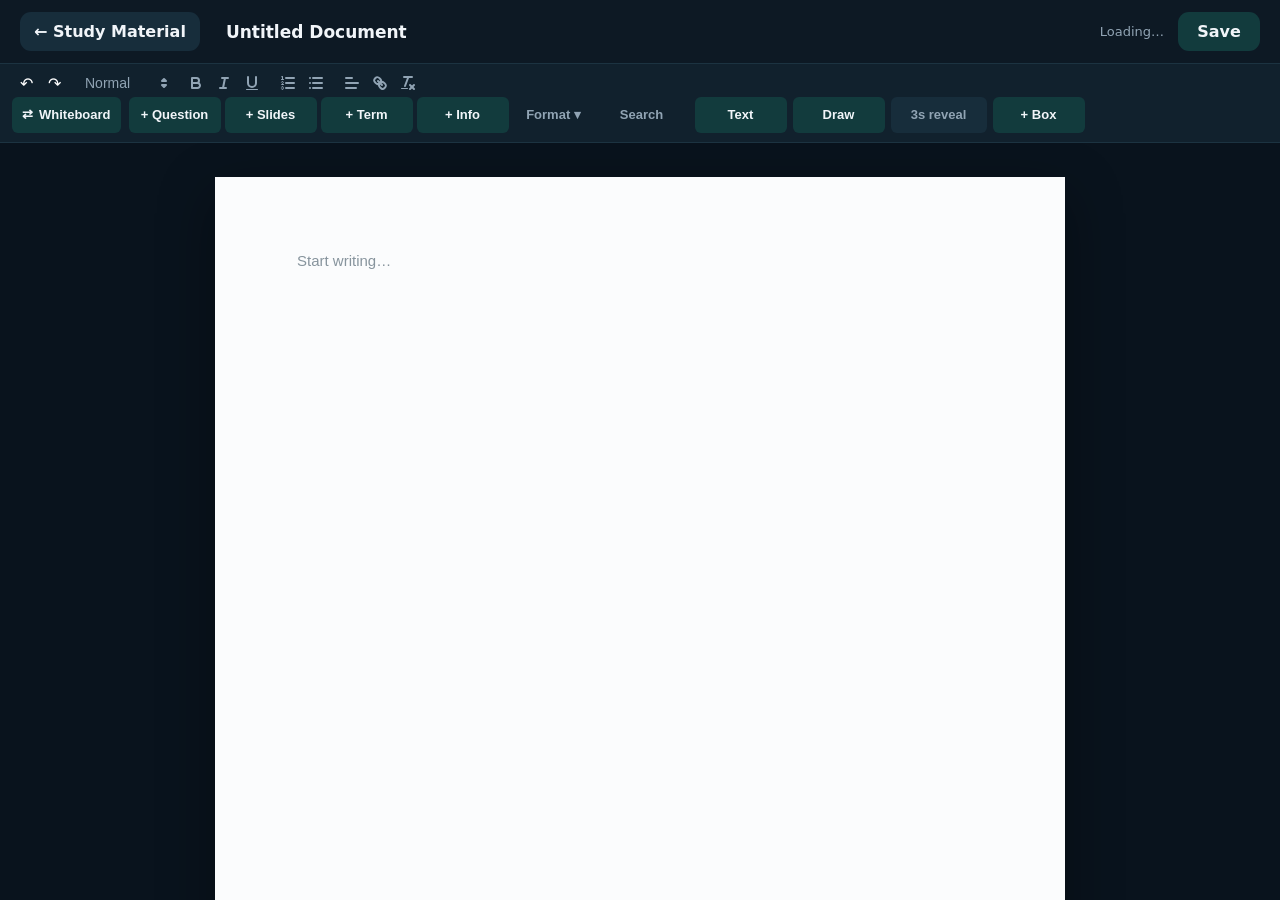
<file: editor/editor_bootstrap.html>
<!doctype html>
<html lang="en">
<head>
  <meta charset="utf-8">
  <meta name="viewport" content="width=device-width, initial-scale=1, viewport-fit=cover, maximum-scale=1">
  <title>Opening Lecture…</title>
  <style>
    html,body{margin:0;width:100%;height:100%;background:#09131d;color:#f1f5f9;font-family:"Segoe UI",system-ui,sans-serif}
    body{display:grid;place-items:center}.loading{padding:24px;text-align:center}.error{max-width:680px;color:#ffb2b2;line-height:1.5}button{margin-top:16px;padding:10px 14px;border:0;border-radius:9px;background:#123b3d;color:#fff;cursor:pointer}
  </style>
</head>
<body>
  <div class="loading" id="bootstrap-status">Opening Lecture…</div>
  <script>
    (async()=>{
      const status=document.getElementById('bootstrap-status');
      try{
        const response=await fetch(`editor.html`,{cache:'no-store'});
        if(!response.ok)throw new Error(`Editor returned HTTP ${response.status}`);
        let html=await response.text();
        const enhancement='<script src="editor_enhancements.js?v=20260914-v37"><' + '/script>' +
          '<script src="question_rank_enhancement.js?v=20260914-v37"><' + '/script>' +
          '<script src="divider_drag_hardening.js?v=20260914-v37"><' + '/script>';
        if(!html.includes('editor_enhancements.js')){
          if(html.includes('</body>'))html=html.replace('</body>',`${enhancement}</body>`);
          else html+=enhancement;
        }
        document.open();
        document.write(html);
        document.close();
      }catch(error){
        console.error(error);
        status.className='loading error';
        status.innerHTML=`Lecture could not be opened safely.<br>${String(error?.message||error)}<br><button id="bootstrap-back" type="button">Back to Study Hub</button>`;
        document.getElementById('bootstrap-back')?.addEventListener('click',()=>history.length>1?history.back():location.replace('../index.html'));
      }
    })();
  </script>
</body>
</html>
</file>
<file: editor/quill/quill.snow.css>
/*!
 * Quill Editor v2.0.3
 * https://quilljs.com
 * Copyright (c) 2017-2024, Slab
 * Copyright (c) 2014, Jason Chen
 * Copyright (c) 2013, salesforce.com
 */
.ql-container{box-sizing:border-box;font-family:Helvetica,Arial,sans-serif;font-size:13px;height:100%;margin:0;position:relative}.ql-container.ql-disabled .ql-tooltip{visibility:hidden}.ql-container:not(.ql-disabled) li[data-list=checked] > .ql-ui,.ql-container:not(.ql-disabled) li[data-list=unchecked] > .ql-ui{cursor:pointer}.ql-clipboard{left:-100000px;height:1px;overflow-y:hidden;position:absolute;top:50%}.ql-clipboard p{margin:0;padding:0}.ql-editor{box-sizing:border-box;counter-reset:list-0 list-1 list-2 list-3 list-4 list-5 list-6 list-7 list-8 list-9;line-height:1.42;height:100%;outline:none;overflow-y:auto;padding:12px 15px;tab-size:4;-moz-tab-size:4;text-align:left;white-space:pre-wrap;word-wrap:break-word}.ql-editor > *{cursor:text}.ql-editor p,.ql-editor ol,.ql-editor pre,.ql-editor blockquote,.ql-editor h1,.ql-editor h2,.ql-editor h3,.ql-editor h4,.ql-editor h5,.ql-editor h6{margin:0;padding:0}@supports (counter-set:none){.ql-editor p,.ql-editor h1,.ql-editor h2,.ql-editor h3,.ql-editor h4,.ql-editor h5,.ql-editor h6{counter-set:list-0 list-1 list-2 list-3 list-4 list-5 list-6 list-7 list-8 list-9}}@supports not (counter-set:none){.ql-editor p,.ql-editor h1,.ql-editor h2,.ql-editor h3,.ql-editor h4,.ql-editor h5,.ql-editor h6{counter-reset:list-0 list-1 list-2 list-3 list-4 list-5 list-6 list-7 list-8 list-9}}.ql-editor table{border-collapse:collapse}.ql-editor td{border:1px solid #000;padding:2px 5px}.ql-editor ol{padding-left:1.5em}.ql-editor li{list-style-type:none;padding-left:1.5em;position:relative}.ql-editor li > .ql-ui:before{display:inline-block;margin-left:-1.5em;margin-right:.3em;text-align:right;white-space:nowrap;width:1.2em}.ql-editor li[data-list=checked] > .ql-ui,.ql-editor li[data-list=unchecked] > .ql-ui{color:#777}.ql-editor li[data-list=bullet] > .ql-ui:before{content:'\2022'}.ql-editor li[data-list=checked] > .ql-ui:before{content:'\2611'}.ql-editor li[data-list=unchecked] > .ql-ui:before{content:'\2610'}@supports (counter-set:none){.ql-editor li[data-list]{counter-set:list-1 list-2 list-3 list-4 list-5 list-6 list-7 list-8 list-9}}@supports not (counter-set:none){.ql-editor li[data-list]{counter-reset:list-1 list-2 list-3 list-4 list-5 list-6 list-7 list-8 list-9}}.ql-editor li[data-list=ordered]{counter-increment:list-0}.ql-editor li[data-list=ordered] > .ql-ui:before{content:counter(list-0, decimal) '. '}.ql-editor li[data-list=ordered].ql-indent-1{counter-increment:list-1}.ql-editor li[data-list=ordered].ql-indent-1 > .ql-ui:before{content:counter(list-1, lower-alpha) '. '}@supports (counter-set:none){.ql-editor li[data-list].ql-indent-1{counter-set:list-2 list-3 list-4 list-5 list-6 list-7 list-8 list-9}}@supports not (counter-set:none){.ql-editor li[data-list].ql-indent-1{counter-reset:list-2 list-3 list-4 list-5 list-6 list-7 list-8 list-9}}.ql-editor li[data-list=ordered].ql-indent-2{counter-increment:list-2}.ql-editor li[data-list=ordered].ql-indent-2 > .ql-ui:before{content:counter(list-2, lower-roman) '. '}@supports (counter-set:none){.ql-editor li[data-list].ql-indent-2{counter-set:list-3 list-4 list-5 list-6 list-7 list-8 list-9}}@supports not (counter-set:none){.ql-editor li[data-list].ql-indent-2{counter-reset:list-3 list-4 list-5 list-6 list-7 list-8 list-9}}.ql-editor li[data-list=ordered].ql-indent-3{counter-increment:list-3}.ql-editor li[data-list=ordered].ql-indent-3 > .ql-ui:before{content:counter(list-3, decimal) '. '}@supports (counter-set:none){.ql-editor li[data-list].ql-indent-3{counter-set:list-4 list-5 list-6 list-7 list-8 list-9}}@supports not (counter-set:none){.ql-editor li[data-list].ql-indent-3{counter-reset:list-4 list-5 list-6 list-7 list-8 list-9}}.ql-editor li[data-list=ordered].ql-indent-4{counter-increment:list-4}.ql-editor li[data-list=ordered].ql-indent-4 > .ql-ui:before{content:counter(list-4, lower-alpha) '. '}@supports (counter-set:none){.ql-editor li[data-list].ql-indent-4{counter-set:list-5 list-6 list-7 list-8 list-9}}@supports not (counter-set:none){.ql-editor li[data-list].ql-indent-4{counter-reset:list-5 list-6 list-7 list-8 list-9}}.ql-editor li[data-list=ordered].ql-indent-5{counter-increment:list-5}.ql-editor li[data-list=ordered].ql-indent-5 > .ql-ui:before{content:counter(list-5, lower-roman) '. '}@supports (counter-set:none){.ql-editor li[data-list].ql-indent-5{counter-set:list-6 list-7 list-8 list-9}}@supports not (counter-set:none){.ql-editor li[data-list].ql-indent-5{counter-reset:list-6 list-7 list-8 list-9}}.ql-editor li[data-list=ordered].ql-indent-6{counter-increment:list-6}.ql-editor li[data-list=ordered].ql-indent-6 > .ql-ui:before{content:counter(list-6, decimal) '. '}@supports (counter-set:none){.ql-editor li[data-list].ql-indent-6{counter-set:list-7 list-8 list-9}}@supports not (counter-set:none){.ql-editor li[data-list].ql-indent-6{counter-reset:list-7 list-8 list-9}}.ql-editor li[data-list=ordered].ql-indent-7{counter-increment:list-7}.ql-editor li[data-list=ordered].ql-indent-7 > .ql-ui:before{content:counter(list-7, lower-alpha) '. '}@supports (counter-set:none){.ql-editor li[data-list].ql-indent-7{counter-set:list-8 list-9}}@supports not (counter-set:none){.ql-editor li[data-list].ql-indent-7{counter-reset:list-8 list-9}}.ql-editor li[data-list=ordered].ql-indent-8{counter-increment:list-8}.ql-editor li[data-list=ordered].ql-indent-8 > .ql-ui:before{content:counter(list-8, lower-roman) '. '}@supports (counter-set:none){.ql-editor li[data-list].ql-indent-8{counter-set:list-9}}@supports not (counter-set:none){.ql-editor li[data-list].ql-indent-8{counter-reset:list-9}}.ql-editor li[data-list=ordered].ql-indent-9{counter-increment:list-9}.ql-editor li[data-list=ordered].ql-indent-9 > .ql-ui:before{content:counter(list-9, decimal) '. '}.ql-editor .ql-indent-1:not(.ql-direction-rtl){padding-left:3em}.ql-editor li.ql-indent-1:not(.ql-direction-rtl){padding-left:4.5em}.ql-editor .ql-indent-1.ql-direction-rtl.ql-align-right{padding-right:3em}.ql-editor li.ql-indent-1.ql-direction-rtl.ql-align-right{padding-right:4.5em}.ql-editor .ql-indent-2:not(.ql-direction-rtl){padding-left:6em}.ql-editor li.ql-indent-2:not(.ql-direction-rtl){padding-left:7.5em}.ql-editor .ql-indent-2.ql-direction-rtl.ql-align-right{padding-right:6em}.ql-editor li.ql-indent-2.ql-direction-rtl.ql-align-right{padding-right:7.5em}.ql-editor .ql-indent-3:not(.ql-direction-rtl){padding-left:9em}.ql-editor li.ql-indent-3:not(.ql-direction-rtl){padding-left:10.5em}.ql-editor .ql-indent-3.ql-direction-rtl.ql-align-right{padding-right:9em}.ql-editor li.ql-indent-3.ql-direction-rtl.ql-align-right{padding-right:10.5em}.ql-editor .ql-indent-4:not(.ql-direction-rtl){padding-left:12em}.ql-editor li.ql-indent-4:not(.ql-direction-rtl){padding-left:13.5em}.ql-editor .ql-indent-4.ql-direction-rtl.ql-align-right{padding-right:12em}.ql-editor li.ql-indent-4.ql-direction-rtl.ql-align-right{padding-right:13.5em}.ql-editor .ql-indent-5:not(.ql-direction-rtl){padding-left:15em}.ql-editor li.ql-indent-5:not(.ql-direction-rtl){padding-left:16.5em}.ql-editor .ql-indent-5.ql-direction-rtl.ql-align-right{padding-right:15em}.ql-editor li.ql-indent-5.ql-direction-rtl.ql-align-right{padding-right:16.5em}.ql-editor .ql-indent-6:not(.ql-direction-rtl){padding-left:18em}.ql-editor li.ql-indent-6:not(.ql-direction-rtl){padding-left:19.5em}.ql-editor .ql-indent-6.ql-direction-rtl.ql-align-right{padding-right:18em}.ql-editor li.ql-indent-6.ql-direction-rtl.ql-align-right{padding-right:19.5em}.ql-editor .ql-indent-7:not(.ql-direction-rtl){padding-left:21em}.ql-editor li.ql-indent-7:not(.ql-direction-rtl){padding-left:22.5em}.ql-editor .ql-indent-7.ql-direction-rtl.ql-align-right{padding-right:21em}.ql-editor li.ql-indent-7.ql-direction-rtl.ql-align-right{padding-right:22.5em}.ql-editor .ql-indent-8:not(.ql-direction-rtl){padding-left:24em}.ql-editor li.ql-indent-8:not(.ql-direction-rtl){padding-left:25.5em}.ql-editor .ql-indent-8.ql-direction-rtl.ql-align-right{padding-right:24em}.ql-editor li.ql-indent-8.ql-direction-rtl.ql-align-right{padding-right:25.5em}.ql-editor .ql-indent-9:not(.ql-direction-rtl){padding-left:27em}.ql-editor li.ql-indent-9:not(.ql-direction-rtl){padding-left:28.5em}.ql-editor .ql-indent-9.ql-direction-rtl.ql-align-right{padding-right:27em}.ql-editor li.ql-indent-9.ql-direction-rtl.ql-align-right{padding-right:28.5em}.ql-editor li.ql-direction-rtl{padding-right:1.5em}.ql-editor li.ql-direction-rtl > .ql-ui:before{margin-left:.3em;margin-right:-1.5em;text-align:left}.ql-editor table{table-layout:fixed;width:100%}.ql-editor table td{outline:none}.ql-editor .ql-code-block-container{font-family:monospace}.ql-editor .ql-video{display:block;max-width:100%}.ql-editor .ql-video.ql-align-center{margin:0 auto}.ql-editor .ql-video.ql-align-right{margin:0 0 0 auto}.ql-editor .ql-bg-black{background-color:#000}.ql-editor .ql-bg-red{background-color:#e60000}.ql-editor .ql-bg-orange{background-color:#f90}.ql-editor .ql-bg-yellow{background-color:#ff0}.ql-editor .ql-bg-green{background-color:#008a00}.ql-editor .ql-bg-blue{background-color:#06c}.ql-editor .ql-bg-purple{background-color:#93f}.ql-editor .ql-color-white{color:#fff}.ql-editor .ql-color-red{color:#e60000}.ql-editor .ql-color-orange{color:#f90}.ql-editor .ql-color-yellow{color:#ff0}.ql-editor .ql-color-green{color:#008a00}.ql-editor .ql-color-blue{color:#06c}.ql-editor .ql-color-purple{color:#93f}.ql-editor .ql-font-serif{font-family:Georgia,Times New Roman,serif}.ql-editor .ql-font-monospace{font-family:Monaco,Courier New,monospace}.ql-editor .ql-size-small{font-size:.75em}.ql-editor .ql-size-large{font-size:1.5em}.ql-editor .ql-size-huge{font-size:2.5em}.ql-editor .ql-direction-rtl{direction:rtl;text-align:inherit}.ql-editor .ql-align-center{text-align:center}.ql-editor .ql-align-justify{text-align:justify}.ql-editor .ql-align-right{text-align:right}.ql-editor .ql-ui{position:absolute}.ql-editor.ql-blank::before{color:rgba(0,0,0,0.6);content:attr(data-placeholder);font-style:italic;left:15px;pointer-events:none;position:absolute;right:15px}.ql-snow.ql-toolbar:after,.ql-snow .ql-toolbar:after{clear:both;content:'';display:table}.ql-snow.ql-toolbar button,.ql-snow .ql-toolbar button{background:none;border:none;cursor:pointer;display:inline-block;float:left;height:24px;padding:3px 5px;width:28px}.ql-snow.ql-toolbar button svg,.ql-snow .ql-toolbar button svg{float:left;height:100%}.ql-snow.ql-toolbar button:active:hover,.ql-snow .ql-toolbar button:active:hover{outline:none}.ql-snow.ql-toolbar input.ql-image[type=file],.ql-snow .ql-toolbar input.ql-image[type=file]{display:none}.ql-snow.ql-toolbar button:hover,.ql-snow .ql-toolbar button:hover,.ql-snow.ql-toolbar button:focus,.ql-snow .ql-toolbar button:focus,.ql-snow.ql-toolbar button.ql-active,.ql-snow .ql-toolbar button.ql-active,.ql-snow.ql-toolbar .ql-picker-label:hover,.ql-snow .ql-toolbar .ql-picker-label:hover,.ql-snow.ql-toolbar .ql-picker-label.ql-active,.ql-snow .ql-toolbar .ql-picker-label.ql-active,.ql-snow.ql-toolbar .ql-picker-item:hover,.ql-snow .ql-toolbar .ql-picker-item:hover,.ql-snow.ql-toolbar .ql-picker-item.ql-selected,.ql-snow .ql-toolbar .ql-picker-item.ql-selected{color:#06c}.ql-snow.ql-toolbar button:hover .ql-fill,.ql-snow .ql-toolbar button:hover .ql-fill,.ql-snow.ql-toolbar button:focus .ql-fill,.ql-snow .ql-toolbar button:focus .ql-fill,.ql-snow.ql-toolbar button.ql-active .ql-fill,.ql-snow .ql-toolbar button.ql-active .ql-fill,.ql-snow.ql-toolbar .ql-picker-label:hover .ql-fill,.ql-snow .ql-toolbar .ql-picker-label:hover .ql-fill,.ql-snow.ql-toolbar .ql-picker-label.ql-active .ql-fill,.ql-snow .ql-toolbar .ql-picker-label.ql-active .ql-fill,.ql-snow.ql-toolbar .ql-picker-item:hover .ql-fill,.ql-snow .ql-toolbar .ql-picker-item:hover .ql-fill,.ql-snow.ql-toolbar .ql-picker-item.ql-selected .ql-fill,.ql-snow .ql-toolbar .ql-picker-item.ql-selected .ql-fill,.ql-snow.ql-toolbar button:hover .ql-stroke.ql-fill,.ql-snow .ql-toolbar button:hover .ql-stroke.ql-fill,.ql-snow.ql-toolbar button:focus .ql-stroke.ql-fill,.ql-snow .ql-toolbar button:focus .ql-stroke.ql-fill,.ql-snow.ql-toolbar button.ql-active .ql-stroke.ql-fill,.ql-snow .ql-toolbar button.ql-active .ql-stroke.ql-fill,.ql-snow.ql-toolbar .ql-picker-label:hover .ql-stroke.ql-fill,.ql-snow .ql-toolbar .ql-picker-label:hover .ql-stroke.ql-fill,.ql-snow.ql-toolbar .ql-picker-label.ql-active .ql-stroke.ql-fill,.ql-snow .ql-toolbar .ql-picker-label.ql-active .ql-stroke.ql-fill,.ql-snow.ql-toolbar .ql-picker-item:hover .ql-stroke.ql-fill,.ql-snow .ql-toolbar .ql-picker-item:hover .ql-stroke.ql-fill,.ql-snow.ql-toolbar .ql-picker-item.ql-selected .ql-stroke.ql-fill,.ql-snow .ql-toolbar .ql-picker-item.ql-selected .ql-stroke.ql-fill{fill:#06c}.ql-snow.ql-toolbar button:hover .ql-stroke,.ql-snow .ql-toolbar button:hover .ql-stroke,.ql-snow.ql-toolbar button:focus .ql-stroke,.ql-snow .ql-toolbar button:focus .ql-stroke,.ql-snow.ql-toolbar button.ql-active .ql-stroke,.ql-snow .ql-toolbar button.ql-active .ql-stroke,.ql-snow.ql-toolbar .ql-picker-label:hover .ql-stroke,.ql-snow .ql-toolbar .ql-picker-label:hover .ql-stroke,.ql-snow.ql-toolbar .ql-picker-label.ql-active .ql-stroke,.ql-snow .ql-toolbar .ql-picker-label.ql-active .ql-stroke,.ql-snow.ql-toolbar .ql-picker-item:hover .ql-stroke,.ql-snow .ql-toolbar .ql-picker-item:hover .ql-stroke,.ql-snow.ql-toolbar .ql-picker-item.ql-selected .ql-stroke,.ql-snow .ql-toolbar .ql-picker-item.ql-selected .ql-stroke,.ql-snow.ql-toolbar button:hover .ql-stroke-miter,.ql-snow .ql-toolbar button:hover .ql-stroke-miter,.ql-snow.ql-toolbar button:focus .ql-stroke-miter,.ql-snow .ql-toolbar button:focus .ql-stroke-miter,.ql-snow.ql-toolbar button.ql-active .ql-stroke-miter,.ql-snow .ql-toolbar button.ql-active .ql-stroke-miter,.ql-snow.ql-toolbar .ql-picker-label:hover .ql-stroke-miter,.ql-snow .ql-toolbar .ql-picker-label:hover .ql-stroke-miter,.ql-snow.ql-toolbar .ql-picker-label.ql-active .ql-stroke-miter,.ql-snow .ql-toolbar .ql-picker-label.ql-active .ql-stroke-miter,.ql-snow.ql-toolbar .ql-picker-item:hover .ql-stroke-miter,.ql-snow .ql-toolbar .ql-picker-item:hover .ql-stroke-miter,.ql-snow.ql-toolbar .ql-picker-item.ql-selected .ql-stroke-miter,.ql-snow .ql-toolbar .ql-picker-item.ql-selected .ql-stroke-miter{stroke:#06c}@media (pointer:coarse){.ql-snow.ql-toolbar button:hover:not(.ql-active),.ql-snow .ql-toolbar button:hover:not(.ql-active){color:#444}.ql-snow.ql-toolbar button:hover:not(.ql-active) .ql-fill,.ql-snow .ql-toolbar button:hover:not(.ql-active) .ql-fill,.ql-snow.ql-toolbar button:hover:not(.ql-active) .ql-stroke.ql-fill,.ql-snow .ql-toolbar button:hover:not(.ql-active) .ql-stroke.ql-fill{fill:#444}.ql-snow.ql-toolbar button:hover:not(.ql-active) .ql-stroke,.ql-snow .ql-toolbar button:hover:not(.ql-active) .ql-stroke,.ql-snow.ql-toolbar button:hover:not(.ql-active) .ql-stroke-miter,.ql-snow .ql-toolbar button:hover:not(.ql-active) .ql-stroke-miter{stroke:#444}}.ql-snow{box-sizing:border-box}.ql-snow *{box-sizing:border-box}.ql-snow .ql-hidden{display:none}.ql-snow .ql-out-bottom,.ql-snow .ql-out-top{visibility:hidden}.ql-snow .ql-tooltip{position:absolute;transform:translateY(10px)}.ql-snow .ql-tooltip a{cursor:pointer;text-decoration:none}.ql-snow .ql-tooltip.ql-flip{transform:translateY(-10px)}.ql-snow .ql-formats{display:inline-block;vertical-align:middle}.ql-snow .ql-formats:after{clear:both;content:'';display:table}.ql-snow .ql-stroke{fill:none;stroke:#444;stroke-linecap:round;stroke-linejoin:round;stroke-width:2}.ql-snow .ql-stroke-miter{fill:none;stroke:#444;stroke-miterlimit:10;stroke-width:2}.ql-snow .ql-fill,.ql-snow .ql-stroke.ql-fill{fill:#444}.ql-snow .ql-empty{fill:none}.ql-snow .ql-even{fill-rule:evenodd}.ql-snow .ql-thin,.ql-snow .ql-stroke.ql-thin{stroke-width:1}.ql-snow .ql-transparent{opacity:.4}.ql-snow .ql-direction svg:last-child{display:none}.ql-snow .ql-direction.ql-active svg:last-child{display:inline}.ql-snow .ql-direction.ql-active svg:first-child{display:none}.ql-snow .ql-editor h1{font-size:2em}.ql-snow .ql-editor h2{font-size:1.5em}.ql-snow .ql-editor h3{font-size:1.17em}.ql-snow .ql-editor h4{font-size:1em}.ql-snow .ql-editor h5{font-size:.83em}.ql-snow .ql-editor h6{font-size:.67em}.ql-snow .ql-editor a{text-decoration:underline}.ql-snow .ql-editor blockquote{border-left:4px solid #ccc;margin-bottom:5px;margin-top:5px;padding-left:16px}.ql-snow .ql-editor code,.ql-snow .ql-editor .ql-code-block-container{background-color:#f0f0f0;border-radius:3px}.ql-snow .ql-editor .ql-code-block-container{margin-bottom:5px;margin-top:5px;padding:5px 10px}.ql-snow .ql-editor code{font-size:85%;padding:2px 4px}.ql-snow .ql-editor .ql-code-block-container{background-color:#23241f;color:#f8f8f2;overflow:visible}.ql-snow .ql-editor img{max-width:100%}.ql-snow .ql-picker{color:#444;display:inline-block;float:left;font-size:14px;font-weight:500;height:24px;position:relative;vertical-align:middle}.ql-snow .ql-picker-label{cursor:pointer;display:inline-block;height:100%;padding-left:8px;padding-right:2px;position:relative;width:100%}.ql-snow .ql-picker-label::before{display:inline-block;line-height:22px}.ql-snow .ql-picker-options{background-color:#fff;display:none;min-width:100%;padding:4px 8px;position:absolute;white-space:nowrap}.ql-snow .ql-picker-options .ql-picker-item{cursor:pointer;display:block;padding-bottom:5px;padding-top:5px}.ql-snow .ql-picker.ql-expanded .ql-picker-label{color:#ccc;z-index:2}.ql-snow .ql-picker.ql-expanded .ql-picker-label .ql-fill{fill:#ccc}.ql-snow .ql-picker.ql-expanded .ql-picker-label .ql-stroke{stroke:#ccc}.ql-snow .ql-picker.ql-expanded .ql-picker-options{display:block;margin-top:-1px;top:100%;z-index:1}.ql-snow .ql-color-picker,.ql-snow .ql-icon-picker{width:28px}.ql-snow .ql-color-picker .ql-picker-label,.ql-snow .ql-icon-picker .ql-picker-label{padding:2px 4px}.ql-snow .ql-color-picker .ql-picker-label svg,.ql-snow .ql-icon-picker .ql-picker-label svg{right:4px}.ql-snow .ql-icon-picker .ql-picker-options{padding:4px 0}.ql-snow .ql-icon-picker .ql-picker-item{height:24px;width:24px;padding:2px 4px}.ql-snow .ql-color-picker .ql-picker-options{padding:3px 5px;width:152px}.ql-snow .ql-color-picker .ql-picker-item{border:1px solid transparent;float:left;height:16px;margin:2px;padding:0;width:16px}.ql-snow .ql-picker:not(.ql-color-picker):not(.ql-icon-picker) svg{position:absolute;margin-top:-9px;right:0;top:50%;width:18px}.ql-snow .ql-picker.ql-header .ql-picker-label[data-label]:not([data-label=''])::before,.ql-snow .ql-picker.ql-font .ql-picker-label[data-label]:not([data-label=''])::before,.ql-snow .ql-picker.ql-size .ql-picker-label[data-label]:not([data-label=''])::before,.ql-snow .ql-picker.ql-header .ql-picker-item[data-label]:not([data-label=''])::before,.ql-snow .ql-picker.ql-font .ql-picker-item[data-label]:not([data-label=''])::before,.ql-snow .ql-picker.ql-size .ql-picker-item[data-label]:not([data-label=''])::before{content:attr(data-label)}.ql-snow .ql-picker.ql-header{width:98px}.ql-snow .ql-picker.ql-header .ql-picker-label::before,.ql-snow .ql-picker.ql-header .ql-picker-item::before{content:'Normal'}.ql-snow .ql-picker.ql-header .ql-picker-label[data-value="1"]::before,.ql-snow .ql-picker.ql-header .ql-picker-item[data-value="1"]::before{content:'Heading 1'}.ql-snow .ql-picker.ql-header .ql-picker-label[data-value="2"]::before,.ql-snow .ql-picker.ql-header .ql-picker-item[data-value="2"]::before{content:'Heading 2'}.ql-snow .ql-picker.ql-header .ql-picker-label[data-value="3"]::before,.ql-snow .ql-picker.ql-header .ql-picker-item[data-value="3"]::before{content:'Heading 3'}.ql-snow .ql-picker.ql-header .ql-picker-label[data-value="4"]::before,.ql-snow .ql-picker.ql-header .ql-picker-item[data-value="4"]::before{content:'Heading 4'}.ql-snow .ql-picker.ql-header .ql-picker-label[data-value="5"]::before,.ql-snow .ql-picker.ql-header .ql-picker-item[data-value="5"]::before{content:'Heading 5'}.ql-snow .ql-picker.ql-header .ql-picker-label[data-value="6"]::before,.ql-snow .ql-picker.ql-header .ql-picker-item[data-value="6"]::before{content:'Heading 6'}.ql-snow .ql-picker.ql-header .ql-picker-item[data-value="1"]::before{font-size:2em}.ql-snow .ql-picker.ql-header .ql-picker-item[data-value="2"]::before{font-size:1.5em}.ql-snow .ql-picker.ql-header .ql-picker-item[data-value="3"]::before{font-size:1.17em}.ql-snow .ql-picker.ql-header .ql-picker-item[data-value="4"]::before{font-size:1em}.ql-snow .ql-picker.ql-header .ql-picker-item[data-value="5"]::before{font-size:.83em}.ql-snow .ql-picker.ql-header .ql-picker-item[data-value="6"]::before{font-size:.67em}.ql-snow .ql-picker.ql-font{width:108px}.ql-snow .ql-picker.ql-font .ql-picker-label::before,.ql-snow .ql-picker.ql-font .ql-picker-item::before{content:'Sans Serif'}.ql-snow .ql-picker.ql-font .ql-picker-label[data-value=serif]::before,.ql-snow .ql-picker.ql-font .ql-picker-item[data-value=serif]::before{content:'Serif'}.ql-snow .ql-picker.ql-font .ql-picker-label[data-value=monospace]::before,.ql-snow .ql-picker.ql-font .ql-picker-item[data-value=monospace]::before{content:'Monospace'}.ql-snow .ql-picker.ql-font .ql-picker-item[data-value=serif]::before{font-family:Georgia,Times New Roman,serif}.ql-snow .ql-picker.ql-font .ql-picker-item[data-value=monospace]::before{font-family:Monaco,Courier New,monospace}.ql-snow .ql-picker.ql-size{width:98px}.ql-snow .ql-picker.ql-size .ql-picker-label::before,.ql-snow .ql-picker.ql-size .ql-picker-item::before{content:'Normal'}.ql-snow .ql-picker.ql-size .ql-picker-label[data-value=small]::before,.ql-snow .ql-picker.ql-size .ql-picker-item[data-value=small]::before{content:'Small'}.ql-snow .ql-picker.ql-size .ql-picker-label[data-value=large]::before,.ql-snow .ql-picker.ql-size .ql-picker-item[data-value=large]::before{content:'Large'}.ql-snow .ql-picker.ql-size .ql-picker-label[data-value=huge]::before,.ql-snow .ql-picker.ql-size .ql-picker-item[data-value=huge]::before{content:'Huge'}.ql-snow .ql-picker.ql-size .ql-picker-item[data-value=small]::before{font-size:10px}.ql-snow .ql-picker.ql-size .ql-picker-item[data-value=large]::before{font-size:18px}.ql-snow .ql-picker.ql-size .ql-picker-item[data-value=huge]::before{font-size:32px}.ql-snow .ql-color-picker.ql-background .ql-picker-item{background-color:#fff}.ql-snow .ql-color-picker.ql-color .ql-picker-item{background-color:#000}.ql-code-block-container{position:relative}.ql-code-block-container .ql-ui{right:5px;top:5px}.ql-toolbar.ql-snow{border:1px solid #ccc;box-sizing:border-box;font-family:'Helvetica Neue','Helvetica','Arial',sans-serif;padding:8px}.ql-toolbar.ql-snow .ql-formats{margin-right:15px}.ql-toolbar.ql-snow .ql-picker-label{border:1px solid transparent}.ql-toolbar.ql-snow .ql-picker-options{border:1px solid transparent;box-shadow:rgba(0,0,0,0.2) 0 2px 8px}.ql-toolbar.ql-snow .ql-picker.ql-expanded .ql-picker-label{border-color:#ccc}.ql-toolbar.ql-snow .ql-picker.ql-expanded .ql-picker-options{border-color:#ccc}.ql-toolbar.ql-snow .ql-color-picker .ql-picker-item.ql-selected,.ql-toolbar.ql-snow .ql-color-picker .ql-picker-item:hover{border-color:#000}.ql-toolbar.ql-snow + .ql-container.ql-snow{border-top:0}.ql-snow .ql-tooltip{background-color:#fff;border:1px solid #ccc;box-shadow:0 0 5px #ddd;color:#444;padding:5px 12px;white-space:nowrap}.ql-snow .ql-tooltip::before{content:"Visit URL:";line-height:26px;margin-right:8px}.ql-snow .ql-tooltip input[type=text]{display:none;border:1px solid #ccc;font-size:13px;height:26px;margin:0;padding:3px 5px;width:170px}.ql-snow .ql-tooltip a.ql-preview{display:inline-block;max-width:200px;overflow-x:hidden;text-overflow:ellipsis;vertical-align:top}.ql-snow .ql-tooltip a.ql-action::after{border-right:1px solid #ccc;content:'Edit';margin-left:16px;padding-right:8px}.ql-snow .ql-tooltip a.ql-remove::before{content:'Remove';margin-left:8px}.ql-snow .ql-tooltip a{line-height:26px}.ql-snow .ql-tooltip.ql-editing a.ql-preview,.ql-snow .ql-tooltip.ql-editing a.ql-remove{display:none}.ql-snow .ql-tooltip.ql-editing input[type=text]{display:inline-block}.ql-snow .ql-tooltip.ql-editing a.ql-action::after{border-right:0;content:'Save';padding-right:0}.ql-snow .ql-tooltip[data-mode=link]::before{content:"Enter link:"}.ql-snow .ql-tooltip[data-mode=formula]::before{content:"Enter formula:"}.ql-snow .ql-tooltip[data-mode=video]::before{content:"Enter video:"}.ql-snow a{color:#06c}.ql-container.ql-snow{border:1px solid #ccc}

/*# sourceMappingURL=quill.snow.css.map*/
</file>
